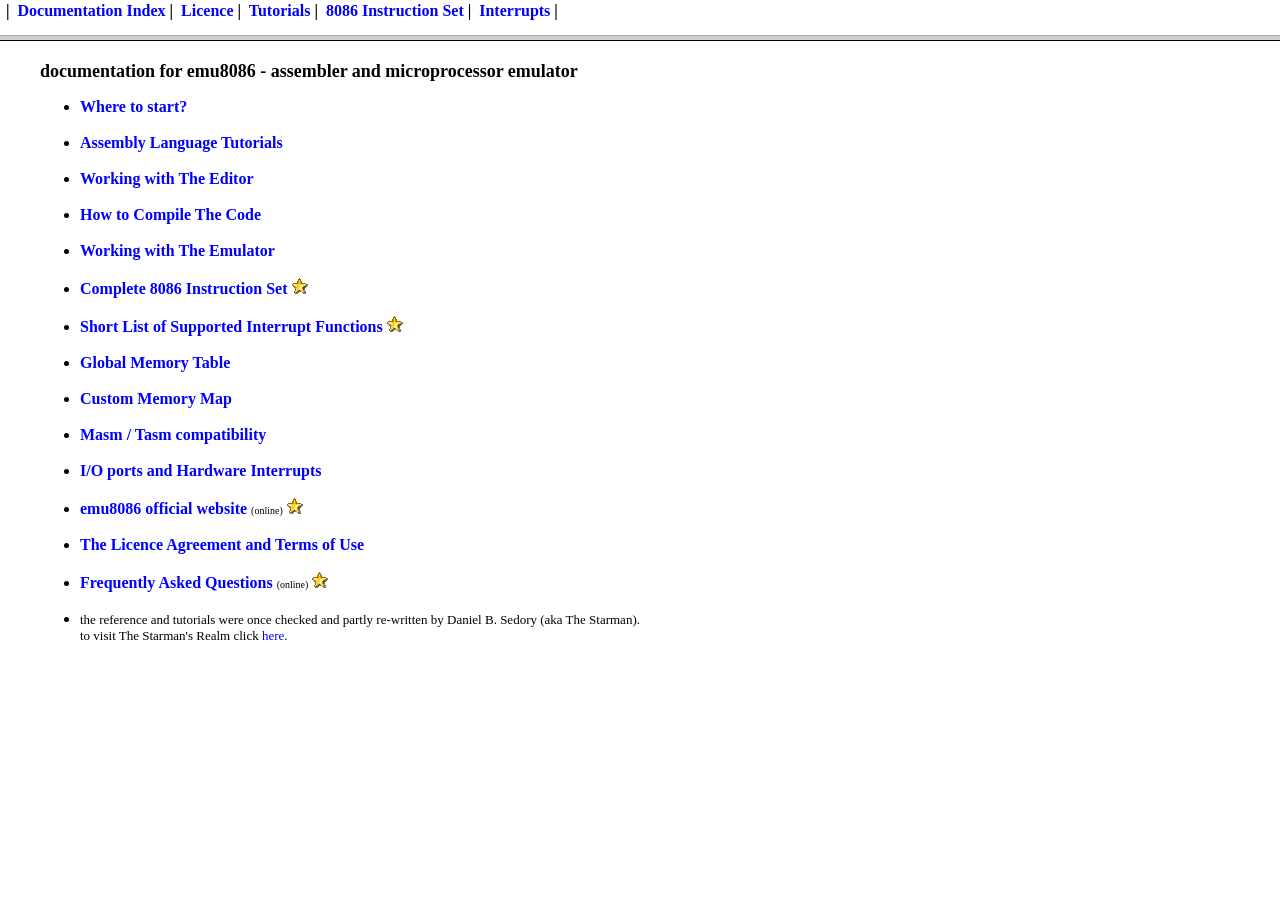
<file: Arq2/documentation/index.html>
<html>
<head>

   <meta name="GENERATOR" content="Textpad">

   <title>emu8086 documentation</title>

</head>

  <frameset rows="35,*">

        <frame BORDER=1 src="menu.html" scrolling=NO MARGINHEIGHT=2 MARGINWIDTH=2>

        <frame name="bigwindow" src="help.html" scrolling="auto">

      </frameset>

</html>
</file>
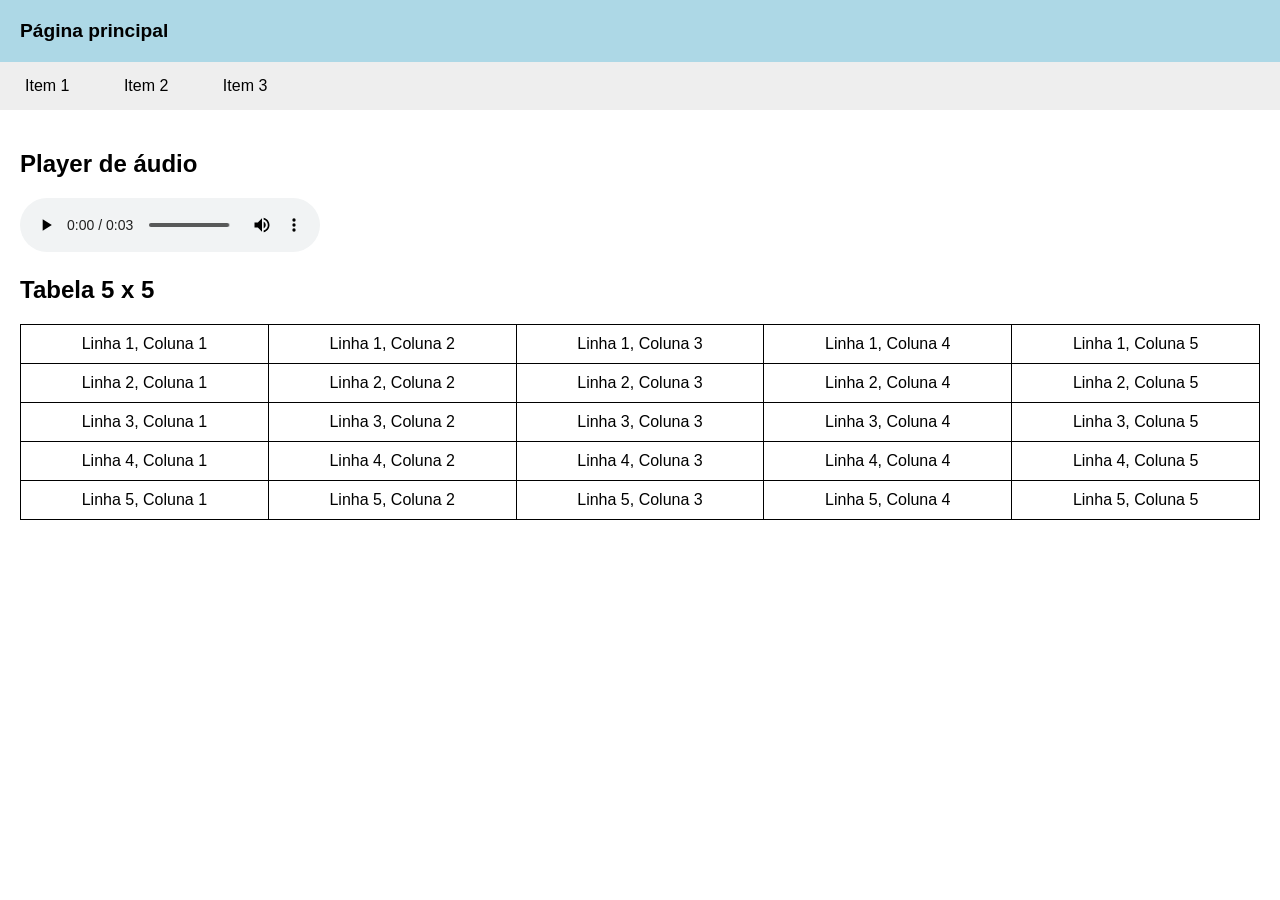
<file: ExercicioHtml/ExercicioHtml/index.html>
<!DOCTYPE html>
<html lang="pt-BR">
<head>
    <meta charset="UTF-8">
    <meta name="viewport" content="width=device-width, initial-scale=1.0">
    <title>Exercício HTML – parte 1</title>
    <link rel="stylesheet" href="css/style.css">
</head>
<body>

    <header>
        Página principal
    </header>

    <nav>
        <ul class="menu">
            <li>Item 1</li>
            <li><a href="formulario.html">Item 2</a></li>
            <li><a href="terceira-tela.html">Item 3</a></li>
        </ul>
    </nav>

    <main>
        <h2>Player de áudio</h2>

        <audio controls>
            <source src="audio.mp3/audio.mp3" type="audio/mpeg">
            Seu navegador não suporta o elemento de áudio.
        </audio>

        <h2>Tabela 5 x 5</h2>

        <table class="tabela-principal">
            <tr>
                <td>Linha 1, Coluna 1</td>
                <td>Linha 1, Coluna 2</td>
                <td>Linha 1, Coluna 3</td>
                <td>Linha 1, Coluna 4</td>
                <td>Linha 1, Coluna 5</td>
            </tr>
            <tr>
                <td>Linha 2, Coluna 1</td>
                <td>Linha 2, Coluna 2</td>
                <td>Linha 2, Coluna 3</td>
                <td>Linha 2, Coluna 4</td>
                <td>Linha 2, Coluna 5</td>
            </tr>
            <tr>
                <td>Linha 3, Coluna 1</td>
                <td>Linha 3, Coluna 2</td>
                <td>Linha 3, Coluna 3</td>
                <td>Linha 3, Coluna 4</td>
                <td>Linha 3, Coluna 5</td>
            </tr>
            <tr>
                <td>Linha 4, Coluna 1</td>
                <td>Linha 4, Coluna 2</td>
                <td>Linha 4, Coluna 3</td>
                <td>Linha 4, Coluna 4</td>
                <td>Linha 4, Coluna 5</td>
            </tr>
            <tr>
                <td>Linha 5, Coluna 1</td>
                <td>Linha 5, Coluna 2</td>
                <td>Linha 5, Coluna 3</td>
                <td>Linha 5, Coluna 4</td>
                <td>Linha 5, Coluna 5</td>
            </tr>
        </table>
    </main>

</body>
</html>
</file>
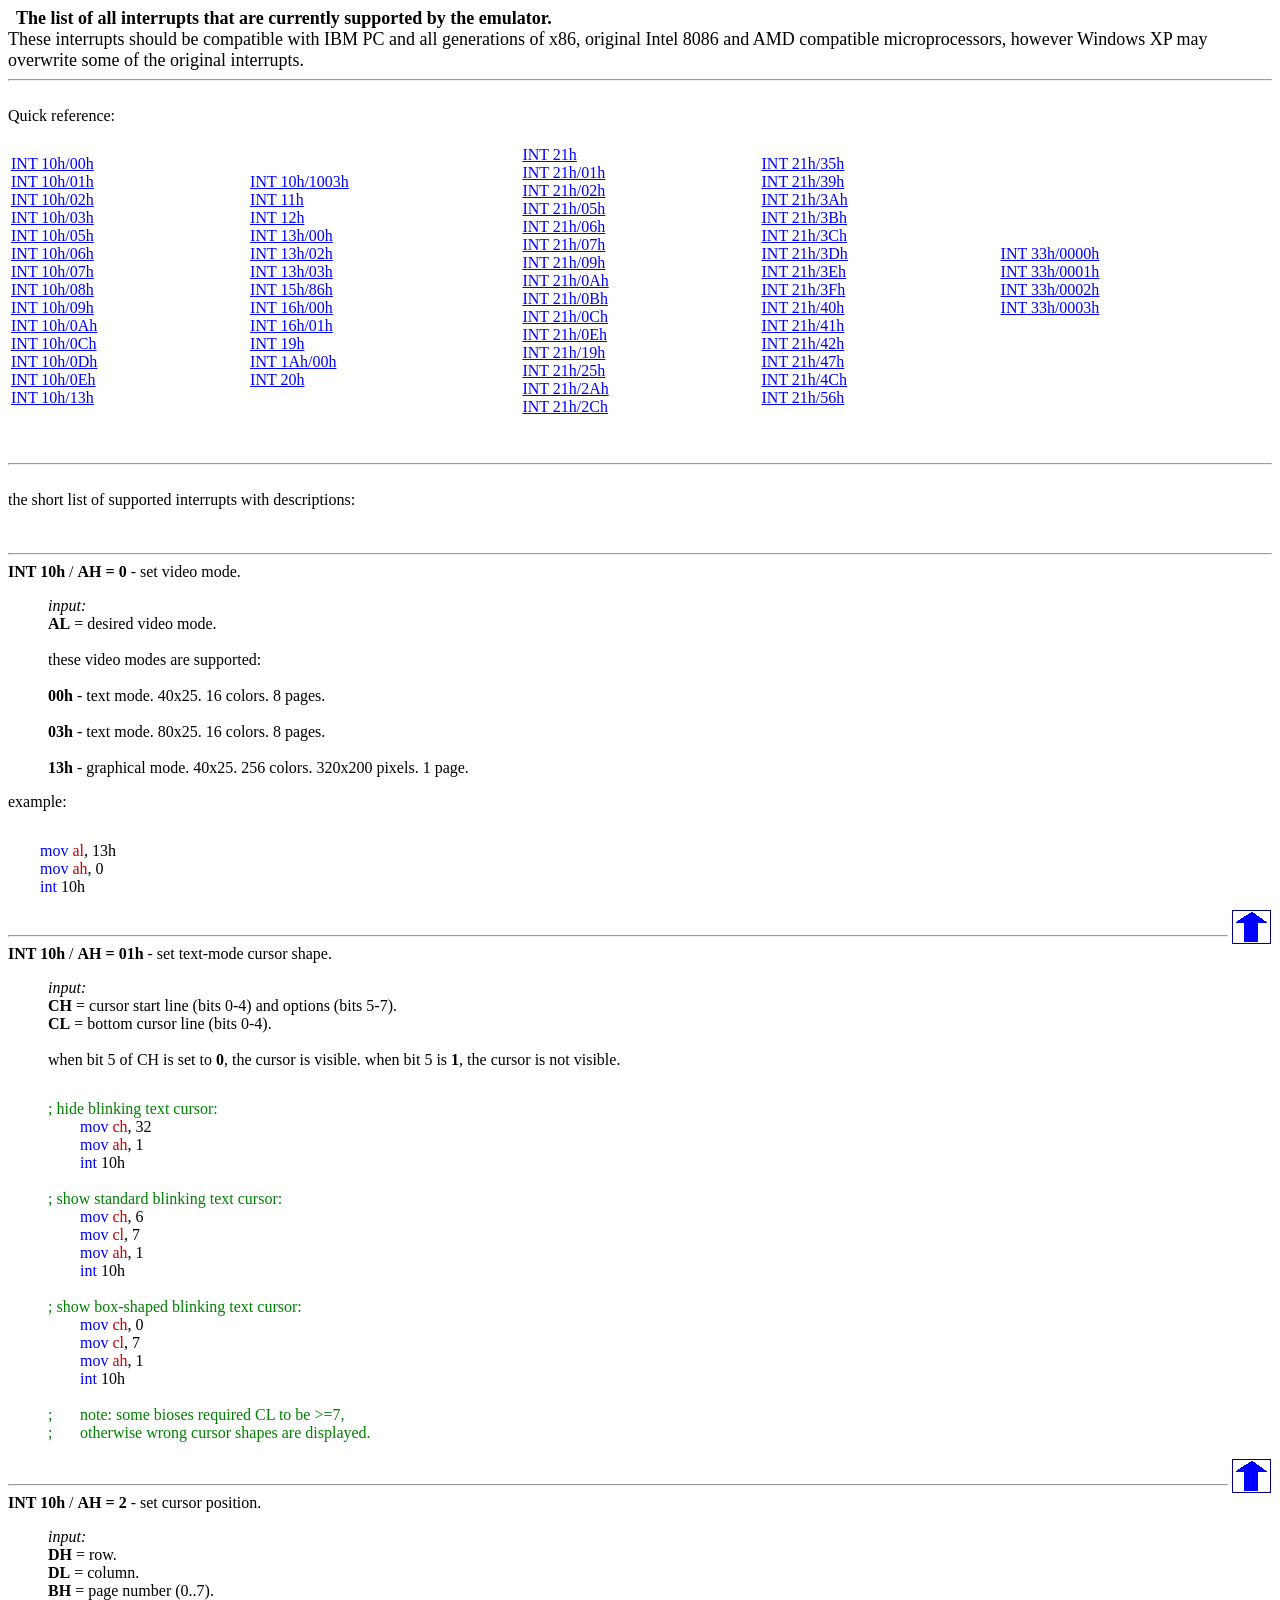
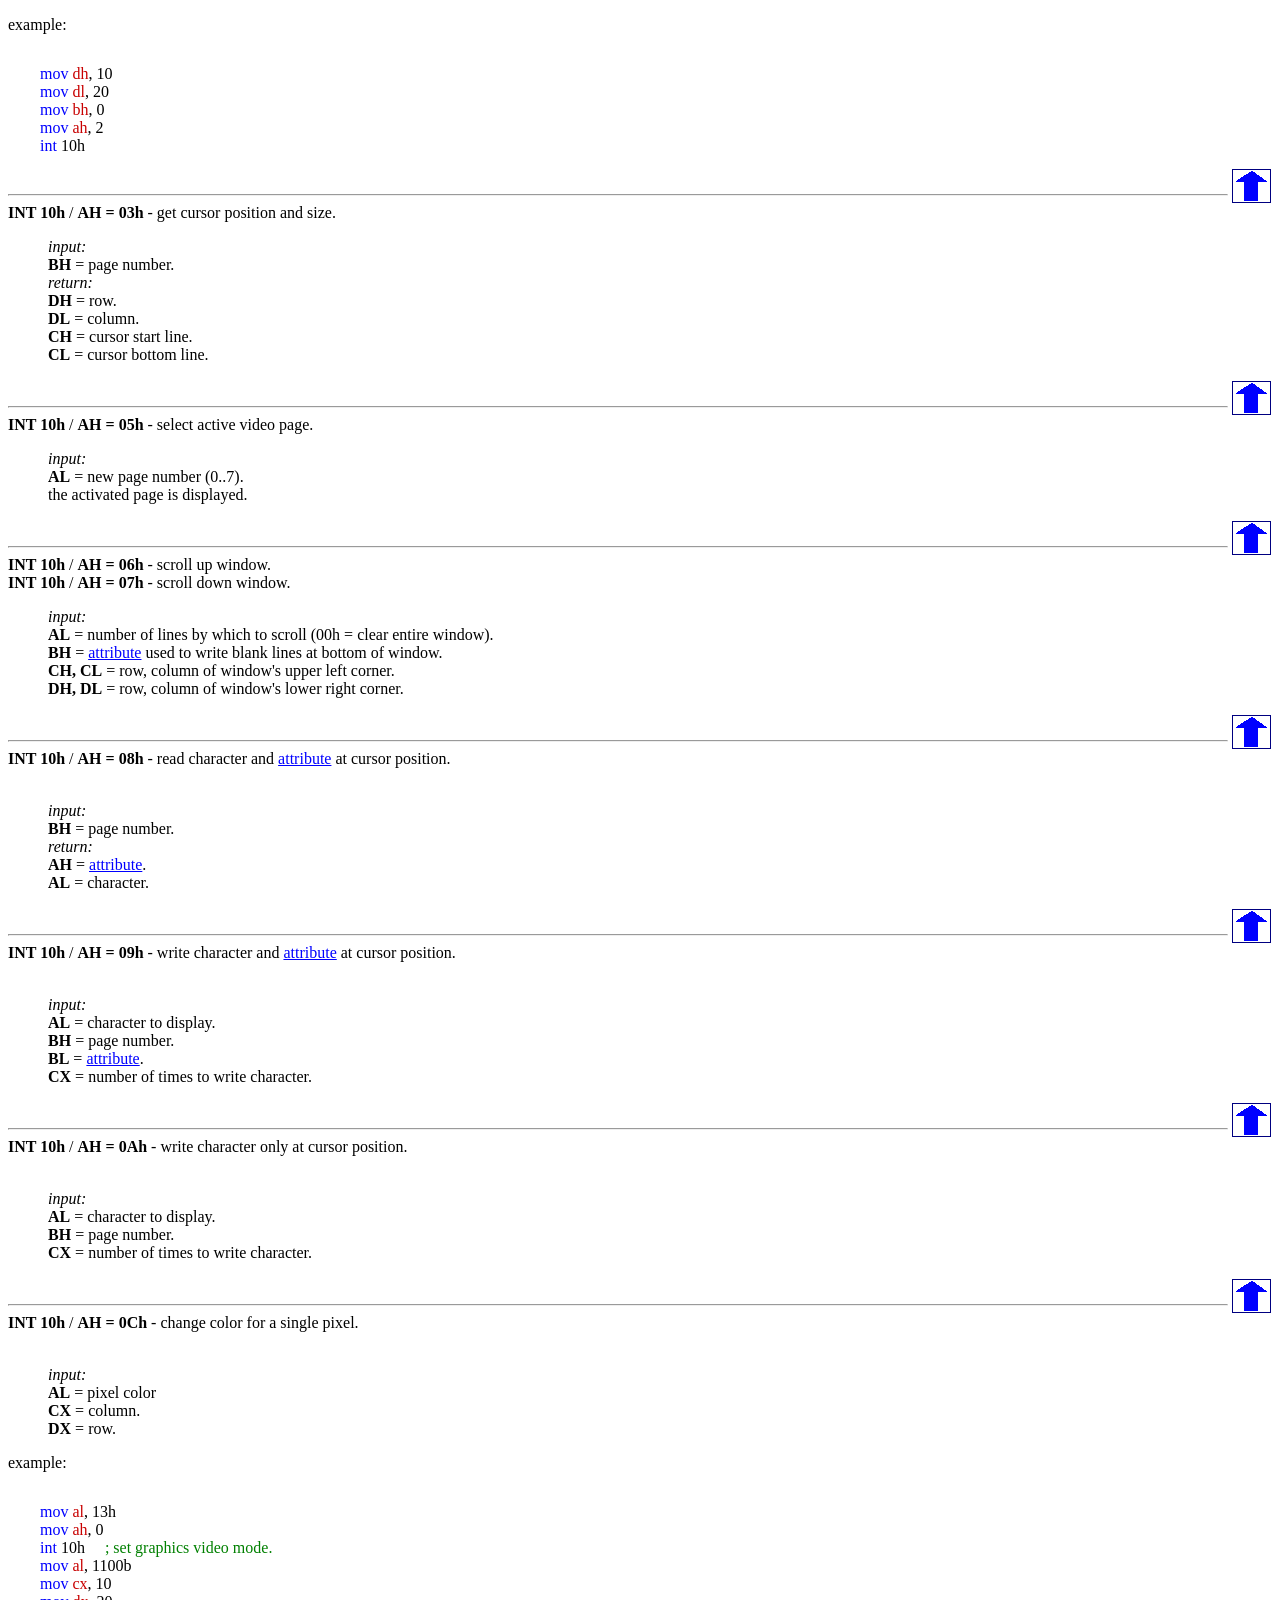
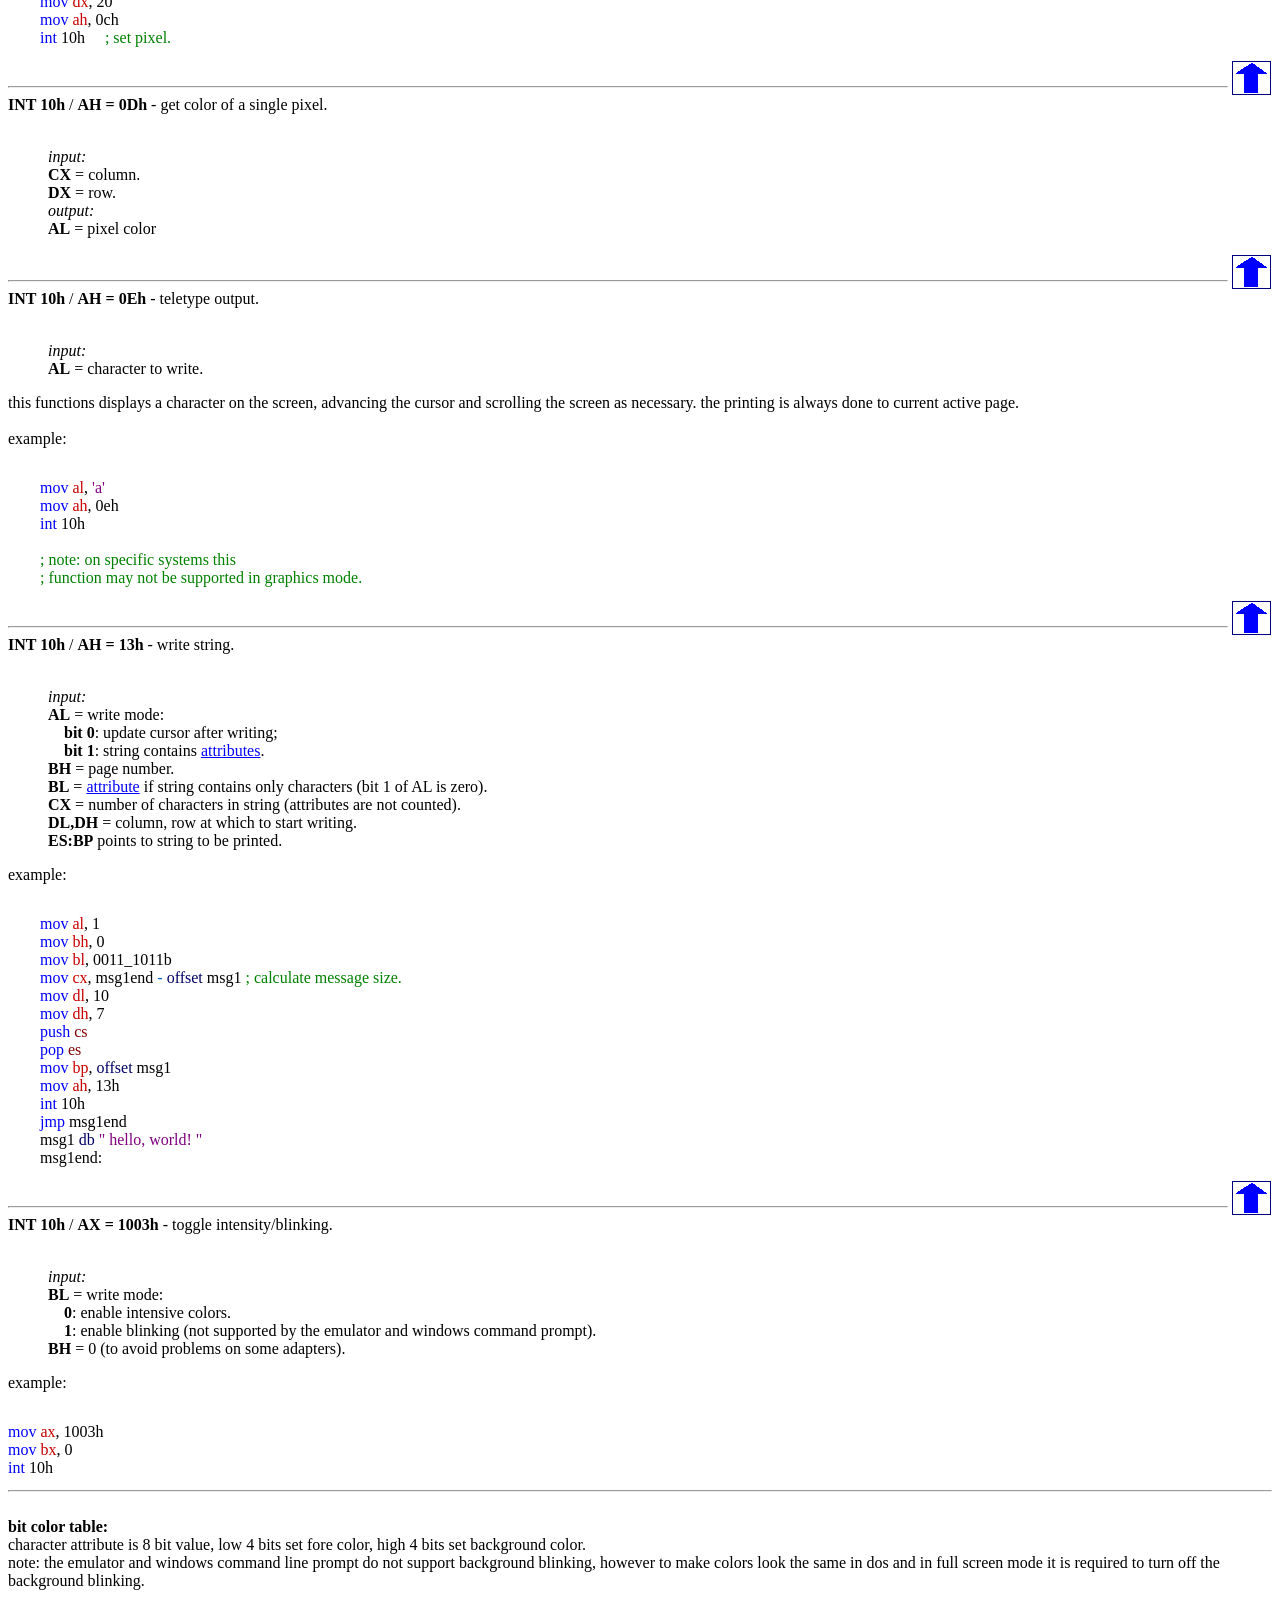
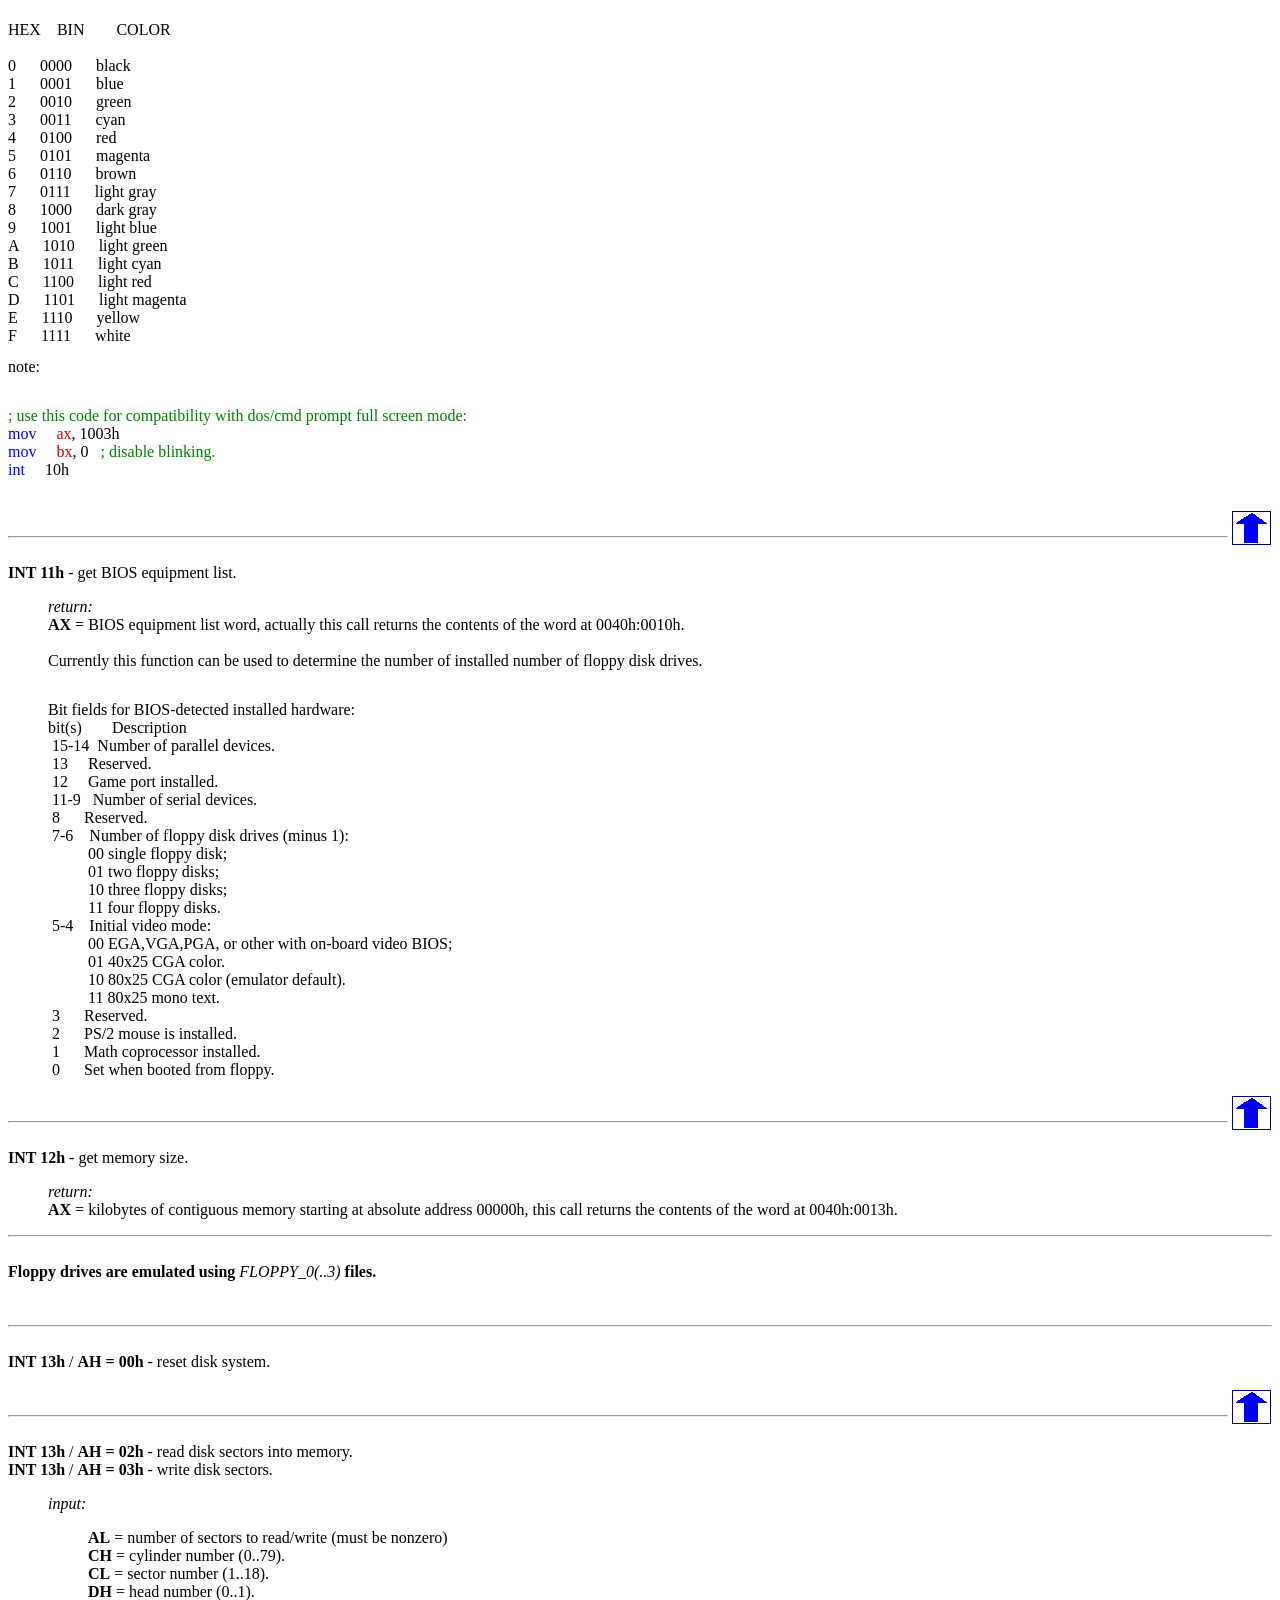
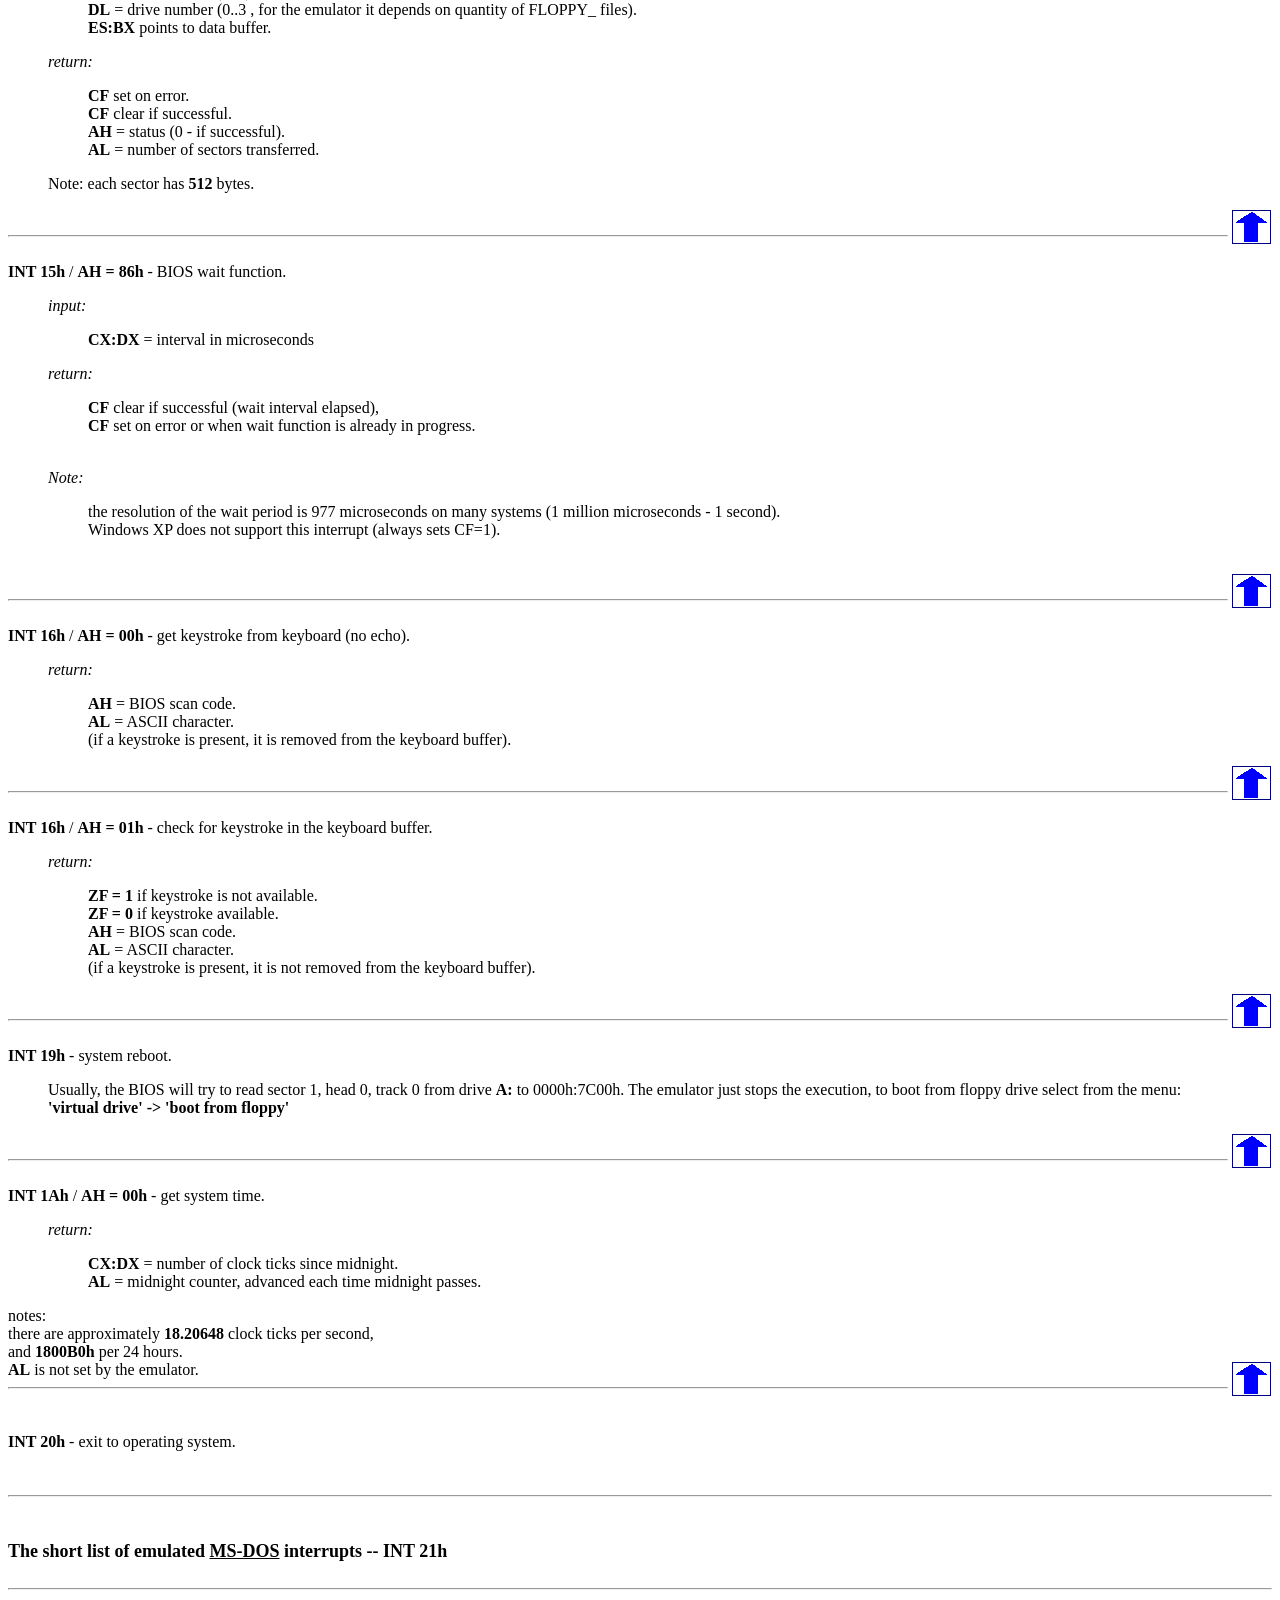
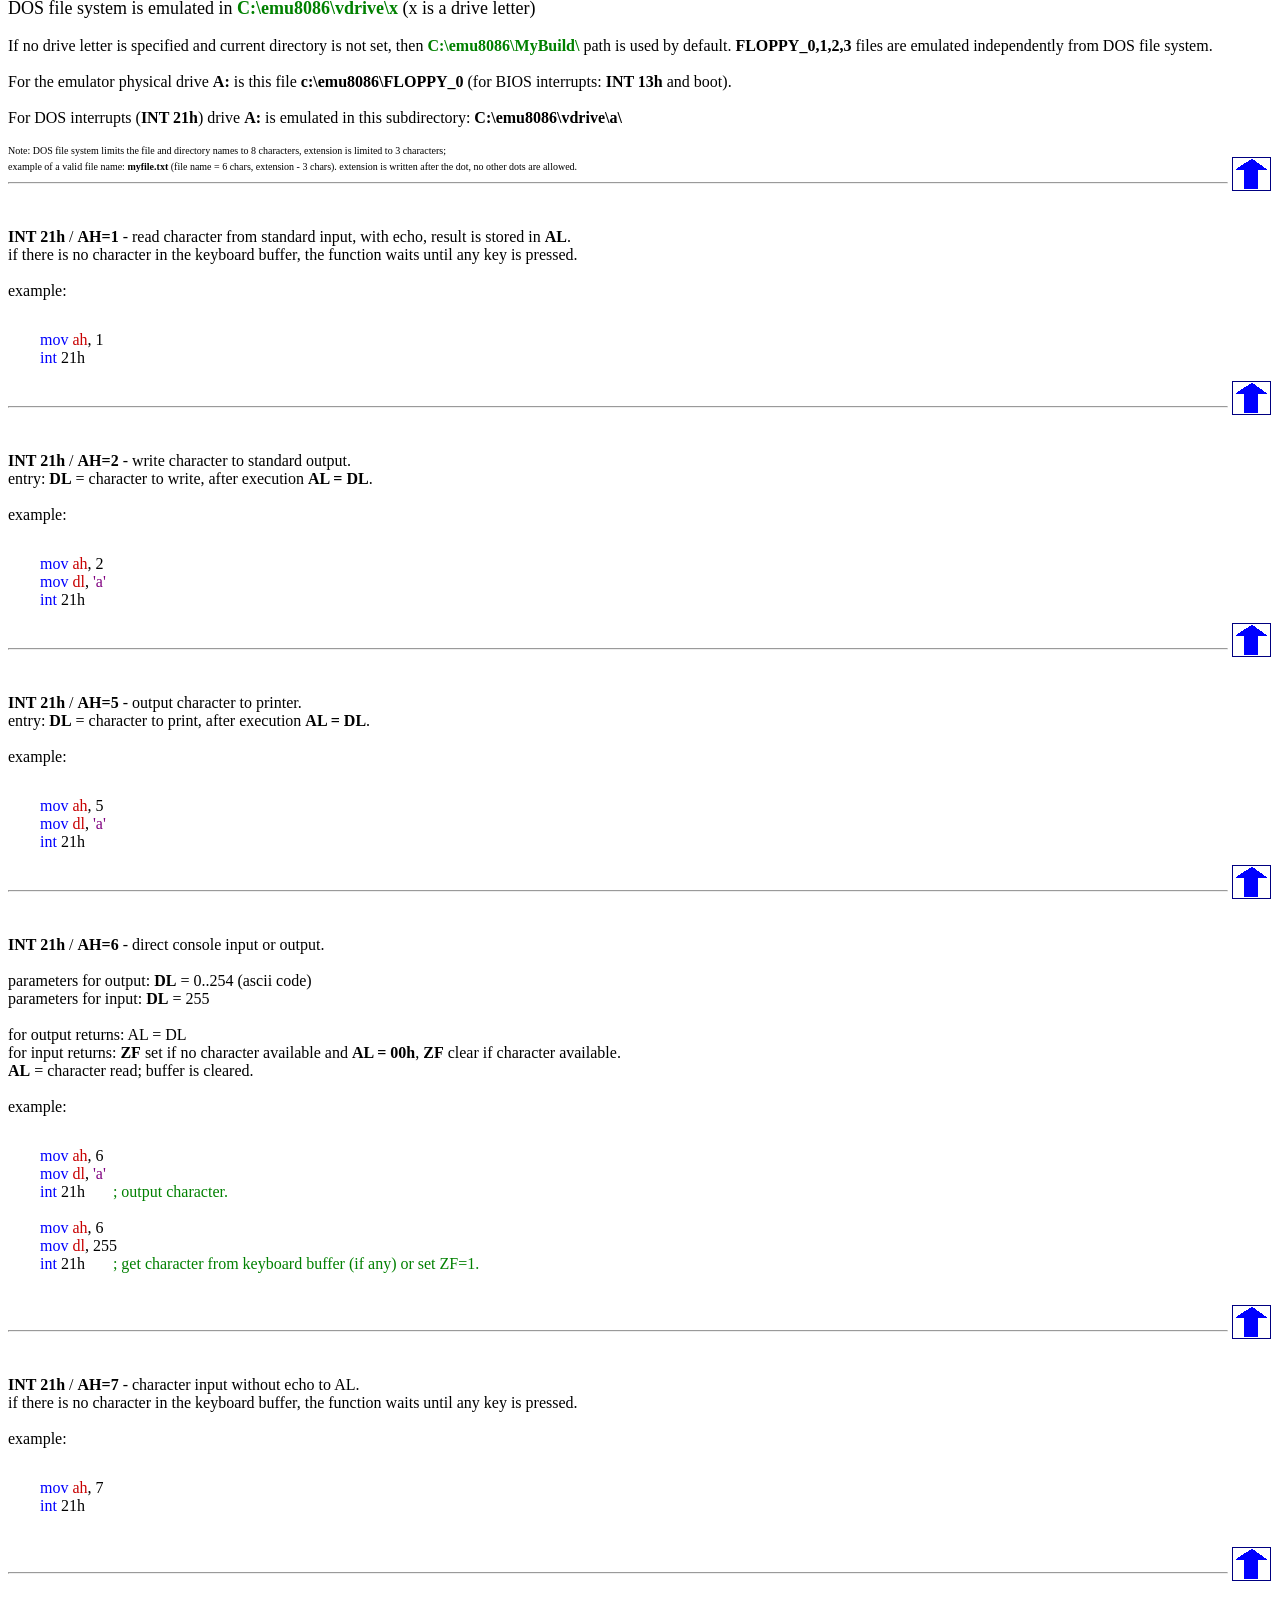
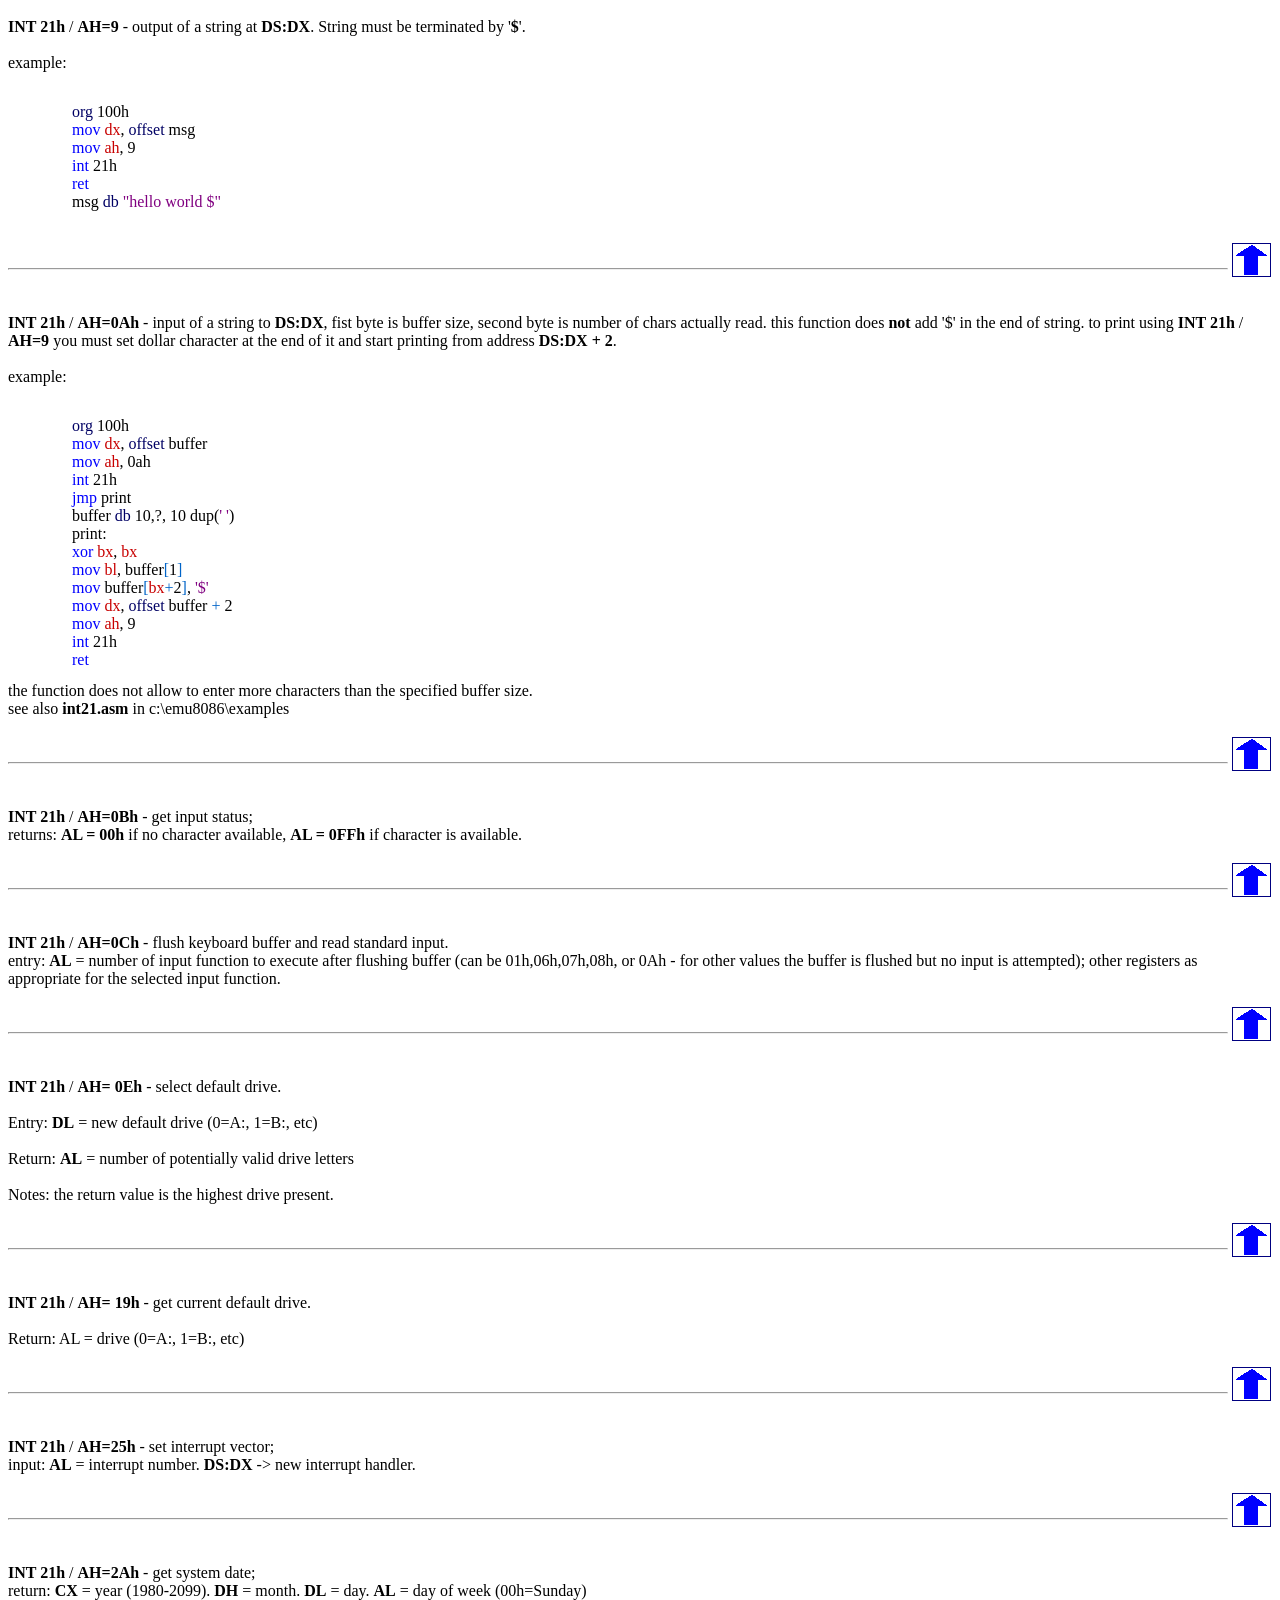
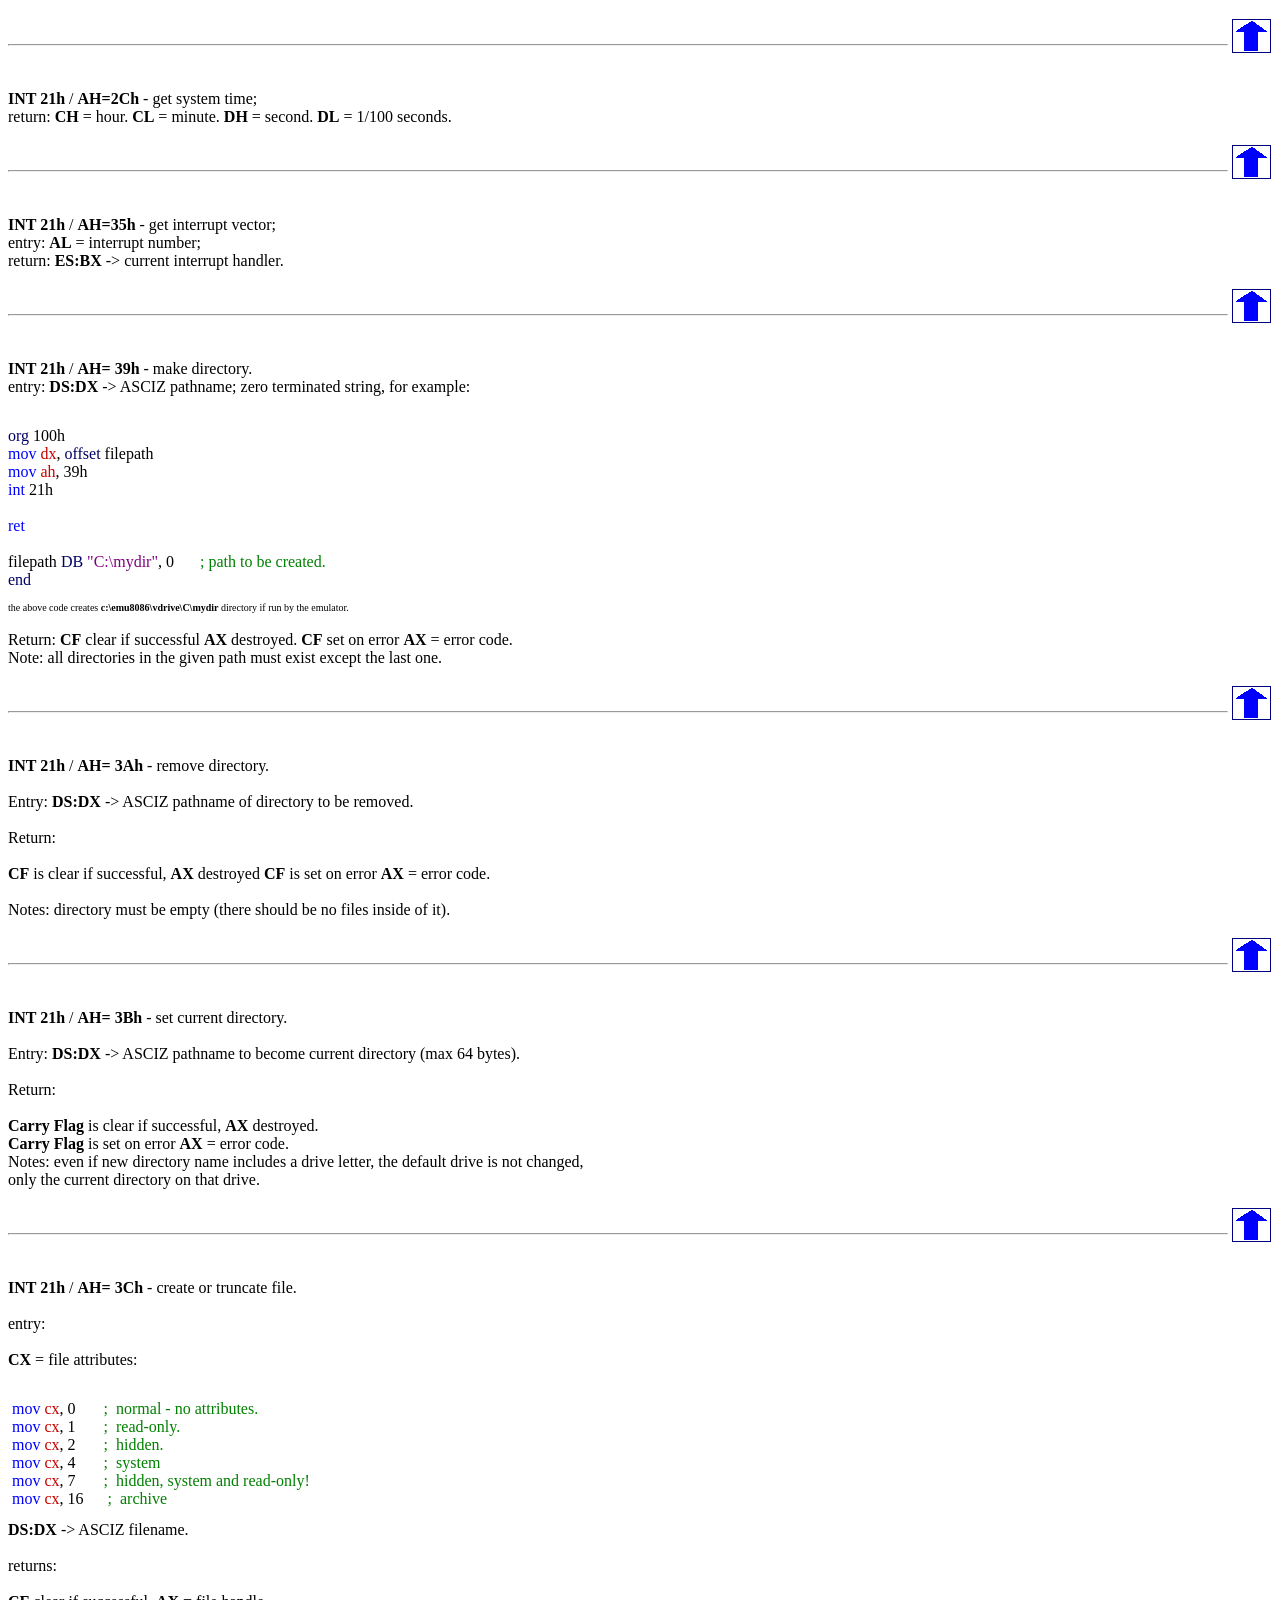
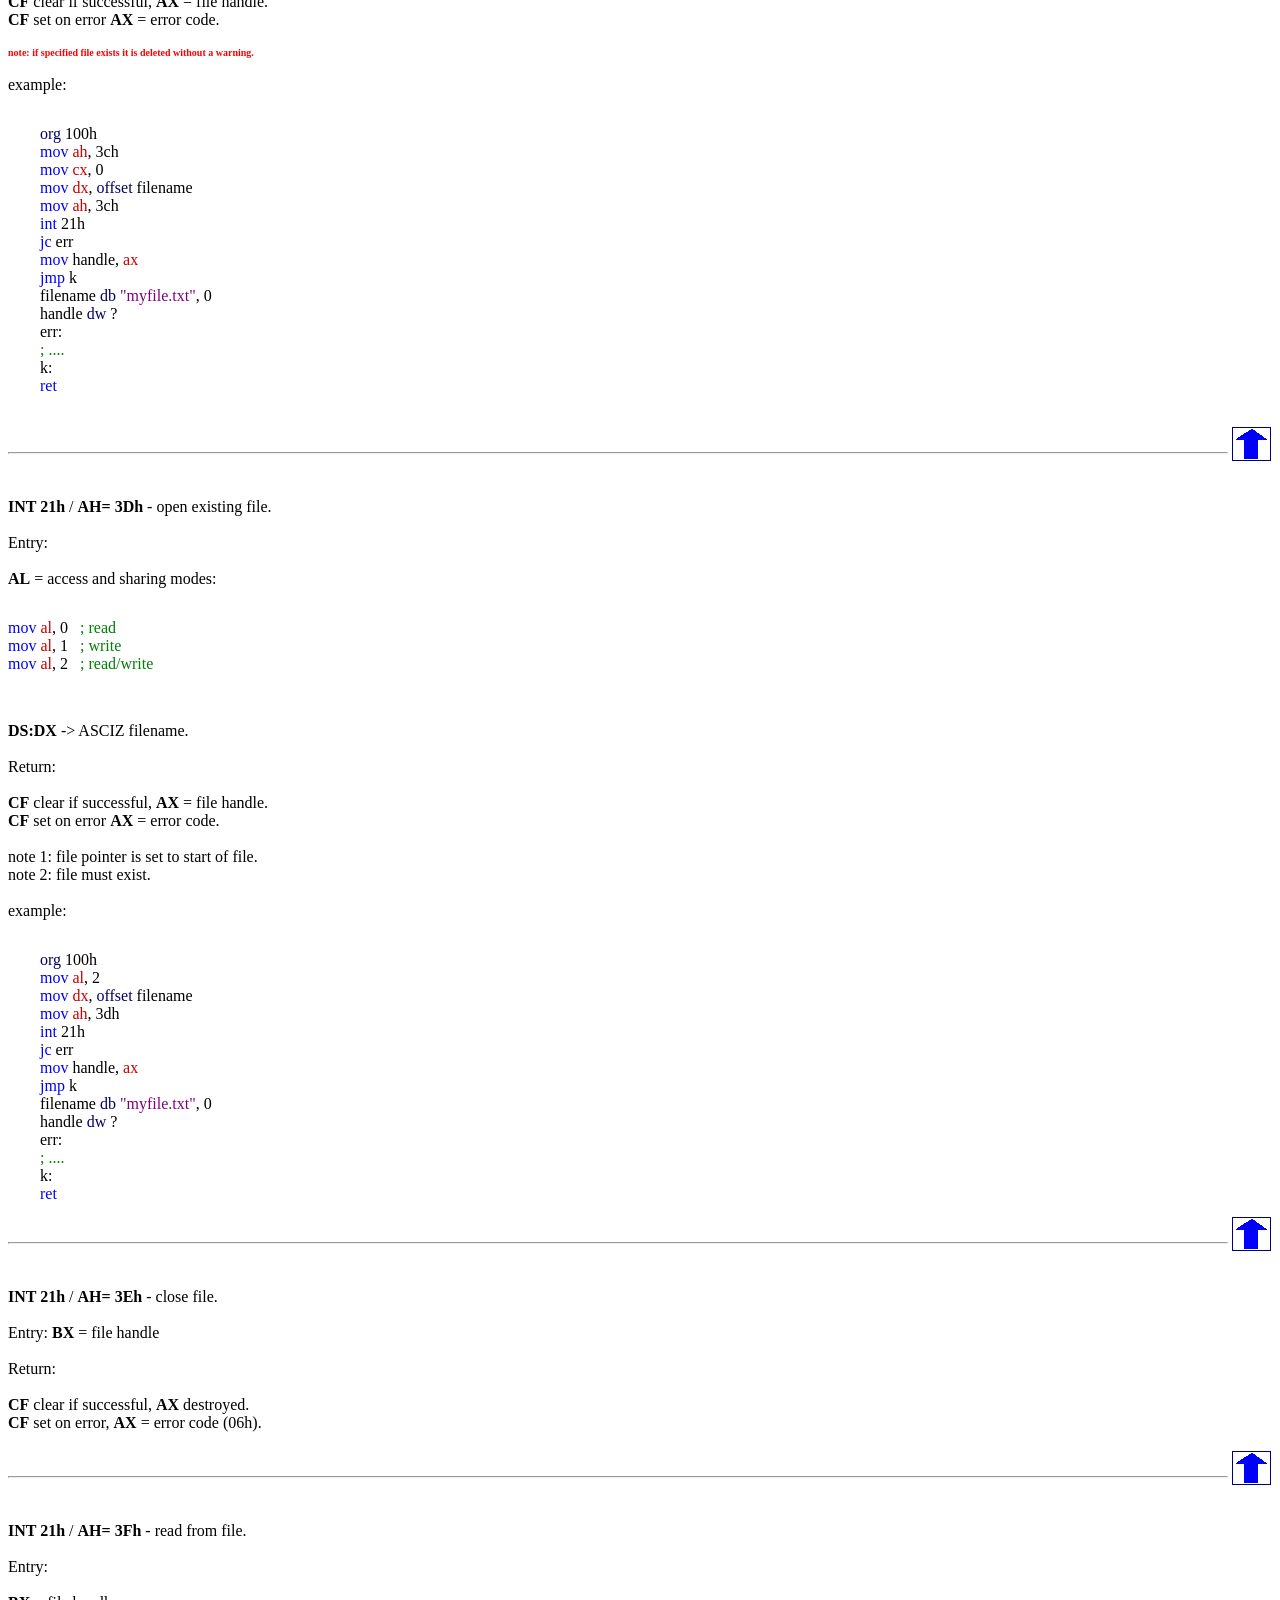
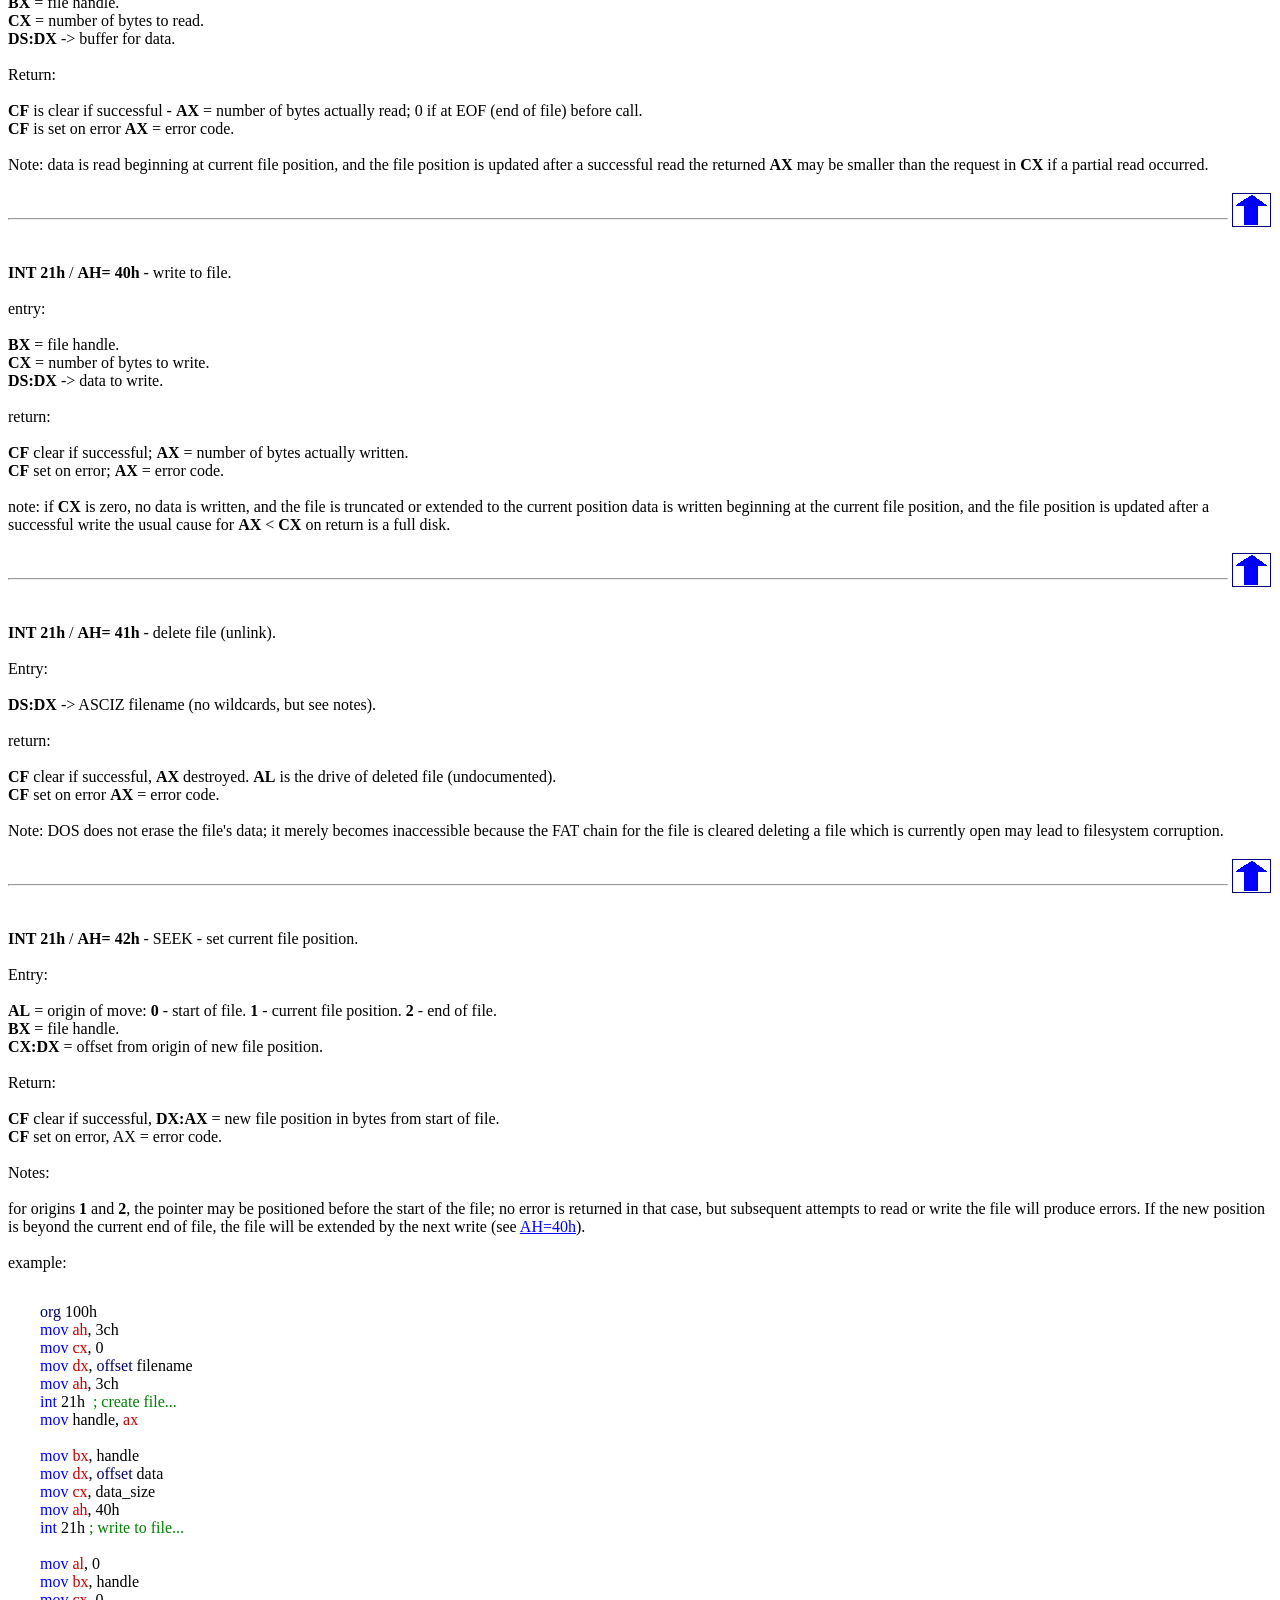
<file: Arq2/documentation/8086_bios_and_dos_interrupts.html>
<HTML>

<HEAD>

<TITLE>basic 8086 and dos interrupts that are currently supported by the emulator</TITLE>

<META name="description" content="interrupts currently supported by the 8086 emulator">

</HEAD>

<BODY bgcolor="#FFFFFF" text="#000000" link="#0000FF" vlink="#0000FF" alink="#FF0000">


















<!--  START INSERT -->





<FONT FACE="Verdana" SIZE=3>

<A NAME="top1"> &nbsp; </A>

<FONT SIZE=+1>
<B>The list of all interrupts that are currently supported by the emulator.</B>
<br>
These interrupts should be compatible with IBM PC and all generations of x86, original Intel 8086 and AMD compatible microprocessors, however Windows XP may overwrite some of the original interrupts.
</FONT>


<HR>
<BR>






Quick reference:<BR><BR>

<FONT FACE="Fixedsys">

<TABLE WIDTH=100%>
<TR>

<TD>
<A HREF="#int10h_00h">INT 10h/00h</A><BR>
<A HREF="#int10h_01h">INT 10h/01h</A><BR>
<A HREF="#int10h_02h">INT 10h/02h</A><BR>
<A HREF="#int10h_03h">INT 10h/03h</A><BR>
<A HREF="#int10h_05h">INT 10h/05h</A><BR>
<A HREF="#int10h_06h">INT 10h/06h</A><BR>
<A HREF="#int10h_07h">INT 10h/07h</A><BR>
<A HREF="#int10h_08h">INT 10h/08h</A><BR>
<A HREF="#int10h_09h">INT 10h/09h</A><BR>
<A HREF="#int10h_0Ah">INT 10h/0Ah</A><BR>
<A HREF="#int10h_0Ch">INT 10h/0Ch</A><BR>
<A HREF="#int10h_0Dh">INT 10h/0Dh</A><BR>
<A HREF="#int10h_0Eh">INT 10h/0Eh</A><BR>
<A HREF="#int10h_13h">INT 10h/13h</A><BR>
</TD>

<TD>
<A HREF="#int10h_1003h">INT 10h/1003h</A><BR>
<A HREF="#int11h">INT 11h</A><BR>
<A HREF="#int12h">INT 12h</A><BR>
<A HREF="#int13h_00h">INT 13h/00h</A><BR>
<A HREF="#int13h_02h">INT 13h/02h</A><BR>
<A HREF="#int13h_03h">INT 13h/03h</A><BR>
<A HREF="#int15h_86h">INT 15h/86h</A><BR>
<A HREF="#int16h_00h">INT 16h/00h</A><BR>
<A HREF="#int16h_01h">INT 16h/01h</A><BR>
<A HREF="#int19h">INT 19h</A><BR>
<A HREF="#int1Ah_00h">INT 1Ah/00h</A><BR>
<A HREF="#int20h">INT 20h</A><BR>
</TD>

<TD>
<A HREF="#int21h">INT 21h</A><BR>
<A HREF="#int21h_01h">INT 21h/01h</A><BR>
<A HREF="#int21h_02h">INT 21h/02h</A><BR>
<A HREF="#int21h_05h">INT 21h/05h</A><BR>
<A HREF="#int21h_06h">INT 21h/06h</A><BR>
<A HREF="#int21h_07h">INT 21h/07h</A><BR>
<A HREF="#int21h_09h">INT 21h/09h</A><BR>
<A HREF="#int21h_0Ah">INT 21h/0Ah</A><BR>
<A HREF="#int21h_0Bh">INT 21h/0Bh</A><BR>
<A HREF="#int21h_0Ch">INT 21h/0Ch</A><BR>
<A HREF="#int21h_0Eh">INT 21h/0Eh</A><BR>
<A HREF="#int21h_19h">INT 21h/19h</A><BR>
<A HREF="#int21h_25h">INT 21h/25h</A><BR>
<A HREF="#int21h_2Ah">INT 21h/2Ah</A><BR>
<A HREF="#int21h_2Ch">INT 21h/2Ch</A><BR>
</TD>

<TD>
<A HREF="#int21h_35h">INT 21h/35h</A><BR>
<A HREF="#int21h_39h">INT 21h/39h</A><BR>
<A HREF="#int21h_3Ah">INT 21h/3Ah</A><BR>
<A HREF="#int21h_3Bh">INT 21h/3Bh</A><BR>
<A HREF="#int21h_3Ch">INT 21h/3Ch</A><BR>
<A HREF="#int21h_3Dh">INT 21h/3Dh</A><BR>
<A HREF="#int21h_3Eh">INT 21h/3Eh</A><BR>
<A HREF="#int21h_3Fh">INT 21h/3Fh</A><BR>
<A HREF="#int21h_40h">INT 21h/40h</A><BR>
<A HREF="#int21h_41h">INT 21h/41h</A><BR>
<A HREF="#int21h_42h">INT 21h/42h</A><BR>
<A HREF="#int21h_47h">INT 21h/47h</A><BR>
<A HREF="#int21h_4Ch">INT 21h/4Ch</A><BR>
<A HREF="#int21h_56h">INT 21h/56h</A><BR>
</TD>



<TD>
<A HREF="#int33h_0000h">INT 33h/0000h</A><BR>
<A HREF="#int33h_0001h">INT 33h/0001h</A><BR>
<A HREF="#int33h_0002h">INT 33h/0002h</A><BR>
<A HREF="#int33h_0003h">INT 33h/0003h</A><BR>
</TD>




</TR>
</TABLE>

</FONT>

<BR><BR>

<HR>
<BR>


the short list of supported interrupts with descriptions:<BR><BR>



<A NAME="int10h_00h">&nbsp;</A>

<HR>

     <B>INT 10h</B> / <B>AH = 0</B> - set video mode.<BR>

     <BLOCKQUOTE>
     	<I>input:</I><BR>
     	<B>AL</B> = desired video mode.<BR>
     	<BR>
		these video modes are supported:<br><br>
		<b>00h</b> - text mode. 40x25. 16 colors. 8 pages.<br><br>

		<b>03h</b> - text mode. 80x25. 16 colors. 8 pages.<br><br>

		<b>13h</b> - graphical mode. 40x25. 256 colors. 320x200 pixels. 1 page.


     </BLOCKQUOTE>
	example:
<!-- START AUTOMATIC ASM TO HTML EXPORT -->
<pre><font size=3 face="Terminal">
	<font color=#0000FF>mov</font> <font color=#C80000>al</font>, 13h
	<font color=#0000FF>mov</font> <font color=#C80000>ah</font>, 0
	<font color=#0000FF>int</font> 10h
</font></pre>
<!-- emu8086 version 3.27xn    -->
<!-- STOP AUTOMATIC ASM TO HTML EXPORT -->

<A HREF="#top1"><IMG ALIGN=right WIDTH=41 HEIGHT=36 SRC="img/back_to_top.gif" BORDER=0 ALT="Back to Top"></A>



<A NAME="int10h_01h">&nbsp;</A>
<HR>

     <B>INT 10h</B> / <B>AH = 01h</B> - set text-mode cursor shape.<BR>


     <BLOCKQUOTE>
     	<I>input:</I><BR>
     	<B>CH</B> = cursor start line (bits 0-4) and options (bits 5-7).<BR>
     	<B>CL</B> = bottom cursor line (bits 0-4).<BR>
     	<BR>
     	when bit 5 of CH is set to <B>0</B>, the cursor is visible.
     	when bit 5 is <B>1</B>, the cursor is not visible.
<!-- START AUTOMATIC ASM TO HTML EXPORT -->
<pre><font size=3 face="Terminal">
<font color=#008000>; hide blinking text cursor: </font>
     	<font color=#0000FF>mov</font> <font color=#C80000>ch</font>, 32
     	<font color=#0000FF>mov</font> <font color=#C80000>ah</font>, 1
     	<font color=#0000FF>int</font> 10h

<font color=#008000>; show standard blinking text cursor: </font>
     	<font color=#0000FF>mov</font> <font color=#C80000>ch</font>, 6
     	<font color=#0000FF>mov</font> <font color=#C80000>cl</font>, 7
     	<font color=#0000FF>mov</font> <font color=#C80000>ah</font>, 1
     	<font color=#0000FF>int</font> 10h

<font color=#008000>; show box-shaped blinking text cursor: </font>
     	<font color=#0000FF>mov</font> <font color=#C80000>ch</font>, 0
     	<font color=#0000FF>mov</font> <font color=#C80000>cl</font>, 7
     	<font color=#0000FF>mov</font> <font color=#C80000>ah</font>, 1
     	<font color=#0000FF>int</font> 10h

<font color=#008000>;     	note: some bioses required CL to be &gt;=7,
;     	otherwise wrong cursor shapes are displayed. </font>
</font></pre>
<!-- emu8086 version 3.27xn    -->
<!-- STOP AUTOMATIC ASM TO HTML EXPORT -->
     </BLOCKQUOTE>

<A HREF="#top1"><IMG ALIGN=right WIDTH=41 HEIGHT=36 SRC="img/back_to_top.gif" BORDER=0 ALT="Back to Top"></A>



<A NAME="int10h_02h">&nbsp;</A>
<HR>

     <B>INT 10h</B> / <B>AH = 2</B> - set cursor position.<BR>

     <BLOCKQUOTE>
     	<I>input:</I><BR>
     	<B>DH</B> = row.<BR>
     	<B>DL</B> = column.<BR>
     	<B>BH</B> = page number (0..7).<BR>
     </BLOCKQUOTE>
	example:
<!-- START AUTOMATIC ASM TO HTML EXPORT -->
<pre><font size=3 face="Terminal">
	<font color=#0000FF>mov</font> <font color=#C80000>dh</font>, 10
	<font color=#0000FF>mov</font> <font color=#C80000>dl</font>, 20
	<font color=#0000FF>mov</font> <font color=#C80000>bh</font>, 0
	<font color=#0000FF>mov</font> <font color=#C80000>ah</font>, 2
	<font color=#0000FF>int</font> 10h
</font></pre>
<!-- emu8086 version 3.27xn    -->
<!-- STOP AUTOMATIC ASM TO HTML EXPORT -->

<A HREF="#top1"><IMG ALIGN=right WIDTH=41 HEIGHT=36 SRC="img/back_to_top.gif" BORDER=0 ALT="Back to Top"></A>



<A NAME="int10h_03h">&nbsp;</A>
<HR>

     <B>INT 10h</B> / <B>AH = 03h</B> - get cursor position and size.<BR>
     <BLOCKQUOTE>
     	<I>input:</I><BR>
     	<B>BH</B> = page number.<BR>
     	<I>return:</I><BR>
     	<B>DH</B> = row.<BR>
     	<B>DL</B> = column.<BR>
     	<B>CH</B> = cursor start line.<BR>
     	<B>CL</B> = cursor bottom line.<BR>
     </BLOCKQUOTE>

<A HREF="#top1"><IMG ALIGN=right WIDTH=41 HEIGHT=36 SRC="img/back_to_top.gif" BORDER=0 ALT="Back to Top"></A>



<A NAME="int10h_05h">&nbsp;</A>
<HR>

     <B>INT 10h</B> / <B>AH = 05h</B> - select active video page.<BR>
     <BLOCKQUOTE>
     	<I>input:</I><BR>
     	<B>AL</B> = new page number (0..7).<BR>
     	the activated page is displayed.
     </BLOCKQUOTE>


<A HREF="#top1"><IMG ALIGN=right WIDTH=41 HEIGHT=36 SRC="img/back_to_top.gif" BORDER=0 ALT="Back to Top"></A>



<A NAME="int10h_06h">&nbsp;</A>
<A NAME="int10h_07h">&nbsp;</A>
<HR>

	 <B>INT 10h</B> / <B>AH = 06h</B>	- scroll up window.<BR>
	 <B>INT 10h</B> / <B>AH = 07h</B> - scroll down window.<BR>
	 <BLOCKQUOTE>
	 	 <I>input:</I><BR>
		 <B>AL</B> = number of lines by which to scroll (00h = clear entire window).<BR>
		 <B>BH</B> = <A HREF="#attrib">attribute</A> used to write blank lines at bottom of window.<BR>
		 <B>CH, CL</B> = row, column of window's upper left corner.<BR>
		 <B>DH, DL</B> = row, column of window's lower right corner.<BR>
	 </BLOCKQUOTE>


<A HREF="#top1"><IMG ALIGN=right WIDTH=41 HEIGHT=36 SRC="img/back_to_top.gif" BORDER=0 ALT="Back to Top"></A>



<A NAME="int10h_08h">&nbsp;</A>
<HR>

     <B>INT 10h</B> / <B>AH = 08h</B> - read character and <A HREF="#attrib">attribute</A> at cursor position.<BR><BR>
	 <BLOCKQUOTE>
	 	 <I>input:</I><BR>
	 	 <B>BH</B> = page number.<BR>
	 	 <I>return:</I><BR>
	 	 <B>AH</B> = <A HREF="#attrib">attribute</A>.<BR>
	 	 <B>AL</B> = character.<BR>
	 </BLOCKQUOTE>


<A HREF="#top1"><IMG ALIGN=right WIDTH=41 HEIGHT=36 SRC="img/back_to_top.gif" BORDER=0 ALT="Back to Top"></A>


<A NAME="int10h_09h">&nbsp;</A>
<HR>

     <B>INT 10h</B> / <B>AH = 09h</B> - write character and <A HREF="#attrib">attribute</A> at cursor position.<BR><BR>
	 <BLOCKQUOTE>
	 	 <I>input:</I><BR>
	 	 <B>AL</B> = character to display.<BR>
	 	 <B>BH</B> = page number.<BR>
	 	 <B>BL</B> = <A HREF="#attrib">attribute</A>.<BR>
	 	 <B>CX</B> = number of times to write character.<BR>
	 </BLOCKQUOTE>

<A HREF="#top1"><IMG ALIGN=right WIDTH=41 HEIGHT=36 SRC="img/back_to_top.gif" BORDER=0 ALT="Back to Top"></A>






<A NAME="int10h_0Ah">&nbsp;</A>
<HR>

     <B>INT 10h</B> / <B>AH = 0Ah</B> - write character only at cursor position.<BR><BR>
	 <BLOCKQUOTE>
	 	 <I>input:</I><BR>
	 	 <B>AL</B> = character to display.<BR>
	 	 <B>BH</B> = page number.<BR>
	 	 <B>CX</B> = number of times to write character.<BR>
	 </BLOCKQUOTE>

<A HREF="#top1"><IMG ALIGN=right WIDTH=41 HEIGHT=36 SRC="img/back_to_top.gif" BORDER=0 ALT="Back to Top"></A>








<A NAME="int10h_0Ch">&nbsp;</A>
<HR>

     <B>INT 10h</B> / <B>AH = 0Ch</B> - change color for a single pixel.<BR><BR>
	 <BLOCKQUOTE>
	 	 <I>input:</I><BR>
	 	 <B>AL</B> = pixel color<BR>
	 	 <B>CX</B> = column.<BR>
	 	 <B>DX</B> = row.<BR>
	 </BLOCKQUOTE>
	example:
<!-- START AUTOMATIC ASM TO HTML EXPORT -->
<pre><font size=3 face="Terminal">
	<font color=#0000FF>mov</font> <font color=#C80000>al</font>, 13h
	<font color=#0000FF>mov</font> <font color=#C80000>ah</font>, 0
	<font color=#0000FF>int</font> 10h     <font color=#008000>; set graphics video mode. </font>
	<font color=#0000FF>mov</font> <font color=#C80000>al</font>, 1100b
	<font color=#0000FF>mov</font> <font color=#C80000>cx</font>, 10
	<font color=#0000FF>mov</font> <font color=#C80000>dx</font>, 20
	<font color=#0000FF>mov</font> <font color=#C80000>ah</font>, 0ch
	<font color=#0000FF>int</font> 10h     <font color=#008000>; set pixel. </font>
</font></pre>
<!-- emu8086 version 3.27xn    -->
<!-- STOP AUTOMATIC ASM TO HTML EXPORT -->

<A HREF="#top1"><IMG ALIGN=right WIDTH=41 HEIGHT=36 SRC="img/back_to_top.gif" BORDER=0 ALT="Back to Top"></A>










<A NAME="int10h_0Dh">&nbsp;</A>
<HR>

     <B>INT 10h</B> / <B>AH = 0Dh</B> - get color of a single pixel.<BR><BR>
	 <BLOCKQUOTE>
	 	 <I>input:</I><BR>
	 	 <B>CX</B> = column.<BR>
	 	 <B>DX</B> = row.<BR>
	 	 <I>output:</I><BR>
	 	 <B>AL</B> = pixel color<BR>
	 </BLOCKQUOTE>

<A HREF="#top1"><IMG ALIGN=right WIDTH=41 HEIGHT=36 SRC="img/back_to_top.gif" BORDER=0 ALT="Back to Top"></A>


















<A NAME="int10h_0Eh">&nbsp;</A>
<HR>

     <B>INT 10h</B> / <B>AH = 0Eh</B> - teletype output.<BR><BR>
	 <BLOCKQUOTE>
	 	 <I>input:</I><BR>
	 	 <B>AL</B> = character to write.
	 </BLOCKQUOTE>
	 this functions displays a character on the screen,
	 advancing the cursor and scrolling the screen as necessary.
	 the printing is always done to current active page.
	<BR><BR>
	example:

<!-- START AUTOMATIC ASM TO HTML EXPORT -->
<pre><font size=3 face="Terminal">
	<font color=#0000FF>mov</font> <font color=#C80000>al</font>, <font color=#800080>'a'</font>
	<font color=#0000FF>mov</font> <font color=#C80000>ah</font>, 0eh
	<font color=#0000FF>int</font> 10h

	<font color=#008000>; note: on specific systems this
	; function may not be supported in graphics mode. </font>
</font></pre>
<!-- emu8086 version 3.27xn    -->
<!-- STOP AUTOMATIC ASM TO HTML EXPORT -->




<A HREF="#top1"><IMG ALIGN=right WIDTH=41 HEIGHT=36 SRC="img/back_to_top.gif" BORDER=0 ALT="Back to Top"></A>












<A NAME="int10h_13h">&nbsp;</A>
<HR>

     <B>INT 10h</B> / <B>AH = 13h</B> - write string.<BR><BR>
	 <BLOCKQUOTE>
	 	 <I>input:</I><BR>
	 	 <B>AL</B> = write mode:<BR>
	 	 &nbsp; &nbsp; <B>bit 0</B>: update cursor after writing;<BR>
	 	 &nbsp; &nbsp; <B>bit 1</B>: string contains <A HREF="#attrib">attributes</A>.<BR>
	 	 <B>BH</B> = page number.<BR>
	 	 <B>BL</B> = <A HREF="#attrib">attribute</A> if string contains only characters (bit 1 of AL is zero).<BR>
	 	 <B>CX</B> = number of characters in string (attributes are not counted).<BR>
	 	 <B>DL,DH</B> = column, row at which to start writing.<BR>
	 	 <B>ES:BP</B> points to string to be printed.
	 </BLOCKQUOTE>
	example:
<!-- START AUTOMATIC ASM TO HTML EXPORT -->
<pre><font size=3 face="Terminal">
	<font color=#0000FF>mov</font> <font color=#C80000>al</font>, 1
	<font color=#0000FF>mov</font> <font color=#C80000>bh</font>, 0
	<font color=#0000FF>mov</font> <font color=#C80000>bl</font>, 0011_1011b
	<font color=#0000FF>mov</font> <font color=#C80000>cx</font>, msg1end <font color=#0064C8>-</font> <font color=#000064>offset</font> msg1 <font color=#008000>; calculate message size. </font>
	<font color=#0000FF>mov</font> <font color=#C80000>dl</font>, 10
	<font color=#0000FF>mov</font> <font color=#C80000>dh</font>, 7
	<font color=#0000FF>push</font> <font color=#800000>cs</font>
	<font color=#0000FF>pop</font> <font color=#800000>es</font>
	<font color=#0000FF>mov</font> <font color=#C80000>bp</font>, <font color=#000064>offset</font> msg1
	<font color=#0000FF>mov</font> <font color=#C80000>ah</font>, 13h
	<font color=#0000FF>int</font> 10h
	<font color=#0000FF>jmp</font> msg1end
	msg1 <font color=#000064>db</font> <font color=#800080>" hello, world! "</font>
	msg1end:
</font></pre>
<!-- emu8086 version 3.27xn    -->
<!-- STOP AUTOMATIC ASM TO HTML EXPORT -->

<A HREF="#top1"><IMG ALIGN=right WIDTH=41 HEIGHT=36 SRC="img/back_to_top.gif" BORDER=0 ALT="Back to Top"></A>












<A NAME="int10h_1003h">&nbsp;</A>
<HR>


     <B>INT 10h</B> / <B>AX = 1003h</B> - toggle intensity/blinking.<BR><BR>
	 <BLOCKQUOTE>
	 	 <I>input:</I><BR>
	 	 <B>BL</B> = write mode:<BR>
	 	 &nbsp; &nbsp; <B>0</B>: enable intensive colors.<BR>
	 	 &nbsp; &nbsp; <B>1</B>: enable blinking (not supported by the emulator and windows command prompt).<BR>
	 	 <B>BH</B> = 0 (to avoid problems on some adapters).<BR>
	 </BLOCKQUOTE>
example:

<!-- START AUTOMATIC ASM TO HTML EXPORT -->
<pre><font size=3 face="Terminal">
<font color=#0000FF>mov</font> <font color=#C80000>ax</font>, 1003h
<font color=#0000FF>mov</font> <font color=#C80000>bx</font>, 0
<font color=#0000FF>int</font> 10h
</font></pre>
<!-- emu8086 version 3.27xn    -->
<!-- STOP AUTOMATIC ASM TO HTML EXPORT -->

<HR>

<A NAME="attrib">&nbsp;</A><BR>
<B>bit color table:</B><BR>
character attribute is 8 bit value, low 4 bits set fore color, high 4 bits
set background color.<BR>
note: the emulator and windows command line prompt do not support background blinking, however to make colors look the same in dos and in full screen mode it is required to turn off the background blinking.<BR>

<PRE><FONT FACE="Fixedsys">
HEX    BIN        COLOR

0      0000      black
1      0001      blue
2      0010      green
3      0011      cyan
4      0100      red
5      0101      magenta
6      0110      brown
7      0111      light gray
8      1000      dark gray
9      1001      light blue
A      1010      light green
B      1011      light cyan
C      1100      light red
D      1101      light magenta
E      1110      yellow
F      1111      white
</FONT></PRE>

note:

<!-- START AUTOMATIC ASM TO HTML EXPORT -->
<pre><font size=3 face="Terminal">
<font color=#008000>; use this code for compatibility with dos/cmd prompt full screen mode: </font>
<font color=#0000FF>mov</font>     <font color=#C80000>ax</font>, 1003h
<font color=#0000FF>mov</font>     <font color=#C80000>bx</font>, 0   <font color=#008000>; disable blinking. </font>
<font color=#0000FF>int</font>     10h

</font></pre>
<!-- emu8086 version 3.27xn    -->
<!-- STOP AUTOMATIC ASM TO HTML EXPORT -->
<A HREF="#top1"><IMG ALIGN=right WIDTH=41 HEIGHT=36 SRC="img/back_to_top.gif" BORDER=0 ALT="Back to Top"></A>


<A NAME="int11h">&nbsp;</A>
		<HR>

      <BR>

		<B>INT 11h</B> - get BIOS equipment list.<BR>
		 <BLOCKQUOTE>
			 <I>return:</I><BR>
			 <B>AX</B> = BIOS equipment list word, actually this call returns
				the contents of the word at 0040h:0010h.<BR><BR>
			 Currently this function can be used to determine the number
			 of installed number of floppy disk drives.

			 <PRE><FONT FACE="Fixedsys">
Bit fields for BIOS-detected installed hardware:
bit(s)	Description
 15-14  Number of parallel devices.
 13     Reserved.
 12     Game port installed.
 11-9   Number of serial devices.
 8      Reserved.
 7-6    Number of floppy disk drives (minus 1):
          00 single floppy disk;
          01 two floppy disks;
          10 three floppy disks;
          11 four floppy disks.
 5-4    Initial video mode:
          00 EGA,VGA,PGA, or other with on-board video BIOS;
          01 40x25 CGA color.
          10 80x25 CGA color (emulator default).
          11 80x25 mono text.
 3      Reserved.
 2      PS/2 mouse is installed.
 1      Math coprocessor installed.
 0      Set when booted from floppy.
</FONT></PRE>
		 </BLOCKQUOTE>

<A HREF="#top1"><IMG ALIGN=right WIDTH=41 HEIGHT=36 SRC="img/back_to_top.gif" BORDER=0 ALT="Back to Top"></A>



<A NAME="int12h">&nbsp;</A>
		<HR>

      <BR>

		<B>INT 12h</B> - get memory size.<BR>
		 <BLOCKQUOTE>
			 <I>return:</I><BR>
			 <B>AX</B> = kilobytes of contiguous
				memory starting at absolute
				address 00000h,	this call returns
				the contents of the word
				at 0040h:0013h.
		 </BLOCKQUOTE>

		<HR>

		<BR>

		<B>Floppy drives are emulated using</B> <I>FLOPPY_0(..3)</I> <B>files.</B>

		<BR><BR>


<A NAME="int13h_00h">&nbsp;</A>
		<HR>

		<BR>

		<B>INT 13h</B> / <B>AH = 00h</B> - reset disk system.

		<BR><BR>


<A HREF="#top1"><IMG ALIGN=right WIDTH=41 HEIGHT=36 SRC="img/back_to_top.gif" BORDER=0 ALT="Back to Top"></A>



<A NAME="int13h_02h">&nbsp;</A>
<A NAME="int13h_03h">&nbsp;</A>
		<HR>

		<BR>

     	<B>INT 13h</B> / <B>AH = 02h</B> - read disk sectors into memory.<BR>
     	<B>INT 13h</B> / <B>AH = 03h</B> - write disk sectors.<BR>
     	<BLOCKQUOTE>
     	<I>input:</I><BR>
     		<BLOCKQUOTE>
			<B>AL</B> = number of sectors to read/write (must be nonzero)<BR>
			<B>CH</B> = cylinder number (0..79).<BR>
			<B>CL</B> = sector number (1..18).<BR>
			<B>DH</B> = head number (0..1).<BR>
			<B>DL</B> = drive number (0..3 ,  for the emulator it depends on quantity of FLOPPY_ files).<BR>
			<B>ES:BX</B> points to data buffer.<BR>
			</BLOCKQUOTE>
		<I>return:</I><BR>
			<BLOCKQUOTE>
		    <B>CF</B> set on error.<BR>
			<B>CF</B> clear if successful.<BR>
			<B>AH</B> = status (0 - if successful).<BR>
			<B>AL</B> = number of sectors transferred. <BR>
			</BLOCKQUOTE>

			Note: each sector has <B>512</B> bytes.
		</BLOCKQUOTE>

<A HREF="#top1"><IMG ALIGN=right WIDTH=41 HEIGHT=36 SRC="img/back_to_top.gif" BORDER=0 ALT="Back to Top"></A>



<A NAME="int15h_86h">&nbsp;</A>
		<HR>

		<BR>

		<B>INT 15h</B> / <B>AH = 86h</B> - BIOS wait function.
     	<BLOCKQUOTE>
     	<I>input:</I><BR>
     		<BLOCKQUOTE>
            <B>CX:DX</B> = interval in microseconds
            </BLOCKQUOTE>
		<I>return:</I><BR>
			<BLOCKQUOTE>
            <B>CF</B> clear if successful (wait interval elapsed),<BR>
            <B>CF</B> set on error or when wait function is already in progress.
            </BLOCKQUOTE>
            <BR>
            <I>Note:</I>
            <BLOCKQUOTE>
                        the resolution of the wait period is 977 microseconds
                  on many systems (1 million microseconds - 1 second).
                  <BR>
                  Windows XP does not support this interrupt (always sets CF=1).
           	</BLOCKQUOTE>
		</BLOCKQUOTE>
		<BR>

<A HREF="#top1"><IMG ALIGN=right WIDTH=41 HEIGHT=36 SRC="img/back_to_top.gif" BORDER=0 ALT="Back to Top"></A>



<A NAME="int16h_00h">&nbsp;</A>
		<HR>

		<BR>

		<B>INT 16h</B> / <B>AH = 00h</B> - get keystroke from keyboard (no echo).<BR>
		<BLOCKQUOTE>
            <I>return:</I><BR>
            	<BLOCKQUOTE>
            	<B>AH</B> = BIOS scan code.<BR>
                <B>AL</B> = ASCII character.<BR>
                (if a keystroke is present, it is removed from the keyboard buffer).
            	</BLOCKQUOTE>
        </BLOCKQUOTE>

<A HREF="#top1"><IMG ALIGN=right WIDTH=41 HEIGHT=36 SRC="img/back_to_top.gif" BORDER=0 ALT="Back to Top"></A>



<A NAME="int16h_01h">&nbsp;</A>
 		<HR>
		<BR>

		<B>INT 16h</B> / <B>AH = 01h</B> - check for keystroke in the keyboard buffer.<BR>
		<BLOCKQUOTE>
            <I>return:</I><BR>
            	<BLOCKQUOTE>
            	<B>ZF = 1</B> if keystroke is not available.<BR>
            	<B>ZF = 0</B> if keystroke available.<BR>
            	<B>AH</B> = BIOS scan code.<BR>
                <B>AL</B> = ASCII character.<BR>
                (if a keystroke is present, it is not removed from the keyboard buffer).
            	</BLOCKQUOTE>
        </BLOCKQUOTE>

<A HREF="#top1"><IMG ALIGN=right WIDTH=41 HEIGHT=36 SRC="img/back_to_top.gif" BORDER=0 ALT="Back to Top"></A>


<A NAME="int19h">&nbsp;</A>
 		<HR>

		<BR>

		<B>INT 19h</B> - system reboot.<BR>
		<BLOCKQUOTE>
		Usually, the BIOS will try to read sector 1, head 0, track 0 from drive
	  	<B>A:</B> to 0000h:7C00h. The emulator just stops the execution, to boot from
        floppy drive select from the menu:
        <B>'virtual drive' -&gt; 'boot from floppy'</B>
        </BLOCKQUOTE>
<A HREF="#top1"><IMG ALIGN=right WIDTH=41 HEIGHT=36 SRC="img/back_to_top.gif" BORDER=0 ALT="Back to Top"></A>



<A NAME="int1Ah_00h">&nbsp;</A>
 		<HR>

		<BR>

		<B>INT 1Ah</B> / <B>AH = 00h</B> - get system time.<BR>
		<BLOCKQUOTE>
            <I>return:</I><BR>
            	<BLOCKQUOTE>
            	<B>CX:DX</B> = number of clock ticks since midnight.<BR>
                <B>AL</B> = midnight counter, advanced each time midnight passes.<BR>
            	</BLOCKQUOTE>
        </BLOCKQUOTE>

		notes:<BR>
		there are approximately <B>18.20648</B> clock ticks per second,<BR>
		    and <B>1800B0h</B> per 24 hours.
		<BR><B>AL</B>  is not set by the emulator.

<A HREF="#top1"><IMG ALIGN=right WIDTH=41 HEIGHT=36 SRC="img/back_to_top.gif" BORDER=0 ALT="Back to Top"></A>



<A NAME="int20h">&nbsp;</A>
 		<HR>

	<BR><BR>

<B>INT 20h</B> - exit to operating system.<BR><BR>



<A NAME="int21h">&nbsp;</A>
 		<HR>





	<BR><BR>

	<B><FONT SIZE=+1>The short list of emulated <U>MS-DOS</U> interrupts  -- INT 21h</FONT><BR><BR></B>

<HR>


	<FONT SIZE=+1>DOS file system is emulated in <B><FONT COLOR=green>C:\emu8086\vdrive\x</FONT></B> (x is a drive letter)</FONT><BR><BR>
    If no drive letter is specified and current directory is not set, then <B><FONT COLOR=green>C:\emu8086\MyBuild\</FONT></B> path is used by default. <b>FLOPPY_0,1,2,3</b> files are emulated independently from DOS file system.
<BR><BR>
For the emulator physical drive <b>A:</b> is this file <b>c:\emu8086\FLOPPY_0</b> (for BIOS interrupts: <b>INT 13h</b> and boot).
<BR><BR>
For DOS interrupts (<b>INT 21h</b>) drive <b>A:</b> is emulated in this subdirectory: <b>C:\emu8086\vdrive\a\</b>

   <BR><BR>
   <FONT SIZE=1> Note: DOS file system limits the file and directory names to 8 characters, extension is limited to 3 characters;<BR>
   example of a valid file name: <B>myfile.txt</B> (file name = 6 chars, extension - 3 chars).
   extension is written after the dot, no other dots are allowed.</FONT>

<A HREF="#top1"><IMG ALIGN=right WIDTH=41 HEIGHT=36 SRC="img/back_to_top.gif" BORDER=0 ALT="Back to Top"></A>

















<A NAME="int21h_01h">&nbsp;</A>
	<HR>
	<BR><BR>

	<B>INT 21h</B> / <B>AH=1</B> - read character from standard input, with echo, result is stored in <B>AL</B>.<BR>
	 if there is no character in the keyboard buffer, the function waits until any key is pressed.
	<BR><BR>
	example:
<!-- START AUTOMATIC ASM TO HTML EXPORT -->
<pre><font size=3 face="Terminal">
	<font color=#0000FF>mov</font> <font color=#C80000>ah</font>, 1
	<font color=#0000FF>int</font> 21h
</font></pre>
<!-- emu8086 version 3.27xn    -->
<!-- STOP AUTOMATIC ASM TO HTML EXPORT -->



<A HREF="#top1"><IMG ALIGN=right WIDTH=41 HEIGHT=36 SRC="img/back_to_top.gif" BORDER=0 ALT="Back to Top"></A>

















<A NAME="int21h_02h">&nbsp;</A>
	<HR>
	<BR><BR>

	<B>INT 21h</B> / <B>AH=2</B> - write character to standard output.<BR>
	entry: <B>DL</B> = character to write, after execution <B>AL = DL</B>.
	<BR><BR>
	example:


<!-- START AUTOMATIC ASM TO HTML EXPORT -->
<pre><font size=3 face="Terminal">
	<font color=#0000FF>mov</font> <font color=#C80000>ah</font>, 2
	<font color=#0000FF>mov</font> <font color=#C80000>dl</font>, <font color=#800080>'a'</font>
	<font color=#0000FF>int</font> 21h
</font></pre>
<!-- emu8086 version 3.27xn    -->
<!-- STOP AUTOMATIC ASM TO HTML EXPORT -->



<A HREF="#top1"><IMG ALIGN=right WIDTH=41 HEIGHT=36 SRC="img/back_to_top.gif" BORDER=0 ALT="Back to Top"></A>















<A NAME="int21h_05h">&nbsp;</A>
	<HR>
	<BR><BR>

	<B>INT 21h</B> / <B>AH=5</B> - output character to printer.<BR>
	entry: <B>DL</B> = character to print, after execution <B>AL = DL</B>.
	<BR><BR>
	example:



<!-- START AUTOMATIC ASM TO HTML EXPORT -->
<pre><font size=3 face="Terminal">
	<font color=#0000FF>mov</font> <font color=#C80000>ah</font>, 5
	<font color=#0000FF>mov</font> <font color=#C80000>dl</font>, <font color=#800080>'a'</font>
	<font color=#0000FF>int</font> 21h
</font></pre>
<!-- emu8086 version 3.27xn    -->
<!-- STOP AUTOMATIC ASM TO HTML EXPORT -->




<A HREF="#top1"><IMG ALIGN=right WIDTH=41 HEIGHT=36 SRC="img/back_to_top.gif" BORDER=0 ALT="Back to Top"></A>







<A NAME="int21h_06h">&nbsp;</A>
	<HR>
	<BR><BR>

	<B>INT 21h</B> / <B>AH=6</B> - direct console input or output.
	<BR><BR>
	parameters for output:	<B>DL</B> = 0..254 (ascii code)<BR>
	parameters for input:	<B>DL</B> = 255
	<BR><BR>
	for output returns: AL = DL<BR>
	for input returns: <B>ZF</B> set if no character available and <B>AL = 00h</B>, <B>ZF</B> clear if character available.<BR>
	<B>AL</B> = character read; buffer is cleared.
	<BR><BR>
	example:

<!-- START AUTOMATIC ASM TO HTML EXPORT -->
<pre><font size=3 face="Terminal">
	<font color=#0000FF>mov</font> <font color=#C80000>ah</font>, 6
	<font color=#0000FF>mov</font> <font color=#C80000>dl</font>, <font color=#800080>'a'</font>
	<font color=#0000FF>int</font> 21h       <font color=#008000>; output character. </font>

	<font color=#0000FF>mov</font> <font color=#C80000>ah</font>, 6
	<font color=#0000FF>mov</font> <font color=#C80000>dl</font>, 255
	<font color=#0000FF>int</font> 21h       <font color=#008000>; get character from keyboard buffer (if any) or set ZF=1. </font>

</font></pre>
<!-- emu8086 version 3.27xn    -->
<!-- STOP AUTOMATIC ASM TO HTML EXPORT -->



<A HREF="#top1"><IMG ALIGN=right WIDTH=41 HEIGHT=36 SRC="img/back_to_top.gif" BORDER=0 ALT="Back to Top"></A>











<A NAME="int21h_07h">&nbsp;</A>
	<HR>
	<BR><BR>

	<B>INT 21h</B> / <B>AH=7</B> - character input without echo to AL.<BR>
	if there is no character in the keyboard buffer, the function waits until any key is pressed.
	<BR><BR>
	example:

<!-- START AUTOMATIC ASM TO HTML EXPORT -->
<pre><font size=3 face="Terminal">
	<font color=#0000FF>mov</font> <font color=#C80000>ah</font>, 7
	<font color=#0000FF>int</font> 21h

</font></pre>
<!-- emu8086 version 3.27xn    -->
<!-- STOP AUTOMATIC ASM TO HTML EXPORT -->




<A HREF="#top1"><IMG ALIGN=right WIDTH=41 HEIGHT=36 SRC="img/back_to_top.gif" BORDER=0 ALT="Back to Top"></A>









<A NAME="int21h_09h">&nbsp;</A>
	<HR>
	<BR><BR>

	<B>INT 21h</B> / <B>AH=9</B> - output of a string at <B>DS:DX</B>. String must be terminated by '<B>$</B>'.
		<BR><BR>
		example:
<!-- START AUTOMATIC ASM TO HTML EXPORT -->
<pre><font size=3 face="Terminal">
		<font color=#000064>org</font> 100h
		<font color=#0000FF>mov</font> <font color=#C80000>dx</font>, <font color=#000064>offset</font> msg
		<font color=#0000FF>mov</font> <font color=#C80000>ah</font>, 9
		<font color=#0000FF>int</font> 21h
		<font color=#0000FF>ret</font>
		msg <font color=#000064>db</font> <font color=#800080>"hello world $"</font>

</font></pre>
<!-- emu8086 version 3.27xn    -->
<!-- STOP AUTOMATIC ASM TO HTML EXPORT -->



<A HREF="#top1"><IMG ALIGN=right WIDTH=41 HEIGHT=36 SRC="img/back_to_top.gif" BORDER=0 ALT="Back to Top"></A>











<A NAME="int21h_0Ah">&nbsp;</A>
	<HR>
	<BR><BR>

	<B>INT 21h</B> / <B>AH=0Ah</B> - input of a string to <B>DS:DX</B>, fist byte is buffer size, second byte is number of chars actually read. this function does <B>not</B> add '$' in the end of string. to print using <B>INT 21h</B> / <B>AH=9</B> you must set dollar character at the end of it and start printing from address <B>DS:DX + 2</B>.
		<BR><BR>
		example:

<!-- START AUTOMATIC ASM TO HTML EXPORT -->
<pre><font size=3 face="Terminal">
		<font color=#000064>org</font> 100h
		<font color=#0000FF>mov</font> <font color=#C80000>dx</font>, <font color=#000064>offset</font> buffer
		<font color=#0000FF>mov</font> <font color=#C80000>ah</font>, 0ah
		<font color=#0000FF>int</font> 21h
		<font color=#0000FF>jmp</font> print
		buffer <font color=#000064>db</font> 10,?, 10 dup(<font color=#800080>' '</font>)
		print:
		<font color=#0000FF>xor</font> <font color=#C80000>bx</font>, <font color=#C80000>bx</font>
		<font color=#0000FF>mov</font> <font color=#C80000>bl</font>, buffer<font color=#0064C8>[</font>1<font color=#0064C8>]</font>
		<font color=#0000FF>mov</font> buffer<font color=#0064C8>[</font><font color=#C80000>bx</font><font color=#0064C8>+</font>2<font color=#0064C8>]</font>, <font color=#800080>'$'</font>
		<font color=#0000FF>mov</font> <font color=#C80000>dx</font>, <font color=#000064>offset</font> buffer <font color=#0064C8>+</font> 2
		<font color=#0000FF>mov</font> <font color=#C80000>ah</font>, 9
		<font color=#0000FF>int</font> 21h
		<font color=#0000FF>ret</font>
</font></pre>
<!-- emu8086 version 3.27xn    -->
<!-- STOP AUTOMATIC ASM TO HTML EXPORT -->

	the function does not allow to enter more characters than the specified buffer size.<BR>
    see also <B>int21.asm</B> in c:\emu8086\examples

<br><br>

<A HREF="#top1"><IMG ALIGN=right WIDTH=41 HEIGHT=36 SRC="img/back_to_top.gif" BORDER=0 ALT="Back to Top"></A>














<A NAME="int21h_0Bh">&nbsp;</A>
	<HR>
	<BR><BR>

	<B>INT 21h</B> / <B>AH=0Bh</B> - get input status; <BR>
	returns: <B>AL = 00h</B> if no character available, <B>AL = 0FFh</B> if character is available.

<br><br>

<A HREF="#top1"><IMG ALIGN=right WIDTH=41 HEIGHT=36 SRC="img/back_to_top.gif" BORDER=0 ALT="Back to Top"></A>















<A NAME="int21h_0Ch">&nbsp;</A>
	<HR>
	<BR><BR>

	<B>INT 21h</B> / <B>AH=0Ch</B> -  flush keyboard buffer and read standard input.<BR>
	entry: <B>AL</B> = number of input function to execute after flushing buffer (can be 01h,06h,07h,08h, or 0Ah - for other values the buffer is flushed but no input is attempted); other registers as appropriate for the selected input function.

<br><br>
<A HREF="#top1"><IMG ALIGN=right WIDTH=41 HEIGHT=36 SRC="img/back_to_top.gif" BORDER=0 ALT="Back to Top"></A>














<A NAME="int21h_0Eh">&nbsp;</A>
	<HR>
	<BR><BR>

	<B>INT 21h</B> / <B>AH= 0Eh</B> - select default drive.

	<BR><BR>
Entry: <B>DL</B> = new default drive (0=A:, 1=B:, etc)
	<BR><BR>
Return: <B>AL</B> = number of potentially valid drive letters
	<BR><BR>
Notes: the return value is the highest drive present.

<br><br>
<A HREF="#top1"><IMG ALIGN=right WIDTH=41 HEIGHT=36 SRC="img/back_to_top.gif" BORDER=0 ALT="Back to Top"></A>











<A NAME="int21h_19h">&nbsp;</A>
	<HR>
	<BR><BR>

	<B>INT 21h</B> / <B>AH= 19h</B> - get current default drive.
	<BR><BR>
	Return: AL = drive (0=A:, 1=B:, etc)

<br><br>
<A HREF="#top1"><IMG ALIGN=right WIDTH=41 HEIGHT=36 SRC="img/back_to_top.gif" BORDER=0 ALT="Back to Top"></A>










<A NAME="int21h_25h">&nbsp;</A>
	<HR>
	<BR><BR>

	<B>INT 21h</B> / <B>AH=25h</B> -  set interrupt vector;<BR>
	input: <B>AL</B> = interrupt number. <B>DS:DX</B> -&gt; new interrupt handler.

<br><br>
<A HREF="#top1"><IMG ALIGN=right WIDTH=41 HEIGHT=36 SRC="img/back_to_top.gif" BORDER=0 ALT="Back to Top"></A>















<A NAME="int21h_2Ah">&nbsp;</A>
	<HR>
	<BR><BR>

	<B>INT 21h</B> / <B>AH=2Ah</B> -  get system date;<BR>
	return: <B>CX</B> = year (1980-2099). <B>DH</B> = month. <B>DL</B> = day. <B>AL</B> = day of week (00h=Sunday)

	<BR><BR>
<A HREF="#top1"><IMG ALIGN=right WIDTH=41 HEIGHT=36 SRC="img/back_to_top.gif" BORDER=0 ALT="Back to Top"></A>










<A NAME="int21h_2Ch">&nbsp;</A>
	<HR>
	<BR><BR>

	<B>INT 21h</B> / <B>AH=2Ch</B> -  get system time; <BR>
	return: <B>CH</B> = hour. <B>CL</B> = minute. <B>DH</B> = second. <B>DL</B> = 1/100 seconds.

<br><br>
<A HREF="#top1"><IMG ALIGN=right WIDTH=41 HEIGHT=36 SRC="img/back_to_top.gif" BORDER=0 ALT="Back to Top"></A>













<A NAME="int21h_35h">&nbsp;</A>
	<HR>
	<BR><BR>


	<B>INT 21h</B> / <B>AH=35h</B> -  get interrupt vector;<BR>
	entry: <B>AL</B> = interrupt number;<BR>
	return: <B>ES:BX</B> -&gt; current interrupt handler.


<br><br>
<A HREF="#top1"><IMG ALIGN=right WIDTH=41 HEIGHT=36 SRC="img/back_to_top.gif" BORDER=0 ALT="Back to Top"></A>























<A NAME="int21h_39h">&nbsp;</A>
	<HR>
	<BR><BR>



	<B>INT 21h</B> / <B>AH= 39h</B> -  make directory.<BR>

	entry: <B>DS:DX</B> -&gt; ASCIZ pathname; zero terminated string, for example: <BR>


<!-- START AUTOMATIC ASM TO HTML EXPORT -->
<pre><font size=3 face="Terminal">
<font color=#000064>org</font> 100h
<font color=#0000FF>mov</font> <font color=#C80000>dx</font>, <font color=#000064>offset</font> filepath
<font color=#0000FF>mov</font> <font color=#C80000>ah</font>, 39h
<font color=#0000FF>int</font> 21h

<font color=#0000FF>ret</font>

filepath <font color=#000064>DB</font> <font color=#800080>"C:\mydir"</font>, 0 	<font color=#008000>; path to be created. </font>
<font color=#000064>end</font>
</font></pre>
<!-- emu8086 version 3.27xn    -->
<!-- STOP AUTOMATIC ASM TO HTML EXPORT -->


	<FONT SIZE=1>the above code creates <B>c:\emu8086\vdrive\C\mydir</B> directory if run by the emulator.</FONT>

	<BR><BR>

	Return: <B>CF</B> clear if successful <B>AX</B> destroyed. <B>CF</B> set on error <B>AX</B> = error code.<BR>
	Note: all directories in the given path must exist except the last one.
<br><br>
<A HREF="#top1"><IMG ALIGN=right WIDTH=41 HEIGHT=36 SRC="img/back_to_top.gif" BORDER=0 ALT="Back to Top"></A>





















<A NAME="int21h_3Ah">&nbsp;</A>
	<HR>
	<BR><BR>

	<B>INT 21h</B> / <B>AH= 3Ah</B> - remove directory.
<BR><BR>
Entry: <B>DS:DX</B> -&gt; ASCIZ pathname of directory to be removed.
<BR><BR>
Return:
<BR><BR>
<B>CF</B> is clear if successful, <B>AX</B> destroyed
<B>CF</B> is set on error <B>AX</B> = error code.
<BR><BR>
Notes: directory must be empty (there should be no files inside of it).

<br><br>
<A HREF="#top1"><IMG ALIGN=right WIDTH=41 HEIGHT=36 SRC="img/back_to_top.gif" BORDER=0 ALT="Back to Top"></A>


















<A NAME="int21h_3Bh">&nbsp;</A>
	<HR>
	<BR><BR>

	<B>INT 21h</B> / <B>AH= 3Bh</B> - set current directory.
	<BR><BR>
Entry: <B>DS:DX</B> -&gt; ASCIZ pathname to become current directory (max 64 bytes).
	<BR><BR>
Return:
	<BR><BR>
<B>Carry Flag</B> is clear if successful, <B>AX</B> destroyed.<BR>
<B>Carry Flag</B> is set on error <B>AX</B> = error code.<BR>
Notes: even if new directory name includes a drive letter, the default drive is not changed,<BR>
only the current directory on that drive.

<br><br>
<A HREF="#top1"><IMG ALIGN=right WIDTH=41 HEIGHT=36 SRC="img/back_to_top.gif" BORDER=0 ALT="Back to Top"></A>




















<A NAME="int21h_3Ch">&nbsp;</A>
	<HR>
	<BR><BR>

	<B>INT 21h</B> / <B>AH= 3Ch</B> - create or truncate file.
	<BR><BR>
entry:
<BR><BR>


<B>CX</B> = file attributes:

<!-- START AUTOMATIC ASM TO HTML EXPORT -->
<pre><font size=3 face="Terminal">
 <font color=#0000FF>mov</font> <font color=#C80000>cx</font>, 0       <font color=#008000>;  normal - no attributes. </font>
 <font color=#0000FF>mov</font> <font color=#C80000>cx</font>, 1       <font color=#008000>;  read-only. </font>
 <font color=#0000FF>mov</font> <font color=#C80000>cx</font>, 2       <font color=#008000>;  hidden. </font>
 <font color=#0000FF>mov</font> <font color=#C80000>cx</font>, 4       <font color=#008000>;  system </font>
 <font color=#0000FF>mov</font> <font color=#C80000>cx</font>, 7       <font color=#008000>;  hidden, system and read-only! </font>
 <font color=#0000FF>mov</font> <font color=#C80000>cx</font>, 16      <font color=#008000>;  archive </font>
</font></pre>
<!-- emu8086 version 3.27xn    -->
<!-- STOP AUTOMATIC ASM TO HTML EXPORT -->

<B>DS:DX</B> -&gt; ASCIZ filename.
<BR><BR>
returns:
<BR><BR>
<B>CF</B> clear if successful, <B>AX</B> = file handle. <BR>
<B>CF</B> set on error <B>AX</B> = error code.
<BR><BR>
<FONT COLOR=red SIZE=1><B>note: if specified file exists it is deleted without a warning.</B></font>

<BR><BR>
	example:

<!-- START AUTOMATIC ASM TO HTML EXPORT -->
<pre><font size=3 face="Terminal">
	<font color=#000064>org</font> 100h
	<font color=#0000FF>mov</font> <font color=#C80000>ah</font>, 3ch
	<font color=#0000FF>mov</font> <font color=#C80000>cx</font>, 0
	<font color=#0000FF>mov</font> <font color=#C80000>dx</font>, <font color=#000064>offset</font> filename
	<font color=#0000FF>mov</font> <font color=#C80000>ah</font>, 3ch
	<font color=#0000FF>int</font> 21h
	<font color=#0000FF>jc</font> err
	<font color=#0000FF>mov</font> handle, <font color=#C80000>ax</font>
	<font color=#0000FF>jmp</font> k
	filename <font color=#000064>db</font> <font color=#800080>"myfile.txt"</font>, 0
	handle <font color=#000064>dw</font> ?
	err:
	<font color=#008000>; .... </font>
	k:
	<font color=#0000FF>ret</font>

</font></pre>
<!-- emu8086 version 3.27xn    -->
<!-- STOP AUTOMATIC ASM TO HTML EXPORT -->


<A HREF="#top1"><IMG ALIGN=right WIDTH=41 HEIGHT=36 SRC="img/back_to_top.gif" BORDER=0 ALT="Back to Top"></A>

















<A NAME="int21h_3Dh">&nbsp;</A>
	<HR>
	<BR><BR>

	<B>INT 21h</B> / <B>AH= 3Dh</B> - open existing file.
	<BR><BR>
Entry:
<BR><BR>
<B>AL</B> = access and sharing modes: <BR>
<!-- START AUTOMATIC ASM TO HTML EXPORT -->
<pre><font size=3 face="Terminal">
<font color=#0000FF>mov</font> <font color=#C80000>al</font>, 0   <font color=#008000>; read </font>
<font color=#0000FF>mov</font> <font color=#C80000>al</font>, 1   <font color=#008000>; write </font>
<font color=#0000FF>mov</font> <font color=#C80000>al</font>, 2   <font color=#008000>; read/write </font>

</font></pre>
<!-- emu8086 version 3.27xn    -->
<!-- STOP AUTOMATIC ASM TO HTML EXPORT -->
<BR>
<B>DS:DX</B> -&gt; ASCIZ filename.
<BR><BR>
Return:
<BR><BR>
<B>CF</B> clear if successful, <B>AX</B> = file handle.<BR>
<B>CF</B> set on error <B>AX</B> = error code.
<BR><BR>
note 1: file pointer is set to start of file. <BR>
note 2: file must exist.
<BR><BR>
	example:
<!-- START AUTOMATIC ASM TO HTML EXPORT -->
<pre><font size=3 face="Terminal">
	<font color=#000064>org</font> 100h
	<font color=#0000FF>mov</font> <font color=#C80000>al</font>, 2
	<font color=#0000FF>mov</font> <font color=#C80000>dx</font>, <font color=#000064>offset</font> filename
	<font color=#0000FF>mov</font> <font color=#C80000>ah</font>, 3dh
	<font color=#0000FF>int</font> 21h
	<font color=#0000FF>jc</font> err
	<font color=#0000FF>mov</font> handle, <font color=#C80000>ax</font>
	<font color=#0000FF>jmp</font> k
	filename <font color=#000064>db</font> <font color=#800080>"myfile.txt"</font>, 0
	handle <font color=#000064>dw</font> ?
	err:
	<font color=#008000>; .... </font>
	k:
	<font color=#0000FF>ret</font>
</font></pre>
<!-- emu8086 version 3.27xn    -->
<!-- STOP AUTOMATIC ASM TO HTML EXPORT -->



<A HREF="#top1"><IMG ALIGN=right WIDTH=41 HEIGHT=36 SRC="img/back_to_top.gif" BORDER=0 ALT="Back to Top"></A>













<A NAME="int21h_3Eh">&nbsp;</A>
	<HR>
	<BR><BR>


	<B>INT 21h</B> / <B>AH= 3Eh</B> - close file.
<BR><BR>
Entry: <B>BX</B> = file handle
<BR><BR>
Return:
<BR><BR>
<B>CF</B> clear if successful, <B>AX</B> destroyed. <BR>
<B>CF</B> set on error, <B>AX</B> = error code (06h).

<br><br>
<A HREF="#top1"><IMG ALIGN=right WIDTH=41 HEIGHT=36 SRC="img/back_to_top.gif" BORDER=0 ALT="Back to Top"></A>














<A NAME="int21h_3Fh">&nbsp;</A>
<HR>
<BR><BR>

	<B>INT 21h</B> / <B>AH= 3Fh</B> - read from file.
	<BR><BR>
Entry:
<BR><BR>
<B>BX</B> = file handle. <BR>
<B>CX</B> = number of bytes to read. <BR>
<B>DS:DX</B> -&gt; buffer for data.
<BR><BR>
Return:
<BR><BR>
<B>CF</B> is clear if successful - <B>AX</B> = number of bytes actually read; 0 if at EOF (end of file) before call. <BR>
<B>CF</B> is set on error <B>AX</B> = error code.
<BR><BR>
Note:

data is read beginning at current file position, and the file position is updated after a successful read
the returned <B>AX</B> may be smaller than the request in <B>CX</B> if a partial read occurred.
<br><br>
<A HREF="#top1"><IMG ALIGN=right WIDTH=41 HEIGHT=36 SRC="img/back_to_top.gif" BORDER=0 ALT="Back to Top"></A>














<A NAME="int21h_40h">&nbsp;</A>
	<HR>
	<BR><BR>

	<B>INT 21h</B> / <B>AH= 40h</B> - write to file.
	<BR><BR>
entry:
	<BR><BR>
<B>BX</B> = file handle.<BR>
<B>CX</B> = number of bytes to write.<BR>
<B>DS:DX</B> -&gt; data to write.
	<BR><BR>
return:
	<BR><BR>
<B>CF</B> clear if successful; <B>AX</B> = number of bytes actually written.<BR>
<B>CF</B> set on error; <B>AX</B> = error code.
	<BR><BR>
note: if <B>CX</B> is zero, no data is written, and the file is truncated or extended to the current position
data is written beginning at the current file position, and the file position is updated after a successful write
the usual cause for <NOBR><B>AX</B> &lt; <B>CX</B></NOBR> on return is a full disk.

<br><br>
<A HREF="#top1"><IMG ALIGN=right WIDTH=41 HEIGHT=36 SRC="img/back_to_top.gif" BORDER=0 ALT="Back to Top"></A>
















<A NAME="int21h_41h">&nbsp;</A>
	<HR>
	<BR><BR>

<B>INT 21h</B> / <B>AH= 41h</B> - delete file (unlink).
<BR><BR>
Entry:
<BR><BR>
<B>DS:DX</B> -&gt; ASCIZ filename (no wildcards, but see notes).
<BR><BR>
return:
<BR><BR>
<B>CF</B> clear if successful, <B>AX</B> destroyed. <B>AL</B> is the drive of deleted file (undocumented). <BR>
<B>CF</B> set on error <B>AX</B> = error code.
<BR><BR>
Note:
DOS does not erase the file's data; it merely becomes inaccessible because the FAT chain for the file is cleared
deleting a file which is currently open may lead to filesystem corruption.

<br><br>
<A HREF="#top1"><IMG ALIGN=right WIDTH=41 HEIGHT=36 SRC="img/back_to_top.gif" BORDER=0 ALT="Back to Top"></A>













<A NAME="int21h_42h">&nbsp;</A>
	<HR>
	<BR><BR>

	<B>INT 21h</B> / <B>AH= 42h</B> - SEEK - set current file position.
		<BR><BR>
Entry:
	<BR><BR>
<B>AL</B> = origin of move: <B>0</B> - start of file. <B>1</B> - current file position. <B>2</B> - end of file. <BR>
<B>BX</B> = file handle. <BR>
<B>CX:DX</B> = offset from origin of new file position.
	<BR><BR>
Return:
	<BR><BR>
<B>CF</B> clear if successful, <B>DX:AX</B> = new file position in bytes from start of file. <BR>
<B>CF</B> set on error, AX = error code.
	<BR><BR>
Notes:
	<BR><BR>
for origins <B>1</B> and <B>2</B>, the pointer may be positioned before the start of the file; no error is returned in that case, but subsequent attempts to read or write the file will produce errors. If the new position is beyond the current end of file, the file will be extended by the next write (see <A HREF="#int21h_40h">AH=40h</A>).

<BR><BR>
	example:

<!-- START AUTOMATIC ASM TO HTML EXPORT -->
<pre><font size=3 face="Terminal">
	<font color=#000064>org</font> 100h
	<font color=#0000FF>mov</font> <font color=#C80000>ah</font>, 3ch
	<font color=#0000FF>mov</font> <font color=#C80000>cx</font>, 0
	<font color=#0000FF>mov</font> <font color=#C80000>dx</font>, <font color=#000064>offset</font> filename
	<font color=#0000FF>mov</font> <font color=#C80000>ah</font>, 3ch
	<font color=#0000FF>int</font> 21h  <font color=#008000>; create file... </font>
	<font color=#0000FF>mov</font> handle, <font color=#C80000>ax</font>

	<font color=#0000FF>mov</font> <font color=#C80000>bx</font>, handle
	<font color=#0000FF>mov</font> <font color=#C80000>dx</font>, <font color=#000064>offset</font> data
	<font color=#0000FF>mov</font> <font color=#C80000>cx</font>, data_size
	<font color=#0000FF>mov</font> <font color=#C80000>ah</font>, 40h
	<font color=#0000FF>int</font> 21h <font color=#008000>; write to file... </font>

	<font color=#0000FF>mov</font> <font color=#C80000>al</font>, 0
	<font color=#0000FF>mov</font> <font color=#C80000>bx</font>, handle
	<font color=#0000FF>mov</font> <font color=#C80000>cx</font>, 0
	<font color=#0000FF>mov</font> <font color=#C80000>dx</font>, 7
	<font color=#0000FF>mov</font> <font color=#C80000>ah</font>, 42h
	<font color=#0000FF>int</font> 21h <font color=#008000>; seek... </font>

	<font color=#0000FF>mov</font> <font color=#C80000>bx</font>, handle
	<font color=#0000FF>mov</font> <font color=#C80000>dx</font>, <font color=#000064>offset</font> buffer
	<font color=#0000FF>mov</font> <font color=#C80000>cx</font>, 4
	<font color=#0000FF>mov</font> <font color=#C80000>ah</font>, 3fh
	<font color=#0000FF>int</font> 21h <font color=#008000>; read from file... </font>

	<font color=#0000FF>mov</font> <font color=#C80000>bx</font>, handle
	<font color=#0000FF>mov</font> <font color=#C80000>ah</font>, 3eh
	<font color=#0000FF>int</font> 21h <font color=#008000>; close file... </font>
	<font color=#0000FF>ret</font>

	filename <font color=#000064>db</font> <font color=#800080>"myfile.txt"</font>, 0
	handle <font color=#000064>dw</font> ?
	data <font color=#000064>db</font> <font color=#800080>" hello files! "</font>
	data_size=$<font color=#0064C8>-</font><font color=#000064>offset</font> data
	buffer <font color=#000064>db</font> 4 dup(<font color=#800080>' '</font>)

</font></pre>
<!-- emu8086 version 3.27xn    -->
<!-- STOP AUTOMATIC ASM TO HTML EXPORT -->

<A HREF="#top1"><IMG ALIGN=right WIDTH=41 HEIGHT=36 SRC="img/back_to_top.gif" BORDER=0 ALT="Back to Top"></A>


















<A NAME="int21h_47h">&nbsp;</A>
	<HR>
	<BR><BR>

	<B>INT 21h</B> / <B>AH= 47h</B> - get current directory.
<BR><BR>
Entry:
<BR><BR>
<B>DL</B> = drive number (00h = default, 01h = A:, etc) <BR>
<B>DS:SI</B> -&gt; 64-byte buffer for ASCIZ pathname. <BR><BR>
Return:
<BR><BR>
<B>Carry</B> is clear if successful <BR>
<B>Carry</B> is set on error, <B>AX</B> = error code (0Fh) <BR><BR>
Notes:
<BR><BR>
the returned path does not include a drive and the initial backslash.



<br><br>
<A HREF="#top1"><IMG ALIGN=right WIDTH=41 HEIGHT=36 SRC="img/back_to_top.gif" BORDER=0 ALT="Back to Top"></A>












<A NAME="int21h_4Ch">&nbsp;</A>
	<HR>
	<BR><BR>

	<B>INT 21h</B> / <B>AH=4Ch</B> - return control to the operating system (stop program).







<br><br>

<A HREF="#top1"><IMG ALIGN=right WIDTH=41 HEIGHT=36 SRC="img/back_to_top.gif" BORDER=0 ALT="Back to Top"></A>












<A NAME="int21h_56h">&nbsp;</A>
	<HR>
	<BR><BR>


	<B>INT 21h</B> / <B>AH= 56h</B> - rename file / move file.
	<BR><BR>
Entry:
	<BR><BR>
<B>DS:DX</B> -&gt; ASCIZ filename of existing file.<BR>
<B>ES:DI</B> -&gt; ASCIZ new filename.
	<BR><BR>
Return:
	<BR><BR>
<B>CF</B> clear if successful.<BR>
<B>CF</B> set on error, <B>AX</B> = error code.
	<BR><BR>
Note: allows move between directories on same logical drive only;
open files should not be renamed!




<br><br>

<A HREF="#top1"><IMG ALIGN=right WIDTH=41 HEIGHT=36 SRC="img/back_to_top.gif" BORDER=0 ALT="Back to Top"></A>














<A NAME="int33h_0000h">&nbsp;</A>
<BR>
 		<HR>

	<BR><BR>

	<B><FONT SIZE=+1>mouse driver interrupts  -- INT 33h</FONT><BR><BR></B>

	<HR>
	<BR><BR>

	<B>INT 33h</B> / <B>AX=0000</B> - mouse ininialization. any previous mouse pointer is hidden.
	<br><br>
	returns:
	<blockquote>
	if successful: <B>AX</B>=0FFFFh and <B>BX</B>=number of mouse buttons.<BR>
	if failed: <B>AX</B>=0
	</blockquote>
	example:
<!-- START AUTOMATIC ASM TO HTML EXPORT -->
<pre><font size=3 face="Terminal">
<font color=#0000FF>mov</font> <font color=#C80000>ax</font>, 0
<font color=#0000FF>int</font> 33h
</font></pre>
<!-- emu8086 version 3.27xn    -->
<!-- STOP AUTOMATIC ASM TO HTML EXPORT -->

see also: mouse.asm in examples.

<br><br>
<A HREF="#top1"><IMG ALIGN=right WIDTH=41 HEIGHT=36 SRC="img/back_to_top.gif" BORDER=0 ALT="Back to Top"></A>








<A NAME="int33h_0001h">&nbsp;</A>

	<HR>
	<BR><BR>
	<B>INT 33h</B> / <B>AX=0001</B> - show mouse pointer.
	<br><br>
	example:
<!-- START AUTOMATIC ASM TO HTML EXPORT -->
<pre><font size=3 face="Terminal">
<font color=#0000FF>mov</font> <font color=#C80000>ax</font>, 1
<font color=#0000FF>int</font> 33h

</font></pre>
<!-- emu8086 version 3.27xn    -->
<!-- STOP AUTOMATIC ASM TO HTML EXPORT -->


<A HREF="#top1"><IMG ALIGN=right WIDTH=41 HEIGHT=36 SRC="img/back_to_top.gif" BORDER=0 ALT="Back to Top"></A>







<A NAME="int33h_0002h">&nbsp;</A>

	<HR>
	<BR><BR>

 <B>INT 33h</B> / <B>AX=0002</B> - hide visible mouse pointer.
	<br><br>
	example:
<!-- START AUTOMATIC ASM TO HTML EXPORT -->
<pre><font size=3 face="Terminal">
<font color=#0000FF>mov</font> <font color=#C80000>ax</font>, 2
<font color=#0000FF>int</font> 33h

</font></pre>
<!-- emu8086 version 3.27xn    -->
<!-- STOP AUTOMATIC ASM TO HTML EXPORT -->



<A HREF="#top1"><IMG ALIGN=right WIDTH=41 HEIGHT=36 SRC="img/back_to_top.gif" BORDER=0 ALT="Back to Top"></A>











<A NAME="int33h_0003h">&nbsp;</A>

	<HR>
	<BR><BR>



	<B>INT 33h</B> / <B>AX=0003</B> - get mouse position and status of its buttons.
	<br><br>
	returns:
	<blockquote>
if left button is down:   <b>BX</b>=1<BR>
if right button is down:  <b>BX</b>=2<BR>
if both buttons are down: <b>BX</b>=3<BR>
<b>CX</b> = x<BR>
<b>DX</b> = y
	</blockquote>
	example:

<!-- START AUTOMATIC ASM TO HTML EXPORT -->
<pre><font size=3 face="Terminal">
<font color=#0000FF>mov</font> <font color=#C80000>ax</font>, 3
<font color=#0000FF>int</font> 33h

<font color=#008000>; note: in graphical 320x200 mode the value of CX is doubled.
; see mouse2.asm in examples. </font>
</font></pre>
<!-- emu8086 version 3.27xn    -->
<!-- STOP AUTOMATIC ASM TO HTML EXPORT -->


<A HREF="#top1"><IMG ALIGN=right WIDTH=41 HEIGHT=36 SRC="img/back_to_top.gif" BORDER=0 ALT="Back to Top"></A>





	<HR>
	<BR><BR>

Click <A HREF="http://www.emu8086.com/dr/emu8086_assembler_solutions_faq.html"><B><U>here</U></B></A> to view the list of frequently asked questions<br>
<font size=1>(connection to the Internet is required)</font>



</FONT>

<!--  STOP INSERT -->



<br>
<br><br>

<br>

<br><br>


<br>

<br><br>


<br>

<br><br>


<br>




</BODY>

</HTML>
</file>
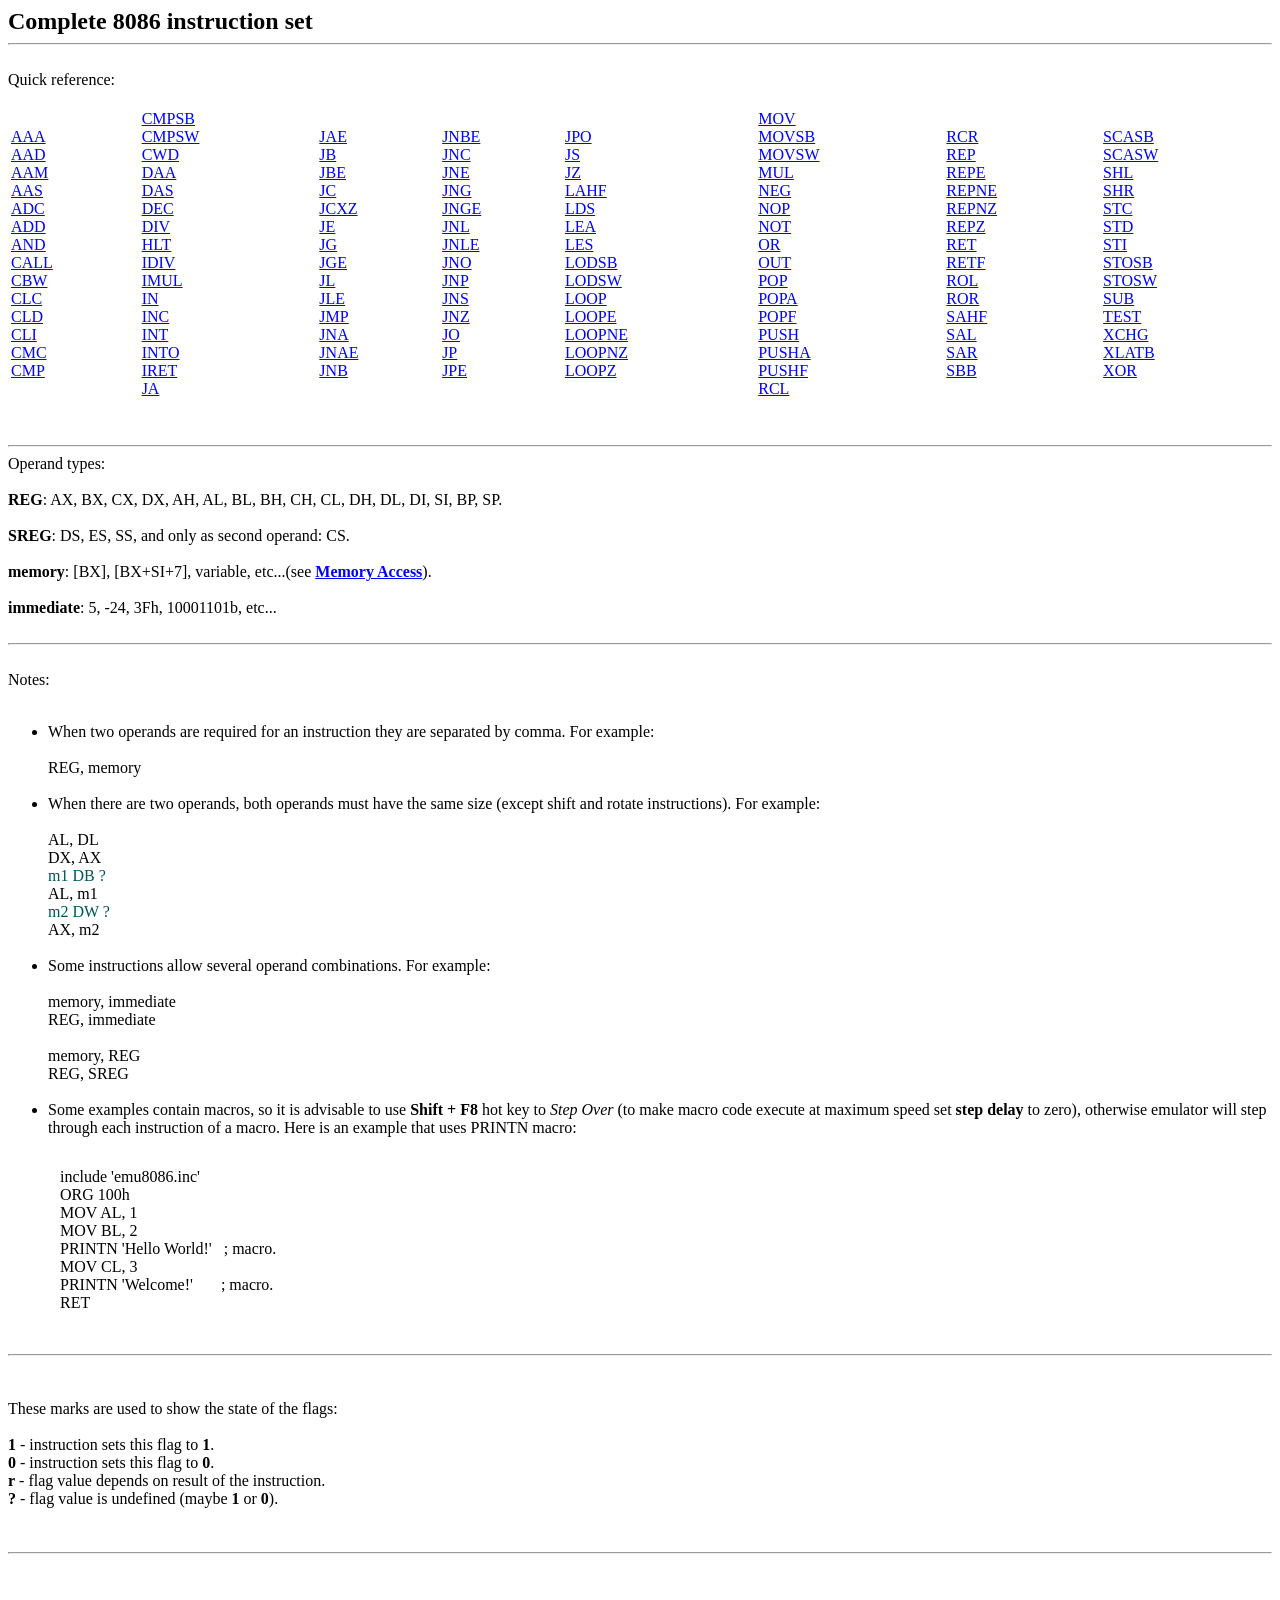
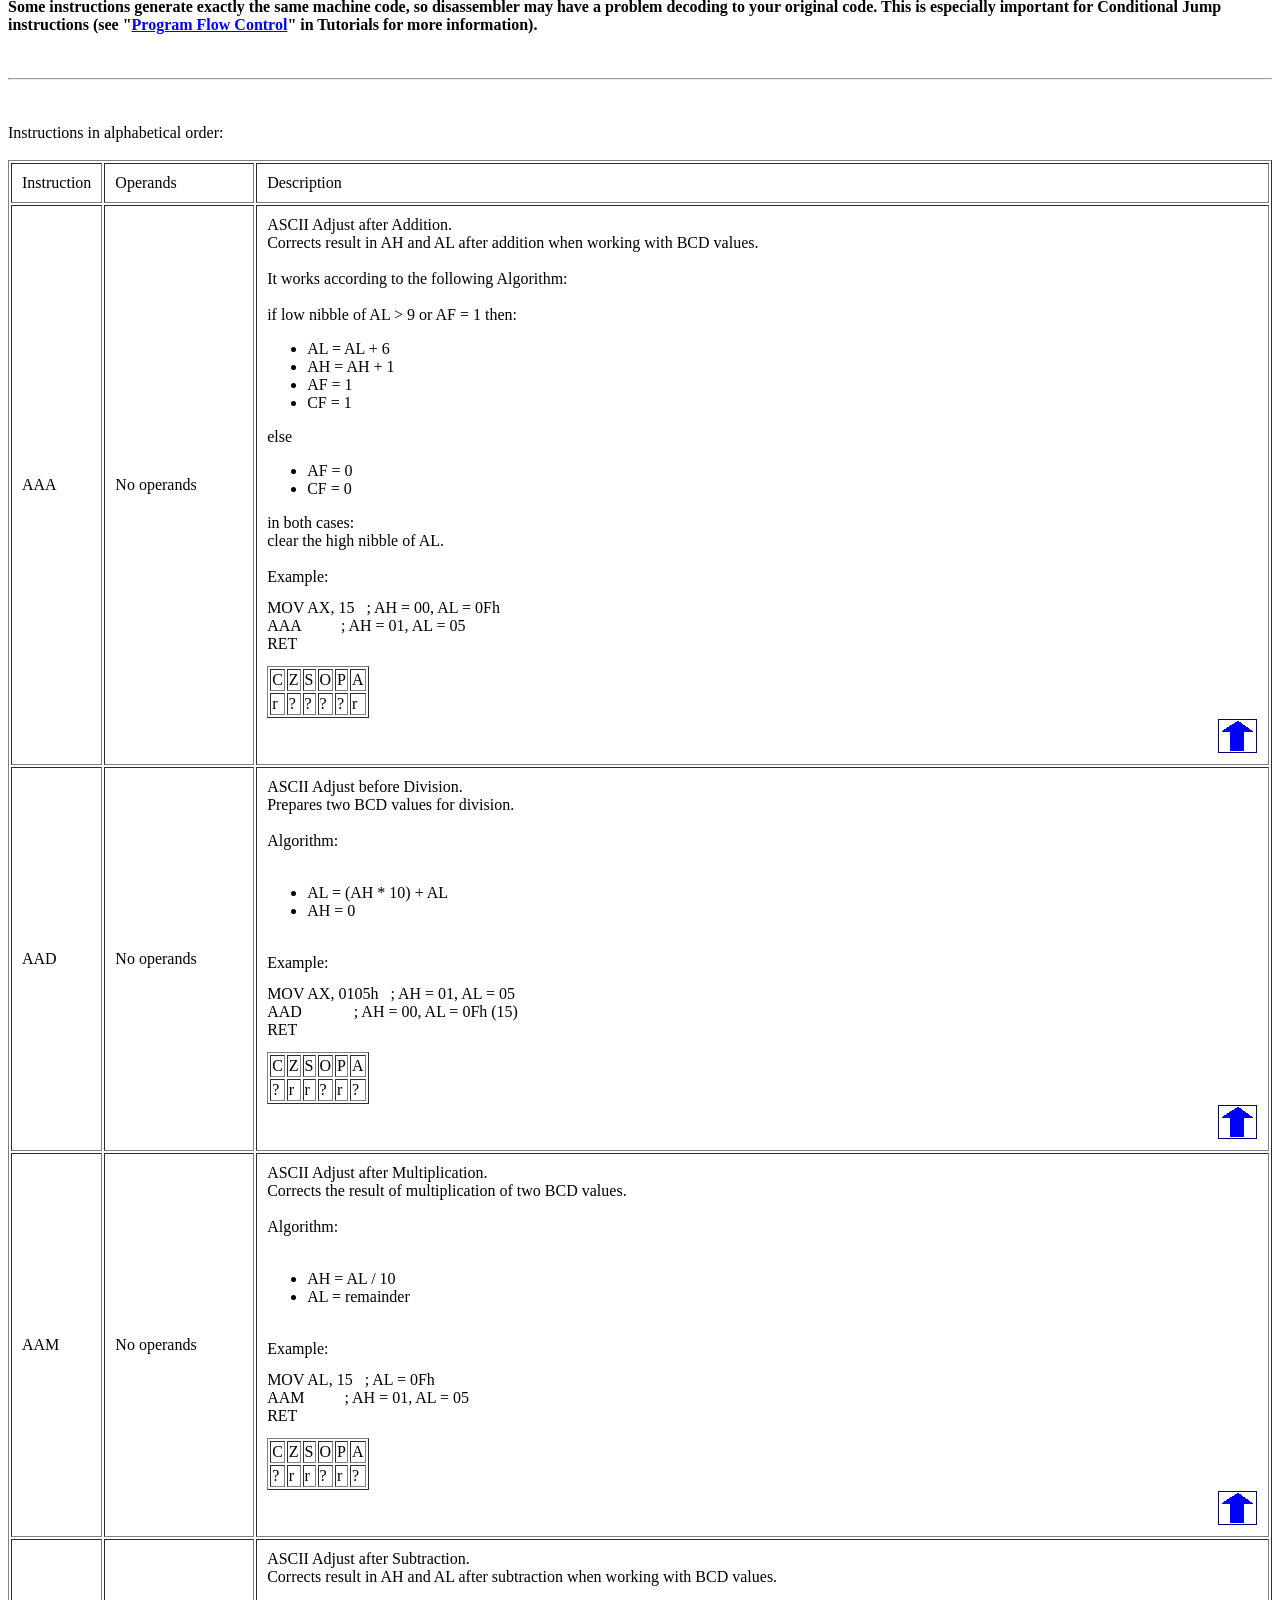
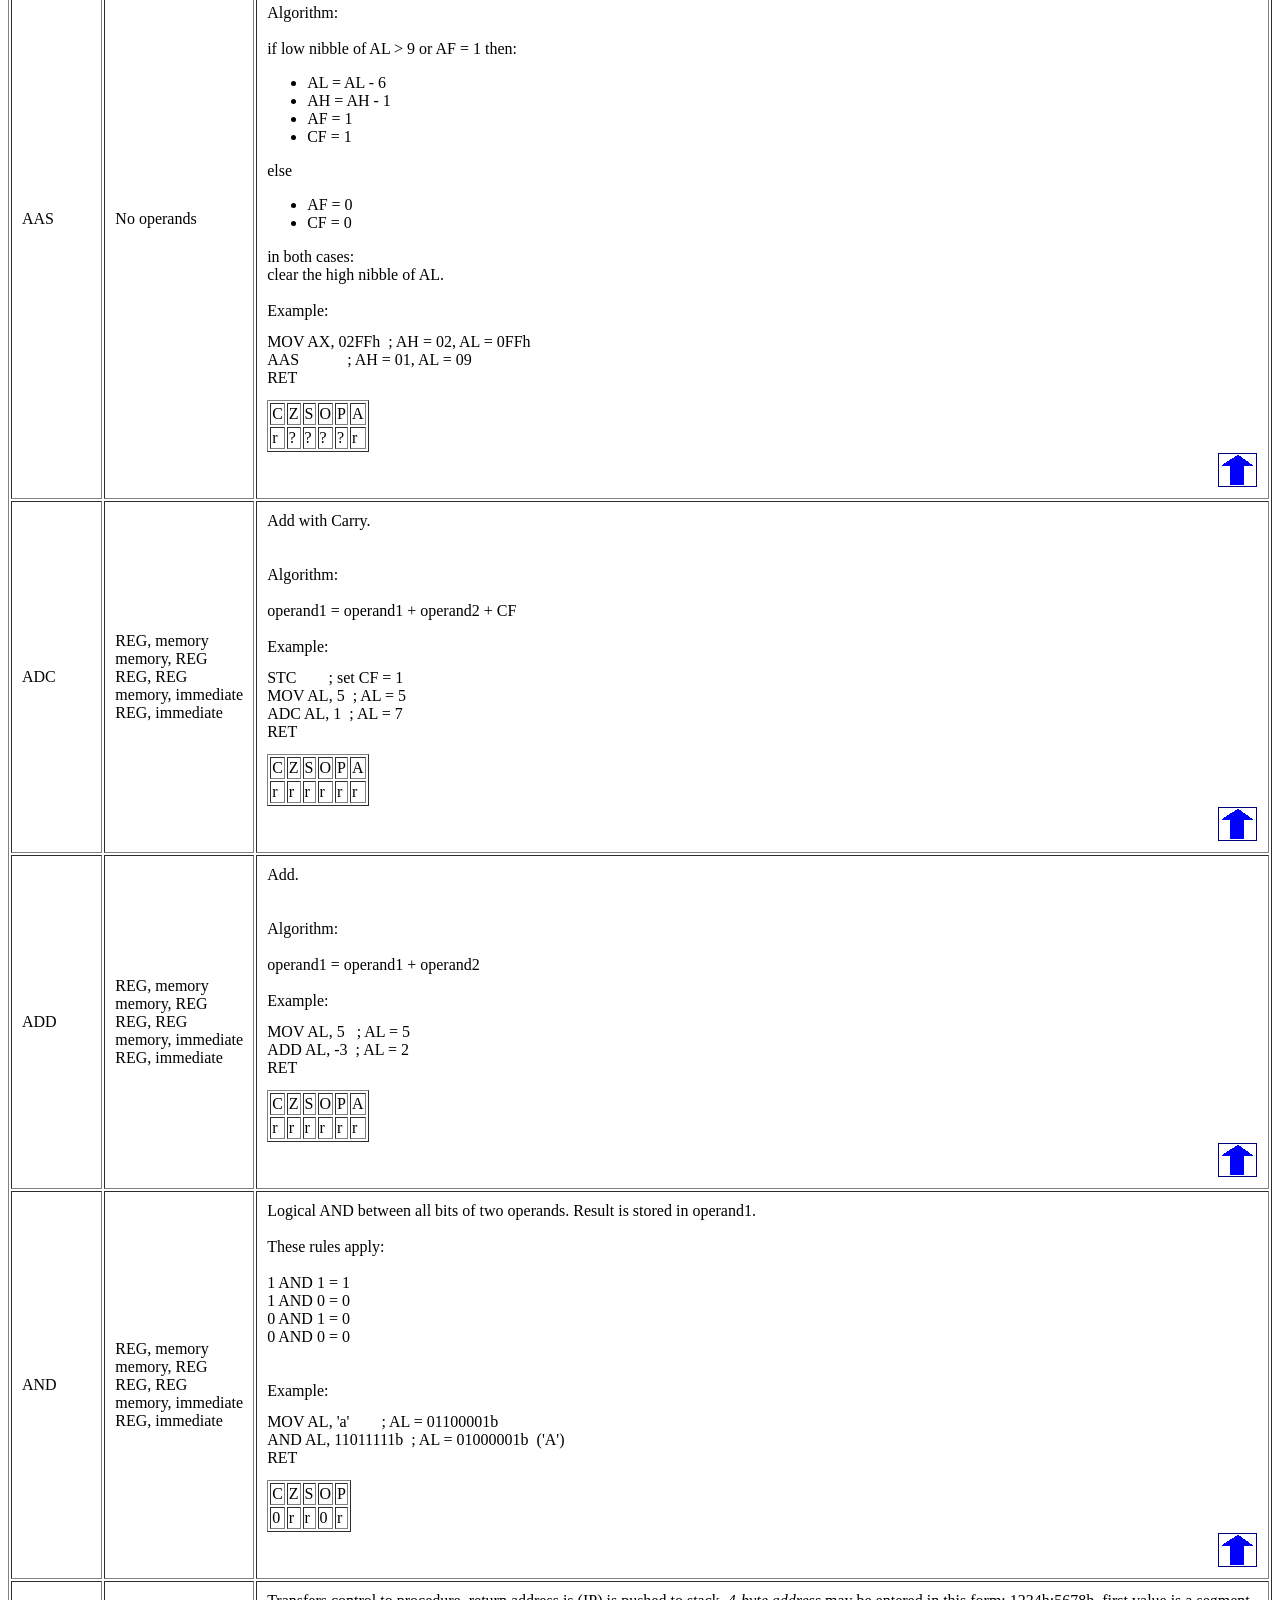
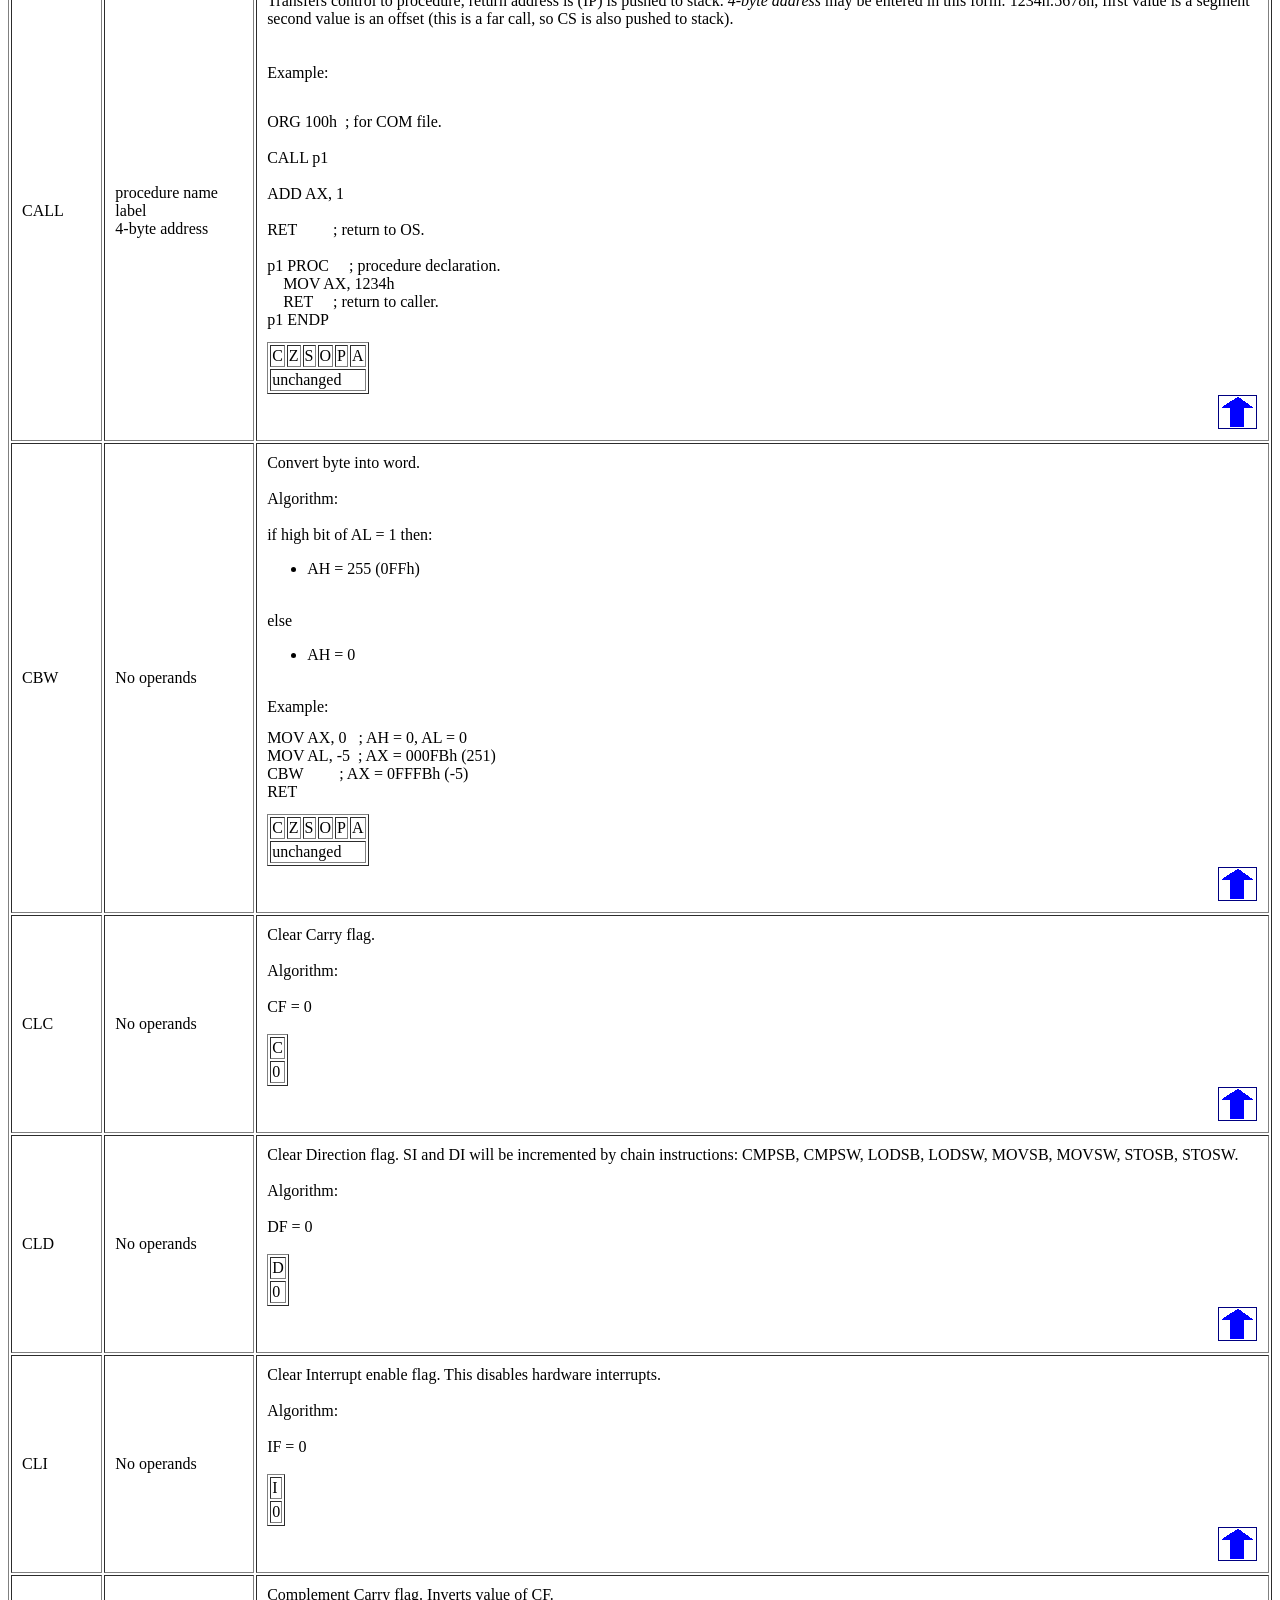
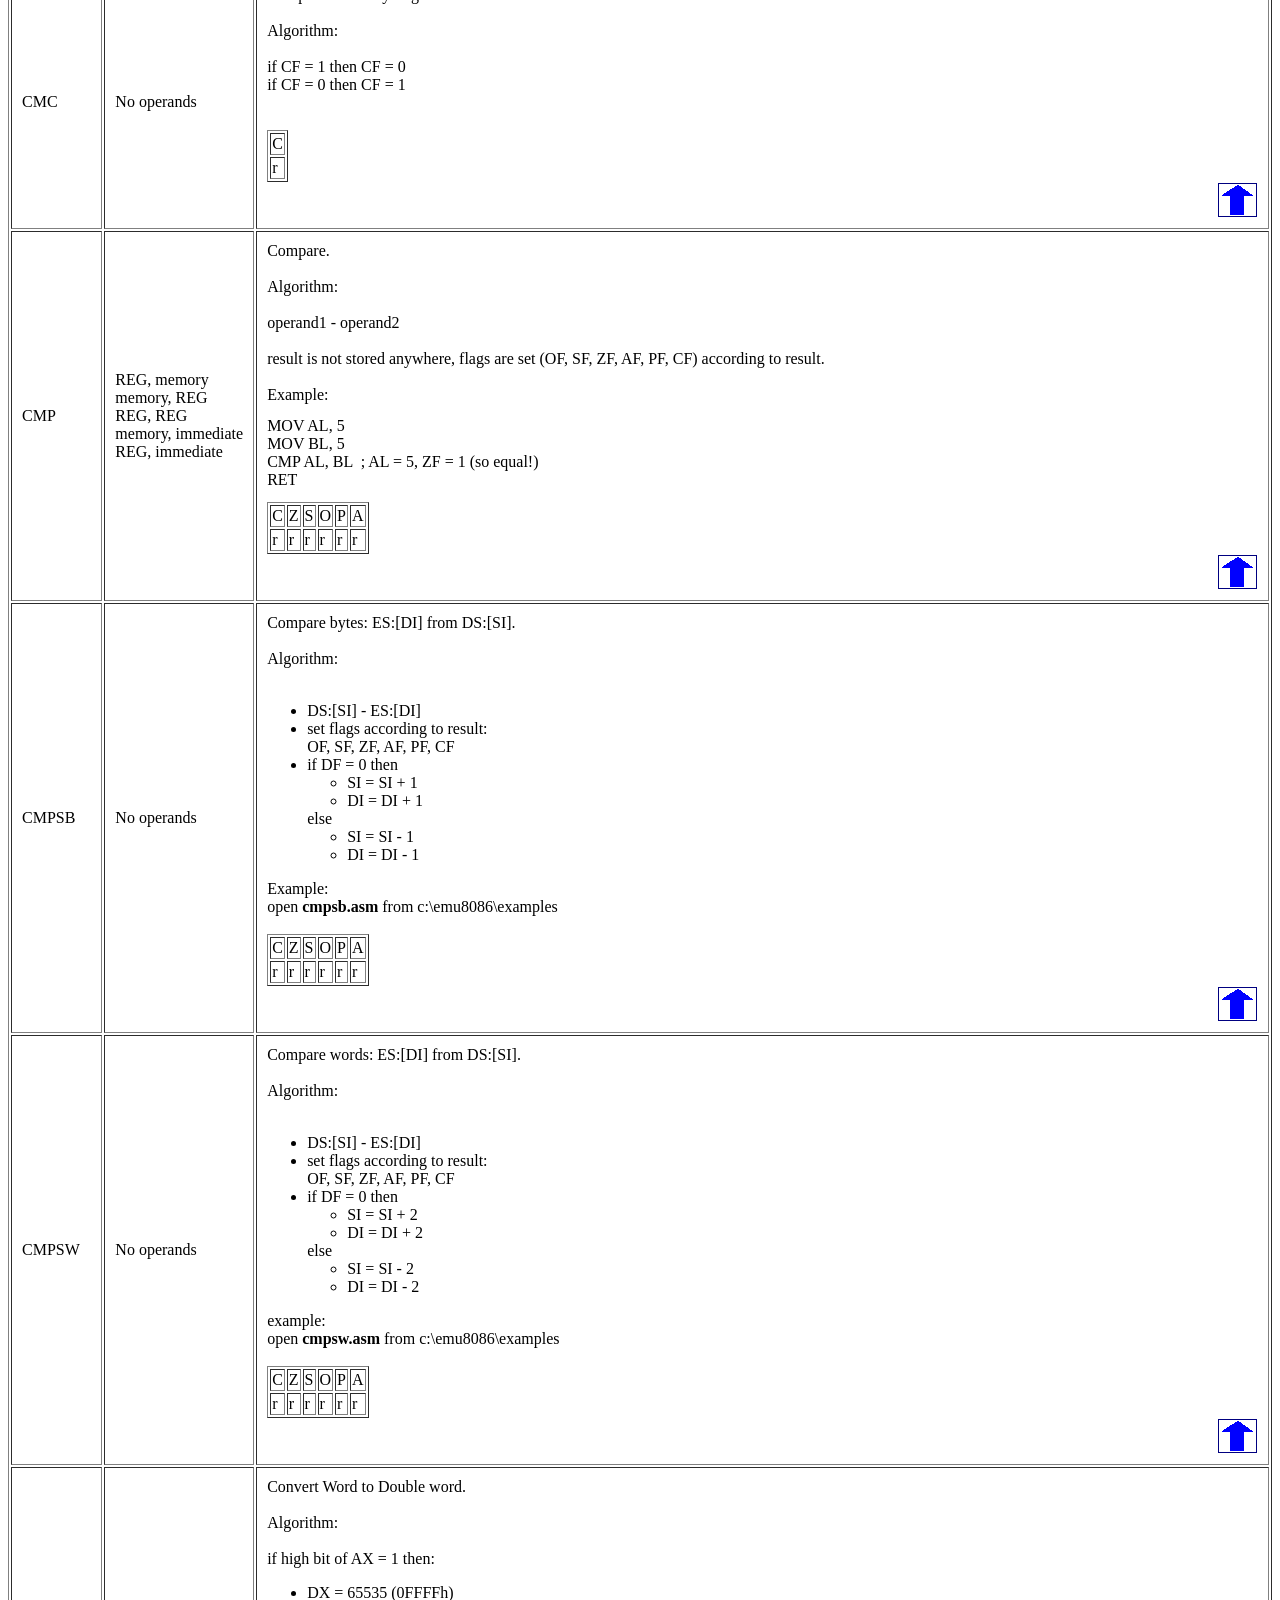
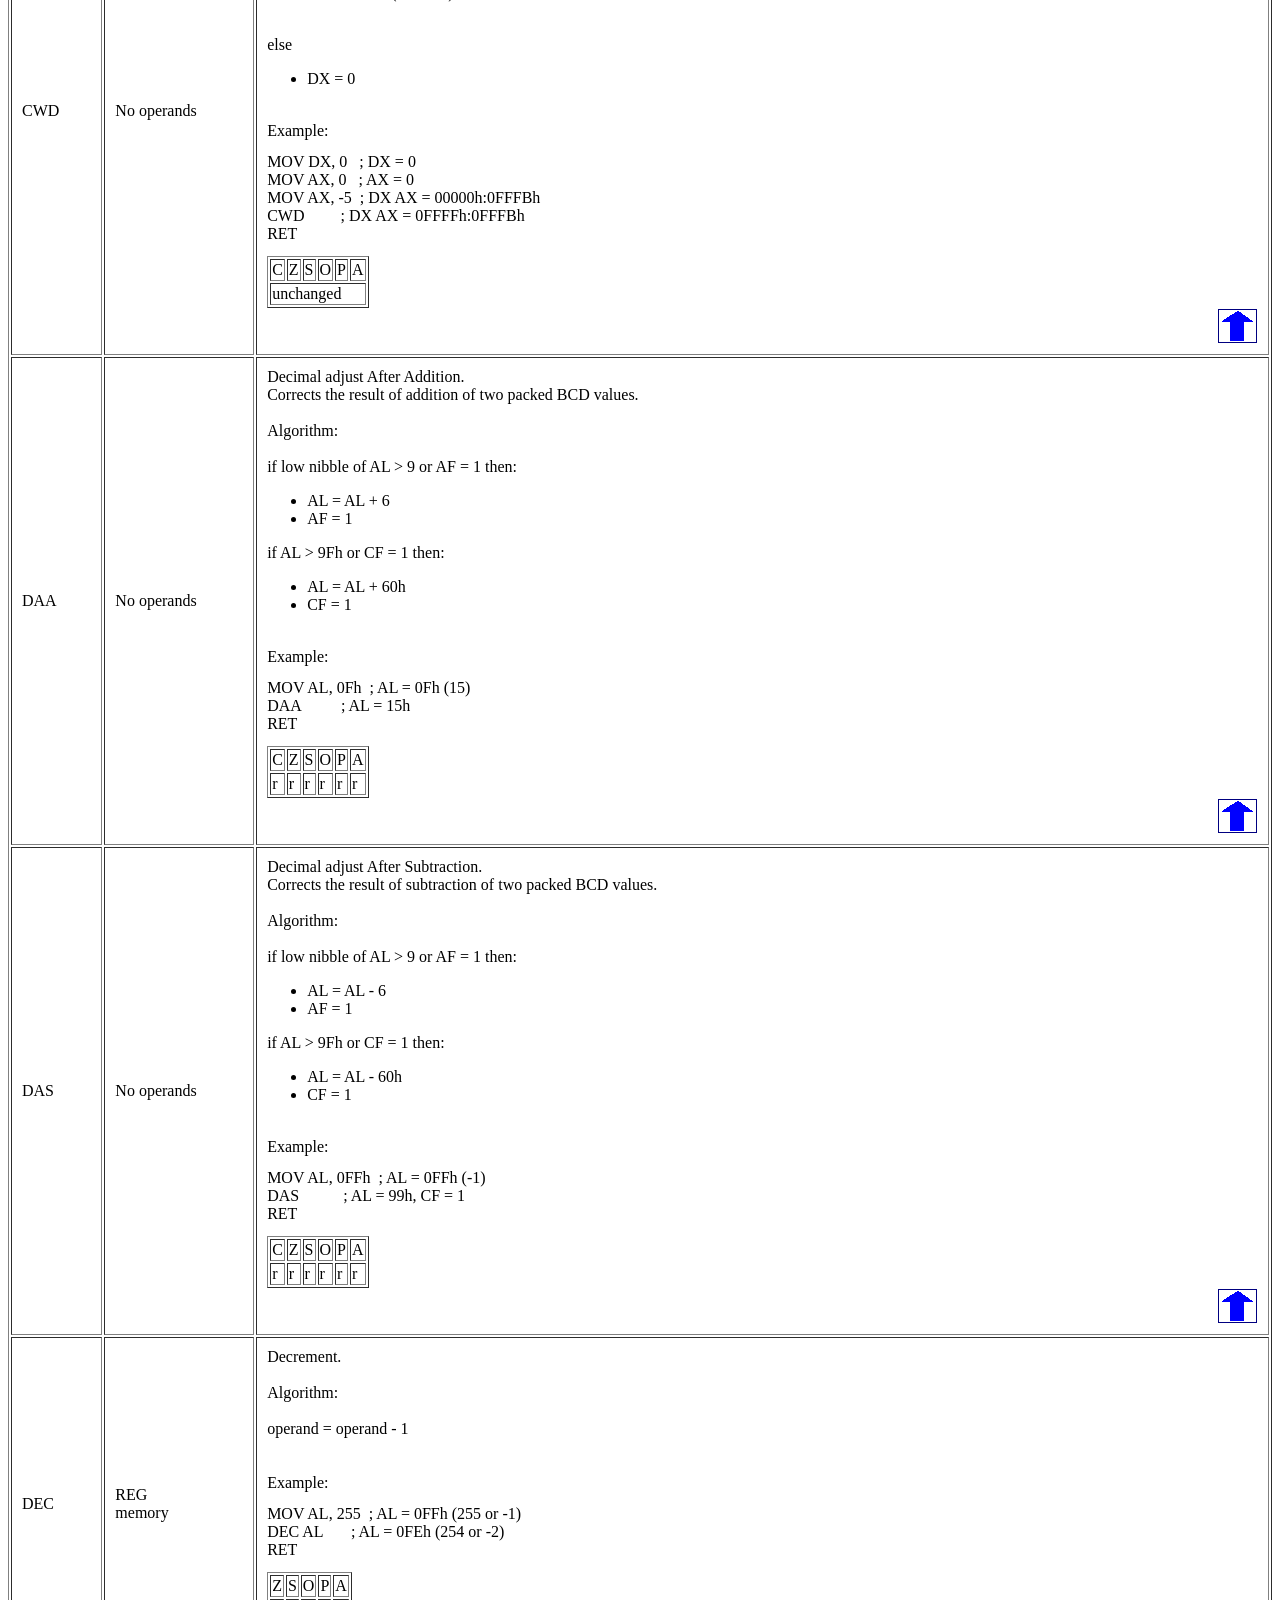
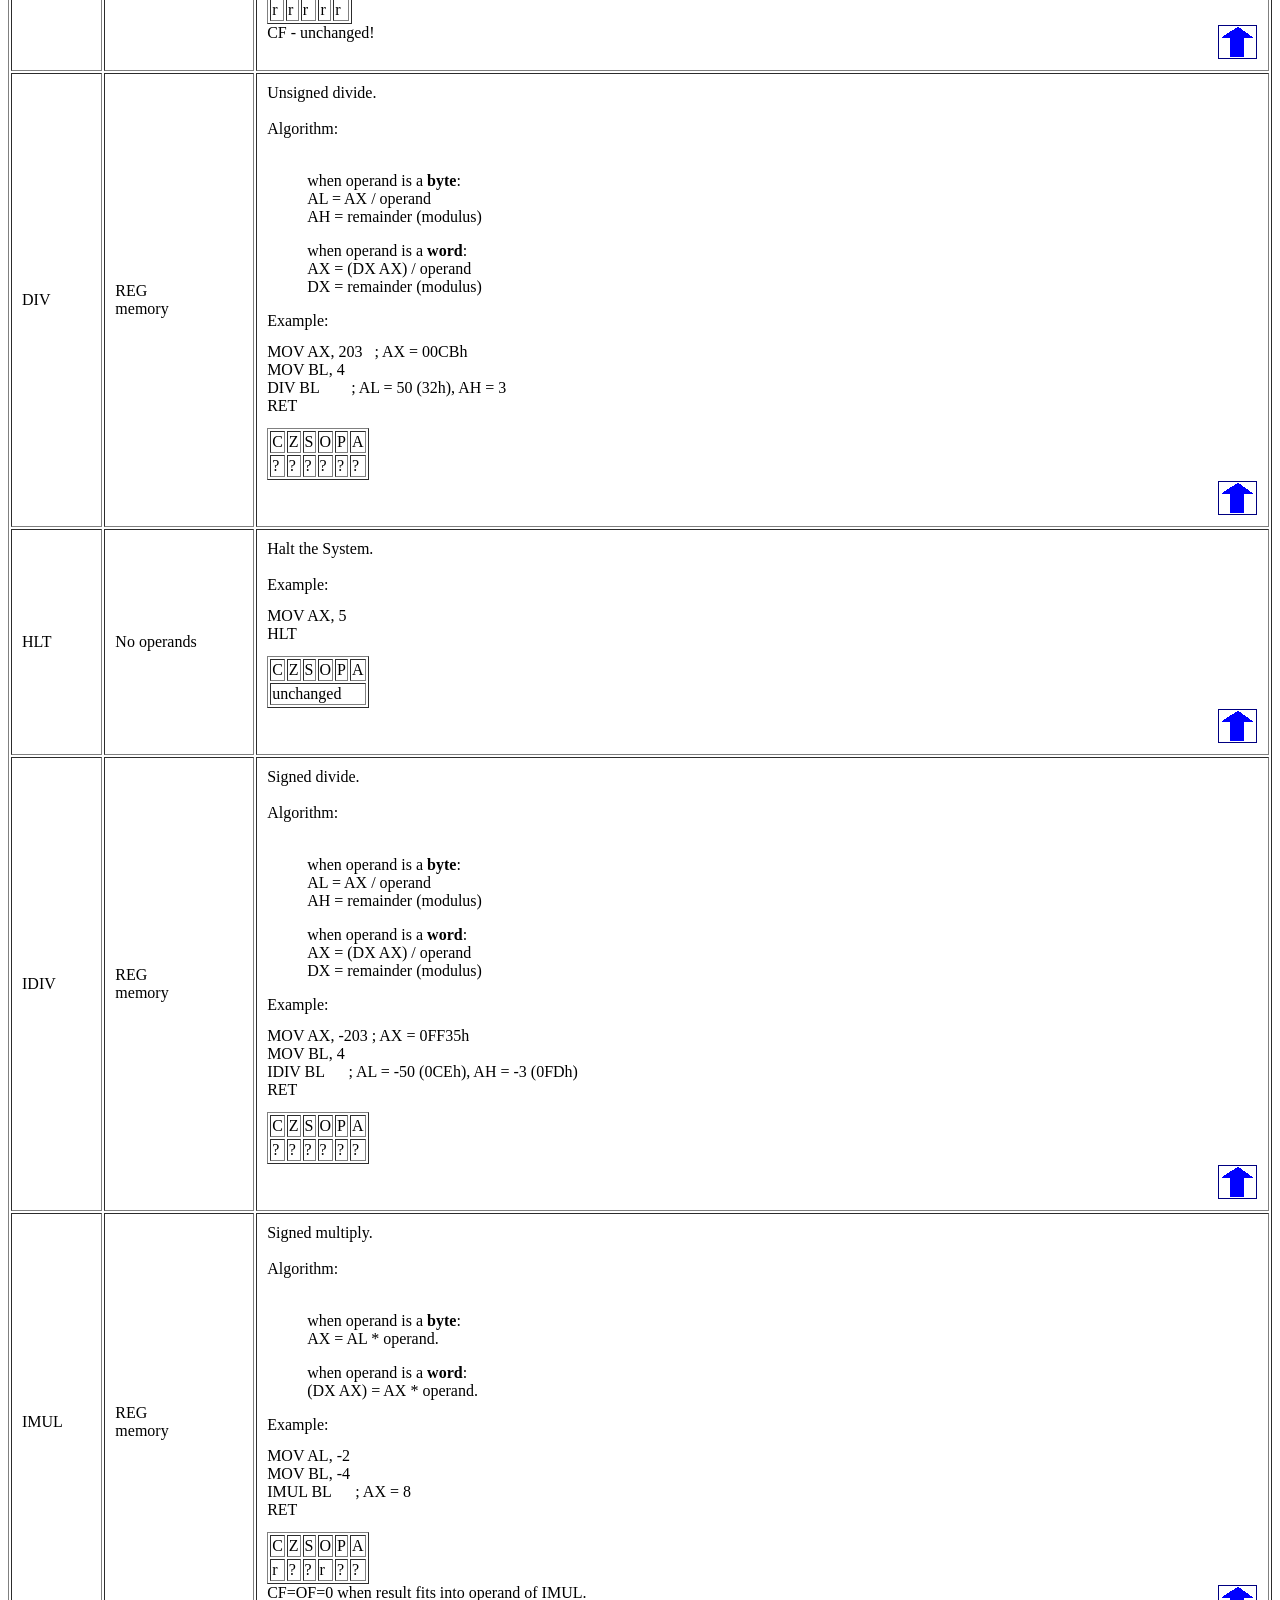
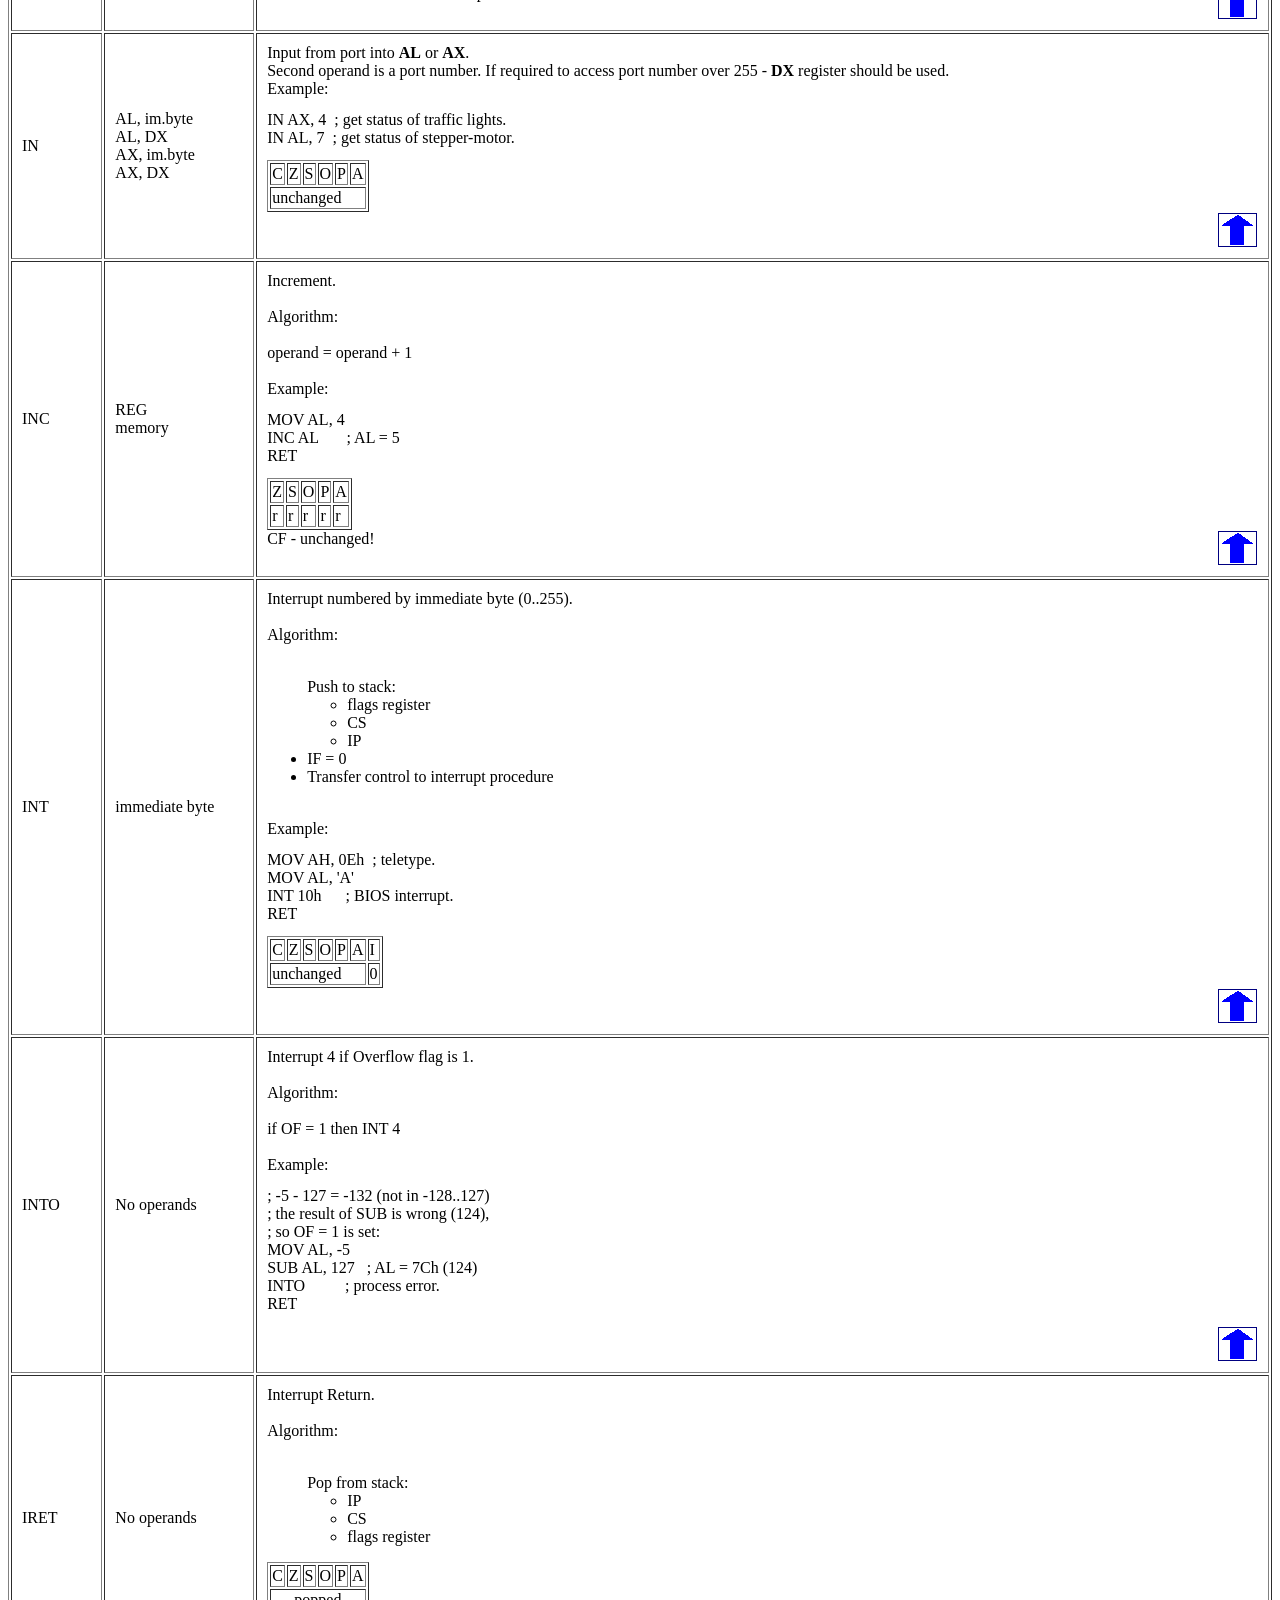
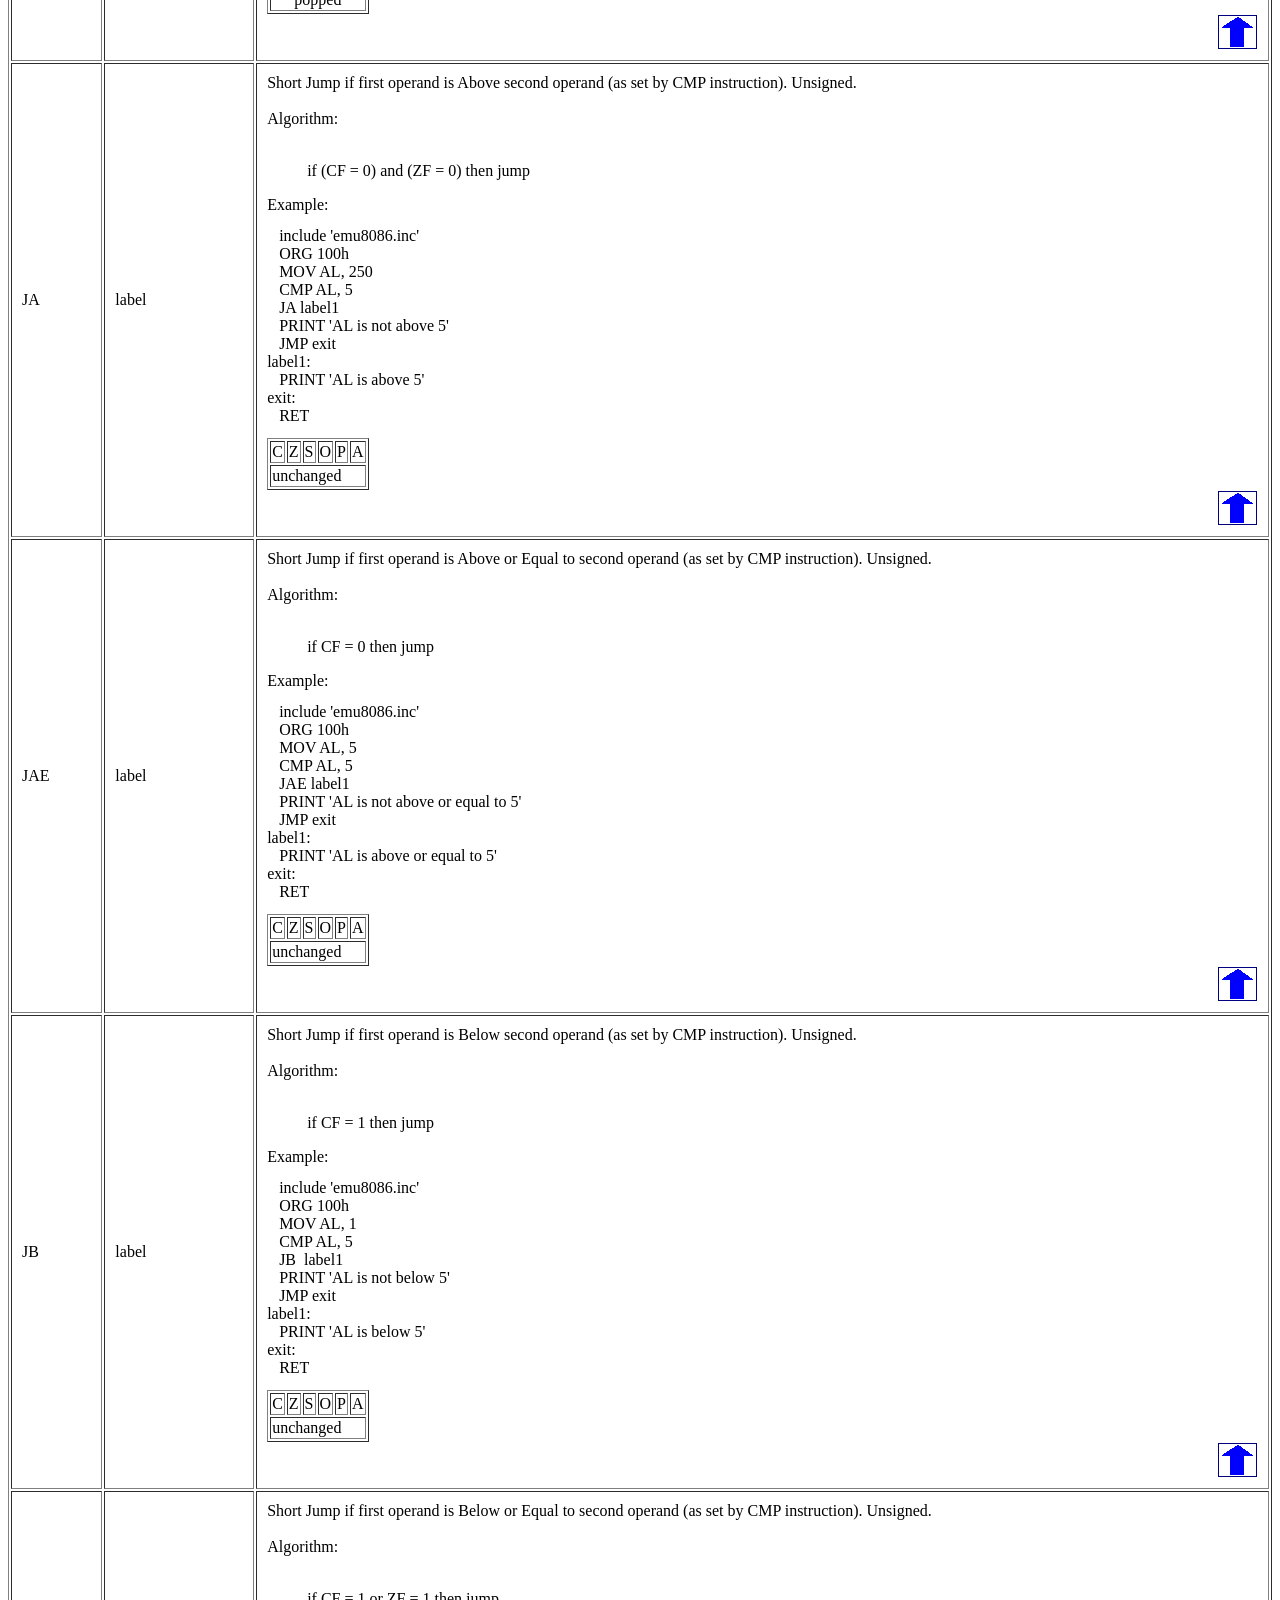
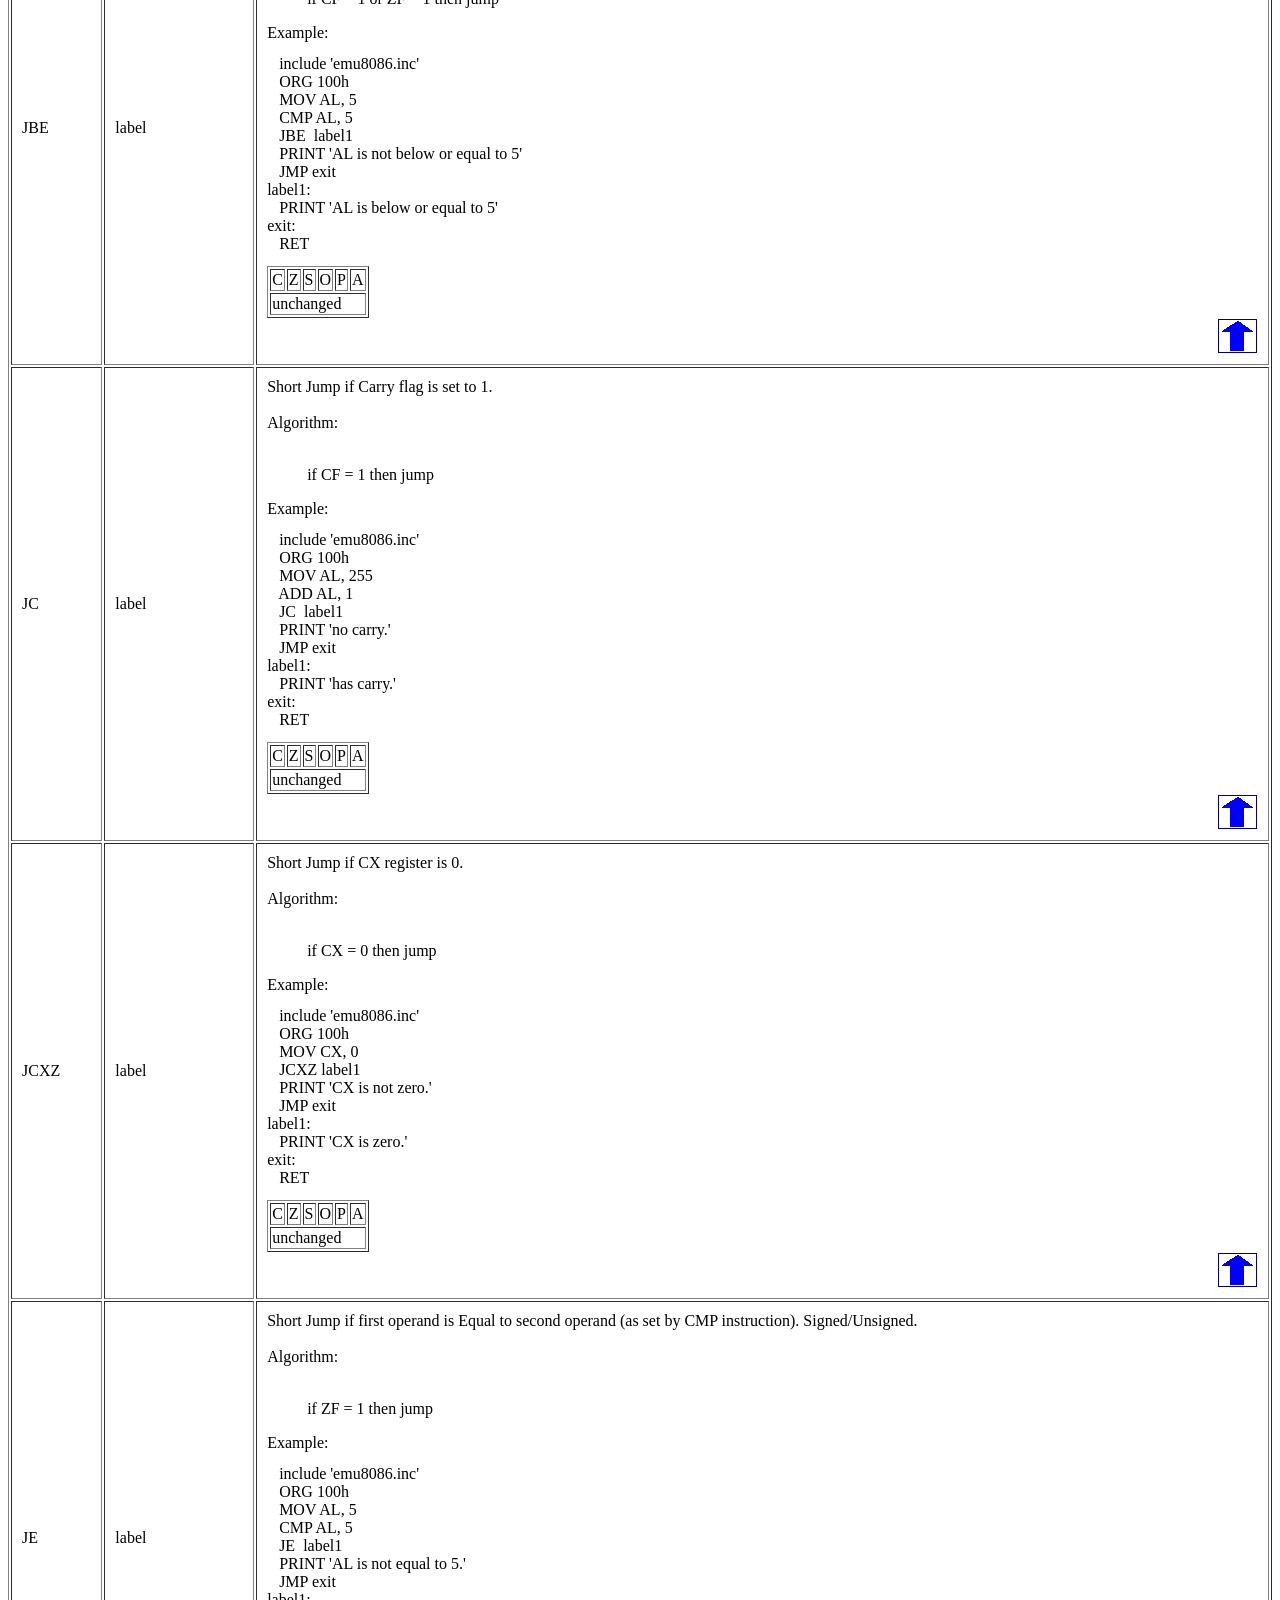
<file: Arq2/documentation/8086_instruction_set.html>
<HTML>

<HEAD>

<TITLE>8086 instructions</TITLE>

<META name="description" content="Complete 8086 instruction set">

<META name="keywords" content="8086, instruction, set, complete instruction set, example, mov, add, inc, sub, xor, xchg">



</HEAD>

<BODY bgcolor="#FFFFFF" text="#000000" link="#0000FF" vlink="#0000FF" alink="#FF0000">


<FONT FACE="Verdana" SIZE=3>

<FONT SIZE=+2>
<B>Complete 8086 instruction set</B>
</FONT>

<A NAME="top1"> &nbsp; </A>
<!-- 116 instructions -->

<HR>
<BR>
Quick reference:<BR><BR>
<FONT FACE="Fixedsys">

<TABLE BORDER=0 WIDTH=100%>
<TR>

<TD>
<A HREF="#AAA">AAA</A>  <BR>
<A HREF="#AAD">AAD</A>  <BR>
<A HREF="#AAM">AAM</A>  <BR>
<A HREF="#AAS">AAS</A>  <BR>
<A HREF="#ADC">ADC</A>  <BR>
<A HREF="#ADD">ADD</A>  <BR>
<A HREF="#AND">AND</A>  <BR>

<A HREF="#CALL">CALL</A>  <BR>
<A HREF="#CBW">CBW</A>  <BR>
<A HREF="#CLC">CLC</A>  <BR>
<A HREF="#CLD">CLD</A>  <BR>
<A HREF="#CLI">CLI</A>  <BR>
<A HREF="#CMC">CMC</A>  <BR>
<A HREF="#CMP">CMP</A>  <BR>
</TD><TD>
<A HREF="#CMPSB">CMPSB</A>  <BR>
<A HREF="#CMPSW">CMPSW</A>  <BR>
<A HREF="#CWD">CWD</A>  <BR>
<A HREF="#DAA">DAA</A>  <BR>
<A HREF="#DAS">DAS</A>  <BR>
<A HREF="#DEC">DEC</A>  <BR>
<A HREF="#DIV">DIV</A>  <BR>

<A HREF="#HLT">HLT</A>  <BR>

<A HREF="#IDIV">IDIV</A>  <BR>
<A HREF="#IMUL">IMUL</A>  <BR>

<A HREF="#IN">IN</A>  <BR>

<A HREF="#INC">INC</A>  <BR>
<A HREF="#INT">INT</A>  <BR>
<A HREF="#INTO">INTO</A>  <BR>
<A HREF="#IRET">IRET</A>  <BR>
<A HREF="#JA">JA</A>  <BR>
</TD><TD>
<A HREF="#JAE">JAE</A>  <BR>
<A HREF="#JB">JB</A>  <BR>
<A HREF="#JBE">JBE</A>  <BR>
<A HREF="#JC">JC</A>  <BR>
<A HREF="#JCXZ">JCXZ</A>  <BR>
<A HREF="#JE">JE</A>  <BR>
<A HREF="#JG">JG</A>  <BR>

<A HREF="#JGE">JGE</A>  <BR>
<A HREF="#JL">JL</A>  <BR>
<A HREF="#JLE">JLE</A>  <BR>
<A HREF="#JMP">JMP</A>  <BR>
<A HREF="#JNA">JNA</A>  <BR>
<A HREF="#JNAE">JNAE</A>  <BR>
<A HREF="#JNB">JNB</A>  <BR>
</TD><TD>
<A HREF="#JNBE">JNBE</A>  <BR>
<A HREF="#JNC">JNC</A>  <BR>
<A HREF="#JNE">JNE</A>  <BR>
<A HREF="#JNG">JNG</A>  <BR>
<A HREF="#JNGE">JNGE</A>  <BR>
<A HREF="#JNL">JNL</A>  <BR>
<A HREF="#JNLE">JNLE</A>  <BR>

<A HREF="#JNO">JNO</A>  <BR>
<A HREF="#JNP">JNP</A>  <BR>
<A HREF="#JNS">JNS</A>  <BR>
<A HREF="#JNZ">JNZ</A>  <BR>
<A HREF="#JO">JO</A>  <BR>
<A HREF="#JP">JP</A>  <BR>
<A HREF="#JPE">JPE</A>  <BR>
</TD><TD>
<A HREF="#JPO">JPO</A>  <BR>
<A HREF="#JS">JS</A>  <BR>
<A HREF="#JZ">JZ</A>  <BR>
<A HREF="#LAHF">LAHF</A>  <BR>
<A HREF="#LDS">LDS</A>  <BR>
<A HREF="#LEA">LEA</A>  <BR>
<A HREF="#LES">LES</A>  <BR>

<A HREF="#LODSB">LODSB</A>  <BR>
<A HREF="#LODSW">LODSW</A>  <BR>
<A HREF="#LOOP">LOOP</A>  <BR>
<A HREF="#LOOPE">LOOPE</A>  <BR>
<A HREF="#LOOPNE">LOOPNE</A>  <BR>
<A HREF="#LOOPNZ">LOOPNZ</A>  <BR>
<A HREF="#LOOPZ">LOOPZ</A>  <BR>
</TD><TD>
<A HREF="#MOV">MOV</A>  <BR>
<A HREF="#MOVSB">MOVSB</A>  <BR>
<A HREF="#MOVSW">MOVSW</A>  <BR>
<A HREF="#MUL">MUL</A>  <BR>
<A HREF="#NEG">NEG</A>  <BR>
<A HREF="#NOP">NOP</A>  <BR>

<A HREF="#NOT">NOT</A>  <BR>

<A HREF="#OR">OR</A>  <BR>

<A HREF="#OUT">OUT</A>  <BR>

<A HREF="#POP">POP</A>  <BR>
<A HREF="#POPA">POPA</A>  <BR>
<A HREF="#POPF">POPF</A>  <BR>
<A HREF="#PUSH">PUSH</A>  <BR>
<A HREF="#PUSHA">PUSHA</A>  <BR>
<A HREF="#PUSHF">PUSHF</A>  <BR>
<A HREF="#RCL">RCL</A>  <BR>
</TD><TD>
<A HREF="#RCR">RCR</A>  <BR>
<A HREF="#REP">REP</A>  <BR>
<A HREF="#REPE">REPE</A>  <BR>
<A HREF="#REPNE">REPNE</A>  <BR>
<A HREF="#REPNZ">REPNZ</A>  <BR>
<A HREF="#REPZ">REPZ</A>  <BR>
<A HREF="#RET">RET</A>  <BR>

<A HREF="#RETF">RETF</A>  <BR>
<A HREF="#ROL">ROL</A>  <BR>
<A HREF="#ROR">ROR</A>  <BR>
<A HREF="#SAHF">SAHF</A>  <BR>
<A HREF="#SAL">SAL</A>  <BR>
<A HREF="#SAR">SAR</A>  <BR>
<A HREF="#SBB">SBB</A>  <BR>
</TD><TD>
<A HREF="#SCASB">SCASB</A>  <BR>
<A HREF="#SCASW">SCASW</A>  <BR>
<A HREF="#SHL">SHL</A>  <BR>
<A HREF="#SHR">SHR</A>  <BR>
<A HREF="#STC">STC</A>  <BR>
<A HREF="#STD">STD</A>  <BR>
<A HREF="#STI">STI</A>  <BR>

<A HREF="#STOSB">STOSB</A>  <BR>
<A HREF="#STOSW">STOSW</A>  <BR>
<A HREF="#SUB">SUB</A>  <BR>
<A HREF="#TEST">TEST</A>  <BR>
<A HREF="#XCHG">XCHG</A>  <BR>
<A HREF="#XLATB">XLATB</A>  <BR>
<A HREF="#XOR">XOR</A>  <BR>
</TD>
</TR>
</TABLE>

</FONT>
<BR><BR>

<HR>


Operand types:<BR><BR>

<B>REG</B>: AX, BX, CX, DX, AH, AL, BL, BH, CH, CL, DH, DL, DI, SI, BP, SP.<BR><BR>

<B>SREG</B>: DS, ES, SS, and only as second operand: CS.<BR><BR>

<B>memory</B>: [BX], [BX+SI+7], variable, etc...(see <A HREF="asm_tutorial_02.html"><B>Memory Access</B></A>).<BR><BR>

<B>immediate</B>: 5, -24, 3Fh, 10001101b, etc...<BR><BR>

<HR>

<BR>
Notes:<BR><BR>
<UL>
<LI>When two operands are required for an instruction they are separated by comma. For example:<BR><BR>
	<FONT FACE="Fixedsys">
	REG, memory
	</FONT>
	<BR><BR></LI>
<LI>When there are two operands, both operands must have the same size (except shift and rotate
    instructions). For example:<BR><BR>
    <FONT FACE="Fixedsys">
	AL, DL<BR>
	DX, AX<BR>
	<FONT COLOR=#005555>
	m1 DB ?<BR>
	</FONT>
	AL, m1<BR>
	<FONT COLOR=#005555>
	m2 DW ?<BR>
	</FONT>
	AX, m2
	</FONT>
	<BR><BR>
    </LI>
	<LI>Some instructions allow several operand combinations.
	 For example:<BR><BR>
	<FONT FACE="Fixedsys">
		memory, immediate<BR>
		REG, immediate<BR><BR>
		memory, REG<BR>
		REG, SREG
	</FONT><BR><BR>
	</LI>

 <LI>Some examples contain macros, so it is advisable to use <NOBR><B>Shift + F8</B></NOBR>
 hot key to <I>Step Over</I> (to make macro code execute at maximum speed set <B>step delay</B>
 to zero), otherwise emulator will step through each instruction of a macro.
 Here is an example that uses PRINTN macro:
 <PRE>
 <FONT FACE="Fixedsys">
   include 'emu8086.inc'
   ORG 100h
   MOV AL, 1
   MOV BL, 2
   PRINTN 'Hello World!'   ; macro.
   MOV CL, 3
   PRINTN 'Welcome!'       ; macro.
   RET</FONT></PRE>
 </LI>

</UL>
<BR>

<HR>
<BR><BR>
These marks are used to show the state of the flags:<BR><BR>
<B>1</B> - instruction sets this flag to <B>1</B>.<BR>
<B>0</B> - instruction sets this flag to <B>0</B>.<BR>
<B>r</B> - flag value depends on result of the instruction.<BR>
<B>?</B> - flag value is undefined (maybe <B>1</B> or <B>0</B>).<BR>
<BR><BR>

<HR>

<BR><BR><B>
Some instructions generate exactly the same machine code, so disassembler
may have a problem decoding to your original code. This is especially
important for Conditional Jump instructions (see
"<A HREF="asm_tutorial_07.html">Program Flow Control</A>"
in Tutorials for more information).</B>
<BR><BR><BR>
<HR>

<BR><BR>
Instructions in alphabetical order:

<BR><BR>

<TABLE BORDER=1 WIDTH=100% CELLPADDING=10>

<TR>
<TD>Instruction</TD> <TD>Operands</TD> <TD>Description
			<A NAME="AAA">&nbsp;</A>
</TD>
</TR>




<TR>
<TD>
<FONT FACE="Fixedsys">
AAA
</FONT>
</TD>
<TD>No operands</TD>
<TD>

ASCII Adjust after Addition.<BR>
Corrects result in AH and AL after addition
when working with BCD values. <BR><BR> It works according to the following Algorithm:
<BR><BR>
<FONT FACE="Fixedsys">
if low nibble of AL > 9 or AF = 1 then:<BR>
<UL>
<LI>AL = AL + 6</LI>
<LI>AH = AH + 1</LI>
<LI>AF = 1</LI>
<LI>CF = 1</LI>
</UL>
else
<UL>
<LI>AF = 0</LI>
<LI>CF = 0</LI>
</UL>
in both cases:<BR>
clear the high nibble of AL.
</FONT>
<BR><BR>Example:<PRE><FONT FACE="Fixedsys">MOV AX, 15   ; AH = 00, AL = 0Fh
AAA          ; AH = 01, AL = 05
RET</FONT></PRE>

<FONT FACE="Fixedsys">
<TABLE BORDER=1 NOSHADE>
<TR> <TD>C</TD> <TD>Z</TD> <TD>S</TD> <TD>O</TD> <TD>P</TD> <TD>A</TD> </TR>
<TR> <TD>r</TD> <TD>?</TD> <TD>?</TD> <TD>?</TD> <TD>?</TD> <TD>r</TD> </TR>
</TABLE>
</FONT>
<A HREF="#top1"><IMG ALIGN=right WIDTH=41 HEIGHT=36 SRC="img/back_to_top.gif" BORDER=0 ALT="Back to Top"></A>

			<A NAME="AAD">&nbsp;</A>
</TD>
</TR>




<TR>
<TD>
<FONT FACE="Fixedsys">
AAD
</FONT>
</TD>
<TD>No operands</TD>
<TD>

ASCII Adjust before Division.<BR>
Prepares two BCD values for division. <BR><BR>Algorithm:
<BR><BR>
<FONT FACE="Fixedsys">
<UL>
<LI>AL = (AH * 10) + AL</LI>
<LI>AH = 0</LI>
</UL>
</FONT>
<BR>Example:<PRE><FONT FACE="Fixedsys">MOV AX, 0105h   ; AH = 01, AL = 05
AAD             ; AH = 00, AL = 0Fh (15)
RET</FONT></PRE>

<FONT FACE="Fixedsys">
<TABLE BORDER=1 NOSHADE>
<TR> <TD>C</TD> <TD>Z</TD> <TD>S</TD> <TD>O</TD> <TD>P</TD> <TD>A</TD> </TR>
<TR> <TD>?</TD> <TD>r</TD> <TD>r</TD> <TD>?</TD> <TD>r</TD> <TD>?</TD> </TR>
</TABLE>
</FONT>
<A HREF="#top1"><IMG ALIGN=right WIDTH=41 HEIGHT=36 SRC="img/back_to_top.gif" BORDER=0 ALT="Back to Top"></A>

			<A NAME="AAM">&nbsp;</A>
</TD>
</TR>




<TR>
<TD>
<FONT FACE="Fixedsys">
AAM
</FONT>
</TD>
<TD>No operands</TD>
<TD>

ASCII Adjust after Multiplication.<BR>
Corrects the result of multiplication of two BCD values. <BR><BR>Algorithm:
<BR><BR>
<FONT FACE="Fixedsys">
<UL>
<LI>AH = AL / 10</LI>
<LI>AL = remainder</LI>
</UL>
</FONT>
<BR>Example:<PRE><FONT FACE="Fixedsys">MOV AL, 15   ; AL = 0Fh
AAM          ; AH = 01, AL = 05
RET</FONT></PRE>

<FONT FACE="Fixedsys">
<TABLE BORDER=1 NOSHADE>
<TR> <TD>C</TD> <TD>Z</TD> <TD>S</TD> <TD>O</TD> <TD>P</TD> <TD>A</TD> </TR>
<TR> <TD>?</TD> <TD>r</TD> <TD>r</TD> <TD>?</TD> <TD>r</TD> <TD>?</TD> </TR>
</TABLE>
</FONT>
<A HREF="#top1"><IMG ALIGN=right WIDTH=41 HEIGHT=36 SRC="img/back_to_top.gif" BORDER=0 ALT="Back to Top"></A>

			<A NAME="AAS">&nbsp;</A>
</TD>
</TR>




<TR>
<TD>
<FONT FACE="Fixedsys">
AAS
</FONT>
</TD>
<TD>No operands</TD>
<TD>

ASCII Adjust after Subtraction.<BR>
Corrects result in AH and AL after subtraction
when working with BCD values. <BR><BR>Algorithm:<BR><BR>
<FONT FACE="Fixedsys">
if low nibble of AL > 9 or AF = 1 then:<BR>
<UL>
<LI>AL = AL - 6</LI>
<LI>AH = AH - 1</LI>
<LI>AF = 1</LI>
<LI>CF = 1</LI>
</UL>
else
<UL>
<LI>AF = 0</LI>
<LI>CF = 0</LI>
</UL>
in both cases:<BR>
clear the high nibble of AL.
</FONT>
<BR><BR>Example:<PRE><FONT FACE="Fixedsys">MOV AX, 02FFh  ; AH = 02, AL = 0FFh
AAS            ; AH = 01, AL = 09
RET</FONT></PRE>

<FONT FACE="Fixedsys">
<TABLE BORDER=1 NOSHADE>
<TR> <TD>C</TD> <TD>Z</TD> <TD>S</TD> <TD>O</TD> <TD>P</TD> <TD>A</TD> </TR>
<TR> <TD>r</TD> <TD>?</TD> <TD>?</TD> <TD>?</TD> <TD>?</TD> <TD>r</TD> </TR>
</TABLE>
</FONT>
<A HREF="#top1"><IMG ALIGN=right WIDTH=41 HEIGHT=36 SRC="img/back_to_top.gif" BORDER=0 ALT="Back to Top"></A>

			<A NAME="ADC">&nbsp;</A>
</TD>
</TR>




<TR>
<TD>
<FONT FACE="Fixedsys">
ADC
</FONT>
</TD>
<TD>
<FONT FACE="Fixedsys">
	<NOBR>
	REG, memory<BR>
	memory, REG<BR>
	REG, REG<BR>
	memory, immediate<BR>
	REG, immediate
	</NOBR>
</FONT>
</TD>
<TD>

Add with Carry.<BR>
<BR><BR>Algorithm:<BR><BR>
<FONT FACE="Fixedsys">
operand1 = operand1 + operand2 + CF
</FONT>
<BR><BR>Example:<PRE><FONT FACE="Fixedsys">STC        ; set CF = 1
MOV AL, 5  ; AL = 5
ADC AL, 1  ; AL = 7
RET</FONT></PRE>

<FONT FACE="Fixedsys">
<TABLE BORDER=1 NOSHADE>
<TR> <TD>C</TD> <TD>Z</TD> <TD>S</TD> <TD>O</TD> <TD>P</TD> <TD>A</TD> </TR>
<TR> <TD>r</TD> <TD>r</TD> <TD>r</TD> <TD>r</TD> <TD>r</TD> <TD>r</TD> </TR>
</TABLE>
</FONT>
<A HREF="#top1"><IMG ALIGN=right WIDTH=41 HEIGHT=36 SRC="img/back_to_top.gif" BORDER=0 ALT="Back to Top"></A>

			<A NAME="ADD">&nbsp;</A>
</TD>
</TR>




<TR>
<TD>
<FONT FACE="Fixedsys">
ADD
</FONT>
</TD>
<TD>
<FONT FACE="Fixedsys">
	<NOBR>
	REG, memory<BR>
	memory, REG<BR>
	REG, REG<BR>
	memory, immediate<BR>
	REG, immediate
	</NOBR>
</FONT>
</TD>
<TD>

Add.<BR>
<BR><BR>Algorithm:<BR><BR>
<FONT FACE="Fixedsys">
operand1 = operand1 + operand2
</FONT>
<BR><BR>Example:<PRE><FONT FACE="Fixedsys">MOV AL, 5   ; AL = 5
ADD AL, -3  ; AL = 2
RET</FONT></PRE>

<FONT FACE="Fixedsys">
<TABLE BORDER=1 NOSHADE>
<TR> <TD>C</TD> <TD>Z</TD> <TD>S</TD> <TD>O</TD> <TD>P</TD> <TD>A</TD> </TR>
<TR> <TD>r</TD> <TD>r</TD> <TD>r</TD> <TD>r</TD> <TD>r</TD> <TD>r</TD> </TR>
</TABLE>
</FONT>
<A HREF="#top1"><IMG ALIGN=right WIDTH=41 HEIGHT=36 SRC="img/back_to_top.gif" BORDER=0 ALT="Back to Top"></A>

			<A NAME="AND">&nbsp;</A>
</TD>
</TR>




<TR>
<TD>
<FONT FACE="Fixedsys">
AND
</FONT>
</TD>
<TD>
<FONT FACE="Fixedsys">
	<NOBR>
	REG, memory<BR>
	memory, REG<BR>
	REG, REG<BR>
	memory, immediate<BR>
	REG, immediate
	</NOBR>
</FONT>
</TD>
<TD>

Logical AND between all bits of two operands. Result is stored in operand1.<BR><BR>
These rules apply:<BR><BR>
<FONT FACE="Fixedsys">
1 AND 1 = 1<BR>
1 AND 0 = 0<BR>
0 AND 1 = 0<BR>
0 AND 0 = 0<BR>
</FONT>
<BR><BR>Example:<PRE><FONT FACE="Fixedsys">MOV AL, 'a'        ; AL = 01100001b
AND AL, 11011111b  ; AL = 01000001b  ('A')
RET</FONT></PRE>

<FONT FACE="Fixedsys">
<TABLE BORDER=1 NOSHADE>
<TR> <TD>C</TD> <TD>Z</TD> <TD>S</TD> <TD>O</TD> <TD>P</TD> </TR>
<TR> <TD>0</TD> <TD>r</TD> <TD>r</TD> <TD>0</TD> <TD>r</TD> </TR>
</TABLE>
</FONT>
<A HREF="#top1"><IMG ALIGN=right WIDTH=41 HEIGHT=36 SRC="img/back_to_top.gif" BORDER=0 ALT="Back to Top"></A>

			<A NAME="CALL">&nbsp;</A>
</TD>
</TR>




<TR>
<TD>
<FONT FACE="Fixedsys">
CALL
</FONT>
</TD>
<TD>
<FONT FACE="Fixedsys">
	<NOBR>
	procedure name<BR>
	label<BR>
	4-byte address<BR>
	</NOBR>
</FONT>
</TD>
<TD>

Transfers control to procedure, return address is (IP) is pushed to
stack. <I>4-byte address</I> may be entered in this form:
<FONT FACE="Fixedsys">1234h:5678h</FONT>, first value is a segment second
value is an offset (this is a far call, so CS is also pushed to stack).<BR>
<BR><BR>Example:<PRE><FONT FACE="Fixedsys">
ORG 100h  ; for COM file.

CALL p1

ADD AX, 1

RET         ; return to OS.

p1 PROC     ; procedure declaration.
    MOV AX, 1234h
    RET     ; return to caller.
p1 ENDP</FONT></PRE>

<FONT FACE="Fixedsys">
<TABLE BORDER=1 NOSHADE>
<TR> <TD>C</TD> <TD>Z</TD> <TD>S</TD> <TD>O</TD> <TD>P</TD> <TD>A</TD> </TR>
<TR> <TD COLSPAN=6>unchanged</TD> </TR>
</TABLE>
</FONT>
<A HREF="#top1"><IMG ALIGN=right WIDTH=41 HEIGHT=36 SRC="img/back_to_top.gif" BORDER=0 ALT="Back to Top"></A>

			<A NAME="CBW">&nbsp;</A>
</TD>
</TR>




<TR>
<TD>
<FONT FACE="Fixedsys">
CBW
</FONT>
</TD>
<TD>No operands</TD>
<TD>

Convert byte into word. <BR><BR>Algorithm:
<BR><BR>
<FONT FACE="Fixedsys">
if high bit of AL = 1 then:
<UL>
<LI>AH = 255 (0FFh)</LI>
</UL>
<BR>
else
<UL>
<LI>AH = 0</LI>
</UL>
</FONT>
<BR>Example:<PRE><FONT FACE="Fixedsys">MOV AX, 0   ; AH = 0, AL = 0
MOV AL, -5  ; AX = 000FBh (251)
CBW         ; AX = 0FFFBh (-5)
RET</FONT></PRE>

<FONT FACE="Fixedsys">
<TABLE BORDER=1 NOSHADE>
<TR> <TD>C</TD> <TD>Z</TD> <TD>S</TD> <TD>O</TD> <TD>P</TD> <TD>A</TD> </TR>
<TR> <TD COLSPAN=6>unchanged</TD> </TR>
</TABLE>
</FONT>
<A HREF="#top1"><IMG ALIGN=right WIDTH=41 HEIGHT=36 SRC="img/back_to_top.gif" BORDER=0 ALT="Back to Top"></A>

			<A NAME="CLC">&nbsp;</A>
</TD>
</TR>




<TR>
<TD>
<FONT FACE="Fixedsys">
CLC
</FONT>
</TD>
<TD>No operands</TD>
<TD>

Clear Carry flag. <BR><BR>Algorithm:
<BR><BR>
<FONT FACE="Fixedsys">
CF = 0
</FONT>

<BR><BR>

<FONT FACE="Fixedsys">
<TABLE BORDER=1 NOSHADE>
<TR> <TD>C</TD> </TR>
<TR> <TD>0</TD> </TR>
</TABLE>
</FONT>
<A HREF="#top1"><IMG ALIGN=right WIDTH=41 HEIGHT=36 SRC="img/back_to_top.gif" BORDER=0 ALT="Back to Top"></A>

			<A NAME="CLD">&nbsp;</A>
</TD>
</TR>




<TR>
<TD>
<FONT FACE="Fixedsys">
CLD
</FONT>
</TD>
<TD>No operands</TD>
<TD>

Clear Direction flag. SI and DI will be incremented by chain
instructions: CMPSB, CMPSW, LODSB, LODSW, MOVSB, MOVSW, STOSB, STOSW. <BR><BR>Algorithm:
<BR><BR>
<FONT FACE="Fixedsys">
DF = 0
</FONT>

<BR><BR>

<FONT FACE="Fixedsys">
<TABLE BORDER=1 NOSHADE>
<TR> <TD>D</TD> </TR>
<TR> <TD>0</TD> </TR>
</TABLE>
</FONT>
<A HREF="#top1"><IMG ALIGN=right WIDTH=41 HEIGHT=36 SRC="img/back_to_top.gif" BORDER=0 ALT="Back to Top"></A>

			<A NAME="CLI">&nbsp;</A>
</TD>
</TR>




<TR>
<TD>
<FONT FACE="Fixedsys">
CLI
</FONT>
</TD>
<TD>No operands</TD>
<TD>

Clear Interrupt enable flag. This disables hardware interrupts. <BR><BR>Algorithm:
<BR><BR>
<FONT FACE="Fixedsys">
IF = 0
</FONT>

<BR><BR>

<FONT FACE="Fixedsys">
<TABLE BORDER=1 NOSHADE>
<TR> <TD>I</TD> </TR>
<TR> <TD>0</TD> </TR>
</TABLE>
</FONT>
<A HREF="#top1"><IMG ALIGN=right WIDTH=41 HEIGHT=36 SRC="img/back_to_top.gif" BORDER=0 ALT="Back to Top"></A>

			<A NAME="CMC">&nbsp;</A>
</TD>
</TR>




<TR>
<TD>
<FONT FACE="Fixedsys">
CMC
</FONT>
</TD>
<TD>No operands</TD>
<TD>

Complement Carry flag. Inverts value of CF. <BR><BR>Algorithm:
<BR><BR>
<FONT FACE="Fixedsys">
if CF = 1 then CF = 0<BR>
if CF = 0 then CF = 1<BR>
</FONT>

<BR><BR>

<FONT FACE="Fixedsys">
<TABLE BORDER=1 NOSHADE>
<TR> <TD>C</TD> </TR>
<TR> <TD>r</TD> </TR>
</TABLE>
</FONT>
<A HREF="#top1"><IMG ALIGN=right WIDTH=41 HEIGHT=36 SRC="img/back_to_top.gif" BORDER=0 ALT="Back to Top"></A>

			<A NAME="CMP">&nbsp;</A>
</TD>
</TR>




<TR>
<TD>
<FONT FACE="Fixedsys">
CMP
</FONT>
</TD>
<TD>
<FONT FACE="Fixedsys">
	<NOBR>
	REG, memory<BR>
	memory, REG<BR>
	REG, REG<BR>
	memory, immediate<BR>
	REG, immediate
	</NOBR>
</FONT>
</TD>
<TD>

Compare.
<BR><BR>Algorithm:<BR><BR>
<FONT FACE="Fixedsys">
operand1 - operand2
<BR><BR>
result is not stored anywhere, flags are set (OF, SF, ZF, AF, PF, CF) according
to result.
</FONT>
<BR><BR>Example:<PRE><FONT FACE="Fixedsys">MOV AL, 5
MOV BL, 5
CMP AL, BL  ; AL = 5, ZF = 1 (so equal!)
RET</FONT></PRE>

<FONT FACE="Fixedsys">
<TABLE BORDER=1 NOSHADE>
<TR> <TD>C</TD> <TD>Z</TD> <TD>S</TD> <TD>O</TD> <TD>P</TD> <TD>A</TD> </TR>
<TR> <TD>r</TD> <TD>r</TD> <TD>r</TD> <TD>r</TD> <TD>r</TD> <TD>r</TD> </TR>
</TABLE>
</FONT>
<A HREF="#top1"><IMG ALIGN=right WIDTH=41 HEIGHT=36 SRC="img/back_to_top.gif" BORDER=0 ALT="Back to Top"></A>

			<A NAME="CMPSB">&nbsp;</A>
</TD>
</TR>




<TR>
<TD>
<FONT FACE="Fixedsys">
CMPSB
</FONT>
</TD>
<TD>No operands</TD>
<TD>

Compare bytes: <NOBR>ES:[DI] from DS:[SI].</NOBR> <BR><BR>Algorithm:
<BR><BR>
<FONT FACE="Fixedsys">
<UL>
<LI>DS:[SI] - ES:[DI]<BR></LI>
<LI>set flags according to result:<BR> OF, SF, ZF, AF, PF, CF<BR></LI>
<LI>if DF = 0 then
	<UL>
	<LI>SI = SI + 1</LI>
	<LI>DI = DI + 1</LI>
	</UL>
	else
	<UL>
	<LI>SI = SI - 1</LI>
	<LI>DI = DI - 1</LI>
	</UL>
</LI>
</UL>
</FONT>
Example:<BR>
open <B>cmpsb.asm</B> from c:\emu8086\examples

<BR><BR>

<FONT FACE="Fixedsys">
<TABLE BORDER=1 NOSHADE>
<TR> <TD>C</TD> <TD>Z</TD> <TD>S</TD> <TD>O</TD> <TD>P</TD> <TD>A</TD> </TR>
<TR> <TD>r</TD> <TD>r</TD> <TD>r</TD> <TD>r</TD> <TD>r</TD> <TD>r</TD> </TR>
</TABLE>
</FONT>
<A HREF="#top1"><IMG ALIGN=right WIDTH=41 HEIGHT=36 SRC="img/back_to_top.gif" BORDER=0 ALT="Back to Top"></A>

			<A NAME="CMPSW">&nbsp;</A>
</TD>
</TR>




<TR>
<TD>
<FONT FACE="Fixedsys">
CMPSW
</FONT>
</TD>
<TD>No operands</TD>
<TD>

Compare words: <NOBR>ES:[DI] from DS:[SI].</NOBR> <BR><BR>Algorithm:
<BR><BR>
<FONT FACE="Fixedsys">
<UL>
<LI>DS:[SI] - ES:[DI]<BR></LI>
<LI>set flags according to result:<BR> OF, SF, ZF, AF, PF, CF<BR></LI>
<LI>if DF = 0 then
	<UL>
	<LI>SI = SI + 2</LI>
	<LI>DI = DI + 2</LI>
	</UL>
	else
	<UL>
	<LI>SI = SI - 2</LI>
	<LI>DI = DI - 2</LI>
	</UL>
</LI>
</UL>
</FONT>
example:<BR>
open <B>cmpsw.asm</B> from c:\emu8086\examples

<BR><BR>

<FONT FACE="Fixedsys">
<TABLE BORDER=1 NOSHADE>
<TR> <TD>C</TD> <TD>Z</TD> <TD>S</TD> <TD>O</TD> <TD>P</TD> <TD>A</TD> </TR>
<TR> <TD>r</TD> <TD>r</TD> <TD>r</TD> <TD>r</TD> <TD>r</TD> <TD>r</TD> </TR>
</TABLE>
</FONT>
<A HREF="#top1"><IMG ALIGN=right WIDTH=41 HEIGHT=36 SRC="img/back_to_top.gif" BORDER=0 ALT="Back to Top"></A>

			<A NAME="CWD">&nbsp;</A>
</TD>
</TR>




<TR>
<TD>
<FONT FACE="Fixedsys">
CWD
</FONT>
</TD>
<TD>No operands</TD>
<TD>

Convert Word to Double word. <BR><BR>Algorithm:
<BR><BR>
<FONT FACE="Fixedsys">
if high bit of AX = 1 then:
<UL>
<LI>DX = 65535 (0FFFFh)</LI>
</UL>
<BR>
else
<UL>
<LI>DX = 0</LI>
</UL>
</FONT>
<BR>Example:<PRE><FONT FACE="Fixedsys">MOV DX, 0   ; DX = 0
MOV AX, 0   ; AX = 0
MOV AX, -5  ; DX AX = 00000h:0FFFBh
CWD         ; DX AX = 0FFFFh:0FFFBh
RET</FONT></PRE>

<FONT FACE="Fixedsys">
<TABLE BORDER=1 NOSHADE>
<TR> <TD>C</TD> <TD>Z</TD> <TD>S</TD> <TD>O</TD> <TD>P</TD> <TD>A</TD> </TR>
<TR> <TD COLSPAN=6>unchanged</TD> </TR>
</TABLE>
</FONT>
<A HREF="#top1"><IMG ALIGN=right WIDTH=41 HEIGHT=36 SRC="img/back_to_top.gif" BORDER=0 ALT="Back to Top"></A>

			<A NAME="DAA">&nbsp;</A>
</TD>
</TR>




<TR>
<TD>
<FONT FACE="Fixedsys">
DAA
</FONT>
</TD>
<TD>No operands</TD>
<TD>

Decimal adjust After Addition.<BR>
Corrects the result of addition of two packed BCD values. <BR><BR>Algorithm:
<BR><BR>
<FONT FACE="Fixedsys">
if low nibble of AL > 9 or AF = 1 then:<BR>
<UL>
<LI>AL = AL + 6</LI>
<LI>AF = 1</LI>
</UL>
if AL > 9Fh or CF = 1 then:
<UL>
<LI>AL = AL + 60h</LI>
<LI>CF = 1</LI>
</UL>
</FONT>
<BR>Example:<PRE><FONT FACE="Fixedsys">MOV AL, 0Fh  ; AL = 0Fh (15)
DAA          ; AL = 15h
RET</FONT></PRE>

<FONT FACE="Fixedsys">
<TABLE BORDER=1 NOSHADE>
<TR> <TD>C</TD> <TD>Z</TD> <TD>S</TD> <TD>O</TD> <TD>P</TD> <TD>A</TD> </TR>
<TR> <TD>r</TD> <TD>r</TD> <TD>r</TD> <TD>r</TD> <TD>r</TD> <TD>r</TD> </TR>
</TABLE>
</FONT>
<A HREF="#top1"><IMG ALIGN=right WIDTH=41 HEIGHT=36 SRC="img/back_to_top.gif" BORDER=0 ALT="Back to Top"></A>

			<A NAME="DAS">&nbsp;</A>
</TD>
</TR>




<TR>
<TD>
<FONT FACE="Fixedsys">
DAS
</FONT>
</TD>
<TD>No operands</TD>
<TD>

Decimal adjust After Subtraction.<BR>
Corrects the result of subtraction of two packed BCD values. <BR><BR>Algorithm:
<BR><BR>
<FONT FACE="Fixedsys">
if low nibble of AL > 9 or AF = 1 then:<BR>
<UL>
<LI>AL = AL - 6</LI>
<LI>AF = 1</LI>
</UL>
if AL > 9Fh or CF = 1 then:
<UL>
<LI>AL = AL - 60h</LI>
<LI>CF = 1</LI>
</UL>
</FONT>
<BR>Example:<PRE><FONT FACE="Fixedsys">MOV AL, 0FFh  ; AL = 0FFh (-1)
DAS           ; AL = 99h, CF = 1
RET</FONT></PRE>

<FONT FACE="Fixedsys">
<TABLE BORDER=1 NOSHADE>
<TR> <TD>C</TD> <TD>Z</TD> <TD>S</TD> <TD>O</TD> <TD>P</TD> <TD>A</TD> </TR>
<TR> <TD>r</TD> <TD>r</TD> <TD>r</TD> <TD>r</TD> <TD>r</TD> <TD>r</TD> </TR>
</TABLE>
</FONT>
<A HREF="#top1"><IMG ALIGN=right WIDTH=41 HEIGHT=36 SRC="img/back_to_top.gif" BORDER=0 ALT="Back to Top"></A>

			<A NAME="DEC">&nbsp;</A>
</TD>
</TR>




<TR>
<TD>
<FONT FACE="Fixedsys">
DEC
</FONT>
</TD>
<TD>
<FONT FACE="Fixedsys">
	<NOBR>
	REG<BR>
	memory<BR>
	</NOBR>
</FONT>
</TD>
<TD>

Decrement.
<BR><BR>Algorithm:<BR><BR>
<FONT FACE="Fixedsys">
operand = operand - 1
<BR><BR>
</FONT>
<BR>Example:<PRE><FONT FACE="Fixedsys">MOV AL, 255  ; AL = 0FFh (255 or -1)
DEC AL       ; AL = 0FEh (254 or -2)
RET</FONT></PRE>

<FONT FACE="Fixedsys">
<TABLE BORDER=1 NOSHADE>
<TR> <TD>Z</TD> <TD>S</TD> <TD>O</TD> <TD>P</TD> <TD>A</TD> </TR>
<TR> <TD>r</TD> <TD>r</TD> <TD>r</TD> <TD>r</TD> <TD>r</TD> </TR>
</TABLE>
CF - unchanged!
</FONT>
<A HREF="#top1"><IMG ALIGN=right WIDTH=41 HEIGHT=36 SRC="img/back_to_top.gif" BORDER=0 ALT="Back to Top"></A>

			<A NAME="DIV">&nbsp;</A>
</TD>
</TR>




<TR>
<TD>
<FONT FACE="Fixedsys">
DIV
</FONT>
</TD>
<TD>
<FONT FACE="Fixedsys">
	<NOBR>
	REG<BR>
	memory<BR>
	</NOBR>
</FONT>
</TD>
<TD>

Unsigned divide.
<BR><BR>Algorithm:<BR><BR>
 <BLOCKQUOTE>
	 when operand is a <B>byte</B>:<BR>
	 <FONT FACE="Fixedsys">AL = AX / operand<BR>
	 AH = remainder (modulus)
	 </FONT>
 </BLOCKQUOTE>

 <BLOCKQUOTE>
	when operand is a <B>word</B>:<BR>
	<FONT FACE="Fixedsys">AX = (DX AX) / operand<BR>
	DX = remainder (modulus)
	</FONT>
 </BLOCKQUOTE>
 Example:<PRE><FONT FACE="Fixedsys">MOV AX, 203   ; AX = 00CBh
MOV BL, 4
DIV BL        ; AL = 50 (32h), AH = 3
RET</FONT></PRE>

<FONT FACE="Fixedsys">
<TABLE BORDER=1 NOSHADE>
<TR> <TD>C</TD> <TD>Z</TD> <TD>S</TD> <TD>O</TD> <TD>P</TD> <TD>A</TD> </TR>
<TR> <TD>?</TD> <TD>?</TD> <TD>?</TD> <TD>?</TD> <TD>?</TD> <TD>?</TD> </TR>
</TABLE>
</FONT>
<A HREF="#top1"><IMG ALIGN=right WIDTH=41 HEIGHT=36 SRC="img/back_to_top.gif" BORDER=0 ALT="Back to Top"></A>

 			<A NAME="HLT">&nbsp;</A>
</TD>
</TR>






<TR>
<TD>
<FONT FACE="Fixedsys">
HLT
</FONT>
</TD>
<TD>No operands</TD>
<TD>

Halt the System.<BR><BR>

 Example:<PRE><FONT FACE="Fixedsys">MOV AX, 5
HLT</FONT></PRE>

<FONT FACE="Fixedsys">
<TABLE BORDER=1 NOSHADE>
<TR> <TD>C</TD> <TD>Z</TD> <TD>S</TD> <TD>O</TD> <TD>P</TD> <TD>A</TD> </TR>
<TR> <TD COLSPAN=6>unchanged</TD> </TR>
</TABLE>
</FONT>
<A HREF="#top1"><IMG ALIGN=right WIDTH=41 HEIGHT=36 SRC="img/back_to_top.gif" BORDER=0 ALT="Back to Top"></A>

 			<A NAME="IDIV">&nbsp;</A>
</TD>
</TR>





<TR>
<TD>
<FONT FACE="Fixedsys">
IDIV
</FONT>
</TD>
<TD>
<FONT FACE="Fixedsys">
	<NOBR>
	REG<BR>
	memory<BR>
	</NOBR>
</FONT>
</TD>
<TD>

Signed divide.
<BR><BR>Algorithm:<BR><BR>
 <BLOCKQUOTE>
	 when operand is a <B>byte</B>:<BR>
	 <FONT FACE="Fixedsys">AL = AX / operand<BR>
	 AH = remainder (modulus)
	 </FONT>
 </BLOCKQUOTE>

 <BLOCKQUOTE>
	when operand is a <B>word</B>:<BR>
	<FONT FACE="Fixedsys">AX = (DX AX) / operand<BR>
	DX = remainder (modulus)
	</FONT>
 </BLOCKQUOTE>
 Example:<PRE><FONT FACE="Fixedsys">MOV AX, -203 ; AX = 0FF35h
MOV BL, 4
IDIV BL      ; AL = -50 (0CEh), AH = -3 (0FDh)
RET</FONT></PRE>

<FONT FACE="Fixedsys">
<TABLE BORDER=1 NOSHADE>
<TR> <TD>C</TD> <TD>Z</TD> <TD>S</TD> <TD>O</TD> <TD>P</TD> <TD>A</TD> </TR>
<TR> <TD>?</TD> <TD>?</TD> <TD>?</TD> <TD>?</TD> <TD>?</TD> <TD>?</TD> </TR>
</TABLE>
</FONT>
<A HREF="#top1"><IMG ALIGN=right WIDTH=41 HEIGHT=36 SRC="img/back_to_top.gif" BORDER=0 ALT="Back to Top"></A>

 			<A NAME="IMUL">&nbsp;</A>
</TD>
</TR>




<TR>
<TD>
<FONT FACE="Fixedsys">
IMUL
</FONT>
</TD>
<TD>
<FONT FACE="Fixedsys">
	<NOBR>
	REG<BR>
	memory<BR>
	</NOBR>
</FONT>
</TD>
<TD>

Signed multiply.
<BR><BR>Algorithm:<BR><BR>
 <BLOCKQUOTE>
	 when operand is a <B>byte</B>:<BR>
	 <FONT FACE="Fixedsys">AX = AL * operand</FONT>.
 </BLOCKQUOTE>

 <BLOCKQUOTE>
	when operand is a <B>word</B>:<BR>
	<FONT FACE="Fixedsys">(DX AX) = AX * operand</FONT>.
 </BLOCKQUOTE>
  Example:<PRE><FONT FACE="Fixedsys">MOV AL, -2
MOV BL, -4
IMUL BL      ; AX = 8
RET</FONT></PRE>

<FONT FACE="Fixedsys">
<TABLE BORDER=1 NOSHADE>
<TR> <TD>C</TD> <TD>Z</TD> <TD>S</TD> <TD>O</TD> <TD>P</TD> <TD>A</TD> </TR>
<TR> <TD>r</TD> <TD>?</TD> <TD>?</TD> <TD>r</TD> <TD>?</TD> <TD>?</TD> </TR>
</TABLE>
CF=OF=0 when result fits into operand of IMUL.
</FONT>
<A HREF="#top1"><IMG ALIGN=right WIDTH=41 HEIGHT=36 SRC="img/back_to_top.gif" BORDER=0 ALT="Back to Top"></A>

 			<A NAME="IN">&nbsp;</A>
</TD>
</TR>


<TR>
<TD>
<FONT FACE="Fixedsys">
IN
</FONT>
</TD>
<TD>
<FONT FACE="Fixedsys">
	<NOBR>
	AL, im.byte<BR>
	AL, DX<BR>
	AX, im.byte<BR>
	AX, DX
	</NOBR>
</FONT>
</TD>
<TD>

Input from port into <B>AL</B> or <B>AX</B>.<BR>
Second operand is a port number. If required to access
port number over 255 - <B>DX</B> register should be used.
<BR>Example:<PRE><FONT FACE="Fixedsys">IN AX, 4  ; get status of traffic lights.
IN AL, 7  ; get status of stepper-motor.
</FONT></PRE>

<FONT FACE="Fixedsys">
<TABLE BORDER=1 NOSHADE>
<TR> <TD>C</TD> <TD>Z</TD> <TD>S</TD> <TD>O</TD> <TD>P</TD> <TD>A</TD> </TR>
<TR> <TD COLSPAN=6>unchanged</TD> </TR>
</TABLE>
</FONT>
<A HREF="#top1"><IMG ALIGN=right WIDTH=41 HEIGHT=36 SRC="img/back_to_top.gif" BORDER=0 ALT="Back to Top"></A>

 			<A NAME="INC">&nbsp;</A>
</TD>
</TR>


<TR>
<TD>
<FONT FACE="Fixedsys">
INC
</FONT>
</TD>
<TD>
<FONT FACE="Fixedsys">
	<NOBR>
	REG<BR>
	memory<BR>
	</NOBR>
</FONT>
</TD>
<TD>

Increment.
<BR><BR>Algorithm:<BR><BR>
<FONT FACE="Fixedsys">
operand = operand + 1
<BR>
</FONT>
<BR>Example:<PRE><FONT FACE="Fixedsys">MOV AL, 4
INC AL       ; AL = 5
RET</FONT></PRE>

<FONT FACE="Fixedsys">
<TABLE BORDER=1 NOSHADE>
<TR> <TD>Z</TD> <TD>S</TD> <TD>O</TD> <TD>P</TD> <TD>A</TD> </TR>
<TR> <TD>r</TD> <TD>r</TD> <TD>r</TD> <TD>r</TD> <TD>r</TD> </TR>
</TABLE>
CF - unchanged!
</FONT>
<A HREF="#top1"><IMG ALIGN=right WIDTH=41 HEIGHT=36 SRC="img/back_to_top.gif" BORDER=0 ALT="Back to Top"></A>

			<A NAME="INT">&nbsp;</A>
</TD>
</TR>




<TR>
<TD>
<FONT FACE="Fixedsys">
INT
</FONT>
</TD>
<TD>
<FONT FACE="Fixedsys">
	<NOBR>immediate byte</NOBR>
</FONT>
</TD>
<TD>

Interrupt numbered by immediate byte (0..255).
<BR><BR>Algorithm:<BR><BR>
<FONT FACE="Fixedsys">
<UL>
	Push to stack:
	<UL>
	<LI>flags register</LI>
	<LI>CS</LI>
	<LI>IP</LI>
	</UL>

	<LI>IF = 0</LI>

	<LI>Transfer control to interrupt procedure</LI>
</UL>
</FONT>
<BR>Example:<PRE><FONT FACE="Fixedsys">MOV AH, 0Eh  ; teletype.
MOV AL, 'A'
INT 10h      ; BIOS interrupt.
RET</FONT></PRE>

<FONT FACE="Fixedsys">
<TABLE BORDER=1 NOSHADE>
<TR> <TD>C</TD> <TD>Z</TD> <TD>S</TD> <TD>O</TD> <TD>P</TD> <TD>A</TD> <TD>I</TD> </TR>
<TR> <TD COLSPAN=6>unchanged</TD> <TD>0</TD></TR>
</TABLE>
</FONT>
<A HREF="#top1"><IMG ALIGN=right WIDTH=41 HEIGHT=36 SRC="img/back_to_top.gif" BORDER=0 ALT="Back to Top"></A>

			<A NAME="INTO">&nbsp;</A>
</TD>
</TR>



<TR>
<TD>
<FONT FACE="Fixedsys">
INTO
</FONT>
</TD>
<TD>No operands</TD>
<TD>

Interrupt 4 if Overflow flag is 1.
<BR><BR>Algorithm:<BR><BR>
<FONT FACE="Fixedsys">
if OF = 1 then INT 4
<BR>
</FONT>
<BR>Example:<PRE><FONT FACE="Fixedsys">; -5 - 127 = -132 (not in -128..127)
; the result of SUB is wrong (124),
; so OF = 1 is set:
MOV AL, -5
SUB AL, 127   ; AL = 7Ch (124)
INTO          ; process error.
RET</FONT></PRE>
<A HREF="#top1"><IMG ALIGN=right WIDTH=41 HEIGHT=36 SRC="img/back_to_top.gif" BORDER=0 ALT="Back to Top"></A>

			<A NAME="IRET">&nbsp;</A>
</TD>
</TR>




<TR>
<TD>
<FONT FACE="Fixedsys">
IRET
</FONT>
</TD>
<TD>No operands</TD>
<TD>

Interrupt Return.
<BR><BR>Algorithm:<BR><BR>
<FONT FACE="Fixedsys">
<UL>
	Pop from stack:
	<UL>
	<LI>IP</LI>
	<LI>CS</LI>
	<LI>flags register</LI>
	</UL>
</UL>
</FONT>

<FONT FACE="Fixedsys">
<TABLE BORDER=1 NOSHADE>
<TR> <TD>C</TD> <TD>Z</TD> <TD>S</TD> <TD>O</TD> <TD>P</TD> <TD>A</TD> </TR>
<TR> <TD COLSPAN=6><CENTER>popped</CENTER></TD> </TR>
</TABLE>
</FONT>
<A HREF="#top1"><IMG ALIGN=right WIDTH=41 HEIGHT=36 SRC="img/back_to_top.gif" BORDER=0 ALT="Back to Top"></A>

			<A NAME="JA">&nbsp;</A>
</TD>
</TR>




<TR>
<TD>
<FONT FACE="Fixedsys">
JA
</FONT>
</TD>
<TD>
<FONT FACE="Fixedsys">
	<NOBR>label</NOBR>
</FONT>
</TD>
<TD>

Short Jump if first operand is Above second operand (as set by CMP instruction).
Unsigned.
<BR><BR>Algorithm:<BR><BR>
<FONT FACE="Fixedsys">
<UL>
	if (CF = 0) and (ZF = 0) then jump
</UL>
</FONT>
Example:<PRE><FONT FACE="Fixedsys">   include 'emu8086.inc'
   ORG 100h
   MOV AL, 250
   CMP AL, 5
   JA label1
   PRINT 'AL is not above 5'
   JMP exit
label1:
   PRINT 'AL is above 5'
exit:
   RET</FONT></PRE>

<FONT FACE="Fixedsys">
<TABLE BORDER=1 NOSHADE>
<TR> <TD>C</TD> <TD>Z</TD> <TD>S</TD> <TD>O</TD> <TD>P</TD> <TD>A</TD> </TR>
<TR> <TD COLSPAN=6>unchanged</TD> </TR>
</TABLE>
</FONT>
<A HREF="#top1"><IMG ALIGN=right WIDTH=41 HEIGHT=36 SRC="img/back_to_top.gif" BORDER=0 ALT="Back to Top"></A>

			<A NAME="JAE">&nbsp;</A>
</TD>
</TR>




<TR>
<TD>
<FONT FACE="Fixedsys">
JAE
</FONT>
</TD>
<TD>
<FONT FACE="Fixedsys">
	<NOBR>label</NOBR>
</FONT>
</TD>
<TD>

Short Jump if first operand is Above or Equal to second operand (as set by CMP instruction).
Unsigned.
<BR><BR>Algorithm:<BR><BR>
<FONT FACE="Fixedsys">
<UL>
	if CF = 0 then jump
</UL>
</FONT>
Example:<PRE><FONT FACE="Fixedsys">   include 'emu8086.inc'
   ORG 100h
   MOV AL, 5
   CMP AL, 5
   JAE label1
   PRINT 'AL is not above or equal to 5'
   JMP exit
label1:
   PRINT 'AL is above or equal to 5'
exit:
   RET</FONT></PRE>

<FONT FACE="Fixedsys">
<TABLE BORDER=1 NOSHADE>
<TR> <TD>C</TD> <TD>Z</TD> <TD>S</TD> <TD>O</TD> <TD>P</TD> <TD>A</TD> </TR>
<TR> <TD COLSPAN=6>unchanged</TD> </TR>
</TABLE>
</FONT>
<A HREF="#top1"><IMG ALIGN=right WIDTH=41 HEIGHT=36 SRC="img/back_to_top.gif" BORDER=0 ALT="Back to Top"></A>

			<A NAME="JB">&nbsp;</A>
</TD>
</TR>




<TR>
<TD>
<FONT FACE="Fixedsys">
JB
</FONT>
</TD>
<TD>
<FONT FACE="Fixedsys">
	<NOBR>label</NOBR>
</FONT>
</TD>
<TD>

Short Jump if first operand is Below second operand (as set by CMP instruction).
Unsigned.
<BR><BR>Algorithm:<BR><BR>
<FONT FACE="Fixedsys">
<UL>
	if CF = 1 then jump
</UL>
</FONT>
Example:<PRE><FONT FACE="Fixedsys">   include 'emu8086.inc'
   ORG 100h
   MOV AL, 1
   CMP AL, 5
   JB  label1
   PRINT 'AL is not below 5'
   JMP exit
label1:
   PRINT 'AL is below 5'
exit:
   RET</FONT></PRE>

<FONT FACE="Fixedsys">
<TABLE BORDER=1 NOSHADE>
<TR> <TD>C</TD> <TD>Z</TD> <TD>S</TD> <TD>O</TD> <TD>P</TD> <TD>A</TD> </TR>
<TR> <TD COLSPAN=6>unchanged</TD> </TR>
</TABLE>
</FONT>
<A HREF="#top1"><IMG ALIGN=right WIDTH=41 HEIGHT=36 SRC="img/back_to_top.gif" BORDER=0 ALT="Back to Top"></A>

			<A NAME="JBE">&nbsp;</A>
</TD>
</TR>




<TR>
<TD>
<FONT FACE="Fixedsys">
JBE
</FONT>
</TD>
<TD>
<FONT FACE="Fixedsys">
	<NOBR>label</NOBR>
</FONT>
</TD>
<TD>

Short Jump if first operand is Below or Equal to second operand (as set by CMP instruction).
Unsigned.
<BR><BR>Algorithm:<BR><BR>
<FONT FACE="Fixedsys">
<UL>
	if CF = 1 or ZF = 1 then jump
</UL>
</FONT>
Example:<PRE><FONT FACE="Fixedsys">   include 'emu8086.inc'
   ORG 100h
   MOV AL, 5
   CMP AL, 5
   JBE  label1
   PRINT 'AL is not below or equal to 5'
   JMP exit
label1:
   PRINT 'AL is below or equal to 5'
exit:
   RET</FONT></PRE>

<FONT FACE="Fixedsys">
<TABLE BORDER=1 NOSHADE>
<TR> <TD>C</TD> <TD>Z</TD> <TD>S</TD> <TD>O</TD> <TD>P</TD> <TD>A</TD> </TR>
<TR> <TD COLSPAN=6>unchanged</TD> </TR>
</TABLE>
</FONT>
<A HREF="#top1"><IMG ALIGN=right WIDTH=41 HEIGHT=36 SRC="img/back_to_top.gif" BORDER=0 ALT="Back to Top"></A>

			<A NAME="JC">&nbsp;</A>
</TD>
</TR>




<TR>
<TD>
<FONT FACE="Fixedsys">
JC
</FONT>
</TD>
<TD>
<FONT FACE="Fixedsys">
	<NOBR>label</NOBR>
</FONT>
</TD>
<TD>

Short Jump if Carry flag is set to 1.
<BR><BR>Algorithm:<BR><BR>
<FONT FACE="Fixedsys">
<UL>
	if CF = 1 then jump
</UL>
</FONT>
Example:<PRE><FONT FACE="Fixedsys">   include 'emu8086.inc'
   ORG 100h
   MOV AL, 255
   ADD AL, 1
   JC  label1
   PRINT 'no carry.'
   JMP exit
label1:
   PRINT 'has carry.'
exit:
   RET</FONT></PRE>

<FONT FACE="Fixedsys">
<TABLE BORDER=1 NOSHADE>
<TR> <TD>C</TD> <TD>Z</TD> <TD>S</TD> <TD>O</TD> <TD>P</TD> <TD>A</TD> </TR>
<TR> <TD COLSPAN=6>unchanged</TD> </TR>
</TABLE>
</FONT>
<A HREF="#top1"><IMG ALIGN=right WIDTH=41 HEIGHT=36 SRC="img/back_to_top.gif" BORDER=0 ALT="Back to Top"></A>

			<A NAME="JCXZ">&nbsp;</A>
</TD>
</TR>




<TR>
<TD>
<FONT FACE="Fixedsys">
JCXZ
</FONT>
</TD>
<TD>
<FONT FACE="Fixedsys">
	<NOBR>label</NOBR>
</FONT>
</TD>
<TD>

Short Jump if CX register is 0.
<BR><BR>Algorithm:<BR><BR>
<FONT FACE="Fixedsys">
<UL>
	if CX = 0 then jump
</UL>
</FONT>
Example:<PRE><FONT FACE="Fixedsys">   include 'emu8086.inc'
   ORG 100h
   MOV CX, 0
   JCXZ label1
   PRINT 'CX is not zero.'
   JMP exit
label1:
   PRINT 'CX is zero.'
exit:
   RET</FONT></PRE>

<FONT FACE="Fixedsys">
<TABLE BORDER=1 NOSHADE>
<TR> <TD>C</TD> <TD>Z</TD> <TD>S</TD> <TD>O</TD> <TD>P</TD> <TD>A</TD> </TR>
<TR> <TD COLSPAN=6>unchanged</TD> </TR>
</TABLE>
</FONT>
<A HREF="#top1"><IMG ALIGN=right WIDTH=41 HEIGHT=36 SRC="img/back_to_top.gif" BORDER=0 ALT="Back to Top"></A>

			<A NAME="JE">&nbsp;</A>
</TD>
</TR>




<TR>
<TD>
<FONT FACE="Fixedsys">
JE
</FONT>
</TD>
<TD>
<FONT FACE="Fixedsys">
	<NOBR>label</NOBR>
</FONT>
</TD>
<TD>

Short Jump if first operand is Equal to second operand (as set by CMP instruction).
Signed/Unsigned.
<BR><BR>Algorithm:<BR><BR>
<FONT FACE="Fixedsys">
<UL>
	if ZF = 1 then jump
</UL>
</FONT>
Example:<PRE><FONT FACE="Fixedsys">   include 'emu8086.inc'
   ORG 100h
   MOV AL, 5
   CMP AL, 5
   JE  label1
   PRINT 'AL is not equal to 5.'
   JMP exit
label1:
   PRINT 'AL is equal to 5.'
exit:
   RET</FONT></PRE>

<FONT FACE="Fixedsys">
<TABLE BORDER=1 NOSHADE>
<TR> <TD>C</TD> <TD>Z</TD> <TD>S</TD> <TD>O</TD> <TD>P</TD> <TD>A</TD> </TR>
<TR> <TD COLSPAN=6>unchanged</TD> </TR>
</TABLE>
</FONT>
<A HREF="#top1"><IMG ALIGN=right WIDTH=41 HEIGHT=36 SRC="img/back_to_top.gif" BORDER=0 ALT="Back to Top"></A>

			<A NAME="JG">&nbsp;</A>
</TD>
</TR>




<TR>
<TD>
<FONT FACE="Fixedsys">
JG
</FONT>
</TD>
<TD>
<FONT FACE="Fixedsys">
	<NOBR>label</NOBR>
</FONT>
</TD>
<TD>

Short Jump if first operand is Greater then second operand (as set by CMP instruction).
Signed.
<BR><BR>Algorithm:<BR><BR>
<FONT FACE="Fixedsys">
<UL>
	if (ZF = 0) and (SF = OF) then jump
</UL>
</FONT>
Example:<PRE><FONT FACE="Fixedsys">   include 'emu8086.inc'
   ORG 100h
   MOV AL, 5
   CMP AL, -5
   JG  label1
   PRINT 'AL is not greater -5.'
   JMP exit
label1:
   PRINT 'AL is greater -5.'
exit:
   RET</FONT></PRE>

<FONT FACE="Fixedsys">
<TABLE BORDER=1 NOSHADE>
<TR> <TD>C</TD> <TD>Z</TD> <TD>S</TD> <TD>O</TD> <TD>P</TD> <TD>A</TD> </TR>
<TR> <TD COLSPAN=6>unchanged</TD> </TR>
</TABLE>
</FONT>
<A HREF="#top1"><IMG ALIGN=right WIDTH=41 HEIGHT=36 SRC="img/back_to_top.gif" BORDER=0 ALT="Back to Top"></A>

			<A NAME="JGE">&nbsp;</A>
</TD>
</TR>




<TR>
<TD>
<FONT FACE="Fixedsys">
JGE
</FONT>
</TD>
<TD>
<FONT FACE="Fixedsys">
	<NOBR>label</NOBR>
</FONT>
</TD>
<TD>

Short Jump if first operand is Greater or Equal to second operand (as set by CMP instruction).
Signed.
<BR><BR>Algorithm:<BR><BR>
<FONT FACE="Fixedsys">
<UL>
	if SF = OF then jump
</UL>
</FONT>
Example:<PRE><FONT FACE="Fixedsys">   include 'emu8086.inc'
   ORG 100h
   MOV AL, 2
   CMP AL, -5
   JGE  label1
   PRINT 'AL &lt; -5'
   JMP exit
label1:
   PRINT 'AL >= -5'
exit:
   RET</FONT></PRE>

<FONT FACE="Fixedsys">
<TABLE BORDER=1 NOSHADE>
<TR> <TD>C</TD> <TD>Z</TD> <TD>S</TD> <TD>O</TD> <TD>P</TD> <TD>A</TD> </TR>
<TR> <TD COLSPAN=6>unchanged</TD> </TR>
</TABLE>
</FONT>
<A HREF="#top1"><IMG ALIGN=right WIDTH=41 HEIGHT=36 SRC="img/back_to_top.gif" BORDER=0 ALT="Back to Top"></A>

			<A NAME="JL">&nbsp;</A>
</TD>
</TR>




<TR>
<TD>
<FONT FACE="Fixedsys">
JL
</FONT>
</TD>
<TD>
<FONT FACE="Fixedsys">
	<NOBR>label</NOBR>
</FONT>
</TD>
<TD>

Short Jump if first operand is Less then second operand (as set by CMP instruction).
Signed.
<BR><BR>Algorithm:<BR><BR>
<FONT FACE="Fixedsys">
<UL>
	if SF &lt;> OF then jump
</UL>
</FONT>
Example:<PRE><FONT FACE="Fixedsys">   include 'emu8086.inc'
   ORG 100h
   MOV AL, -2
   CMP AL, 5
   JL  label1
   PRINT 'AL >= 5.'
   JMP exit
label1:
   PRINT 'AL &lt; 5.'
exit:
   RET</FONT></PRE>

<FONT FACE="Fixedsys">
<TABLE BORDER=1 NOSHADE>
<TR> <TD>C</TD> <TD>Z</TD> <TD>S</TD> <TD>O</TD> <TD>P</TD> <TD>A</TD> </TR>
<TR> <TD COLSPAN=6>unchanged</TD> </TR>
</TABLE>
</FONT>
<A HREF="#top1"><IMG ALIGN=right WIDTH=41 HEIGHT=36 SRC="img/back_to_top.gif" BORDER=0 ALT="Back to Top"></A>

			<A NAME="JLE">&nbsp;</A>
</TD>
</TR>




<TR>
<TD>
<FONT FACE="Fixedsys">
JLE
</FONT>
</TD>
<TD>
<FONT FACE="Fixedsys">
	<NOBR>label</NOBR>
</FONT>
</TD>
<TD>

Short Jump if first operand is Less or Equal to second operand (as set by CMP instruction).
Signed.
<BR><BR>Algorithm:<BR><BR>
<FONT FACE="Fixedsys">
<UL>
	if SF &lt;> OF or ZF = 1 then jump
</UL>
</FONT>
Example:<PRE><FONT FACE="Fixedsys">   include 'emu8086.inc'
   ORG 100h
   MOV AL, -2
   CMP AL, 5
   JLE label1
   PRINT 'AL > 5.'
   JMP exit
label1:
   PRINT 'AL &lt;= 5.'
exit:
   RET</FONT></PRE>

<FONT FACE="Fixedsys">
<TABLE BORDER=1 NOSHADE>
<TR> <TD>C</TD> <TD>Z</TD> <TD>S</TD> <TD>O</TD> <TD>P</TD> <TD>A</TD> </TR>
<TR> <TD COLSPAN=6>unchanged</TD> </TR>
</TABLE>
</FONT>
<A HREF="#top1"><IMG ALIGN=right WIDTH=41 HEIGHT=36 SRC="img/back_to_top.gif" BORDER=0 ALT="Back to Top"></A>

			<A NAME="JMP">&nbsp;</A>
</TD>
</TR>




<TR>
<TD>
<FONT FACE="Fixedsys">
JMP
</FONT>
</TD>
<TD>
<FONT FACE="Fixedsys">
	<NOBR>
	label<BR>
	4-byte address<BR>
	</NOBR>
</FONT>
</TD>
<TD>

Unconditional Jump.
Transfers control to another part of the program.
<I>4-byte address</I> may be entered in this form:
<FONT FACE="Fixedsys">1234h:5678h</FONT>, first value is a segment second
value is an offset.<BR>

<BR><BR>Algorithm:<BR><BR>
<FONT FACE="Fixedsys">
<UL>
	always jump
</UL>
</FONT>
Example:<PRE><FONT FACE="Fixedsys">   include 'emu8086.inc'
   ORG 100h
   MOV AL, 5
   JMP label1    ; jump over 2 lines!
   PRINT 'Not Jumped!'
   MOV AL, 0
label1:
   PRINT 'Got Here!'
   RET</FONT></PRE>

<FONT FACE="Fixedsys">
<TABLE BORDER=1 NOSHADE>
<TR> <TD>C</TD> <TD>Z</TD> <TD>S</TD> <TD>O</TD> <TD>P</TD> <TD>A</TD> </TR>
<TR> <TD COLSPAN=6>unchanged</TD> </TR>
</TABLE>
</FONT>
<A HREF="#top1"><IMG ALIGN=right WIDTH=41 HEIGHT=36 SRC="img/back_to_top.gif" BORDER=0 ALT="Back to Top"></A>

			<A NAME="JNA">&nbsp;</A>
</TD>
</TR>




<TR>
<TD>
<FONT FACE="Fixedsys">
JNA
</FONT>
</TD>
<TD>
<FONT FACE="Fixedsys">
	<NOBR>label</NOBR>
</FONT>
</TD>
<TD>

Short Jump if first operand is Not Above second operand (as set by CMP instruction).
Unsigned.
<BR><BR>Algorithm:<BR><BR>
<FONT FACE="Fixedsys">
<UL>
	if CF = 1 or ZF = 1 then jump
</UL>
</FONT>
Example:<PRE><FONT FACE="Fixedsys">   include 'emu8086.inc'

   ORG 100h
   MOV AL, 2
   CMP AL, 5
   JNA label1
   PRINT 'AL is above 5.'
   JMP exit
label1:
   PRINT 'AL is not above 5.'
exit:
   RET</FONT></PRE>

<FONT FACE="Fixedsys">
<TABLE BORDER=1 NOSHADE>
<TR> <TD>C</TD> <TD>Z</TD> <TD>S</TD> <TD>O</TD> <TD>P</TD> <TD>A</TD> </TR>
<TR> <TD COLSPAN=6>unchanged</TD> </TR>
</TABLE>
</FONT>
<A HREF="#top1"><IMG ALIGN=right WIDTH=41 HEIGHT=36 SRC="img/back_to_top.gif" BORDER=0 ALT="Back to Top"></A>

			<A NAME="JNAE">&nbsp;</A>
</TD>
</TR>




<TR>
<TD>
<FONT FACE="Fixedsys">
JNAE
</FONT>
</TD>
<TD>
<FONT FACE="Fixedsys">
	<NOBR>label</NOBR>
</FONT>
</TD>
<TD>

Short Jump if first operand is Not Above and Not Equal to second operand (as set by CMP instruction).
Unsigned.
<BR><BR>Algorithm:<BR><BR>
<FONT FACE="Fixedsys">
<UL>
	if CF = 1 then jump
</UL>
</FONT>
Example:<PRE><FONT FACE="Fixedsys">   include 'emu8086.inc'

   ORG 100h
   MOV AL, 2
   CMP AL, 5
   JNAE label1
   PRINT 'AL >= 5.'
   JMP exit
label1:
   PRINT 'AL &lt; 5.'
exit:
   RET</FONT></PRE>

<FONT FACE="Fixedsys">
<TABLE BORDER=1 NOSHADE>
<TR> <TD>C</TD> <TD>Z</TD> <TD>S</TD> <TD>O</TD> <TD>P</TD> <TD>A</TD> </TR>
<TR> <TD COLSPAN=6>unchanged</TD> </TR>
</TABLE>
</FONT>
<A HREF="#top1"><IMG ALIGN=right WIDTH=41 HEIGHT=36 SRC="img/back_to_top.gif" BORDER=0 ALT="Back to Top"></A>

			<A NAME="JNB">&nbsp;</A>
</TD>
</TR>




<TR>
<TD>
<FONT FACE="Fixedsys">
JNB
</FONT>
</TD>
<TD>
<FONT FACE="Fixedsys">
	<NOBR>label</NOBR>
</FONT>
</TD>
<TD>

Short Jump if first operand is Not Below second operand (as set by CMP instruction).
Unsigned.
<BR><BR>Algorithm:<BR><BR>
<FONT FACE="Fixedsys">
<UL>
	if CF = 0 then jump
</UL>
</FONT>
Example:<PRE><FONT FACE="Fixedsys">   include 'emu8086.inc'

   ORG 100h
   MOV AL, 7
   CMP AL, 5
   JNB label1
   PRINT 'AL &lt; 5.'
   JMP exit
label1:
   PRINT 'AL >= 5.'
exit:
   RET</FONT></PRE>

<FONT FACE="Fixedsys">
<TABLE BORDER=1 NOSHADE>
<TR> <TD>C</TD> <TD>Z</TD> <TD>S</TD> <TD>O</TD> <TD>P</TD> <TD>A</TD> </TR>
<TR> <TD COLSPAN=6>unchanged</TD> </TR>
</TABLE>
</FONT>
<A HREF="#top1"><IMG ALIGN=right WIDTH=41 HEIGHT=36 SRC="img/back_to_top.gif" BORDER=0 ALT="Back to Top"></A>

			<A NAME="JNBE">&nbsp;</A>
</TD>
</TR>




<TR>
<TD>
<FONT FACE="Fixedsys">
JNBE
</FONT>
</TD>
<TD>
<FONT FACE="Fixedsys">
	<NOBR>label</NOBR>
</FONT>
</TD>
<TD>

Short Jump if first operand is Not Below and Not Equal to second operand (as set by CMP instruction).
Unsigned.
<BR><BR>Algorithm:<BR><BR>
<FONT FACE="Fixedsys">
<UL>
	if (CF = 0) and (ZF = 0) then jump
</UL>
</FONT>
Example:<PRE><FONT FACE="Fixedsys">   include 'emu8086.inc'

   ORG 100h
   MOV AL, 7
   CMP AL, 5
   JNBE label1
   PRINT 'AL &lt;= 5.'
   JMP exit
label1:
   PRINT 'AL > 5.'
exit:
   RET</FONT></PRE>

<FONT FACE="Fixedsys">
<TABLE BORDER=1 NOSHADE>
<TR> <TD>C</TD> <TD>Z</TD> <TD>S</TD> <TD>O</TD> <TD>P</TD> <TD>A</TD> </TR>
<TR> <TD COLSPAN=6>unchanged</TD> </TR>
</TABLE>
</FONT>
<A HREF="#top1"><IMG ALIGN=right WIDTH=41 HEIGHT=36 SRC="img/back_to_top.gif" BORDER=0 ALT="Back to Top"></A>

			<A NAME="JNC">&nbsp;</A>
</TD>
</TR>




<TR>
<TD>
<FONT FACE="Fixedsys">
JNC
</FONT>
</TD>
<TD>
<FONT FACE="Fixedsys">
	<NOBR>label</NOBR>
</FONT>
</TD>
<TD>

Short Jump if Carry flag is set to 0.
<BR><BR>Algorithm:<BR><BR>
<FONT FACE="Fixedsys">
<UL>
	if CF = 0 then jump
</UL>
</FONT>
Example:<PRE><FONT FACE="Fixedsys">   include 'emu8086.inc'

   ORG 100h
   MOV AL, 2
   ADD AL, 3
   JNC  label1
   PRINT 'has carry.'
   JMP exit
label1:
   PRINT 'no carry.'
exit:
   RET</FONT></PRE>

<FONT FACE="Fixedsys">
<TABLE BORDER=1 NOSHADE>
<TR> <TD>C</TD> <TD>Z</TD> <TD>S</TD> <TD>O</TD> <TD>P</TD> <TD>A</TD> </TR>
<TR> <TD COLSPAN=6>unchanged</TD> </TR>
</TABLE>
</FONT>
<A HREF="#top1"><IMG ALIGN=right WIDTH=41 HEIGHT=36 SRC="img/back_to_top.gif" BORDER=0 ALT="Back to Top"></A>

			<A NAME="JNE">&nbsp;</A>
</TD>
</TR>




<TR>
<TD>
<FONT FACE="Fixedsys">
JNE
</FONT>
</TD>
<TD>
<FONT FACE="Fixedsys">
	<NOBR>label</NOBR>
</FONT>
</TD>
<TD>

Short Jump if first operand is Not Equal to second operand (as set by CMP instruction).
Signed/Unsigned.
<BR><BR>Algorithm:<BR><BR>
<FONT FACE="Fixedsys">
<UL>
	if ZF = 0 then jump
</UL>
</FONT>
Example:<PRE><FONT FACE="Fixedsys">   include 'emu8086.inc'

   ORG 100h
   MOV AL, 2
   CMP AL, 3
   JNE  label1
   PRINT 'AL = 3.'
   JMP exit
label1:
   PRINT 'Al &lt;> 3.'
exit:
   RET</FONT></PRE>

<FONT FACE="Fixedsys">
<TABLE BORDER=1 NOSHADE>
<TR> <TD>C</TD> <TD>Z</TD> <TD>S</TD> <TD>O</TD> <TD>P</TD> <TD>A</TD> </TR>
<TR> <TD COLSPAN=6>unchanged</TD> </TR>
</TABLE>
</FONT>
<A HREF="#top1"><IMG ALIGN=right WIDTH=41 HEIGHT=36 SRC="img/back_to_top.gif" BORDER=0 ALT="Back to Top"></A>

			<A NAME="JNG">&nbsp;</A>
</TD>
</TR>




<TR>
<TD>
<FONT FACE="Fixedsys">
JNG
</FONT>
</TD>
<TD>
<FONT FACE="Fixedsys">
	<NOBR>label</NOBR>
</FONT>
</TD>
<TD>

Short Jump if first operand is Not Greater then second operand (as set by CMP instruction).
Signed.
<BR><BR>Algorithm:<BR><BR>
<FONT FACE="Fixedsys">
<UL>
	if (ZF = 1) and (SF &lt;> OF) then jump
</UL>
</FONT>
Example:<PRE><FONT FACE="Fixedsys">   include 'emu8086.inc'

   ORG 100h
   MOV AL, 2
   CMP AL, 3
   JNG  label1
   PRINT 'AL > 3.'
   JMP exit
label1:
   PRINT 'Al &lt;= 3.'
exit:
   RET</FONT></PRE>

<FONT FACE="Fixedsys">
<TABLE BORDER=1 NOSHADE>
<TR> <TD>C</TD> <TD>Z</TD> <TD>S</TD> <TD>O</TD> <TD>P</TD> <TD>A</TD> </TR>
<TR> <TD COLSPAN=6>unchanged</TD> </TR>
</TABLE>
</FONT>
<A HREF="#top1"><IMG ALIGN=right WIDTH=41 HEIGHT=36 SRC="img/back_to_top.gif" BORDER=0 ALT="Back to Top"></A>

			<A NAME="JNGE">&nbsp;</A>
</TD>
</TR>




<TR>
<TD>
<FONT FACE="Fixedsys">
JNGE
</FONT>
</TD>
<TD>
<FONT FACE="Fixedsys">
	<NOBR>label</NOBR>
</FONT>
</TD>
<TD>

Short Jump if first operand is Not Greater and Not Equal to second operand (as set by CMP instruction).
Signed.
<BR><BR>Algorithm:<BR><BR>
<FONT FACE="Fixedsys">
<UL>
	if SF &lt;> OF then jump
</UL>
</FONT>
Example:<PRE><FONT FACE="Fixedsys">   include 'emu8086.inc'

   ORG 100h
   MOV AL, 2
   CMP AL, 3
   JNGE  label1
   PRINT 'AL >= 3.'
   JMP exit
label1:
   PRINT 'Al &lt; 3.'
exit:
   RET</FONT></PRE>

<FONT FACE="Fixedsys">
<TABLE BORDER=1 NOSHADE>
<TR> <TD>C</TD> <TD>Z</TD> <TD>S</TD> <TD>O</TD> <TD>P</TD> <TD>A</TD> </TR>
<TR> <TD COLSPAN=6>unchanged</TD> </TR>
</TABLE>
</FONT>
<A HREF="#top1"><IMG ALIGN=right WIDTH=41 HEIGHT=36 SRC="img/back_to_top.gif" BORDER=0 ALT="Back to Top"></A>

			<A NAME="JNL">&nbsp;</A>
</TD>
</TR>




<TR>
<TD>
<FONT FACE="Fixedsys">
JNL
</FONT>
</TD>
<TD>
<FONT FACE="Fixedsys">
	<NOBR>label</NOBR>
</FONT>
</TD>
<TD>

Short Jump if first operand is Not Less then second operand (as set by CMP instruction).
Signed.
<BR><BR>Algorithm:<BR><BR>
<FONT FACE="Fixedsys">
<UL>
	if SF = OF then jump
</UL>
</FONT>
Example:<PRE><FONT FACE="Fixedsys">   include 'emu8086.inc'

   ORG 100h
   MOV AL, 2
   CMP AL, -3
   JNL label1
   PRINT 'AL &lt; -3.'
   JMP exit
label1:
   PRINT 'Al >= -3.'
exit:
   RET</FONT></PRE>

<FONT FACE="Fixedsys">
<TABLE BORDER=1 NOSHADE>
<TR> <TD>C</TD> <TD>Z</TD> <TD>S</TD> <TD>O</TD> <TD>P</TD> <TD>A</TD> </TR>
<TR> <TD COLSPAN=6>unchanged</TD> </TR>
</TABLE>
</FONT>
<A HREF="#top1"><IMG ALIGN=right WIDTH=41 HEIGHT=36 SRC="img/back_to_top.gif" BORDER=0 ALT="Back to Top"></A>

			<A NAME="JNLE">&nbsp;</A>
</TD>
</TR>




<TR>
<TD>
<FONT FACE="Fixedsys">
JNLE
</FONT>
</TD>
<TD>
<FONT FACE="Fixedsys">
	<NOBR>label</NOBR>
</FONT>
</TD>
<TD>

Short Jump if first operand is Not Less and Not Equal to second operand (as set by CMP instruction).
Signed.
<BR><BR>Algorithm:<BR><BR>
<FONT FACE="Fixedsys">
<UL>
	if (SF = OF) and (ZF = 0) then jump
</UL>
</FONT>
Example:<PRE><FONT FACE="Fixedsys">   include 'emu8086.inc'

   ORG 100h
   MOV AL, 2
   CMP AL, -3
   JNLE label1
   PRINT 'AL &lt;= -3.'
   JMP exit
label1:
   PRINT 'Al > -3.'
exit:
   RET</FONT></PRE>

<FONT FACE="Fixedsys">
<TABLE BORDER=1 NOSHADE>
<TR> <TD>C</TD> <TD>Z</TD> <TD>S</TD> <TD>O</TD> <TD>P</TD> <TD>A</TD> </TR>
<TR> <TD COLSPAN=6>unchanged</TD> </TR>
</TABLE>
</FONT>
<A HREF="#top1"><IMG ALIGN=right WIDTH=41 HEIGHT=36 SRC="img/back_to_top.gif" BORDER=0 ALT="Back to Top"></A>

			<A NAME="JNO">&nbsp;</A>
</TD>
</TR>




<TR>
<TD>
<FONT FACE="Fixedsys">
JNO
</FONT>
</TD>
<TD>
<FONT FACE="Fixedsys">
	<NOBR>label</NOBR>
</FONT>
</TD>
<TD>

Short Jump if Not Overflow.
<BR><BR>Algorithm:<BR><BR>
<FONT FACE="Fixedsys">
<UL>
	if OF = 0 then jump
</UL>
</FONT>
Example:<PRE><FONT FACE="Fixedsys">; -5 - 2 = -7 (inside -128..127)
; the result of SUB is correct,
; so OF = 0:

include 'emu8086.inc'

ORG 100h
  MOV AL, -5
  SUB AL, 2   ; AL = 0F9h (-7)
JNO  label1
  PRINT 'overflow!'
JMP exit
label1:
  PRINT 'no overflow.'
exit:
  RET</FONT></PRE>

<FONT FACE="Fixedsys">
<TABLE BORDER=1 NOSHADE>
<TR> <TD>C</TD> <TD>Z</TD> <TD>S</TD> <TD>O</TD> <TD>P</TD> <TD>A</TD> </TR>
<TR> <TD COLSPAN=6>unchanged</TD> </TR>
</TABLE>
</FONT>
<A HREF="#top1"><IMG ALIGN=right WIDTH=41 HEIGHT=36 SRC="img/back_to_top.gif" BORDER=0 ALT="Back to Top"></A>

			<A NAME="JNP">&nbsp;</A>
</TD>
</TR>




<TR>
<TD>
<FONT FACE="Fixedsys">
JNP
</FONT>
</TD>
<TD>
<FONT FACE="Fixedsys">
	<NOBR>label</NOBR>
</FONT>
</TD>
<TD>

Short Jump if No Parity (odd). Only 8 low bits of result are checked.
Set by CMP, SUB, ADD, TEST, AND, OR, XOR instructions.
<BR><BR>Algorithm:<BR><BR>
<FONT FACE="Fixedsys">
<UL>
	if PF = 0 then jump
</UL>
</FONT>
Example:<PRE><FONT FACE="Fixedsys">   include 'emu8086.inc'

   ORG 100h
   MOV AL, 00000111b   ; AL = 7
   OR  AL, 0           ; just set flags.
   JNP label1
   PRINT 'parity even.'
   JMP exit
label1:
   PRINT 'parity odd.'
exit:
   RET</FONT></PRE>

<FONT FACE="Fixedsys">
<TABLE BORDER=1 NOSHADE>
<TR> <TD>C</TD> <TD>Z</TD> <TD>S</TD> <TD>O</TD> <TD>P</TD> <TD>A</TD> </TR>
<TR> <TD COLSPAN=6>unchanged</TD> </TR>
</TABLE>
</FONT>
<A HREF="#top1"><IMG ALIGN=right WIDTH=41 HEIGHT=36 SRC="img/back_to_top.gif" BORDER=0 ALT="Back to Top"></A>

			<A NAME="JNS">&nbsp;</A>
</TD>
</TR>




<TR>
<TD>
<FONT FACE="Fixedsys">
JNS
</FONT>
</TD>
<TD>
<FONT FACE="Fixedsys">
	<NOBR>label</NOBR>
</FONT>
</TD>
<TD>

Short Jump if Not Signed (if positive).
Set by CMP, SUB, ADD, TEST, AND, OR, XOR instructions.
<BR><BR>Algorithm:<BR><BR>
<FONT FACE="Fixedsys">
<UL>
	if SF = 0 then jump
</UL>
</FONT>
Example:<PRE><FONT FACE="Fixedsys">   include 'emu8086.inc'

   ORG 100h
   MOV AL, 00000111b   ; AL = 7
   OR  AL, 0           ; just set flags.
   JNS label1
   PRINT 'signed.'
   JMP exit
label1:
   PRINT 'not signed.'
exit:
   RET</FONT></PRE>

<FONT FACE="Fixedsys">
<TABLE BORDER=1 NOSHADE>
<TR> <TD>C</TD> <TD>Z</TD> <TD>S</TD> <TD>O</TD> <TD>P</TD> <TD>A</TD> </TR>
<TR> <TD COLSPAN=6>unchanged</TD> </TR>
</TABLE>
</FONT>
<A HREF="#top1"><IMG ALIGN=right WIDTH=41 HEIGHT=36 SRC="img/back_to_top.gif" BORDER=0 ALT="Back to Top"></A>

			<A NAME="JNZ">&nbsp;</A>
</TD>
</TR>




<TR>
<TD>
<FONT FACE="Fixedsys">
JNZ
</FONT>
</TD>
<TD>
<FONT FACE="Fixedsys">
	<NOBR>label</NOBR>
</FONT>
</TD>
<TD>

Short Jump if Not Zero (not equal).
Set by CMP, SUB, ADD, TEST, AND, OR, XOR instructions.
<BR><BR>Algorithm:<BR><BR>
<FONT FACE="Fixedsys">
<UL>
	if ZF = 0 then jump
</UL>
</FONT>
Example:<PRE><FONT FACE="Fixedsys">   include 'emu8086.inc'

   ORG 100h
   MOV AL, 00000111b   ; AL = 7
   OR  AL, 0           ; just set flags.
   JNZ label1
   PRINT 'zero.'
   JMP exit
label1:
   PRINT 'not zero.'
exit:
   RET</FONT></PRE>

<FONT FACE="Fixedsys">
<TABLE BORDER=1 NOSHADE>
<TR> <TD>C</TD> <TD>Z</TD> <TD>S</TD> <TD>O</TD> <TD>P</TD> <TD>A</TD> </TR>
<TR> <TD COLSPAN=6>unchanged</TD> </TR>
</TABLE>
</FONT>
<A HREF="#top1"><IMG ALIGN=right WIDTH=41 HEIGHT=36 SRC="img/back_to_top.gif" BORDER=0 ALT="Back to Top"></A>

			<A NAME="JO">&nbsp;</A>
</TD>
</TR>




<TR>
<TD>
<FONT FACE="Fixedsys">
JO
</FONT>
</TD>
<TD>
<FONT FACE="Fixedsys">
	<NOBR>label</NOBR>
</FONT>
</TD>
<TD>

Short Jump if Overflow.
<BR><BR>Algorithm:<BR><BR>
<FONT FACE="Fixedsys">
<UL>
	if OF = 1 then jump
</UL>
</FONT>
Example:<PRE><FONT FACE="Fixedsys">; -5 - 127 = -132 (not in -128..127)
; the result of SUB is wrong (124),
; so OF = 1 is set:

include 'emu8086.inc'

org 100h
  MOV AL, -5
  SUB AL, 127   ; AL = 7Ch (124)
JO  label1
  PRINT 'no overflow.'
JMP exit
label1:
  PRINT 'overflow!'
exit:
  RET</FONT></PRE>

<FONT FACE="Fixedsys">
<TABLE BORDER=1 NOSHADE>
<TR> <TD>C</TD> <TD>Z</TD> <TD>S</TD> <TD>O</TD> <TD>P</TD> <TD>A</TD> </TR>
<TR> <TD COLSPAN=6>unchanged</TD> </TR>
</TABLE>
</FONT>
<A HREF="#top1"><IMG ALIGN=right WIDTH=41 HEIGHT=36 SRC="img/back_to_top.gif" BORDER=0 ALT="Back to Top"></A>

			<A NAME="JP">&nbsp;</A>
</TD>
</TR>




<TR>
<TD>
<FONT FACE="Fixedsys">
JP
</FONT>
</TD>
<TD>
<FONT FACE="Fixedsys">
	<NOBR>label</NOBR>
</FONT>
</TD>
<TD>

Short Jump if Parity (even). Only 8 low bits of result are checked.
Set by CMP, SUB, ADD, TEST, AND, OR, XOR instructions.
<BR><BR>Algorithm:<BR><BR>
<FONT FACE="Fixedsys">
<UL>
	if PF = 1 then jump
</UL>
</FONT>
Example:<PRE><FONT FACE="Fixedsys">   include 'emu8086.inc'

   ORG 100h
   MOV AL, 00000101b   ; AL = 5
   OR  AL, 0           ; just set flags.
   JP label1
   PRINT 'parity odd.'
   JMP exit
label1:
   PRINT 'parity even.'
exit:
   RET</FONT></PRE>

<FONT FACE="Fixedsys">
<TABLE BORDER=1 NOSHADE>
<TR> <TD>C</TD> <TD>Z</TD> <TD>S</TD> <TD>O</TD> <TD>P</TD> <TD>A</TD> </TR>
<TR> <TD COLSPAN=6>unchanged</TD> </TR>
</TABLE>
</FONT>
<A HREF="#top1"><IMG ALIGN=right WIDTH=41 HEIGHT=36 SRC="img/back_to_top.gif" BORDER=0 ALT="Back to Top"></A>

			<A NAME="JPE">&nbsp;</A>
</TD>
</TR>




<TR>
<TD>
<FONT FACE="Fixedsys">
JPE
</FONT>
</TD>
<TD>
<FONT FACE="Fixedsys">
	<NOBR>label</NOBR>
</FONT>
</TD>
<TD>

Short Jump if Parity Even. Only 8 low bits of result are checked.
Set by CMP, SUB, ADD, TEST, AND, OR, XOR instructions.
<BR><BR>Algorithm:<BR><BR>
<FONT FACE="Fixedsys">
<UL>
	if PF = 1 then jump
</UL>
</FONT>
Example:<PRE><FONT FACE="Fixedsys">   include 'emu8086.inc'

   ORG 100h
   MOV AL, 00000101b   ; AL = 5
   OR  AL, 0           ; just set flags.
   JPE label1
   PRINT 'parity odd.'
   JMP exit
label1:
   PRINT 'parity even.'
exit:
   RET</FONT></PRE>

<FONT FACE="Fixedsys">
<TABLE BORDER=1 NOSHADE>
<TR> <TD>C</TD> <TD>Z</TD> <TD>S</TD> <TD>O</TD> <TD>P</TD> <TD>A</TD> </TR>
<TR> <TD COLSPAN=6>unchanged</TD> </TR>
</TABLE>
</FONT>
<A HREF="#top1"><IMG ALIGN=right WIDTH=41 HEIGHT=36 SRC="img/back_to_top.gif" BORDER=0 ALT="Back to Top"></A>

			<A NAME="JPO">&nbsp;</A>
</TD>
</TR>




<TR>
<TD>
<FONT FACE="Fixedsys">
JPO
</FONT>
</TD>
<TD>
<FONT FACE="Fixedsys">
	<NOBR>label</NOBR>
</FONT>
</TD>
<TD>

Short Jump if Parity Odd. Only 8 low bits of result are checked.
Set by CMP, SUB, ADD, TEST, AND, OR, XOR instructions.
<BR><BR>Algorithm:<BR><BR>
<FONT FACE="Fixedsys">
<UL>
	if PF = 0 then jump
</UL>
</FONT>
Example:<PRE><FONT FACE="Fixedsys">   include 'emu8086.inc'

   ORG 100h
   MOV AL, 00000111b   ; AL = 7
   OR  AL, 0           ; just set flags.
   JPO label1
   PRINT 'parity even.'
   JMP exit
label1:
   PRINT 'parity odd.'
exit:
   RET</FONT></PRE>

<FONT FACE="Fixedsys">
<TABLE BORDER=1 NOSHADE>
<TR> <TD>C</TD> <TD>Z</TD> <TD>S</TD> <TD>O</TD> <TD>P</TD> <TD>A</TD> </TR>
<TR> <TD COLSPAN=6>unchanged</TD> </TR>
</TABLE>
</FONT>
<A HREF="#top1"><IMG ALIGN=right WIDTH=41 HEIGHT=36 SRC="img/back_to_top.gif" BORDER=0 ALT="Back to Top"></A>

			<A NAME="JS">&nbsp;</A>
</TD>
</TR>




<TR>
<TD>
<FONT FACE="Fixedsys">
JS
</FONT>
</TD>
<TD>
<FONT FACE="Fixedsys">
	<NOBR>label</NOBR>
</FONT>
</TD>
<TD>

Short Jump if Signed (if negative).
Set by CMP, SUB, ADD, TEST, AND, OR, XOR instructions.
<BR><BR>Algorithm:<BR><BR>
<FONT FACE="Fixedsys">
<UL>
	if SF = 1 then jump
</UL>
</FONT>
Example:<PRE><FONT FACE="Fixedsys">   include 'emu8086.inc'

   ORG 100h
   MOV AL, 10000000b   ; AL = -128
   OR  AL, 0           ; just set flags.
   JS label1
   PRINT 'not signed.'
   JMP exit
label1:
   PRINT 'signed.'
exit:
   RET</FONT></PRE>

<FONT FACE="Fixedsys">
<TABLE BORDER=1 NOSHADE>
<TR> <TD>C</TD> <TD>Z</TD> <TD>S</TD> <TD>O</TD> <TD>P</TD> <TD>A</TD> </TR>
<TR> <TD COLSPAN=6>unchanged</TD> </TR>
</TABLE>
</FONT>
<A HREF="#top1"><IMG ALIGN=right WIDTH=41 HEIGHT=36 SRC="img/back_to_top.gif" BORDER=0 ALT="Back to Top"></A>

			<A NAME="JZ">&nbsp;</A>
</TD>
</TR>




<TR>
<TD>
<FONT FACE="Fixedsys">
JZ
</FONT>
</TD>
<TD>
<FONT FACE="Fixedsys">
	<NOBR>label</NOBR>
</FONT>
</TD>
<TD>

Short Jump if Zero (equal).
Set by CMP, SUB, ADD, TEST, AND, OR, XOR instructions.
<BR><BR>Algorithm:<BR><BR>
<FONT FACE="Fixedsys">
<UL>
	if ZF = 1 then jump
</UL>
</FONT>
Example:<PRE><FONT FACE="Fixedsys">   include 'emu8086.inc'

   ORG 100h
   MOV AL, 5
   CMP AL, 5
   JZ  label1
   PRINT 'AL is not equal to 5.'
   JMP exit
label1:
   PRINT 'AL is equal to 5.'
exit:
   RET</FONT></PRE>

<FONT FACE="Fixedsys">
<TABLE BORDER=1 NOSHADE>
<TR> <TD>C</TD> <TD>Z</TD> <TD>S</TD> <TD>O</TD> <TD>P</TD> <TD>A</TD> </TR>
<TR> <TD COLSPAN=6>unchanged</TD> </TR>
</TABLE>
</FONT>
<A HREF="#top1"><IMG ALIGN=right WIDTH=41 HEIGHT=36 SRC="img/back_to_top.gif" BORDER=0 ALT="Back to Top"></A>

			<A NAME="LAHF">&nbsp;</A>
</TD>
</TR>




<TR>
<TD>
<FONT FACE="Fixedsys">
LAHF
</FONT>
</TD>
<TD>No operands</TD>
<TD>

Load AH from 8 low bits of Flags register.
<BR><BR>Algorithm:<BR><BR>
<FONT FACE="Fixedsys">
<UL>
	AH = flags register<BR>
</UL>
<PRE><FONT FACE="Fixedsys">
AH bit:   7    6   5    4   3    2   1    0
        [SF] [ZF] [0] [AF] [0] [PF] [1] [CF]</FONT>
</PRE>
bits 1, 3, 5 are reserved.
</FONT>

<BR><BR>

<FONT FACE="Fixedsys">
<TABLE BORDER=1 NOSHADE>
<TR> <TD>C</TD> <TD>Z</TD> <TD>S</TD> <TD>O</TD> <TD>P</TD> <TD>A</TD> </TR>
<TR> <TD COLSPAN=6>unchanged</TD> </TR>
</TABLE>
</FONT>
<A HREF="#top1"><IMG ALIGN=right WIDTH=41 HEIGHT=36 SRC="img/back_to_top.gif" BORDER=0 ALT="Back to Top"></A>

			<A NAME="LDS">&nbsp;</A>
</TD>
</TR>




<TR>
<TD>
<FONT FACE="Fixedsys">
LDS
</FONT>
</TD>
<TD>
<FONT FACE="Fixedsys">
	<NOBR>
	REG, memory
	</NOBR>
</FONT>
</TD>
<TD>

Load memory double word into word register and DS.
<BR><BR>Algorithm:<BR><BR>
<FONT FACE="Fixedsys">
<UL>
    <LI>REG = first word</LI>
	<LI>DS = second word</LI>
</UL>
</FONT>
<BR>
Example:
<PRE>
<FONT FACE="Fixedsys">

ORG 100h

LDS AX, m

RET

m  DW  1234h
   DW  5678h

END
</FONT>
</PRE>
AX is set to 1234h, DS is set to 5678h.
<BR><BR>

<FONT FACE="Fixedsys">
<TABLE BORDER=1 NOSHADE>
<TR> <TD>C</TD> <TD>Z</TD> <TD>S</TD> <TD>O</TD> <TD>P</TD> <TD>A</TD> </TR>
<TR> <TD COLSPAN=6>unchanged</TD> </TR>
</TABLE>
</FONT>
<A HREF="#top1"><IMG ALIGN=right WIDTH=41 HEIGHT=36 SRC="img/back_to_top.gif" BORDER=0 ALT="Back to Top"></A>

			<A NAME="LEA">&nbsp;</A>
</TD>
</TR>



















<TR>
<TD>
<FONT FACE="Fixedsys">
LEA
</FONT>
</TD>
<TD>
<FONT FACE="Fixedsys">
	<NOBR>
	REG, memory
	</NOBR>
</FONT>
</TD>
<TD>

Load Effective Address.
<BR><BR>Algorithm:<BR><BR>
<FONT FACE="Fixedsys">
<UL>
    <LI>REG = address of memory (offset)</LI>
</UL>
</FONT>
<BR><BR>
Example:
<!-- START AUTOMATIC ASM TO HTML EXPORT -->
<pre><font size=3 face="Terminal">
<font color=#0000FF>MOV</font> <font color=#C80000>BX</font>, 35h
<font color=#0000FF>MOV</font> <font color=#C80000>DI</font>, 12h
<font color=#0000FF>LEA</font> <font color=#C80000>SI</font>, <font color=#0064C8>[</font><font color=#C80000>BX</font><font color=#0064C8>+</font><font color=#C80000>DI</font><font color=#0064C8>]</font>    <font color=#008000>; SI = 35h + 12h = 47h </font>
</font></pre>
<!-- emu8086 version 4.00-Beta-19    -->
<!-- STOP AUTOMATIC ASM TO HTML EXPORT -->

Note: The integrated 8086 assembler automatically replaces <b>LEA</b> with a
more efficient <b>MOV</b> where possible.
For example:
<!-- START AUTOMATIC ASM TO HTML EXPORT -->
<pre><font size=3 face="Terminal">
<font color=#000064>org</font> 100h
<font color=#0000FF>LEA</font> <font color=#C80000>AX</font>, m       <font color=#008000>; AX = offset of m</font>
<font color=#0000FF>RET</font>
m  <font color=#000064>dw</font>  1234h
<font color=#000064>END</font>
</font></pre>
<!-- emu8086 version 4.00-Beta-19    -->
<!-- STOP AUTOMATIC ASM TO HTML EXPORT -->
<BR><BR>

<FONT FACE="Fixedsys">
<TABLE BORDER=1 NOSHADE>
<TR> <TD>C</TD> <TD>Z</TD> <TD>S</TD> <TD>O</TD> <TD>P</TD> <TD>A</TD> </TR>
<TR> <TD COLSPAN=6>unchanged</TD> </TR>
</TABLE>
</FONT>

<A HREF="#top1"><IMG ALIGN=right WIDTH=41 HEIGHT=36 SRC="img/back_to_top.gif" BORDER=0 ALT="Back to Top"></A>


			<A NAME="LES">&nbsp;</A>
</TD>
</TR>






















<TR>
<TD>
<FONT FACE="Fixedsys">
LES
</FONT>
</TD>
<TD>
<FONT FACE="Fixedsys">
	<NOBR>
	REG, memory
	</NOBR>
</FONT>
</TD>
<TD>

Load memory double word into word register and ES.
<BR><BR>Algorithm:<BR><BR>
<FONT FACE="Fixedsys">
<UL>
    <LI>REG = first word</LI>
	<LI>ES = second word</LI>
</UL>
</FONT>
<BR>
Example:
<PRE>
<FONT FACE="Fixedsys">

ORG 100h

LES AX, m

RET

m  DW  1234h
   DW  5678h

END
</FONT>
</PRE>
AX is set to 1234h, ES is set to 5678h.

<BR><BR>

<FONT FACE="Fixedsys">
<TABLE BORDER=1 NOSHADE>
<TR> <TD>C</TD> <TD>Z</TD> <TD>S</TD> <TD>O</TD> <TD>P</TD> <TD>A</TD> </TR>
<TR> <TD COLSPAN=6>unchanged</TD> </TR>
</TABLE>
</FONT>

<A HREF="#top1"><IMG ALIGN=right WIDTH=41 HEIGHT=36 SRC="img/back_to_top.gif" BORDER=0 ALT="Back to Top"></A>

			<A NAME="LODSB">&nbsp;</A>
</TD>
</TR>




<TR>
<TD>
<FONT FACE="Fixedsys">
LODSB
</FONT>
</TD>
<TD>No operands</TD>
<TD>

Load byte at DS:[SI] into AL. Update SI.<BR><BR>Algorithm:
<BR><BR>
<FONT FACE="Fixedsys">
<UL>
<LI>AL = DS:[SI]<BR></LI>
<LI>if DF = 0 then
	<UL>
	<LI>SI = SI + 1</LI>
	</UL>
	else
	<UL>
	<LI>SI = SI - 1</LI>
	</UL>
</LI>
</UL>
</FONT>
Example:
<PRE>
<FONT FACE="Fixedsys">
ORG 100h

LEA SI, a1
MOV CX, 5
MOV AH, 0Eh

m: LODSB
INT 10h
LOOP m

RET

a1 DB 'H', 'e', 'l', 'l', 'o'</FONT></PRE>

<FONT FACE="Fixedsys">
<TABLE BORDER=1 NOSHADE>
<TR> <TD>C</TD> <TD>Z</TD> <TD>S</TD> <TD>O</TD> <TD>P</TD> <TD>A</TD> </TR>
<TR> <TD COLSPAN=6>unchanged</TD> </TR>
</TABLE>
</FONT>
<A HREF="#top1"><IMG ALIGN=right WIDTH=41 HEIGHT=36 SRC="img/back_to_top.gif" BORDER=0 ALT="Back to Top"></A>

			<A NAME="LODSW">&nbsp;</A>
</TD>
</TR>




<TR>
<TD>
<FONT FACE="Fixedsys">
LODSW
</FONT>
</TD>
<TD>No operands</TD>
<TD>

Load word at DS:[SI] into AX. Update SI.<BR><BR>Algorithm:
<BR><BR>
<FONT FACE="Fixedsys">
<UL>
<LI>AX = DS:[SI]<BR></LI>
<LI>if DF = 0 then
	<UL>
	<LI>SI = SI + 2</LI>
	</UL>
	else
	<UL>
	<LI>SI = SI - 2</LI>
	</UL>
</LI>
</UL>
</FONT>
Example:
<PRE>
<FONT FACE="Fixedsys">
ORG 100h

LEA SI, a1
MOV CX, 5

REP LODSW   ; finally there will be 555h in AX.

RET

a1 dw 111h, 222h, 333h, 444h, 555h</FONT></PRE>

<FONT FACE="Fixedsys">
<TABLE BORDER=1 NOSHADE>
<TR> <TD>C</TD> <TD>Z</TD> <TD>S</TD> <TD>O</TD> <TD>P</TD> <TD>A</TD> </TR>
<TR> <TD COLSPAN=6>unchanged</TD> </TR>
</TABLE>
</FONT>
<A HREF="#top1"><IMG ALIGN=right WIDTH=41 HEIGHT=36 SRC="img/back_to_top.gif" BORDER=0 ALT="Back to Top"></A>

			<A NAME="LOOP">&nbsp;</A>
</TD>
</TR>




<TR>
<TD>
<FONT FACE="Fixedsys">
LOOP
</FONT>
</TD>
<TD>
<FONT FACE="Fixedsys">
	<NOBR>label</NOBR>
</FONT>
</TD>
<TD>

Decrease CX, jump to label if CX not zero. <BR><BR>Algorithm:
<BR><BR>
<FONT FACE="Fixedsys">
<UL>
<LI>CX = CX - 1<BR></LI>
<LI>if CX &lt;> 0 then
	<UL>
	<LI>jump</LI>
	</UL>
	else
	<UL>
	<LI>no jump, continue</LI>
	</UL>
</LI>
</UL>
</FONT>
Example:<PRE><FONT FACE="Fixedsys">   include 'emu8086.inc'

   ORG 100h
   MOV CX, 5
label1:
   PRINTN 'loop!'
   LOOP label1
   RET</FONT></PRE>

   <FONT FACE="Fixedsys">
   <TABLE BORDER=1 NOSHADE>
   <TR> <TD>C</TD> <TD>Z</TD> <TD>S</TD> <TD>O</TD> <TD>P</TD> <TD>A</TD> </TR>
   <TR> <TD COLSPAN=6>unchanged</TD> </TR>
   </TABLE>
   </FONT>
<A HREF="#top1"><IMG ALIGN=right WIDTH=41 HEIGHT=36 SRC="img/back_to_top.gif" BORDER=0 ALT="Back to Top"></A>

			<A NAME="LOOPE">&nbsp;</A>
</TD>
</TR>




<TR>
<TD>
<FONT FACE="Fixedsys">
LOOPE
</FONT>
</TD>
<TD>
<FONT FACE="Fixedsys">
	<NOBR>label</NOBR>
</FONT>
</TD>
<TD>

Decrease CX, jump to label if CX not zero and Equal (ZF = 1). <BR><BR>Algorithm:
<BR><BR>
<FONT FACE="Fixedsys">
<UL>
<LI>CX = CX - 1<BR></LI>
<LI>if (CX &lt;> 0) and (ZF = 1) then
	<UL>
	<LI>jump</LI>
	</UL>
	else
	<UL>
	<LI>no jump, continue</LI>
	</UL>
</LI>
</UL>
</FONT>
Example:<PRE><FONT FACE="Fixedsys">; Loop until result fits into AL alone,
; or 5 times. The result will be over 255
; on third loop (100+100+100),
; so loop will exit.

   include 'emu8086.inc'

   ORG 100h
   MOV AX, 0
   MOV CX, 5
label1:
   PUTC '*'
   ADD AX, 100
   CMP AH, 0
   LOOPE label1
   RET</FONT></PRE>

<FONT FACE="Fixedsys">
<TABLE BORDER=1 NOSHADE>
<TR> <TD>C</TD> <TD>Z</TD> <TD>S</TD> <TD>O</TD> <TD>P</TD> <TD>A</TD> </TR>
<TR> <TD COLSPAN=6>unchanged</TD> </TR>
</TABLE>
</FONT>
<A HREF="#top1"><IMG ALIGN=right WIDTH=41 HEIGHT=36 SRC="img/back_to_top.gif" BORDER=0 ALT="Back to Top"></A>

			<A NAME="LOOPNE">&nbsp;</A>
</TD>
</TR>




<TR>
<TD>
<FONT FACE="Fixedsys">
LOOPNE
</FONT>
</TD>
<TD>
<FONT FACE="Fixedsys">
	<NOBR>label</NOBR>
</FONT>
</TD>
<TD>

Decrease CX, jump to label if CX not zero and Not Equal (ZF = 0). <BR><BR>Algorithm:
<BR><BR>
<FONT FACE="Fixedsys">
<UL>
<LI>CX = CX - 1<BR></LI>
<LI>if (CX &lt;> 0) and (ZF = 0) then
	<UL>
	<LI>jump</LI>
	</UL>
	else
	<UL>
	<LI>no jump, continue</LI>
	</UL>
</LI>
</UL>
</FONT>
Example:<PRE><FONT FACE="Fixedsys">; Loop until '7' is found,
; or 5 times.

   include 'emu8086.inc'

   ORG 100h
   MOV SI, 0
   MOV CX, 5
label1:
   PUTC '*'
   MOV AL, v1[SI]
   INC SI         ; next byte (SI=SI+1).
   CMP AL, 7
   LOOPNE label1
   RET
   v1 db 9, 8, 7, 6, 5</FONT></PRE>

<FONT FACE="Fixedsys">
<TABLE BORDER=1 NOSHADE>
<TR> <TD>C</TD> <TD>Z</TD> <TD>S</TD> <TD>O</TD> <TD>P</TD> <TD>A</TD> </TR>
<TR> <TD COLSPAN=6>unchanged</TD> </TR>
</TABLE>
</FONT>
<A HREF="#top1"><IMG ALIGN=right WIDTH=41 HEIGHT=36 SRC="img/back_to_top.gif" BORDER=0 ALT="Back to Top"></A>

			<A NAME="LOOPNZ">&nbsp;</A>
</TD>
</TR>




<TR>
<TD>
<FONT FACE="Fixedsys">
LOOPNZ
</FONT>
</TD>
<TD>
<FONT FACE="Fixedsys">
	<NOBR>label</NOBR>
</FONT>
</TD>
<TD>

Decrease CX, jump to label if CX not zero and ZF = 0. <BR><BR>Algorithm:
<BR><BR>
<FONT FACE="Fixedsys">
<UL>
<LI>CX = CX - 1<BR></LI>
<LI>if (CX &lt;> 0) and (ZF = 0) then
	<UL>
	<LI>jump</LI>
	</UL>
	else
	<UL>
	<LI>no jump, continue</LI>
	</UL>
</LI>
</UL>
</FONT>
Example:<PRE><FONT FACE="Fixedsys">; Loop until '7' is found,
; or 5 times.

   include 'emu8086.inc'

   ORG 100h
   MOV SI, 0
   MOV CX, 5
label1:
   PUTC '*'
   MOV AL, v1[SI]
   INC SI         ; next byte (SI=SI+1).
   CMP AL, 7
   LOOPNZ label1
   RET
   v1 db 9, 8, 7, 6, 5</FONT></PRE>

<FONT FACE="Fixedsys">
<TABLE BORDER=1 NOSHADE>
<TR> <TD>C</TD> <TD>Z</TD> <TD>S</TD> <TD>O</TD> <TD>P</TD> <TD>A</TD> </TR>
<TR> <TD COLSPAN=6>unchanged</TD> </TR>
</TABLE>
</FONT>
<A HREF="#top1"><IMG ALIGN=right WIDTH=41 HEIGHT=36 SRC="img/back_to_top.gif" BORDER=0 ALT="Back to Top"></A>

			<A NAME="LOOPZ">&nbsp;</A>
</TD>
</TR>




<TR>
<TD>
<FONT FACE="Fixedsys">
LOOPZ
</FONT>
</TD>
<TD>
<FONT FACE="Fixedsys">
	<NOBR>label</NOBR>
</FONT>

</TD>
<TD>

Decrease CX, jump to label if CX not zero and ZF = 1. <BR><BR>Algorithm:
<BR><BR>
<FONT FACE="Fixedsys">
<UL>
<LI>CX = CX - 1<BR></LI>
<LI>if (CX &lt;> 0) and (ZF = 1) then
	<UL>
	<LI>jump</LI>
	</UL>
	else
	<UL>
	<LI>no jump, continue</LI>
	</UL>
</LI>
</UL>
</FONT>
Example:<PRE><FONT FACE="Fixedsys">; Loop until result fits into AL alone,
; or 5 times. The result will be over 255
; on third loop (100+100+100),
; so loop will exit.

   include 'emu8086.inc'

   ORG 100h
   MOV AX, 0
   MOV CX, 5
label1:
   PUTC '*'
   ADD AX, 100
   CMP AH, 0
   LOOPZ label1
   RET</FONT></PRE>

<FONT FACE="Fixedsys">
<TABLE BORDER=1 NOSHADE>
<TR> <TD>C</TD> <TD>Z</TD> <TD>S</TD> <TD>O</TD> <TD>P</TD> <TD>A</TD> </TR>
<TR> <TD COLSPAN=6>unchanged</TD> </TR>
</TABLE>
</FONT>
<A HREF="#top1"><IMG ALIGN=right WIDTH=41 HEIGHT=36 SRC="img/back_to_top.gif" BORDER=0 ALT="Back to Top"></A>

			<A NAME="MOV">&nbsp;</A>
</TD>
</TR>




<TR>
<TD>
<FONT FACE="Fixedsys">
MOV
</FONT>
</TD>
<TD>
<FONT FACE="Fixedsys">
	<NOBR>
	REG, memory<BR>
	memory, REG<BR>
	REG, REG<BR>
	memory, immediate<BR>
	REG, immediate<BR><BR>

	SREG, memory<BR>
	memory, SREG<BR>
	REG, SREG<BR>
	SREG, REG
	</NOBR>
</FONT>
</TD>
<TD>

Copy operand2 to operand1.<BR><BR>
The MOV instruction <U>cannot</U>:
<UL>
<LI>set the value of the CS and IP registers.</LI>
<LI>copy value of one segment register to another segment register (should copy to general register first).</LI>
<LI>copy immediate value to segment register (should copy to general register first).</LI>
</UL>
<BR>Algorithm:<BR><BR>
<FONT FACE="Fixedsys">
<BLOCKQUOTE>
operand1 = operand2
</BLOCKQUOTE>
</FONT>
Example:<PRE><FONT FACE="Fixedsys">
ORG 100h
MOV AX, 0B800h    ; set AX = B800h (VGA memory).
MOV DS, AX        ; copy value of AX to DS.
MOV CL, 'A'       ; CL = 41h (ASCII code).
MOV CH, 01011111b ; CL = color attribute.
MOV BX, 15Eh      ; BX = position on screen.
MOV [BX], CX      ; w.[0B800h:015Eh] = CX.
RET               ; returns to operating system.
</FONT></PRE>

<FONT FACE="Fixedsys">
<TABLE BORDER=1 NOSHADE>
<TR> <TD>C</TD> <TD>Z</TD> <TD>S</TD> <TD>O</TD> <TD>P</TD> <TD>A</TD> </TR>
<TR> <TD COLSPAN=6>unchanged</TD> </TR>
</TABLE>
</FONT>
<A HREF="#top1"><IMG ALIGN=right WIDTH=41 HEIGHT=36 SRC="img/back_to_top.gif" BORDER=0 ALT="Back to Top"></A>

			<A NAME="MOVSB">&nbsp;</A>
</TD>
</TR>




<TR>
<TD>
<FONT FACE="Fixedsys">
MOVSB
</FONT>
</TD>
<TD>No operands</TD>
<TD>

Copy byte at DS:[SI] to ES:[DI].
Update SI and DI.<BR><BR>Algorithm:
<BR><BR>
<FONT FACE="Fixedsys">
<UL>
<LI>ES:[DI] = DS:[SI]<BR></LI>
<LI>if DF = 0 then
	<UL>
	<LI>SI = SI + 1</LI>
	<LI>DI = DI + 1</LI>
	</UL>
	else
	<UL>
	<LI>SI = SI - 1</LI>
	<LI>DI = DI - 1</LI>
	</UL>
</LI>
</UL>
</FONT>
Example:<PRE><FONT FACE="Fixedsys">
ORG 100h

CLD
LEA SI, a1
LEA DI, a2
MOV CX, 5
REP MOVSB

RET

a1 DB 1,2,3,4,5
a2 DB 5 DUP(0)</FONT></PRE>

<FONT FACE="Fixedsys">
<TABLE BORDER=1 NOSHADE>
<TR> <TD>C</TD> <TD>Z</TD> <TD>S</TD> <TD>O</TD> <TD>P</TD> <TD>A</TD> </TR>
<TR> <TD COLSPAN=6>unchanged</TD> </TR>
</TABLE>
</FONT>
<A HREF="#top1"><IMG ALIGN=right WIDTH=41 HEIGHT=36 SRC="img/back_to_top.gif" BORDER=0 ALT="Back to Top"></A>

			<A NAME="MOVSW">&nbsp;</A>
</TD>
</TR>




<TR>
<TD>
<FONT FACE="Fixedsys">
MOVSW
</FONT>
</TD>
<TD>No operands</TD>
<TD>

Copy <b>word</b> at DS:[SI] to ES:[DI].
Update SI and DI.<BR><BR>Algorithm:
<BR><BR>
<FONT FACE="Fixedsys">
<UL>
<LI>ES:[DI] = DS:[SI]<BR></LI>
<LI>if DF = 0 then
	<UL>
	<LI>SI = SI + 2</LI>
	<LI>DI = DI + 2</LI>
	</UL>
	else
	<UL>
	<LI>SI = SI - 2</LI>
	<LI>DI = DI - 2</LI>
	</UL>
</LI>
</UL>
</FONT>
Example:<PRE><FONT FACE="Fixedsys">
ORG 100h

CLD
LEA SI, a1
LEA DI, a2
MOV CX, 5
REP MOVSW

RET

a1 DW 1,2,3,4,5
a2 DW 5 DUP(0)</FONT></PRE>

<FONT FACE="Fixedsys">
<TABLE BORDER=1 NOSHADE>
<TR> <TD>C</TD> <TD>Z</TD> <TD>S</TD> <TD>O</TD> <TD>P</TD> <TD>A</TD> </TR>
<TR> <TD COLSPAN=6>unchanged</TD> </TR>
</TABLE>
</FONT>
<A HREF="#top1"><IMG ALIGN=right WIDTH=41 HEIGHT=36 SRC="img/back_to_top.gif" BORDER=0 ALT="Back to Top"></A>

			<A NAME="MUL">&nbsp;</A>
</TD>
</TR>




<TR>
<TD>
<FONT FACE="Fixedsys">
MUL
</FONT>
</TD>
<TD>
<FONT FACE="Fixedsys">
	<NOBR>
	REG<BR>
	memory<BR>
	</NOBR>
</FONT>
</TD>
<TD>

Unsigned multiply.
<BR><BR>Algorithm:<BR><BR>
 <BLOCKQUOTE>
	 when operand is a <B>byte</B>:<BR>
	 <FONT FACE="Fixedsys">AX = AL * operand</FONT>.
 </BLOCKQUOTE>

 <BLOCKQUOTE>
	when operand is a <B>word</B>:<BR>
	<FONT FACE="Fixedsys">(DX AX) = AX * operand</FONT>.
 </BLOCKQUOTE>
   Example:<PRE><FONT FACE="Fixedsys">MOV AL, 200   ; AL = 0C8h
MOV BL, 4
MUL BL        ; AX = 0320h (800)
RET</FONT></PRE>

<FONT FACE="Fixedsys">
<TABLE BORDER=1 NOSHADE>
<TR> <TD>C</TD> <TD>Z</TD> <TD>S</TD> <TD>O</TD> <TD>P</TD> <TD>A</TD> </TR>
<TR> <TD>r</TD> <TD>?</TD> <TD>?</TD> <TD>r</TD> <TD>?</TD> <TD>?</TD> </TR>
</TABLE>
CF=OF=0 when high section of the result is zero.
</FONT>
<A HREF="#top1"><IMG ALIGN=right WIDTH=41 HEIGHT=36 SRC="img/back_to_top.gif" BORDER=0 ALT="Back to Top"></A>

 			<A NAME="NEG">&nbsp;</A>
</TD>
</TR>




<TR>
<TD>
<FONT FACE="Fixedsys">
NEG
</FONT>
</TD>
<TD>
<FONT FACE="Fixedsys">
	<NOBR>
	REG<BR>
	memory<BR>
	</NOBR>
</FONT>
</TD>
<TD>

Negate. Makes operand negative (two's complement).
<BR><BR>Algorithm:<BR><BR>
 <FONT FACE="Fixedsys">
 <UL>
 <LI>Invert all bits of the operand</LI>
 <LI>Add 1 to inverted operand</LI>
 </UL>
 </FONT>
    Example:<PRE><FONT FACE="Fixedsys">MOV AL, 5   ; AL = 05h
NEG AL      ; AL = 0FBh (-5)
NEG AL      ; AL = 05h (5)
RET</FONT></PRE>

<FONT FACE="Fixedsys">
<TABLE BORDER=1 NOSHADE>
<TR> <TD>C</TD> <TD>Z</TD> <TD>S</TD> <TD>O</TD> <TD>P</TD> <TD>A</TD> </TR>
<TR> <TD>r</TD> <TD>r</TD> <TD>r</TD> <TD>r</TD> <TD>r</TD> <TD>r</TD> </TR>
</TABLE>
</FONT>
<A HREF="#top1"><IMG ALIGN=right WIDTH=41 HEIGHT=36 SRC="img/back_to_top.gif" BORDER=0 ALT="Back to Top"></A>

 			<A NAME="NOP">&nbsp;</A>
</TD>
</TR>




<TR>
<TD>
<FONT FACE="Fixedsys">
NOP
</FONT>
</TD>
<TD>No operands</TD>
<TD>

No Operation.<BR><BR>Algorithm:
<BR><BR>
<FONT FACE="Fixedsys">
<UL>
<LI>Do nothing<BR></LI>
</UL>
</FONT>
    Example:<PRE><FONT FACE="Fixedsys">; do nothing, 3 times:
NOP
NOP
NOP
RET</FONT></PRE>

<FONT FACE="Fixedsys">
<TABLE BORDER=1 NOSHADE>
<TR> <TD>C</TD> <TD>Z</TD> <TD>S</TD> <TD>O</TD> <TD>P</TD> <TD>A</TD> </TR>
<TR> <TD COLSPAN=6>unchanged</TD> </TR>
</TABLE>
</FONT>
<A HREF="#top1"><IMG ALIGN=right WIDTH=41 HEIGHT=36 SRC="img/back_to_top.gif" BORDER=0 ALT="Back to Top"></A>

			<A NAME="NOT">&nbsp;</A>
</TD>
</TR>




<TR>
<TD>
<FONT FACE="Fixedsys">
NOT
</FONT>
</TD>
<TD>
<FONT FACE="Fixedsys">
	<NOBR>
	REG<BR>
	memory<BR>
	</NOBR>
</FONT>
</TD>
<TD>

Invert each bit of the operand.<BR><BR>Algorithm:
<BR><BR>
<FONT FACE="Fixedsys">
<UL>
<LI>if bit is 1 turn it to 0.<BR></LI>
<LI>if bit is 0 turn it to 1.<BR></LI>
</UL>
</FONT>
    Example:<PRE><FONT FACE="Fixedsys">MOV AL, 00011011b
NOT AL   ; AL = 11100100b
RET</FONT></PRE>

<FONT FACE="Fixedsys">
<TABLE BORDER=1 NOSHADE>
<TR> <TD>C</TD> <TD>Z</TD> <TD>S</TD> <TD>O</TD> <TD>P</TD> <TD>A</TD> </TR>
<TR> <TD COLSPAN=6>unchanged</TD> </TR>
</TABLE>
</FONT>
<A HREF="#top1"><IMG ALIGN=right WIDTH=41 HEIGHT=36 SRC="img/back_to_top.gif" BORDER=0 ALT="Back to Top"></A>

			<A NAME="OR">&nbsp;</A>
</TD>
</TR>



<TR>
<TD>
<FONT FACE="Fixedsys">
OR
</FONT>
</TD>
<TD>
<FONT FACE="Fixedsys">
	<NOBR>
	REG, memory<BR>
	memory, REG<BR>
	REG, REG<BR>
	memory, immediate<BR>
	REG, immediate
	</NOBR>
</FONT>
</TD>
<TD>

Logical OR between all bits of two operands.
Result is stored in first operand.<BR><BR>
These rules apply:<BR><BR>
<FONT FACE="Fixedsys">
1 OR 1 = 1<BR>
1 OR 0 = 1<BR>
0 OR 1 = 1<BR>
0 OR 0 = 0<BR>
</FONT>
<BR><BR>Example:<PRE><FONT FACE="Fixedsys">MOV AL, 'A'       ; AL = 01000001b
OR AL, 00100000b  ; AL = 01100001b  ('a')
RET</FONT></PRE>

<FONT FACE="Fixedsys">
<TABLE BORDER=1 NOSHADE>
<TR> <TD>C</TD> <TD>Z</TD> <TD>S</TD> <TD>O</TD> <TD>P</TD> <TD>A</TD> </TR>
<TR> <TD>0</TD> <TD>r</TD> <TD>r</TD> <TD>0</TD> <TD>r</TD> <TD>?</TD> </TR>
</TABLE>
</FONT>
<A HREF="#top1"><IMG ALIGN=right WIDTH=41 HEIGHT=36 SRC="img/back_to_top.gif" BORDER=0 ALT="Back to Top"></A>

			<A NAME="OUT">&nbsp;</A>
</TD>
</TR>

<TR>
<TD>
<FONT FACE="Fixedsys">
OUT
</FONT>
</TD>
<TD>
<FONT FACE="Fixedsys">
	<NOBR>
	im.byte, AL<BR>
	im.byte, AX<BR>
	DX, AL<BR>
	DX, AX
	</NOBR>
</FONT>
</TD>
<TD>

Output from <B>AL</B> or <B>AX</B> to port.<BR>
First operand is a port number. If required to access
port number over 255 - <B>DX</B> register should be used.

<BR><BR>Example:<PRE><FONT FACE="Fixedsys">MOV AX, 0FFFh ; Turn on all
OUT 4, AX     ; traffic lights.

MOV AL, 100b  ; Turn on the third
OUT 7, AL     ; magnet of the stepper-motor.</FONT></PRE>

<FONT FACE="Fixedsys">
<TABLE BORDER=1 NOSHADE>
<TR> <TD>C</TD> <TD>Z</TD> <TD>S</TD> <TD>O</TD> <TD>P</TD> <TD>A</TD> </TR>
<TR> <TD COLSPAN=6>unchanged</TD> </TR>
</TABLE>
</FONT>
<A HREF="#top1"><IMG ALIGN=right WIDTH=41 HEIGHT=36 SRC="img/back_to_top.gif" BORDER=0 ALT="Back to Top"></A>

 			<A NAME="POP">&nbsp;</A>
</TD>
</TR>


<TR>
<TD>
<FONT FACE="Fixedsys">
POP
</FONT>
</TD>
<TD>
<FONT FACE="Fixedsys">
	<NOBR>
	REG<BR>
	SREG<BR>
	memory
	</NOBR>
</FONT>
</TD>
<TD>

Get 16 bit value from the stack.
<BR><BR>Algorithm:<BR><BR>
 <FONT FACE="Fixedsys">
 <UL>
 <LI>operand = SS:[SP] (top of the stack)</LI>
 <LI>SP = SP + 2</LI>
 </UL>
 </FONT>
 <BR>Example:<PRE><FONT FACE="Fixedsys">MOV AX, 1234h
PUSH AX
POP  DX     ; DX = 1234h
RET</FONT></PRE>

<FONT FACE="Fixedsys">
<TABLE BORDER=1 NOSHADE>
<TR> <TD>C</TD> <TD>Z</TD> <TD>S</TD> <TD>O</TD> <TD>P</TD> <TD>A</TD> </TR>
<TR> <TD COLSPAN=6>unchanged</TD> </TR>
</TABLE>
</FONT>
<A HREF="#top1"><IMG ALIGN=right WIDTH=41 HEIGHT=36 SRC="img/back_to_top.gif" BORDER=0 ALT="Back to Top"></A>

 			<A NAME="POPA">&nbsp;</A>
</TD>
</TR>




<TR>
<TD>
<FONT FACE="Fixedsys">
POPA
</FONT>
</TD>
<TD>No operands</TD>
<TD>

Pop all general purpose registers DI, SI, BP, SP, BX, DX, CX, AX from the stack.<BR>
SP value is ignored, it is Popped but not set to SP register).<BR><BR>
Note: this instruction works only on <B>80186</B> CPU and later!
<BR><BR>Algorithm:<BR><BR>
 <FONT FACE="Fixedsys">
 <UL>
 <LI>POP DI</LI>
 <LI>POP SI</LI>
 <LI>POP BP</LI>
 <LI>POP xx (SP value ignored)</LI>
 <LI>POP BX</LI>
 <LI>POP DX</LI>
 <LI>POP CX</LI>
 <LI>POP AX</LI>
 </UL>
 </FONT>

 <FONT FACE="Fixedsys">
 <TABLE BORDER=1 NOSHADE>
 <TR> <TD>C</TD> <TD>Z</TD> <TD>S</TD> <TD>O</TD> <TD>P</TD> <TD>A</TD> </TR>
 <TR> <TD COLSPAN=6>unchanged</TD> </TR>
 </TABLE>
 </FONT>
<A HREF="#top1"><IMG ALIGN=right WIDTH=41 HEIGHT=36 SRC="img/back_to_top.gif" BORDER=0 ALT="Back to Top"></A>

			<A NAME="POPF">&nbsp;</A>
</TD>
</TR>




<TR>
<TD>
<FONT FACE="Fixedsys">
POPF
</FONT>
</TD>
<TD>No operands</TD>
<TD>

Get flags register from the stack.
<BR><BR>Algorithm:<BR><BR>
 <FONT FACE="Fixedsys">
 <UL>
 <LI>flags = SS:[SP] (top of the stack)</LI>
 <LI>SP = SP + 2</LI>
 </UL>
 </FONT>

 <FONT FACE="Fixedsys">
 <TABLE BORDER=1 NOSHADE>
 <TR> <TD>C</TD> <TD>Z</TD> <TD>S</TD> <TD>O</TD> <TD>P</TD> <TD>A</TD> </TR>
 <TR> <TD COLSPAN=6><CENTER>popped</CENTER></TD> </TR>
 </TABLE>
 </FONT>
<A HREF="#top1"><IMG ALIGN=right WIDTH=41 HEIGHT=36 SRC="img/back_to_top.gif" BORDER=0 ALT="Back to Top"></A>

 			<A NAME="PUSH">&nbsp;</A>
</TD>
</TR>




<TR>
<TD>
<FONT FACE="Fixedsys">
PUSH
</FONT>
</TD>
<TD>
<FONT FACE="Fixedsys">
	<NOBR>
	REG<BR>
	SREG<BR>
	memory<BR>
	immediate
	</NOBR>
</FONT>
</TD>
<TD>

Store 16 bit value in the stack.<BR><BR>

Note: <B>PUSH immediate</B> works only on 80186 CPU and later!
<BR><BR>Algorithm:<BR><BR>
 <FONT FACE="Fixedsys">
 <UL>
 <LI>SP = SP - 2</LI>
 <LI>SS:[SP] (top of the stack) = operand</LI>
 </UL>
 </FONT>
<BR>Example:<PRE><FONT FACE="Fixedsys">MOV AX, 1234h
PUSH AX
POP  DX     ; DX = 1234h
RET</FONT></PRE>

<FONT FACE="Fixedsys">
<TABLE BORDER=1 NOSHADE>
<TR> <TD>C</TD> <TD>Z</TD> <TD>S</TD> <TD>O</TD> <TD>P</TD> <TD>A</TD> </TR>
<TR> <TD COLSPAN=6>unchanged</TD> </TR>
</TABLE>
</FONT>
<A HREF="#top1"><IMG ALIGN=right WIDTH=41 HEIGHT=36 SRC="img/back_to_top.gif" BORDER=0 ALT="Back to Top"></A>

 			<A NAME="PUSHA">&nbsp;</A>
</TD>
</TR>




<TR>
<TD>
<FONT FACE="Fixedsys">
PUSHA
</FONT>
</TD>
<TD>No operands</TD>
<TD>

Push all general purpose registers AX, CX, DX, BX, SP, BP, SI, DI in the stack.<BR>
Original value of SP register (before PUSHA) is used.<BR><BR>
Note: this instruction works only on <B>80186</B> CPU and later!
<BR><BR>Algorithm:<BR><BR>
 <FONT FACE="Fixedsys">
 <UL>
	<LI>PUSH AX</LI>
	<LI>PUSH CX</LI>
	<LI>PUSH DX</LI>
	<LI>PUSH BX</LI>
	<LI>PUSH SP</LI>
	<LI>PUSH BP</LI>
	<LI>PUSH SI</LI>
	<LI>PUSH DI</LI>
 </UL>
 </FONT>

 <FONT FACE="Fixedsys">
 <TABLE BORDER=1 NOSHADE>
 <TR> <TD>C</TD> <TD>Z</TD> <TD>S</TD> <TD>O</TD> <TD>P</TD> <TD>A</TD> </TR>
 <TR> <TD COLSPAN=6>unchanged</TD> </TR>
 </TABLE>
 </FONT>
<A HREF="#top1"><IMG ALIGN=right WIDTH=41 HEIGHT=36 SRC="img/back_to_top.gif" BORDER=0 ALT="Back to Top"></A>

			<A NAME="PUSHF">&nbsp;</A>
</TD>
</TR>




<TR>
<TD>
<FONT FACE="Fixedsys">
PUSHF
</FONT>
</TD>
<TD>No operands</TD>
<TD>

Store flags register in the stack.
<BR><BR>Algorithm:<BR><BR>
 <FONT FACE="Fixedsys">
 <UL>
 <LI>SP = SP - 2</LI>
 <LI>SS:[SP] (top of the stack) = flags</LI>
 </UL>
 </FONT>

 <FONT FACE="Fixedsys">
 <TABLE BORDER=1 NOSHADE>
 <TR> <TD>C</TD> <TD>Z</TD> <TD>S</TD> <TD>O</TD> <TD>P</TD> <TD>A</TD> </TR>
 <TR> <TD COLSPAN=6>unchanged</TD> </TR>
 </TABLE>
 </FONT>
<A HREF="#top1"><IMG ALIGN=right WIDTH=41 HEIGHT=36 SRC="img/back_to_top.gif" BORDER=0 ALT="Back to Top"></A>

 			<A NAME="RCL">&nbsp;</A>
</TD>
</TR>




<TR>
<TD>
<FONT FACE="Fixedsys">
RCL
</FONT>
</TD>
<TD>
<FONT FACE="Fixedsys">
	<NOBR>memory, immediate</NOBR><BR>
	<NOBR>REG, immediate</NOBR><BR><BR>
	<NOBR>memory, CL</NOBR><BR>
	<NOBR>REG, CL</NOBR>
</FONT>
</TD>
<TD>

Rotate operand1 left through Carry Flag. The number of rotates is set by operand2.
<BR>
When <B>immediate</B> is greater then 1, assembler generates several
<B>RCL xx, 1</B> instructions because 8086 has machine code only for this
instruction (the same principle works for all other shift/rotate instructions).

<BR><BR>Algorithm:<BR><BR>
<FONT FACE="Fixedsys">
<UL>
	shift all bits left, the bit that goes off is set to
	CF and previous value of CF is inserted to the right-most position.
</UL>
</FONT>
<BR>Example:<PRE><FONT FACE="Fixedsys">STC               ; set carry (CF=1).
MOV AL, 1Ch       ; AL = 00011100b
RCL AL, 1         ; AL = 00111001b,  CF=0.
RET</FONT></PRE>

<FONT FACE="Fixedsys">
<TABLE BORDER=1 NOSHADE>
<TR> <TD>C</TD> <TD>O</TD> </TR>
<TR> <TD>r</TD> <TD>r</TD> </TR>
</TABLE>
OF=0 if first operand keeps original sign.
</FONT>
<A HREF="#top1"><IMG ALIGN=right WIDTH=41 HEIGHT=36 SRC="img/back_to_top.gif" BORDER=0 ALT="Back to Top"></A>

			<A NAME="RCR">&nbsp;</A>
</TD>
</TR>




<TR>
<TD>
<FONT FACE="Fixedsys">
RCR
</FONT>
</TD>
<TD>
<FONT FACE="Fixedsys">
	<NOBR>memory, immediate</NOBR><BR>
	<NOBR>REG, immediate</NOBR><BR><BR>
	<NOBR>memory, CL</NOBR><BR>
	<NOBR>REG, CL</NOBR>
</FONT>
</TD>
<TD>

Rotate operand1 right through Carry Flag. The number of rotates is set by operand2.

<BR><BR>Algorithm:<BR><BR>
<FONT FACE="Fixedsys">
<UL>
	shift all bits right, the bit that goes off is set to
	CF and previous value of CF is inserted to the left-most position.
</UL>
</FONT>
<BR>Example:<PRE><FONT FACE="Fixedsys">STC               ; set carry (CF=1).
MOV AL, 1Ch       ; AL = 00011100b
RCR AL, 1         ; AL = 10001110b,  CF=0.
RET</FONT></PRE>

<FONT FACE="Fixedsys">
<TABLE BORDER=1 NOSHADE>
<TR> <TD>C</TD> <TD>O</TD> </TR>
<TR> <TD>r</TD> <TD>r</TD> </TR>
</TABLE>
OF=0 if first operand keeps original sign.
</FONT>
<A HREF="#top1"><IMG ALIGN=right WIDTH=41 HEIGHT=36 SRC="img/back_to_top.gif" BORDER=0 ALT="Back to Top"></A>

			<A NAME="REP">&nbsp;</A>
</TD>
</TR>




<TR>
<TD>
<FONT FACE="Fixedsys">
REP
</FONT>
</TD>
<TD>
<FONT FACE="Fixedsys">
	<NOBR>chain instruction</NOBR><BR>
</FONT>
</TD>
<TD>

Repeat following MOVSB, MOVSW, LODSB, LODSW, STOSB, STOSW instructions
CX times.
<BR><BR>Algorithm:<BR><BR>
<FONT FACE="Fixedsys">
check_cx:<BR><BR>
if CX &lt;> 0 then
<UL>
	<LI>do following <U>chain instruction</U></LI>
	<LI>CX = CX - 1</LI>
	<LI>go back to check_cx</LI>
</UL>
else
<UL>
	<LI>exit from REP cycle</LI>
</UL>
</FONT>

<FONT FACE="Fixedsys">
<TABLE BORDER=1 NOSHADE>
<TR> <TD>Z</TD> </TR>
<TR> <TD>r</TD>  </TR>
</TABLE>
</FONT>
<A HREF="#top1"><IMG ALIGN=right WIDTH=41 HEIGHT=36 SRC="img/back_to_top.gif" BORDER=0 ALT="Back to Top"></A>

			<A NAME="REPE">&nbsp;</A>
</TD>
</TR>





<TR>
<TD>
<FONT FACE="Fixedsys">
REPE
</FONT>
</TD>
<TD>
<FONT FACE="Fixedsys">
	<NOBR>chain instruction</NOBR><BR>
</FONT>
</TD>
<TD>

Repeat following CMPSB, CMPSW, SCASB, SCASW instructions
while ZF = 1 (result is Equal), maximum CX times.
<BR><BR>Algorithm:<BR><BR>
<FONT FACE="Fixedsys">
check_cx:<BR><BR>
if CX &lt;> 0 then
<UL>
	<LI>do following <U>chain instruction</U></LI>
	<LI>CX = CX - 1</LI>
	<LI>if ZF = 1 then:
		<UL>
		<LI>go back to check_cx</LI>
		</UL>
	else
		<UL>
		<LI>exit from REPE cycle</LI>
		</UL>
	</LI>
</UL>
else
<UL>
	<LI>exit from REPE cycle</LI>
</UL>
</FONT>
example:<BR>
open <B>cmpsb.asm</B> from c:\emu8086\examples

<BR><BR>

<FONT FACE="Fixedsys">
<TABLE BORDER=1 NOSHADE>
<TR> <TD>Z</TD> </TR>
<TR> <TD>r</TD>  </TR>
</TABLE>
</FONT>
<A HREF="#top1"><IMG ALIGN=right WIDTH=41 HEIGHT=36 SRC="img/back_to_top.gif" BORDER=0 ALT="Back to Top"></A>

			<A NAME="REPNE">&nbsp;</A>
</TD>
</TR>





<TR>
<TD>
<FONT FACE="Fixedsys">
REPNE
</FONT>
</TD>
<TD>
<FONT FACE="Fixedsys">
	<NOBR>chain instruction</NOBR><BR>
</FONT>
</TD>
<TD>

Repeat following CMPSB, CMPSW, SCASB, SCASW instructions
while ZF = 0 (result is Not Equal), maximum CX times.
<BR><BR>Algorithm:<BR><BR>
<FONT FACE="Fixedsys">
check_cx:<BR><BR>
if CX &lt;> 0 then
<UL>
	<LI>do following <U>chain instruction</U></LI>
	<LI>CX = CX - 1</LI>
	<LI>if ZF = 0 then:
		<UL>
		<LI>go back to check_cx</LI>
		</UL>
	else
		<UL>
		<LI>exit from REPNE cycle</LI>
		</UL>
	</LI>
</UL>
else
<UL>
	<LI>exit from REPNE cycle</LI>
</UL>
</FONT>

<FONT FACE="Fixedsys">
<TABLE BORDER=1 NOSHADE>
<TR> <TD>Z</TD> </TR>
<TR> <TD>r</TD>  </TR>
</TABLE>
</FONT>
<A HREF="#top1"><IMG ALIGN=right WIDTH=41 HEIGHT=36 SRC="img/back_to_top.gif" BORDER=0 ALT="Back to Top"></A>

			<A NAME="REPNZ">&nbsp;</A>
</TD>
</TR>





<TR>
<TD>
<FONT FACE="Fixedsys">
REPNZ
</FONT>
</TD>
<TD>
<FONT FACE="Fixedsys">
	<NOBR>chain instruction</NOBR><BR>
</FONT>
</TD>
<TD>

Repeat following CMPSB, CMPSW, SCASB, SCASW instructions
while ZF = 0 (result is Not Zero), maximum CX times.
<BR><BR>Algorithm:<BR><BR>
<FONT FACE="Fixedsys">
check_cx:<BR><BR>
if CX &lt;> 0 then
<UL>
	<LI>do following <U>chain instruction</U></LI>
	<LI>CX = CX - 1</LI>
	<LI>if ZF = 0 then:
		<UL>
		<LI>go back to check_cx</LI>
		</UL>
	else
		<UL>
		<LI>exit from REPNZ cycle</LI>
		</UL>
	</LI>
</UL>
else
<UL>
	<LI>exit from REPNZ cycle</LI>
</UL>
</FONT>

<FONT FACE="Fixedsys">
<TABLE BORDER=1 NOSHADE>
<TR> <TD>Z</TD> </TR>
<TR> <TD>r</TD>  </TR>
</TABLE>
</FONT>
<A HREF="#top1"><IMG ALIGN=right WIDTH=41 HEIGHT=36 SRC="img/back_to_top.gif" BORDER=0 ALT="Back to Top"></A>

			<A NAME="REPZ">&nbsp;</A>
</TD>
</TR>





<TR>
<TD>
<FONT FACE="Fixedsys">
REPZ
</FONT>
</TD>
<TD>
<FONT FACE="Fixedsys">
	<NOBR>chain instruction</NOBR><BR>
</FONT>
</TD>
<TD>

Repeat following CMPSB, CMPSW, SCASB, SCASW instructions
while ZF = 1 (result is Zero), maximum CX times.
<BR><BR>Algorithm:<BR><BR>
<FONT FACE="Fixedsys">
check_cx:<BR><BR>
if CX &lt;> 0 then
<UL>
	<LI>do following <U>chain instruction</U></LI>
	<LI>CX = CX - 1</LI>
	<LI>if ZF = 1 then:
		<UL>
		<LI>go back to check_cx</LI>
		</UL>
	else
		<UL>
		<LI>exit from REPZ cycle</LI>
		</UL>
	</LI>
</UL>
else
<UL>
	<LI>exit from REPZ cycle</LI>
</UL>
</FONT>

<FONT FACE="Fixedsys">
<TABLE BORDER=1 NOSHADE>
<TR> <TD>Z</TD> </TR>
<TR> <TD>r</TD>  </TR>
</TABLE>
</FONT>
<A HREF="#top1"><IMG ALIGN=right WIDTH=41 HEIGHT=36 SRC="img/back_to_top.gif" BORDER=0 ALT="Back to Top"></A>

			<A NAME="RET">&nbsp;</A>
</TD>
</TR>




<TR>
<TD>
<FONT FACE="Fixedsys">
RET
</FONT>
</TD>
<TD>No operands<BR>
or even immediate</TD>
<TD>

Return from near procedure.
<BR><BR>Algorithm:<BR><BR>
<FONT FACE="Fixedsys">
<UL>
	<LI>
		Pop from stack:
		<UL>
		<LI>IP</LI>
		</UL>
	</LI>
	<LI>
	if <U>immediate</U> operand is present:
	<NOBR>SP = SP + operand</NOBR>
	</LI>
</UL>
</FONT>
Example:<PRE><FONT FACE="Fixedsys">
ORG 100h  ; for COM file.

CALL p1

ADD AX, 1

RET         ; return to OS.

p1 PROC     ; procedure declaration.
    MOV AX, 1234h
    RET     ; return to caller.
p1 ENDP</FONT></PRE>

<FONT FACE="Fixedsys">
<TABLE BORDER=1 NOSHADE>
<TR> <TD>C</TD> <TD>Z</TD> <TD>S</TD> <TD>O</TD> <TD>P</TD> <TD>A</TD> </TR>
<TR> <TD COLSPAN=6>unchanged</TD> </TR>
</TABLE>
</FONT>
<A HREF="#top1"><IMG ALIGN=right WIDTH=41 HEIGHT=36 SRC="img/back_to_top.gif" BORDER=0 ALT="Back to Top"></A>

			<A NAME="RETF">&nbsp;</A>
</TD>
</TR>




<TR>
<TD>
<FONT FACE="Fixedsys">
RETF
</FONT>
</TD>
<TD>No operands<BR>
or even immediate</TD>
<TD>

Return from Far procedure.
<BR><BR>Algorithm:<BR><BR>
<FONT FACE="Fixedsys">
<UL>
	<LI>
		Pop from stack:
		<UL>
		<LI>IP</LI>
		<LI>CS</LI>
		</UL>
	</LI>
	<LI>
	if <U>immediate</U> operand is present:
	<NOBR>SP = SP + operand</NOBR>
	</LI>
</UL>
</FONT>

<FONT FACE="Fixedsys">
<TABLE BORDER=1 NOSHADE>
<TR> <TD>C</TD> <TD>Z</TD> <TD>S</TD> <TD>O</TD> <TD>P</TD> <TD>A</TD> </TR>
<TR> <TD COLSPAN=6>unchanged</TD> </TR>
</TABLE>
</FONT>
<A HREF="#top1"><IMG ALIGN=right WIDTH=41 HEIGHT=36 SRC="img/back_to_top.gif" BORDER=0 ALT="Back to Top"></A>

			<A NAME="ROL">&nbsp;</A>
</TD>
</TR>




<TR>
<TD>
<FONT FACE="Fixedsys">
ROL
</FONT>
</TD>
<TD>
<FONT FACE="Fixedsys">
	<NOBR>memory, immediate</NOBR><BR>
	<NOBR>REG, immediate</NOBR><BR><BR>
	<NOBR>memory, CL</NOBR><BR>
	<NOBR>REG, CL</NOBR>
</FONT>
</TD>
<TD>

Rotate operand1 left. The number of rotates is set by operand2.

<BR><BR>Algorithm:<BR><BR>
<FONT FACE="Fixedsys">
<UL>
	shift all bits left, the bit that goes off is set to
	CF and the same bit is inserted to the right-most position.
</UL>
</FONT>
Example:<PRE><FONT FACE="Fixedsys">MOV AL, 1Ch       ; AL = 00011100b
ROL AL, 1         ; AL = 00111000b,  CF=0.
RET</FONT></PRE>

<FONT FACE="Fixedsys">
<TABLE BORDER=1 NOSHADE>
<TR> <TD>C</TD> <TD>O</TD> </TR>
<TR> <TD>r</TD> <TD>r</TD> </TR>
</TABLE>
OF=0 if first operand keeps original sign.
</FONT>
<A HREF="#top1"><IMG ALIGN=right WIDTH=41 HEIGHT=36 SRC="img/back_to_top.gif" BORDER=0 ALT="Back to Top"></A>

			<A NAME="ROR">&nbsp;</A>
</TD>
</TR>




<TR>
<TD>
<FONT FACE="Fixedsys">
ROR
</FONT>
</TD>
<TD>
<FONT FACE="Fixedsys">
	<NOBR>memory, immediate</NOBR><BR>
	<NOBR>REG, immediate</NOBR><BR><BR>
	<NOBR>memory, CL</NOBR><BR>
	<NOBR>REG, CL</NOBR>
</FONT>
</TD>
<TD>

Rotate operand1 right. The number of rotates is set by operand2.

<BR><BR>Algorithm:<BR><BR>
<FONT FACE="Fixedsys">
<UL>
	shift all bits right, the bit that goes off is set to
	CF and the same bit is inserted to the left-most position.
</UL>
</FONT>
Example:<PRE><FONT FACE="Fixedsys">MOV AL, 1Ch       ; AL = 00011100b
ROR AL, 1         ; AL = 00001110b,  CF=0.
RET</FONT></PRE>

<FONT FACE="Fixedsys">
<TABLE BORDER=1 NOSHADE>
<TR> <TD>C</TD> <TD>O</TD> </TR>
<TR> <TD>r</TD> <TD>r</TD> </TR>
</TABLE>
OF=0 if first operand keeps original sign.
</FONT>
<A HREF="#top1"><IMG ALIGN=right WIDTH=41 HEIGHT=36 SRC="img/back_to_top.gif" BORDER=0 ALT="Back to Top"></A>

			<A NAME="SAHF">&nbsp;</A>
</TD>
</TR>




<TR>
<TD>
<FONT FACE="Fixedsys">
SAHF
</FONT>
</TD>
<TD>No operands</TD>
<TD>

Store AH register into low 8 bits of Flags register.
<BR><BR>Algorithm:<BR><BR>
<FONT FACE="Fixedsys">
<UL>
	flags register = AH<BR>
</UL>
<PRE><FONT FACE="Fixedsys">
AH bit:   7    6   5    4   3    2   1    0
        [SF] [ZF] [0] [AF] [0] [PF] [1] [CF]</FONT>
</PRE>
bits 1, 3, 5 are reserved.
</FONT>

<BR><BR>


<FONT FACE="Fixedsys">
<TABLE BORDER=1 NOSHADE>
<TR> <TD>C</TD> <TD>Z</TD> <TD>S</TD> <TD>O</TD> <TD>P</TD> <TD>A</TD> </TR>
<TR> <TD>r</TD> <TD>r</TD> <TD>r</TD> <TD>r</TD> <TD>r</TD> <TD>r</TD> </TR>
</TABLE>
</FONT>

<A HREF="#top1"><IMG ALIGN=right WIDTH=41 HEIGHT=36 SRC="img/back_to_top.gif" BORDER=0 ALT="Back to Top"></A>

			<A NAME="SAL">&nbsp;</A>
</TD>
</TR>





<TR>
<TD>
<FONT FACE="Fixedsys">
SAL
</FONT>
</TD>
<TD>
<FONT FACE="Fixedsys">
	<NOBR>memory, immediate</NOBR><BR>
	<NOBR>REG, immediate</NOBR><BR><BR>
	<NOBR>memory, CL</NOBR><BR>
	<NOBR>REG, CL</NOBR>
</FONT>
</TD>
<TD>

Shift Arithmetic operand1 Left. The number of shifts is set by operand2.

<BR><BR>Algorithm:<BR><BR>
<FONT FACE="Fixedsys">
<UL>
	<LI>Shift all bits left, the bit that goes off is set to CF.</LI>
	<LI>Zero bit is inserted to the right-most position.</LI>
</UL>
</FONT>
Example:<PRE><FONT FACE="Fixedsys">MOV AL, 0E0h      ; AL = 11100000b
SAL AL, 1         ; AL = 11000000b,  CF=1.
RET</FONT></PRE>

<FONT FACE="Fixedsys">
<TABLE BORDER=1 NOSHADE>
<TR> <TD>C</TD> <TD>O</TD> </TR>
<TR> <TD>r</TD> <TD>r</TD> </TR>
</TABLE>
OF=0 if first operand keeps original sign.
</FONT>
<A HREF="#top1"><IMG ALIGN=right WIDTH=41 HEIGHT=36 SRC="img/back_to_top.gif" BORDER=0 ALT="Back to Top"></A>

			<A NAME="SAR">&nbsp;</A>
</TD>
</TR>





<TR>
<TD>
<FONT FACE="Fixedsys">
SAR
</FONT>
</TD>
<TD>
<FONT FACE="Fixedsys">
	<NOBR>memory, immediate</NOBR><BR>
	<NOBR>REG, immediate</NOBR><BR><BR>
	<NOBR>memory, CL</NOBR><BR>
	<NOBR>REG, CL</NOBR>
</FONT>
</TD>
<TD>

Shift Arithmetic operand1 Right. The number of shifts is set by operand2.

<BR><BR>Algorithm:<BR><BR>
<FONT FACE="Fixedsys">
<UL>
	<LI>Shift all bits right, the bit that goes off is set to CF.</LI>
	<LI>The sign bit that is inserted to the left-most position has
	    the same value as before shift.</LI>
</UL>
</FONT>
Example:<PRE><FONT FACE="Fixedsys">MOV AL, 0E0h      ; AL = 11100000b
SAR AL, 1         ; AL = 11110000b,  CF=0.

MOV BL, 4Ch       ; BL = 01001100b
SAR BL, 1         ; BL = 00100110b,  CF=0.

RET</FONT></PRE>

<FONT FACE="Fixedsys">
<TABLE BORDER=1 NOSHADE>
<TR> <TD>C</TD> <TD>O</TD> </TR>
<TR> <TD>r</TD> <TD>r</TD> </TR>
</TABLE>
OF=0 if first operand keeps original sign.
</FONT>
<A HREF="#top1"><IMG ALIGN=right WIDTH=41 HEIGHT=36 SRC="img/back_to_top.gif" BORDER=0 ALT="Back to Top"></A>

			<A NAME="SBB">&nbsp;</A>
</TD>
</TR>




<TR>
<TD>
<FONT FACE="Fixedsys">
SBB
</FONT>
</TD>
<TD>
<FONT FACE="Fixedsys">
	<NOBR>
	REG, memory<BR>
	memory, REG<BR>
	REG, REG<BR>
	memory, immediate<BR>
	REG, immediate
	</NOBR>
</FONT>
</TD>
<TD>

Subtract with Borrow.
<BR><BR>Algorithm:<BR><BR>
<FONT FACE="Fixedsys">
operand1 = operand1 - operand2 - CF
</FONT>
<BR><BR>
Example:<PRE><FONT FACE="Fixedsys">STC
MOV AL, 5
SBB AL, 3    ; AL = 5 - 3 - 1 = 1

RET</FONT></PRE>

<FONT FACE="Fixedsys">
<TABLE BORDER=1 NOSHADE>
<TR> <TD>C</TD> <TD>Z</TD> <TD>S</TD> <TD>O</TD> <TD>P</TD> <TD>A</TD> </TR>
<TR> <TD>r</TD> <TD>r</TD> <TD>r</TD> <TD>r</TD> <TD>r</TD> <TD>r</TD> </TR>
</TABLE>
</FONT>
<A HREF="#top1"><IMG ALIGN=right WIDTH=41 HEIGHT=36 SRC="img/back_to_top.gif" BORDER=0 ALT="Back to Top"></A>

			<A NAME="SCASB">&nbsp;</A>
</TD>
</TR>





<TR>
<TD>
<FONT FACE="Fixedsys">
SCASB
</FONT>
</TD>
<TD>No operands</TD>
<TD>

Compare bytes: <NOBR>AL from ES:[DI].</NOBR> <BR><BR>Algorithm:
<BR><BR>
<FONT FACE="Fixedsys">
<UL>
<LI>AL - ES:[DI]<BR></LI>
<LI>set flags according to result:<BR> OF, SF, ZF, AF, PF, CF<BR></LI>
<LI>if DF = 0 then
	<UL>
	<LI>DI = DI + 1</LI>
	</UL>
	else
	<UL>
	<LI>DI = DI - 1</LI>
	</UL>
</LI>
</UL>
</FONT>

<FONT FACE="Fixedsys">
<TABLE BORDER=1 NOSHADE>
<TR> <TD>C</TD> <TD>Z</TD> <TD>S</TD> <TD>O</TD> <TD>P</TD> <TD>A</TD> </TR>
<TR> <TD>r</TD> <TD>r</TD> <TD>r</TD> <TD>r</TD> <TD>r</TD> <TD>r</TD> </TR>
</TABLE>
</FONT>
<A HREF="#top1"><IMG ALIGN=right WIDTH=41 HEIGHT=36 SRC="img/back_to_top.gif" BORDER=0 ALT="Back to Top"></A>

			<A NAME="SCASW">&nbsp;</A>
</TD>
</TR>




<TR>
<TD>
<FONT FACE="Fixedsys">
SCASW
</FONT>
</TD>
<TD>No operands</TD>
<TD>

Compare words: <NOBR>AX from ES:[DI].</NOBR> <BR><BR>Algorithm:
<BR><BR>
<FONT FACE="Fixedsys">
<UL>
<LI>AX - ES:[DI]<BR></LI>
<LI>set flags according to result:<BR> OF, SF, ZF, AF, PF, CF<BR></LI>
<LI>if DF = 0 then
	<UL>
	<LI>DI = DI + 2</LI>
	</UL>
	else
	<UL>
	<LI>DI = DI - 2</LI>
	</UL>
</LI>
</UL>
</FONT>

<FONT FACE="Fixedsys">
<TABLE BORDER=1 NOSHADE>
<TR> <TD>C</TD> <TD>Z</TD> <TD>S</TD> <TD>O</TD> <TD>P</TD> <TD>A</TD> </TR>
<TR> <TD>r</TD> <TD>r</TD> <TD>r</TD> <TD>r</TD> <TD>r</TD> <TD>r</TD> </TR>
</TABLE>
</FONT>
<A HREF="#top1"><IMG ALIGN=right WIDTH=41 HEIGHT=36 SRC="img/back_to_top.gif" BORDER=0 ALT="Back to Top"></A>

			<A NAME="SHL">&nbsp;</A>
</TD>
</TR>





<TR>
<TD>
<FONT FACE="Fixedsys">
SHL
</FONT>
</TD>
<TD>
<FONT FACE="Fixedsys">
	<NOBR>memory, immediate</NOBR><BR>
	<NOBR>REG, immediate</NOBR><BR><BR>
	<NOBR>memory, CL</NOBR><BR>
	<NOBR>REG, CL</NOBR>
</FONT>
</TD>
<TD>

Shift operand1 Left. The number of shifts is set by operand2.

<BR><BR>Algorithm:<BR><BR>
<FONT FACE="Fixedsys">
<UL>
	<LI>Shift all bits left, the bit that goes off is set to CF.</LI>
	<LI>Zero bit is inserted to the right-most position.</LI>
</UL>
</FONT>
Example:<PRE><FONT FACE="Fixedsys">MOV AL, 11100000b
SHL AL, 1         ; AL = 11000000b,  CF=1.

RET</FONT></PRE>

<FONT FACE="Fixedsys">
<TABLE BORDER=1 NOSHADE>
<TR> <TD>C</TD> <TD>O</TD> </TR>
<TR> <TD>r</TD> <TD>r</TD> </TR>
</TABLE>
OF=0 if first operand keeps original sign.
</FONT>
<A HREF="#top1"><IMG ALIGN=right WIDTH=41 HEIGHT=36 SRC="img/back_to_top.gif" BORDER=0 ALT="Back to Top"></A>

			<A NAME="SHR">&nbsp;</A>
</TD>
</TR>





<TR>
<TD>
<FONT FACE="Fixedsys">
SHR
</FONT>
</TD>
<TD>
<FONT FACE="Fixedsys">
	<NOBR>memory, immediate</NOBR><BR>
	<NOBR>REG, immediate</NOBR><BR><BR>
	<NOBR>memory, CL</NOBR><BR>
	<NOBR>REG, CL</NOBR>
</FONT>
</TD>
<TD>

Shift operand1 Right. The number of shifts is set by operand2.

<BR><BR>Algorithm:<BR><BR>
<FONT FACE="Fixedsys">
<UL>
	<LI>Shift all bits right, the bit that goes off is set to CF.</LI>
	<LI>Zero bit is inserted to the left-most position.</LI>
</UL>
</FONT>
Example:<PRE><FONT FACE="Fixedsys">MOV AL, 00000111b
SHR AL, 1         ; AL = 00000011b,  CF=1.

RET</FONT></PRE>

<FONT FACE="Fixedsys">
<TABLE BORDER=1 NOSHADE>
<TR> <TD>C</TD> <TD>O</TD> </TR>
<TR> <TD>r</TD> <TD>r</TD> </TR>
</TABLE>
OF=0 if first operand keeps original sign.
</FONT>
<A HREF="#top1"><IMG ALIGN=right WIDTH=41 HEIGHT=36 SRC="img/back_to_top.gif" BORDER=0 ALT="Back to Top"></A>

			<A NAME="STC">&nbsp;</A>
</TD>
</TR>




<TR>
<TD>
<FONT FACE="Fixedsys">
STC
</FONT>
</TD>
<TD>No operands</TD>
<TD>

Set Carry flag. <BR><BR>Algorithm:
<BR><BR>
<FONT FACE="Fixedsys">
CF = 1
</FONT>

<BR><BR>

<FONT FACE="Fixedsys">
<TABLE BORDER=1 NOSHADE>
<TR> <TD>C</TD> </TR>
<TR> <TD>1</TD> </TR>
</TABLE>
</FONT>
<A HREF="#top1"><IMG ALIGN=right WIDTH=41 HEIGHT=36 SRC="img/back_to_top.gif" BORDER=0 ALT="Back to Top"></A>

			<A NAME="STD">&nbsp;</A>
</TD>
</TR>




<TR>
<TD>
<FONT FACE="Fixedsys">
STD
</FONT>
</TD>
<TD>No operands</TD>
<TD>

Set Direction flag. SI and DI will be decremented by chain
instructions: CMPSB, CMPSW, LODSB, LODSW, MOVSB, MOVSW, STOSB, STOSW. <BR><BR>Algorithm:
<BR><BR>
<FONT FACE="Fixedsys">
DF = 1
</FONT>
<BR><BR>

<FONT FACE="Fixedsys">
<TABLE BORDER=1 NOSHADE>
<TR> <TD>D</TD> </TR>
<TR> <TD>1</TD> </TR>
</TABLE>
</FONT>
<A HREF="#top1"><IMG ALIGN=right WIDTH=41 HEIGHT=36 SRC="img/back_to_top.gif" BORDER=0 ALT="Back to Top"></A>

			<A NAME="STI">&nbsp;</A>
</TD>
</TR>






<TR>
<TD>
<FONT FACE="Fixedsys">
STI
</FONT>
</TD>
<TD>No operands</TD>
<TD>

Set Interrupt enable flag. This enables hardware interrupts. <BR><BR>Algorithm:
<BR><BR>
<FONT FACE="Fixedsys">
IF = 1
</FONT>
<BR><BR>

<FONT FACE="Fixedsys">
<TABLE BORDER=1 NOSHADE>
<TR> <TD>I</TD> </TR>
<TR> <TD>1</TD> </TR>
</TABLE>
</FONT>
<A HREF="#top1"><IMG ALIGN=right WIDTH=41 HEIGHT=36 SRC="img/back_to_top.gif" BORDER=0 ALT="Back to Top"></A>

			<A NAME="STOSB">&nbsp;</A>
</TD>
</TR>




<TR>
<TD>
<FONT FACE="Fixedsys">
STOSB
</FONT>
</TD>
<TD>No operands</TD>
<TD>

Store byte in AL into ES:[DI]. Update DI.<BR><BR>Algorithm:
<BR><BR>
<FONT FACE="Fixedsys">
<UL>
<LI>ES:[DI] = AL<BR></LI>
<LI>if DF = 0 then
	<UL>
	<LI>DI = DI + 1</LI>
	</UL>
	else
	<UL>
	<LI>DI = DI - 1</LI>
	</UL>
</LI>
</UL>
</FONT>
Example:
<PRE>
<FONT FACE="Fixedsys">
ORG 100h

LEA DI, a1
MOV AL, 12h
MOV CX, 5

REP STOSB

RET

a1 DB 5 dup(0)</FONT></PRE>

<FONT FACE="Fixedsys">
<TABLE BORDER=1 NOSHADE>
<TR> <TD>C</TD> <TD>Z</TD> <TD>S</TD> <TD>O</TD> <TD>P</TD> <TD>A</TD> </TR>
<TR> <TD COLSPAN=6>unchanged</TD> </TR>
</TABLE>
</FONT>
<A HREF="#top1"><IMG ALIGN=right WIDTH=41 HEIGHT=36 SRC="img/back_to_top.gif" BORDER=0 ALT="Back to Top"></A>

			<A NAME="STOSW">&nbsp;</A>
</TD>
</TR>





<TR>
<TD>
<FONT FACE="Fixedsys">
STOSW
</FONT>
</TD>
<TD>No operands</TD>
<TD>

Store word in AX into ES:[DI]. Update DI.<BR><BR>Algorithm:
<BR><BR>
<FONT FACE="Fixedsys">
<UL>
<LI>ES:[DI] = AX<BR></LI>
<LI>if DF = 0 then
	<UL>
	<LI>DI = DI + 2</LI>
	</UL>
	else
	<UL>
	<LI>DI = DI - 2</LI>
	</UL>
</LI>
</UL>
</FONT>
Example:
<PRE><FONT FACE="Fixedsys">
ORG 100h

LEA DI, a1
MOV AX, 1234h
MOV CX, 5

REP STOSW

RET

a1 DW 5 dup(0)</FONT></PRE>

<FONT FACE="Fixedsys">
<TABLE BORDER=1 NOSHADE>
<TR> <TD>C</TD> <TD>Z</TD> <TD>S</TD> <TD>O</TD> <TD>P</TD> <TD>A</TD> </TR>
<TR> <TD COLSPAN=6>unchanged</TD> </TR>
</TABLE>
</FONT>
<A HREF="#top1"><IMG ALIGN=right WIDTH=41 HEIGHT=36 SRC="img/back_to_top.gif" BORDER=0 ALT="Back to Top"></A>

			<A NAME="SUB">&nbsp;</A>
</TD>
</TR>






<TR>
<TD>
<FONT FACE="Fixedsys">
SUB
</FONT>
</TD>
<TD>
<FONT FACE="Fixedsys">
	<NOBR>
	REG, memory<BR>
	memory, REG<BR>
	REG, REG<BR>
	memory, immediate<BR>
	REG, immediate
	</NOBR>
</FONT>
</TD>
<TD>

Subtract.
<BR><BR>Algorithm:<BR><BR>
<FONT FACE="Fixedsys">
operand1 = operand1 - operand2
</FONT>
<BR><BR>
Example:<PRE><FONT FACE="Fixedsys">MOV AL, 5
SUB AL, 1         ; AL = 4

RET</FONT></PRE>

<FONT FACE="Fixedsys">
<TABLE BORDER=1 NOSHADE>
<TR> <TD>C</TD> <TD>Z</TD> <TD>S</TD> <TD>O</TD> <TD>P</TD> <TD>A</TD> </TR>
<TR> <TD>r</TD> <TD>r</TD> <TD>r</TD> <TD>r</TD> <TD>r</TD> <TD>r</TD> </TR>
</TABLE>
</FONT>
<A HREF="#top1"><IMG ALIGN=right WIDTH=41 HEIGHT=36 SRC="img/back_to_top.gif" BORDER=0 ALT="Back to Top"></A>

			<A NAME="TEST">&nbsp;</A>
</TD>
</TR>






<TR>
<TD>
<FONT FACE="Fixedsys">
TEST
</FONT>
</TD>
<TD>
<FONT FACE="Fixedsys">
	<NOBR>
	REG, memory<BR>
	memory, REG<BR>
	REG, REG<BR>
	memory, immediate<BR>
	REG, immediate
	</NOBR>
</FONT>
</TD>
<TD>

Logical AND between all bits of two operands for flags only.
These flags are effected: <B>ZF, SF, PF.</B>
Result is not stored anywhere.<BR><BR>
These rules apply:<BR><BR>
<FONT FACE="Fixedsys">
1 AND 1 = 1<BR>
1 AND 0 = 0<BR>
0 AND 1 = 0<BR>
0 AND 0 = 0<BR>
</FONT>
<BR><BR>
Example:<PRE><FONT FACE="Fixedsys">MOV AL, 00000101b
TEST AL, 1         ; ZF = 0.
TEST AL, 10b       ; ZF = 1.
RET</FONT></PRE>

<FONT FACE="Fixedsys">
<TABLE BORDER=1 NOSHADE>
<TR> <TD>C</TD> <TD>Z</TD> <TD>S</TD> <TD>O</TD> <TD>P</TD> </TR>
<TR> <TD>0</TD> <TD>r</TD> <TD>r</TD> <TD>0</TD> <TD>r</TD> </TR>
</TABLE>
</FONT>
<A HREF="#top1"><IMG ALIGN=right WIDTH=41 HEIGHT=36 SRC="img/back_to_top.gif" BORDER=0 ALT="Back to Top"></A>

			<A NAME="XCHG">&nbsp;</A>
</TD>
</TR>






<TR>
<TD>
<FONT FACE="Fixedsys">
XCHG
</FONT>
</TD>
<TD>
<FONT FACE="Fixedsys">
	<NOBR>
	REG, memory<BR>
	memory, REG<BR>
	REG, REG
	</NOBR>
</FONT>
</TD>
<TD>

Exchange values of two operands.
<BR><BR>Algorithm:<BR><BR>
<FONT FACE="Fixedsys">
operand1 &lt; - > operand2
</FONT>
<BR><BR>
Example:<PRE><FONT FACE="Fixedsys">MOV AL, 5
MOV AH, 2
XCHG AL, AH   ; AL = 2, AH = 5
XCHG AL, AH   ; AL = 5, AH = 2
RET</FONT></PRE>

<FONT FACE="Fixedsys">
<TABLE BORDER=1 NOSHADE>
<TR> <TD>C</TD> <TD>Z</TD> <TD>S</TD> <TD>O</TD> <TD>P</TD> <TD>A</TD> </TR>
<TR> <TD COLSPAN=6>unchanged</TD> </TR>
</TABLE>
</FONT>
<A HREF="#top1"><IMG ALIGN=right WIDTH=41 HEIGHT=36 SRC="img/back_to_top.gif" BORDER=0 ALT="Back to Top"></A>

			<A NAME="XLATB">&nbsp;</A>
</TD>
</TR>






<TR>
<TD>
<FONT FACE="Fixedsys">
XLATB
</FONT>
</TD>
<TD>No operands</TD>
<TD>

Translate byte from table.<BR>
Copy value of memory byte at <NOBR>DS:[BX + unsigned AL]</NOBR> to
AL register.
<BR><BR>Algorithm:<BR><BR>
<FONT FACE="Fixedsys">
AL = DS:[BX + unsigned AL]
</FONT>
<BR><BR>
Example:<PRE><FONT FACE="Fixedsys">
ORG 100h
LEA BX, dat
MOV AL, 2
XLATB     ; AL = 33h

RET

dat DB 11h, 22h, 33h, 44h, 55h</FONT></PRE>

<FONT FACE="Fixedsys">
<TABLE BORDER=1 NOSHADE>
<TR> <TD>C</TD> <TD>Z</TD> <TD>S</TD> <TD>O</TD> <TD>P</TD> <TD>A</TD> </TR>
<TR> <TD COLSPAN=6>unchanged</TD> </TR>
</TABLE>
</FONT>
<A HREF="#top1"><IMG ALIGN=right WIDTH=41 HEIGHT=36 SRC="img/back_to_top.gif" BORDER=0 ALT="Back to Top"></A>

			<A NAME="XOR">&nbsp;</A>
</TD>
</TR>







<TR>
<TD>
<FONT FACE="Fixedsys">
XOR
</FONT>
</TD>
<TD>
<FONT FACE="Fixedsys">
	<NOBR>
	REG, memory<BR>
	memory, REG<BR>
	REG, REG<BR>
	memory, immediate<BR>
	REG, immediate
	</NOBR>
</FONT>
</TD>
<TD>

Logical XOR (Exclusive OR) between all bits of two operands.
Result is stored in first operand.<BR><BR>
These rules apply:<BR><BR>
<FONT FACE="Fixedsys">
1 XOR 1 = 0<BR>
1 XOR 0 = 1<BR>
0 XOR 1 = 1<BR>
0 XOR 0 = 0<BR>
</FONT>
<BR><BR>
Example:<PRE><FONT FACE="Fixedsys">MOV AL, 00000111b
XOR AL, 00000010b    ; AL = 00000101b
RET</FONT></PRE>


<FONT FACE="Fixedsys">
<TABLE BORDER=1 NOSHADE>
<TR> <TD>C</TD> <TD>Z</TD> <TD>S</TD> <TD>O</TD> <TD>P</TD> <TD>A</TD> </TR>
<TR> <TD>0</TD> <TD>r</TD> <TD>r</TD> <TD>0</TD> <TD>r</TD> <TD>?</TD> </TR>
</TABLE>
</FONT>

<A HREF="#top1"><IMG ALIGN=right WIDTH=41 HEIGHT=36 SRC="img/back_to_top.gif" BORDER=0 ALT="Back to Top"></A>

</TD>
</TR>







</TABLE>

<BR><BR>

<HR>

<BR><BR><BR>
<CENTER>
<FONT SIZE=2>
copyright &copy; 2005 <A HREF="http://www.emu8086.com">emu8086.com</A><BR>
all rights reserved.<BR>

</FONT>
</CENTER>

</FONT>


<BR>



</BODY>

</HTML>
</file>
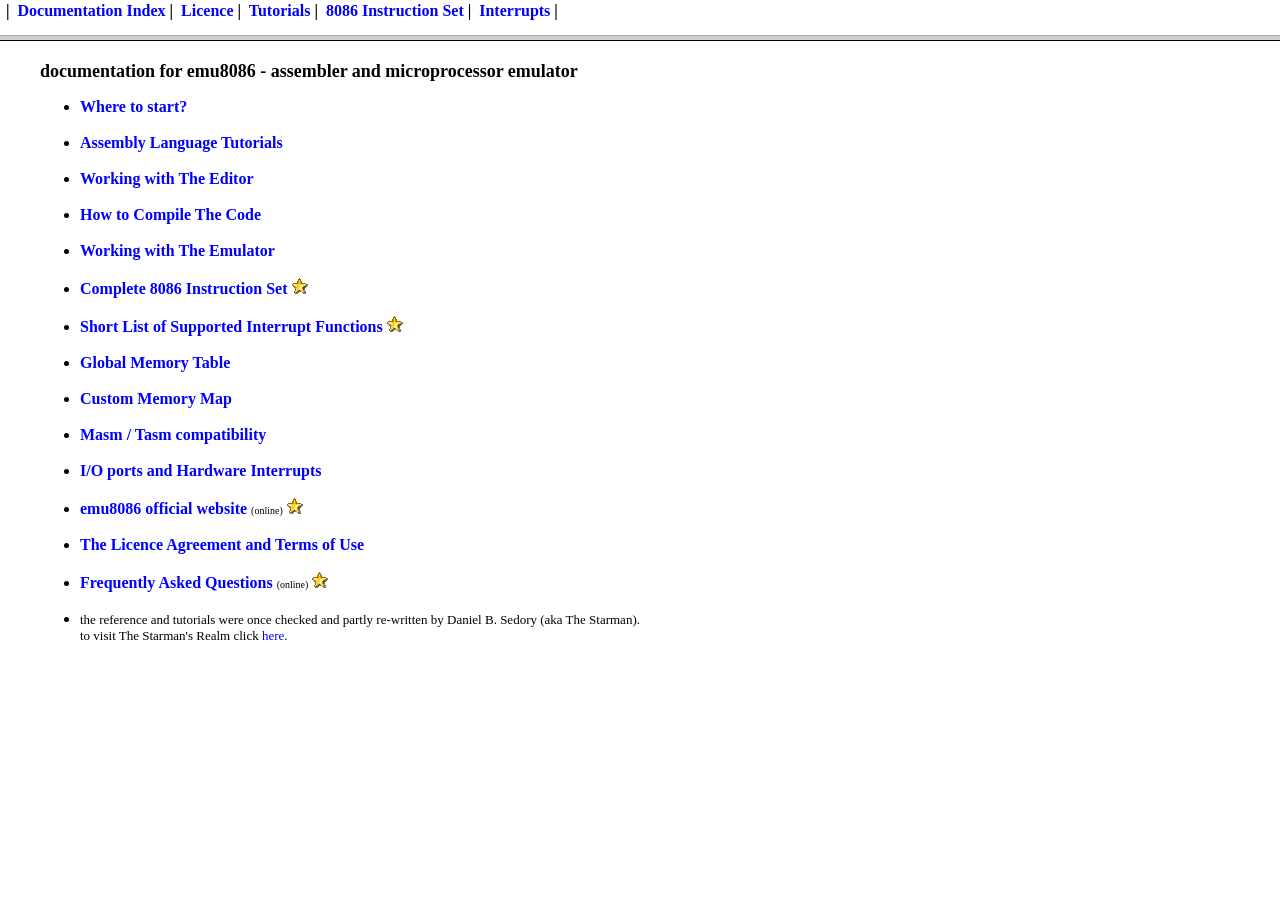
<file: Arq2/documentation/_documentation_index.html>
<html>
<head>
   <meta name="GENERATOR" content="Textpad">
   <title>documentation for emu8086 microprocessor emulator</title>
</head>

  <frameset rows="35,*">

        <frame BORDER=1 src="menu.html" scrolling=NO MARGINHEIGHT=2 MARGINWIDTH=2>

        <frame name="bigwindow" src="help.html" scrolling="auto">

      </frameset>

</html>
</file>
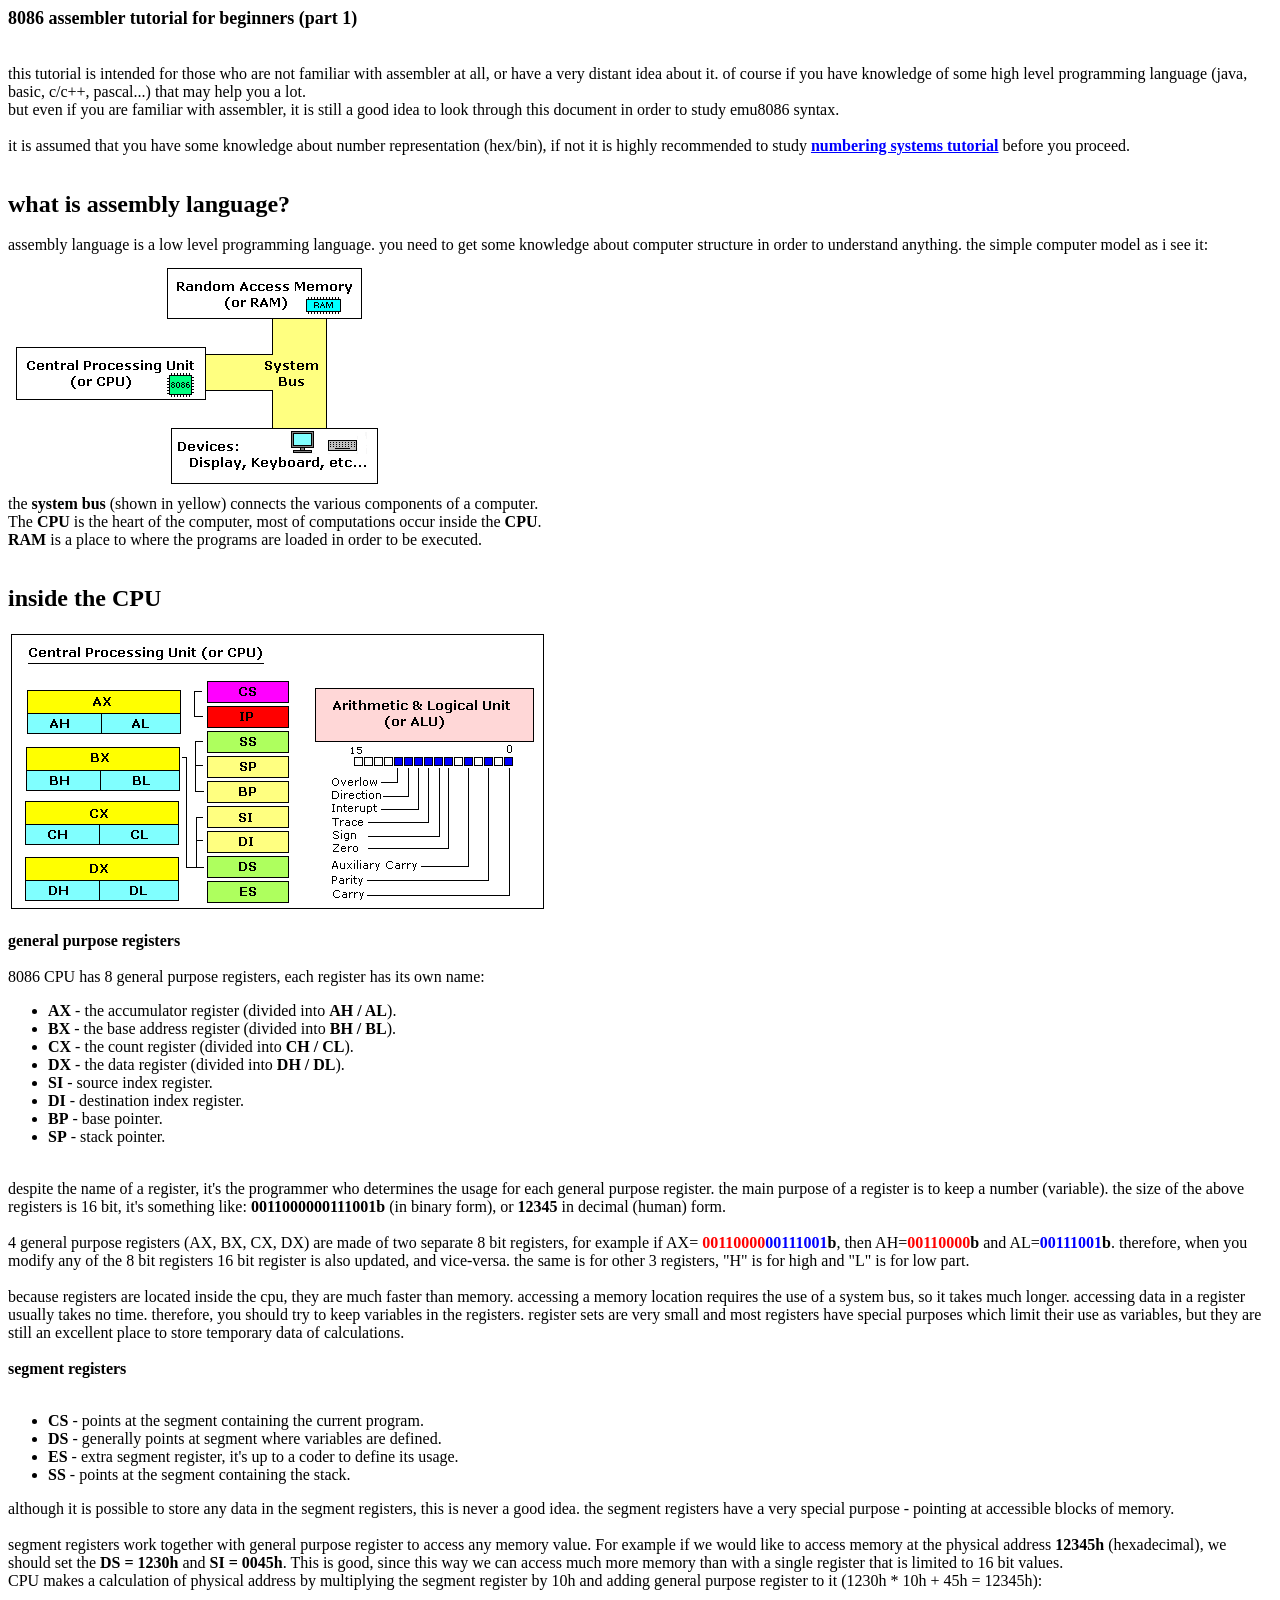
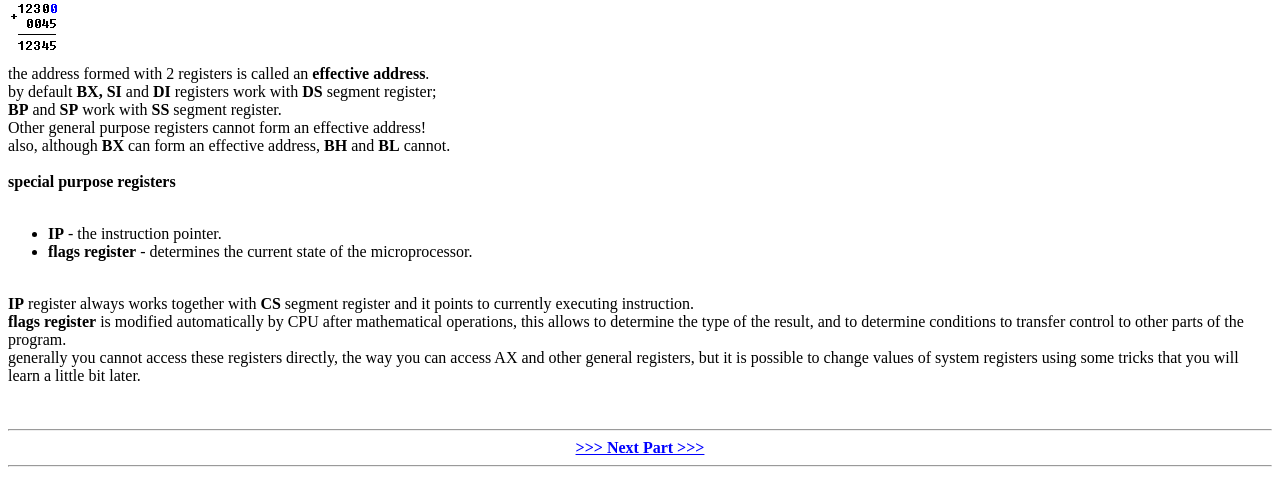
<file: Arq2/documentation/asm_tutorial_01.html>
<HTML>

<HEAD>

<TITLE>8086 assembler tutorial for beginners (part 1)</TITLE>

<META name="description" content="what is assembly language? startup tutorial for beginners.">


</HEAD>

<BODY bgcolor="#FFFFFF" text="#000000" link="#0000FF" vlink="#0000FF" alink="#FF0000">





<FONT FACE="Verdana" SIZE=3>


<FONT SIZE=+1>
<B>8086 assembler tutorial for beginners (part 1)</B>
</FONT>

<BR><BR>
<BR>

this tutorial is intended for those who are not familiar with assembler at all,
or have a very distant idea about it. of course if you have knowledge of some high level
programming language (java, basic, c/c++, pascal...) that may help you a lot.
<br>
but even if you are familiar with assembler, it is still a good idea to look
through this document in order to study emu8086 syntax.
<br><br>
it is assumed that you have some knowledge about number representation (hex/bin),
if not it is highly recommended to study
<a href="numbering_systems_tutorial.html"><b>numbering systems tutorial</b></a>
before you proceed.

<BR><BR><BR>

<FONT SIZE=+2><B>what is assembly language?</B></FONT>
<BR><BR>

assembly language is a low level programming language.
you need to get some knowledge about computer structure
in order to understand anything.
the simple computer model as i see it:<br>

<IMG SRC="img/model.gif" WIDTH=382 HEIGHT=241>

<BR> the <B>system bus</B> (shown in yellow) connects the various components
of a computer.<BR>
The <B>CPU</B> is the heart of the computer, most of computations occur inside the <B>CPU</B>.<BR>
<B>RAM</B> is a place to where the programs are loaded in order to be executed.

<BR><BR><BR>

<FONT SIZE=+2><B>inside the CPU</B></FONT>
<BR><BR>

<IMG SRC="img/cpu.gif" WIDTH=540 HEIGHT=284><BR><BR>

<B>general purpose registers</B><BR><BR>
8086 CPU has 8 general purpose registers, each register has its own name:
<BR>
<UL>
<LI>	<B>AX</B> - the accumulator register (divided into <B>AH / AL</B>).</LI>
<LI>	<B>BX</B> - the base address register (divided into <B>BH / BL</B>).</LI>
<LI>	<B>CX</B> - the count register (divided into <B>CH / CL</B>).</LI>
<LI>	<B>DX</B> - the data register (divided into <B>DH / DL</B>).</LI>
<LI>	<B>SI</B> - source index register.</LI>
<LI>	<B>DI</B> - destination index register.</LI>
<LI>	<B>BP</B> - base pointer.</LI>
<LI>	<B>SP</B> - stack pointer.</LI>
</UL>
<BR>
despite the name of a register, it's the programmer who determines
the usage for each general purpose register. the main purpose of a register is to
keep a number (variable). the size of the above registers is 16 bit, it's something
like: <b>0011000000111001b</b> (in binary form), or <b>12345</b> in decimal (human) form.

<BR><BR>
4 general purpose registers (AX, BX, CX, DX) are made of two separate 8 bit
registers, for example if AX=
<B><FONT COLOR=RED>00110000</FONT><FONT COLOR=BLUE>00111001</FONT>b</B>,
then AH=<B><FONT COLOR=RED>00110000</FONT>b</B>
and AL=<B><FONT COLOR=BLUE>00111001</FONT>b</B>. therefore, when you modify any of the 8 bit
registers 16 bit register is also updated, and vice-versa. the same is for other 3 registers,
"H" is for high and "L" is for low part.

<BR><BR>
because registers are located inside the cpu,
they are much faster than memory. accessing a memory location
requires the use of a system bus, so it takes much longer.
accessing data in a register usually takes no time.
therefore, you should try to keep variables in the registers.
register sets are very small and most registers have special
purposes which limit their use as variables, but they
are still an excellent place to store temporary data of
calculations.

<BR><BR>
<B>segment registers</B><BR><BR>

<UL>
<LI>	<B>CS</B> - points at the segment containing the current program.</LI>
<LI>	<B>DS</B> - generally points at segment where variables are defined.</LI>
<LI>	<B>ES</B> - extra segment register, it's up to a coder to define its usage.</LI>
<LI>	<B>SS</B> - points at the segment containing the stack.</LI>
</UL>

although it is possible to store any data in the
segment registers, this is never a good idea.
the segment registers have a very special purpose
- pointing at accessible blocks of memory.
<BR><BR>
segment registers work together with general purpose register to access
any memory value. For example if we would like to access memory at the physical
address <B>12345h</B> (hexadecimal), we should set the <B>DS = 1230h</B> and
<B>SI = 0045h</B>. This is good, since this way we can
access much more memory than with a single register that is limited to 16 bit values.<BR>
CPU makes a calculation of physical address by multiplying the segment register by 10h
and adding general purpose register to it <NOBR>(1230h * 10h + 45h = 12345h):</NOBR><BR>
<IMG SRC="img/effective_address.gif" WIDTH=63 HEIGHT=75>

<BR>
the address formed with 2 registers is called an <B>effective address</B>.
<BR>
by default <B>BX, SI</B> and <B>DI</B> registers work with <B>DS</B> segment register;<BR>
<B>BP</B> and <B>SP</B> work with <B>SS</B> segment register.<BR>
Other general purpose registers cannot form an effective address!
<BR>
also, although <B>BX</B> can form an effective address, <B>BH</B> and <B>BL</B> cannot.


<BR><BR>
<B>special purpose registers</B><BR><BR>

<UL>
<LI>	<B>IP</B> - the instruction pointer.</LI>
<LI>	<B>flags register</B> - determines the current state of the microprocessor.</LI>
</UL>
<BR>
<B>IP</B> register always works together with <B>CS</B> segment register and it points
to currently executing instruction.<BR>
<B>flags register</B> is modified automatically by CPU after mathematical operations,
this allows to determine the type of the result, and to determine conditions
to transfer control to other parts of the program.<BR>
generally you cannot access these registers directly, the way you can access AX and other general registers, but it is possible to change values of system registers using some tricks that you will learn a little bit later.

<BR><BR><BR>

<HR>
<CENTER>
<A HREF="asm_tutorial_02.html"><B> &gt;&gt;&gt; Next Part &gt;&gt;&gt; </B></A>
</CENTER>
<HR>



<BR>

</FONT>




</BODY>

</HTML>
</file>
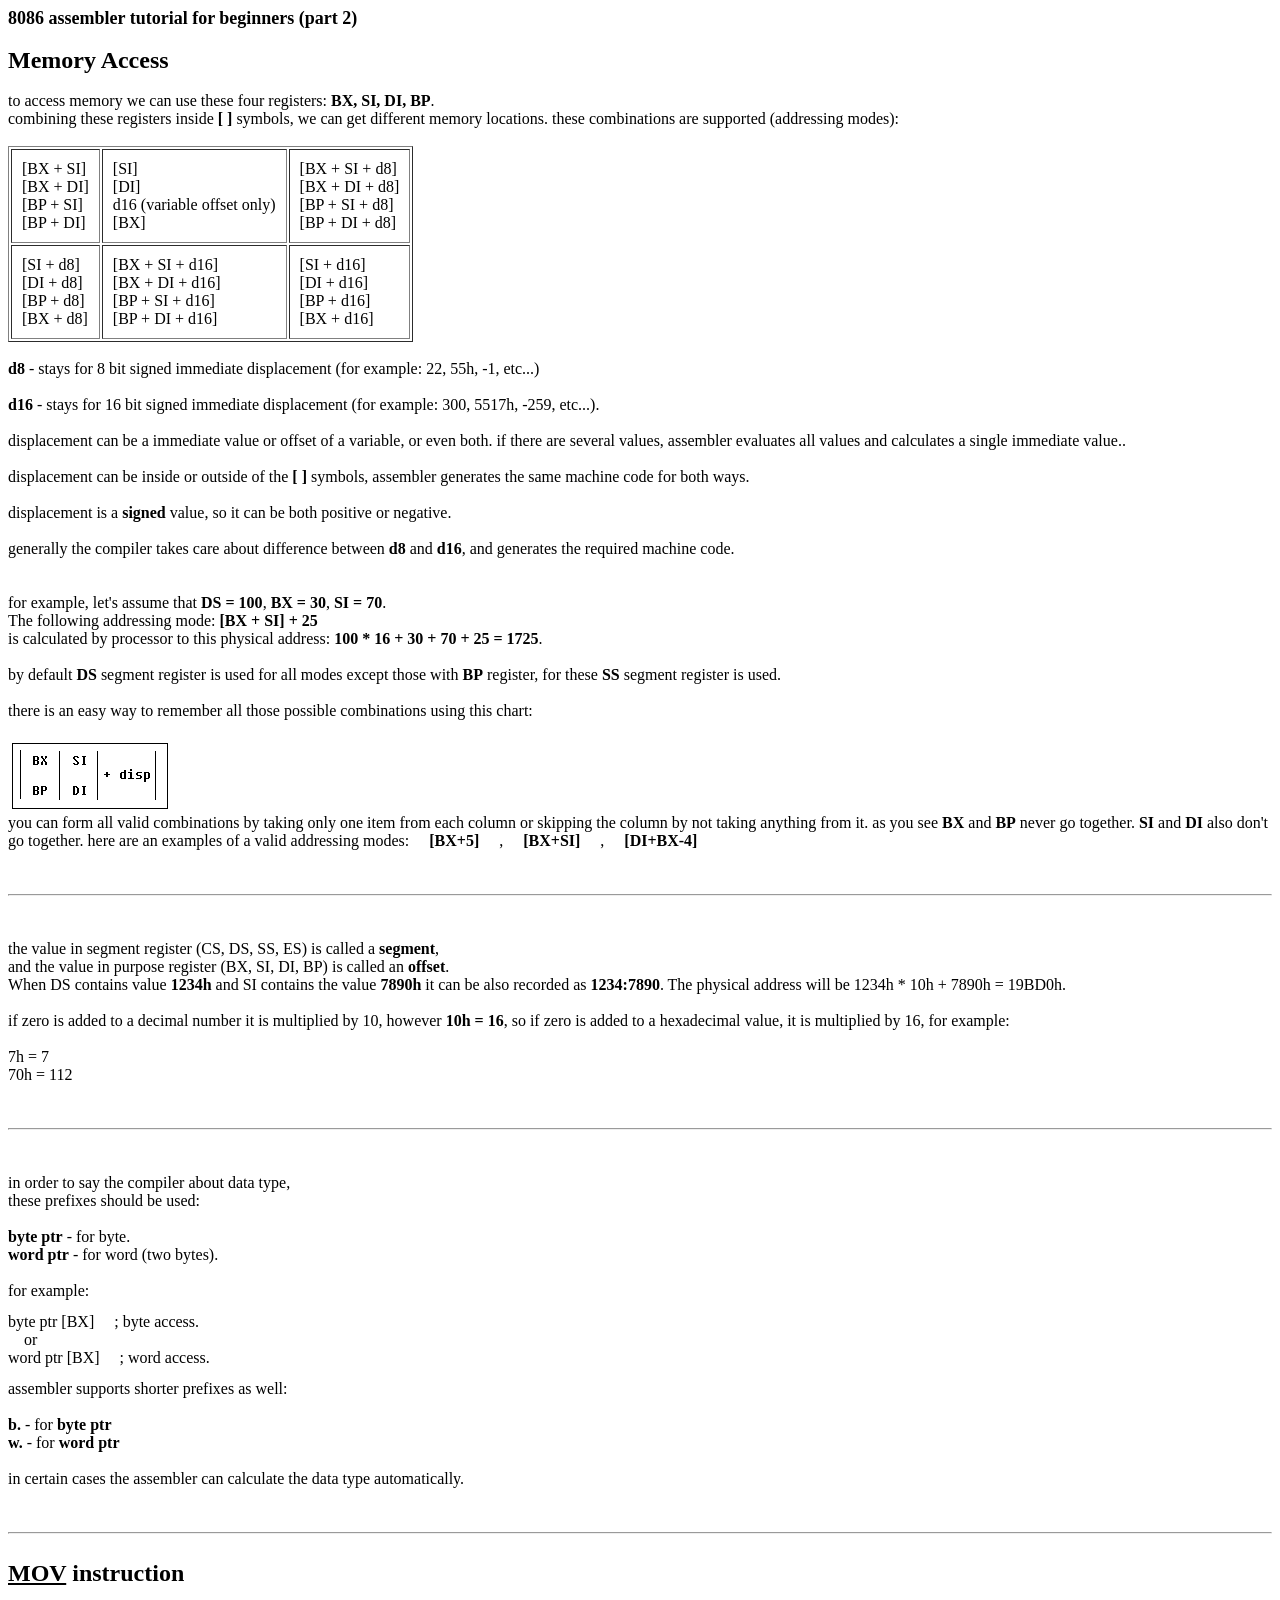
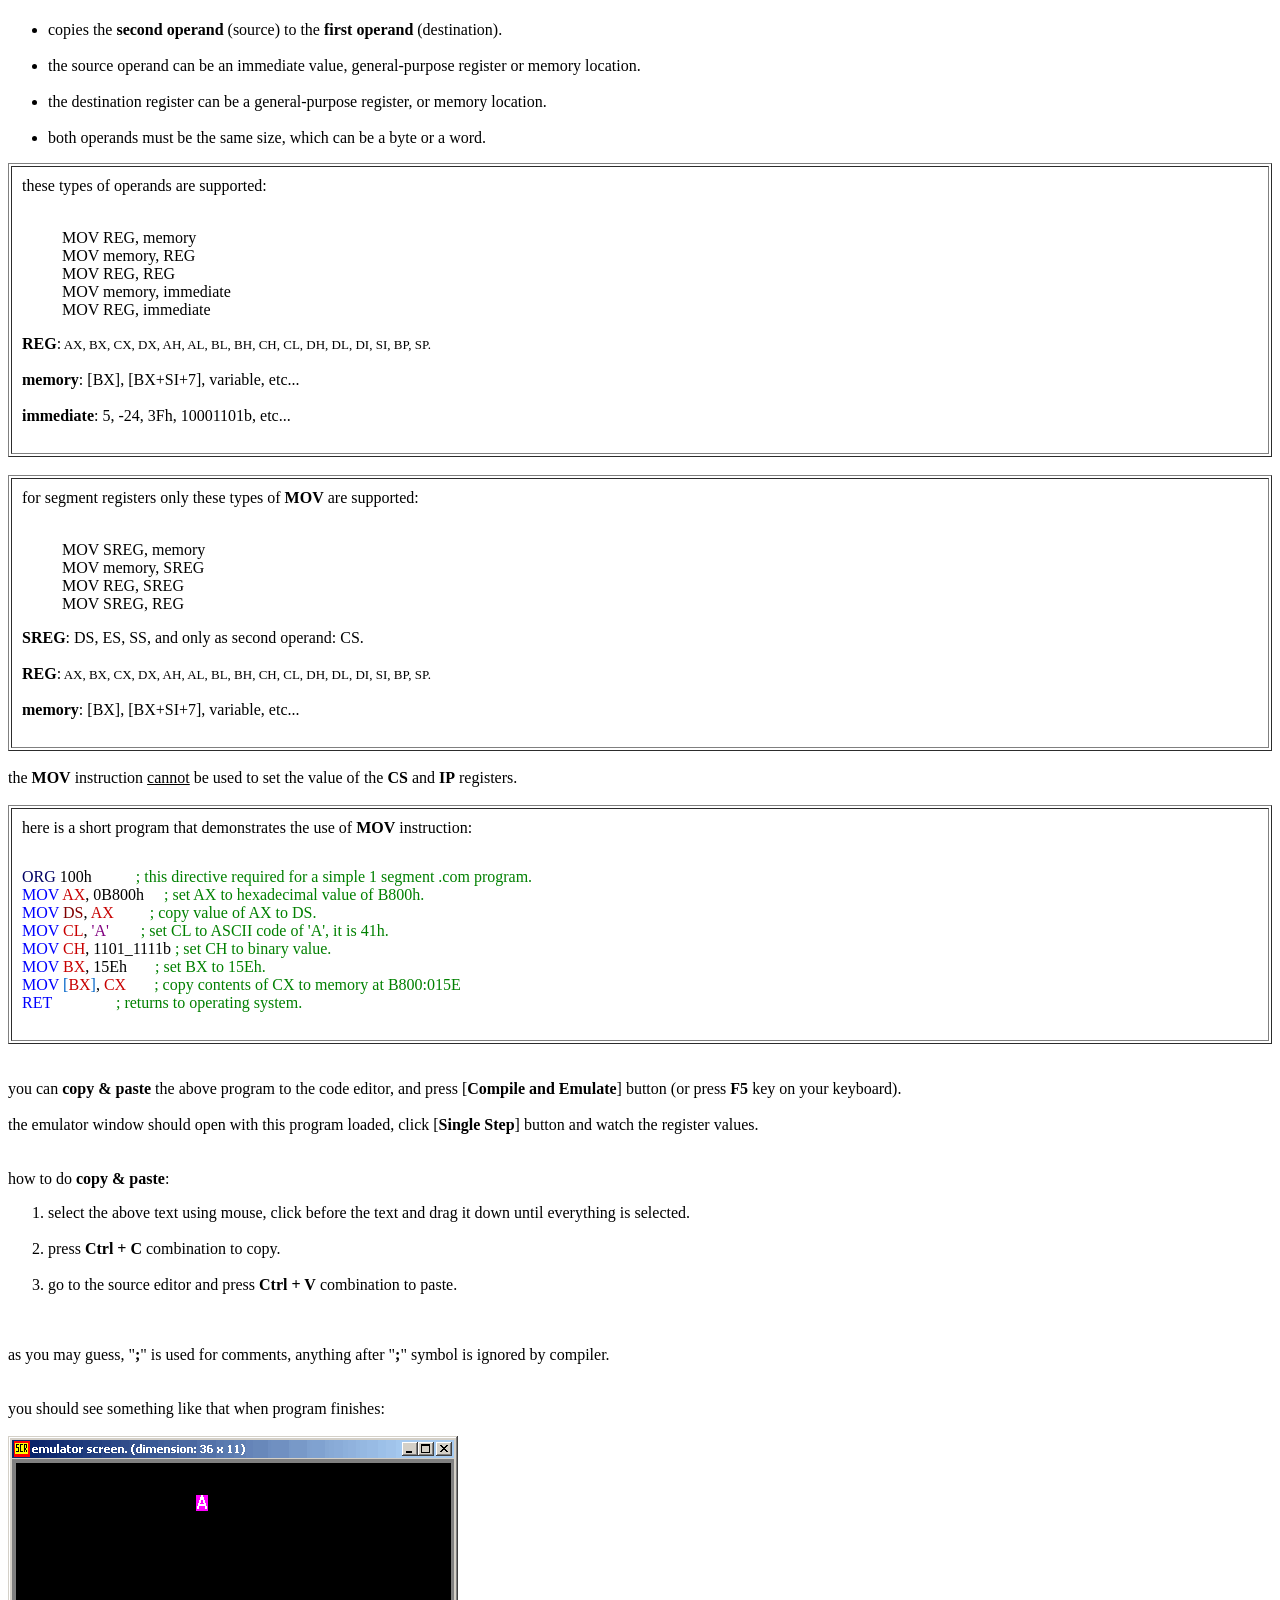
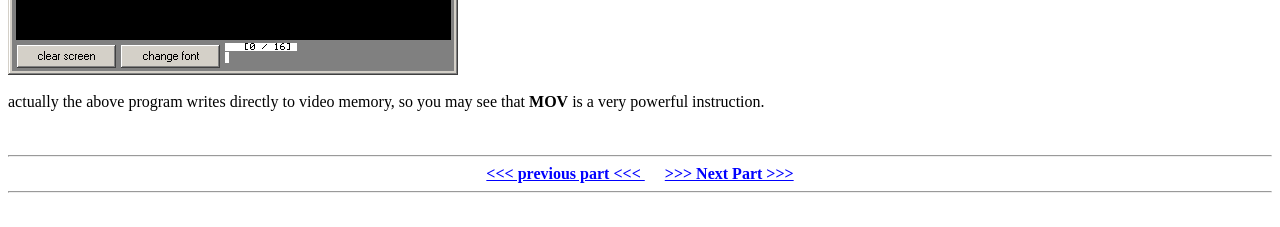
<file: Arq2/documentation/asm_tutorial_02.html>
<HTML>

<HEAD>

<TITLE>8086 assembler tutorial for beginners (part 2)</TITLE>

<META name="description" content="Memory Access using 8086 Assembler">


</HEAD>

<BODY bgcolor="#FFFFFF" text="#000000" link="#0000FF" vlink="#0000FF" alink="#FF0000">




<FONT FACE="Verdana" SIZE=3>



<FONT SIZE=+1>
<B>8086 assembler tutorial for beginners (part 2)</B>
</FONT>




<BR><BR>

<FONT SIZE=+2><B>Memory Access</B></FONT>
<BR><BR>

to access memory we can use these four registers: <B>BX, SI, DI, BP</B>.<BR>
combining these registers inside <B>[ ]</B> symbols, we can get different memory locations.
these combinations are supported (addressing modes):

<BR><BR>

<FONT FACE="Fixedsys">

<TABLE BORDER=1 COLS=3 CELLPADDING=10>
<TR>

<TD>
[BX + SI]<BR>
[BX + DI]<BR>
[BP + SI]<BR>
[BP + DI]<BR>
</TD>

<TD>
[SI]<BR>
[DI]<BR>
d16 (variable offset only)<BR>
[BX]<BR>
</TD>

<TD>
[BX + SI + d8]<BR>
[BX + DI + d8]<BR>
[BP + SI + d8]<BR>
[BP + DI + d8]<BR>
</TD>

</TR>

<TR>

<TD>
[SI + d8]<BR>
[DI + d8]<BR>
[BP + d8]<BR>
[BX + d8]<BR>
</TD>

<TD>
[BX + SI + d16]<BR>
[BX + DI + d16] <BR>
[BP + SI + d16]<BR>
[BP + DI + d16]<BR>
</TD>

<TD>
[SI + d16]<BR>
[DI + d16]<BR>
[BP + d16]<BR>
[BX + d16]<BR>
</TD>

</TR>
</TABLE>

</FONT>

<BR>

<B>d8</B> - stays for 8 bit signed immediate displacement (for example: 22, 55h, -1, etc...)<BR><BR>

<B>d16</B> - stays for 16 bit signed immediate displacement (for example: 300, 5517h, -259, etc...).<BR><BR>

displacement can be a immediate value or offset of a variable, or even both.
if there are several values, assembler evaluates all values and calculates a single immediate value..<BR><BR>

displacement can be inside or outside of the <B>[ ]</B> symbols, assembler
generates the same machine code for both ways.
<BR><BR>

displacement is a <B>signed</B> value, so it can be both positive or negative.
<BR><BR>

generally the compiler takes care about difference
between <B>d8</B> and <B>d16</B>, and generates the required machine code.

<BR><BR><BR>

for example, let's assume that <B>DS = 100</B>, <B>BX = 30</B>, <B>SI = 70</B>.<BR>
The following addressing mode:
<B>[BX + SI] + 25</B>
<BR>
is calculated by processor to this physical address: <NOBR><B>100 * 16 + 30 + 70 + 25 = 1725</B>.</NOBR>
<BR><BR>
by default <B>DS</B> segment register is used for all modes
except those with <B>BP</B> register, for these <B>SS</B> segment
register is used.

<BR><BR>
there is an easy way to remember all those possible combinations using this chart:
<BR><BR>
<IMG SRC="img/addressing_mode.gif">
<BR>
you can form all valid combinations by taking only one item from each column or skipping
the column by not taking anything from it. as you see <B>BX</B> and <B>BP</B> never go
together. <B>SI</B> and <B>DI</B> also don't go together.
here are an examples of a valid
addressing modes: &nbsp; &nbsp;
<B>[BX+5]</B>  &nbsp; &nbsp;   , &nbsp; &nbsp;  <B>[BX+SI]</B>  &nbsp; &nbsp;   , &nbsp; &nbsp;  <B>[DI+BX-4]</B>

<BR><BR><BR>

<HR>

<BR><BR>
the value in segment register (CS, DS, SS, ES) is called a <B>segment</B>,<BR>
and the value in purpose register (BX, SI, DI, BP) is called an <B>offset</B>.<BR>
When DS contains value <B>1234h</B> and SI contains the value <B>7890h</B> it can be also recorded
as <B>1234:7890</B>. The physical address will be 1234h * 10h + 7890h = 19BD0h.

<BR><BR>

if zero is added to a decimal number it is multiplied by 10, however <B>10h = 16</B>, so
if zero is added to  a hexadecimal value, it is multiplied by 16, for example:

<BR><BR>

7h  = 7 <BR>
70h = 112

<BR><BR><BR>

<HR>

<BR><BR>
in order to say the compiler about data type,<BR>
these prefixes should be used:<BR><BR>
<B>byte ptr</B> - for byte.<BR>
<B>word ptr</B> - for word (two bytes).<BR><BR>
for example:<BR>
<PRE><FONT FACE="Fixedsys">byte ptr [BX]     ; byte access.
    or
word ptr [BX]     ; word access.
</FONT></PRE>
assembler supports shorter prefixes as well:<BR><BR>
<b>b.</b> - for <b>byte ptr</b><br>
<b>w.</b> - for <b>word ptr</b><br><br>
in certain cases the assembler can calculate the data type automatically.
<BR><BR><BR>

<HR>



<BR>

<FONT SIZE=+2><B><U>MOV</U> instruction</B></FONT>
<BR><BR>

<UL>

	<LI>
	copies the <B>second operand</B> (source) to the <B>first
	operand</B> (destination).<BR><BR>
	</LI>

	<LI>
	the source operand can be an immediate value,
	general-purpose register or memory location.<BR><BR>
	</LI>

	<LI>
	the destination register can be a general-purpose register, or memory location.<BR><BR>
	</LI>

	<LI>
	both operands must be the same size, which can be a byte or a word.
	</LI>
</UL>

<TABLE BORDER=1 CELLPADDING=10 WIDTH=100%><TR><TD>

these types of operands are supported:<BR><BR>
<BLOCKQUOTE>
<FONT FACE="Fixedsys">
	MOV REG, memory<BR>
	MOV memory, REG<BR>
	MOV REG, REG<BR>
	MOV memory, immediate<BR>
	MOV REG, immediate
</FONT>
</BLOCKQUOTE>

<B>REG</B>:<FONT SIZE=-1> AX, BX, CX, DX, AH, AL, BL, BH, CH, CL, DH, DL, DI, SI, BP, SP.</FONT><BR><BR>
<B>memory</B>: [BX], [BX+SI+7], variable, etc...<BR><BR>
<B>immediate</B>: 5, -24, 3Fh, 10001101b, etc...<BR><BR>

</TD></TR></TABLE>

<BR>

<TABLE BORDER=1 CELLPADDING=10 WIDTH=100%><TR><TD>

for segment registers only these types of <B>MOV</B> are supported:<BR><BR>
<BLOCKQUOTE>
<FONT FACE="Fixedsys">
	MOV SREG, memory<BR>
	MOV memory, SREG<BR>
	MOV REG, SREG<BR>
	MOV SREG, REG<BR>
</FONT>
</BLOCKQUOTE>

<B>SREG</B>: DS, ES, SS, and only as second operand: CS.<BR><BR>
<B>REG</B>:<FONT SIZE=-1> AX, BX, CX, DX, AH, AL, BL, BH, CH, CL, DH, DL, DI, SI, BP, SP.</FONT><BR><BR>
<B>memory</B>: [BX], [BX+SI+7], variable, etc...<BR><BR>

</TD></TR></TABLE>

<BR>
the <B>MOV</B> instruction <U>cannot</U> be used to set the value of
the <B>CS</B> and <B>IP</B> registers.

<BR><BR>
<TABLE BORDER=1 CELLPADDING=10 WIDTH=100%><TR><TD>
here is a short program that demonstrates the use of <B>MOV</B> instruction:
<!-- START AUTOMATIC ASM TO HTML EXPORT -->
<pre><font face="Terminal">
<font color=#000064>ORG</font> 100h           <font color=#008000>; this directive required for a simple 1 segment .com program. </font>
<font color=#0000FF>MOV</font> <font color=#C80000>AX</font>, 0B800h     <font color=#008000>; set AX to hexadecimal value of B800h. </font>
<font color=#0000FF>MOV</font> <font color=#800000>DS</font>, <font color=#C80000>AX</font>         <font color=#008000>; copy value of AX to DS. </font>
<font color=#0000FF>MOV</font> <font color=#C80000>CL</font>, <font color=#800080>'A'</font>        <font color=#008000>; set CL to ASCII code of 'A', it is 41h. </font>
<font color=#0000FF>MOV</font> <font color=#C80000>CH</font>, 1101_1111b <font color=#008000>; set CH to binary value. </font>
<font color=#0000FF>MOV</font> <font color=#C80000>BX</font>, 15Eh       <font color=#008000>; set BX to 15Eh. </font>
<font color=#0000FF>MOV</font> <font color=#0064C8>[</font><font color=#C80000>BX</font><font color=#0064C8>]</font>, <font color=#C80000>CX</font>       <font color=#008000>; copy contents of CX to memory at B800:015E </font>
<font color=#0000FF>RET</font>                <font color=#008000>; returns to operating system. </font>

</font></pre>
<!-- STOP AUTOMATIC ASM TO HTML EXPORT -->
</TD></TR></TABLE>

<BR><BR>
you can <B>copy &amp; paste</B> the above program to the code editor,
and press [<B>Compile and Emulate</B>] button (or press <B>F5</B> key on your keyboard).<BR>
<BR>
the emulator window should open with this program loaded, click
<NOBR>[<B>Single Step</B>]</NOBR>
button and watch the register values.<BR>
<BR><BR>
how to do <B>copy &amp; paste</B>: <BR>
<OL>
<LI>
select the above text using mouse, click before the text
and drag it down until everything is selected.<BR><BR></LI>

<LI>press <B>Ctrl + C</B> combination to copy.<BR><BR></LI>

<LI>go to the source editor and press <B>Ctrl + V</B>
combination to paste.</LI>

</OL>
<BR><BR>

as you may guess, "<B>;</B>" is used for comments, anything after "<B>;</B>" symbol
is ignored by compiler.<BR><BR>
<BR>
you should see something like that when program finishes:<BR><BR>
<IMG SRC="img/screen01.gif">

<BR><BR>
actually the above program writes directly to video memory, so you may see that <B>MOV</B>
is a very powerful instruction.

<BR><BR><BR>


<HR>
<CENTER>
<A HREF="asm_tutorial_01.html"><B> &lt;&lt;&lt; previous part &lt;&lt;&lt; </B></A>
&nbsp;&nbsp;&nbsp;&nbsp;
<A HREF="asm_tutorial_03.html"><B> &gt;&gt;&gt; Next Part &gt;&gt;&gt; </B></A>
</CENTER>
<HR>


<BR>

</FONT>





</BODY>

</HTML>
</file>
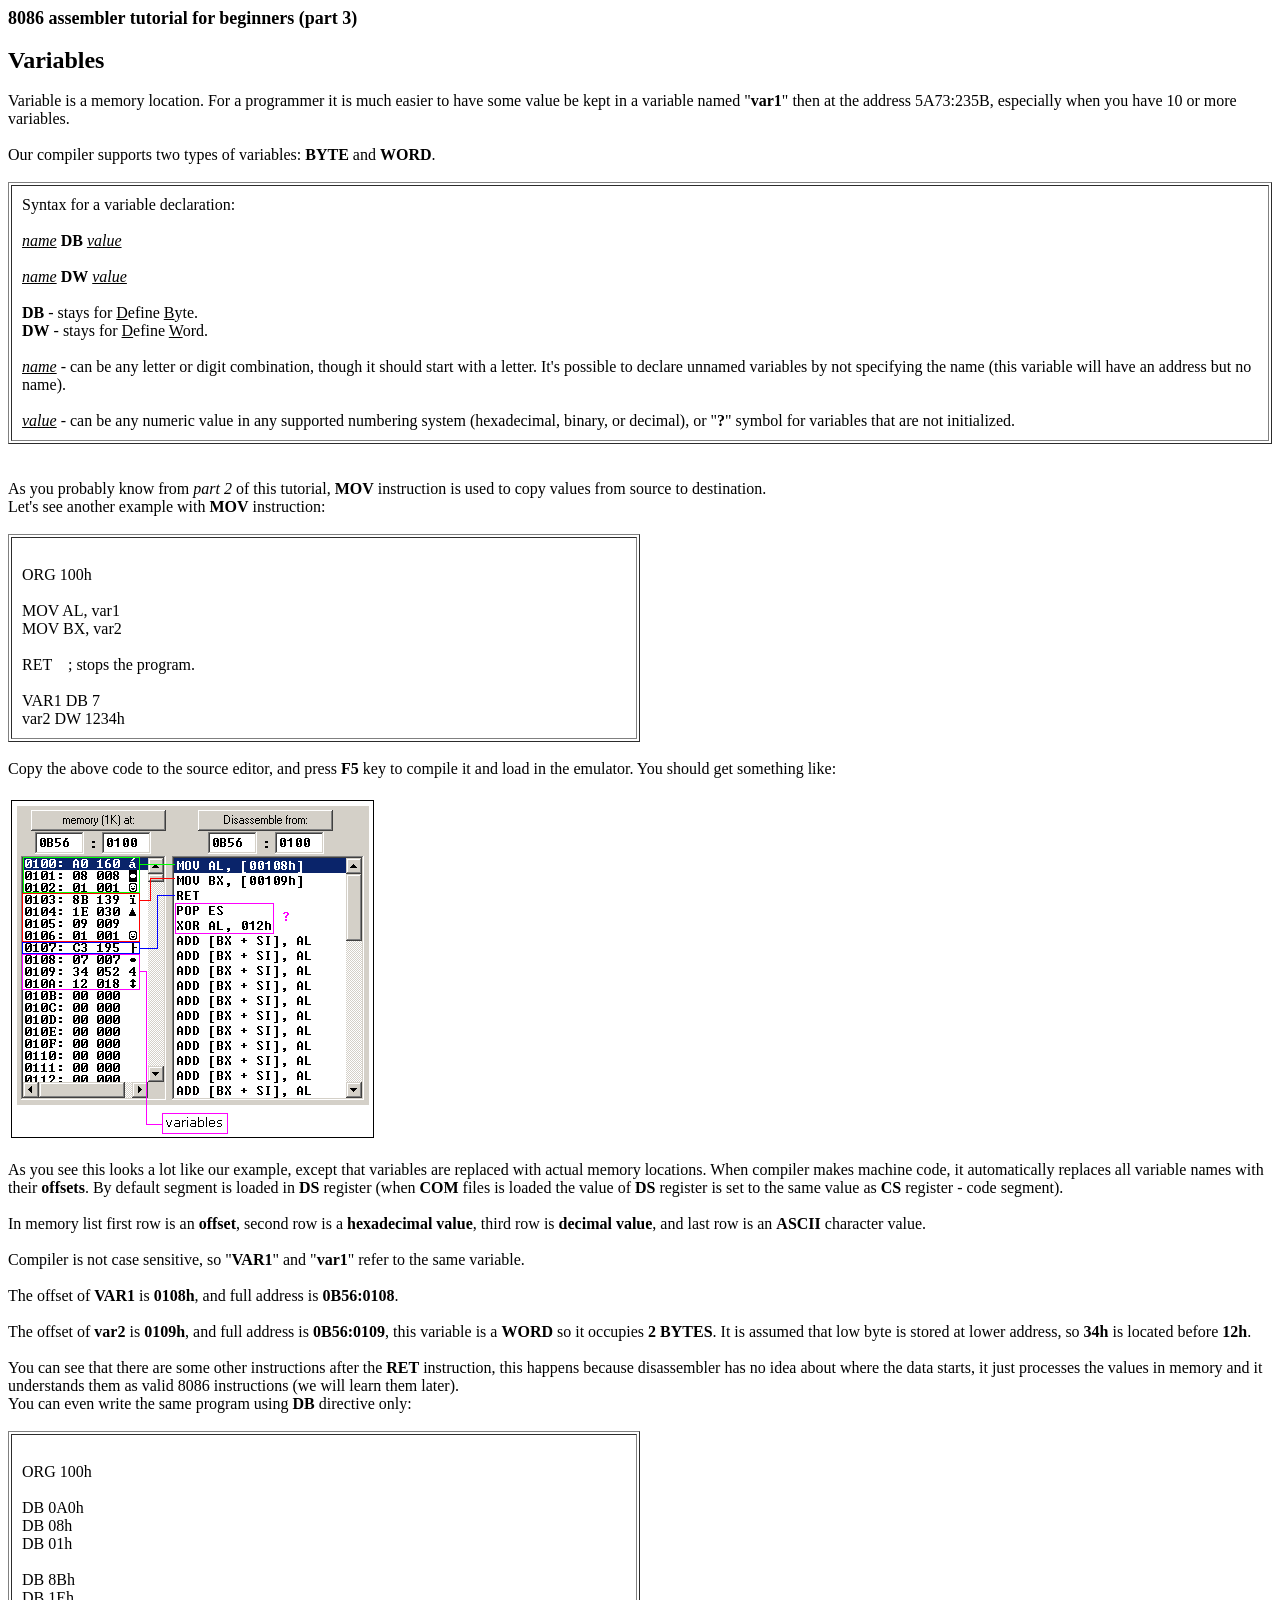
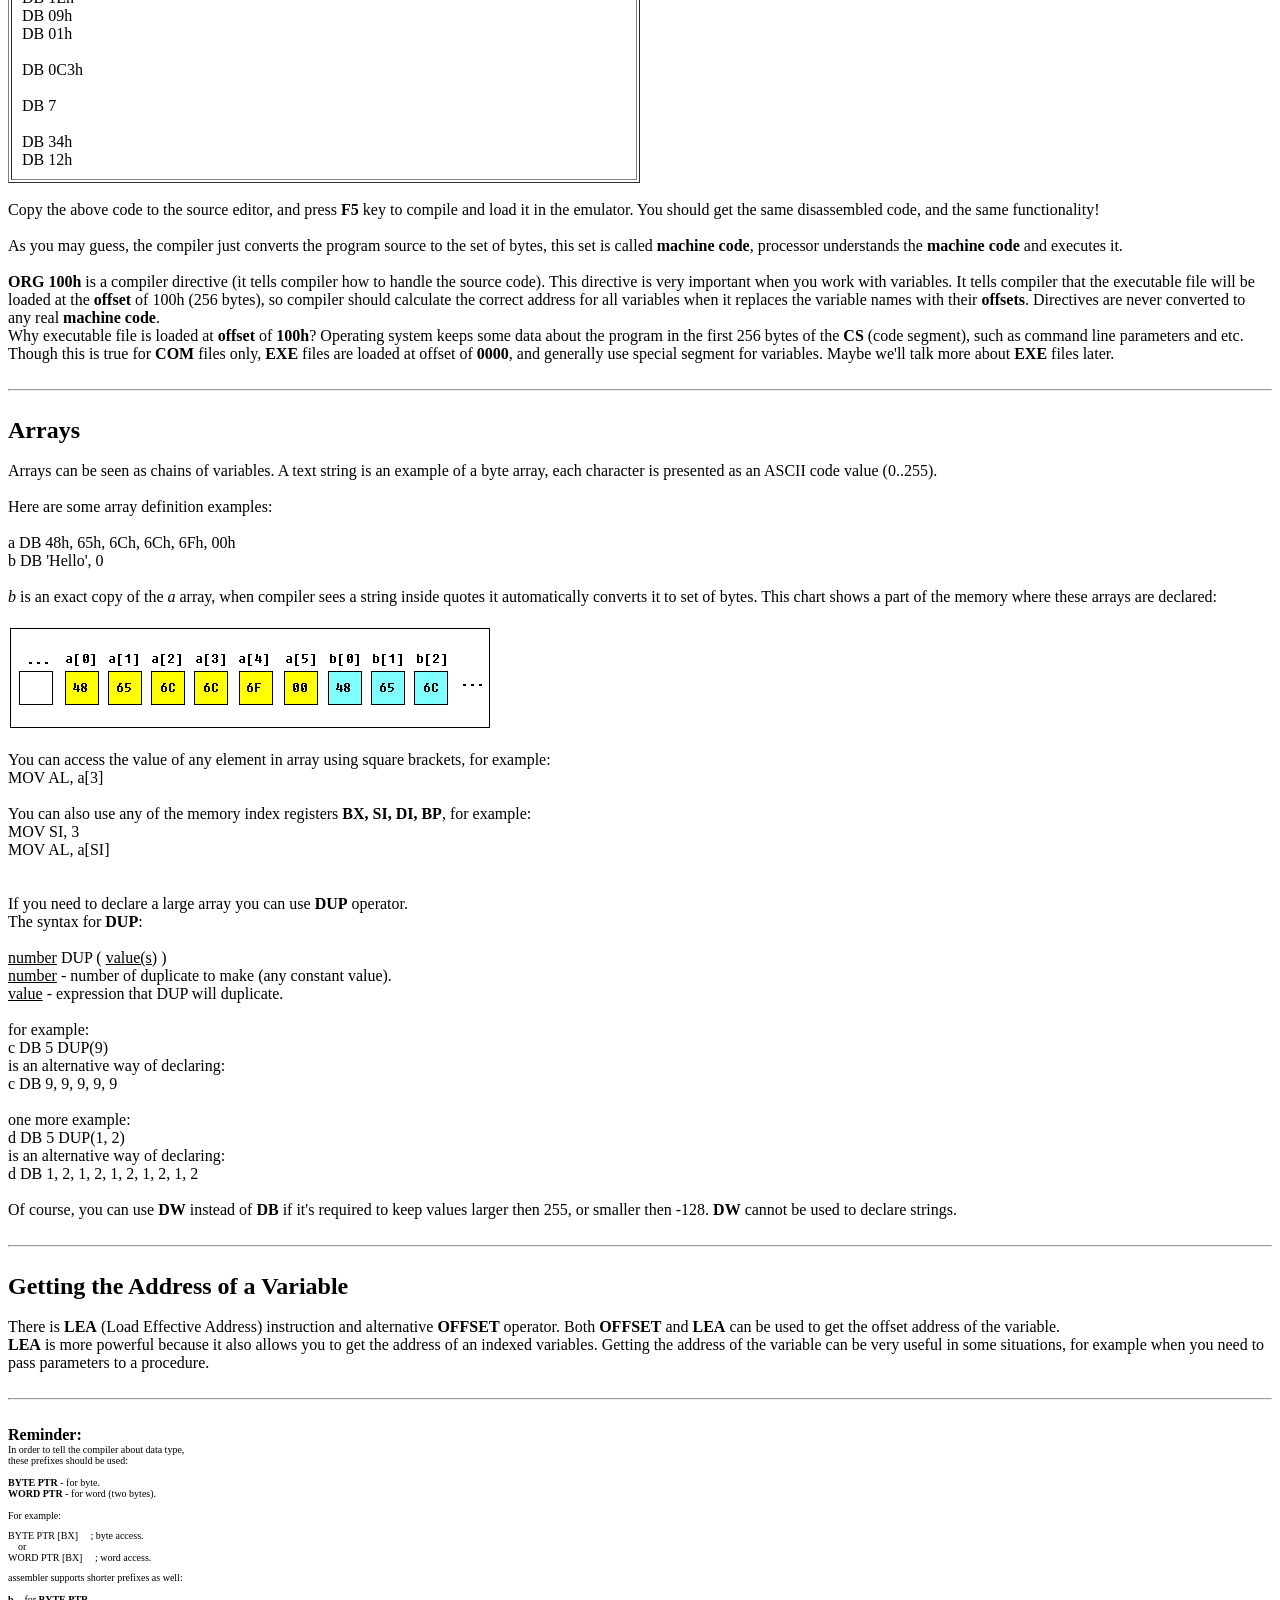
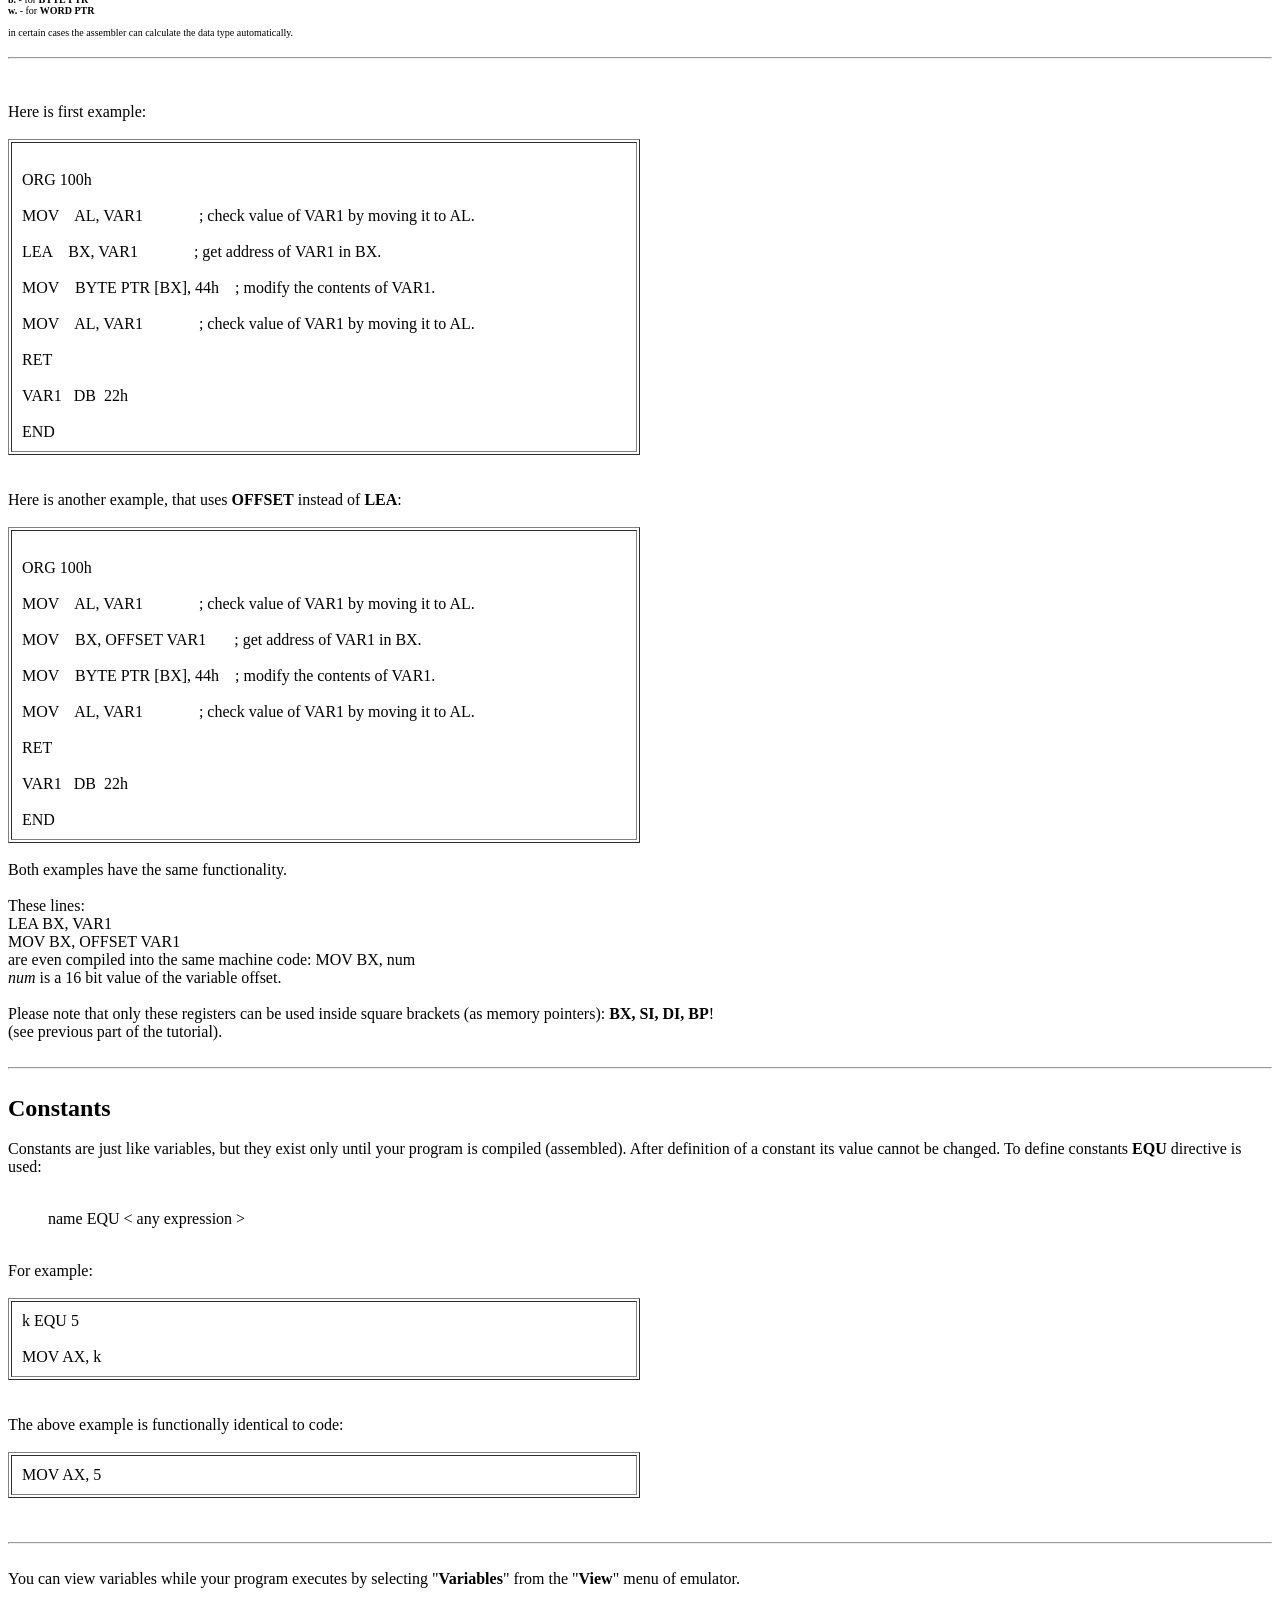
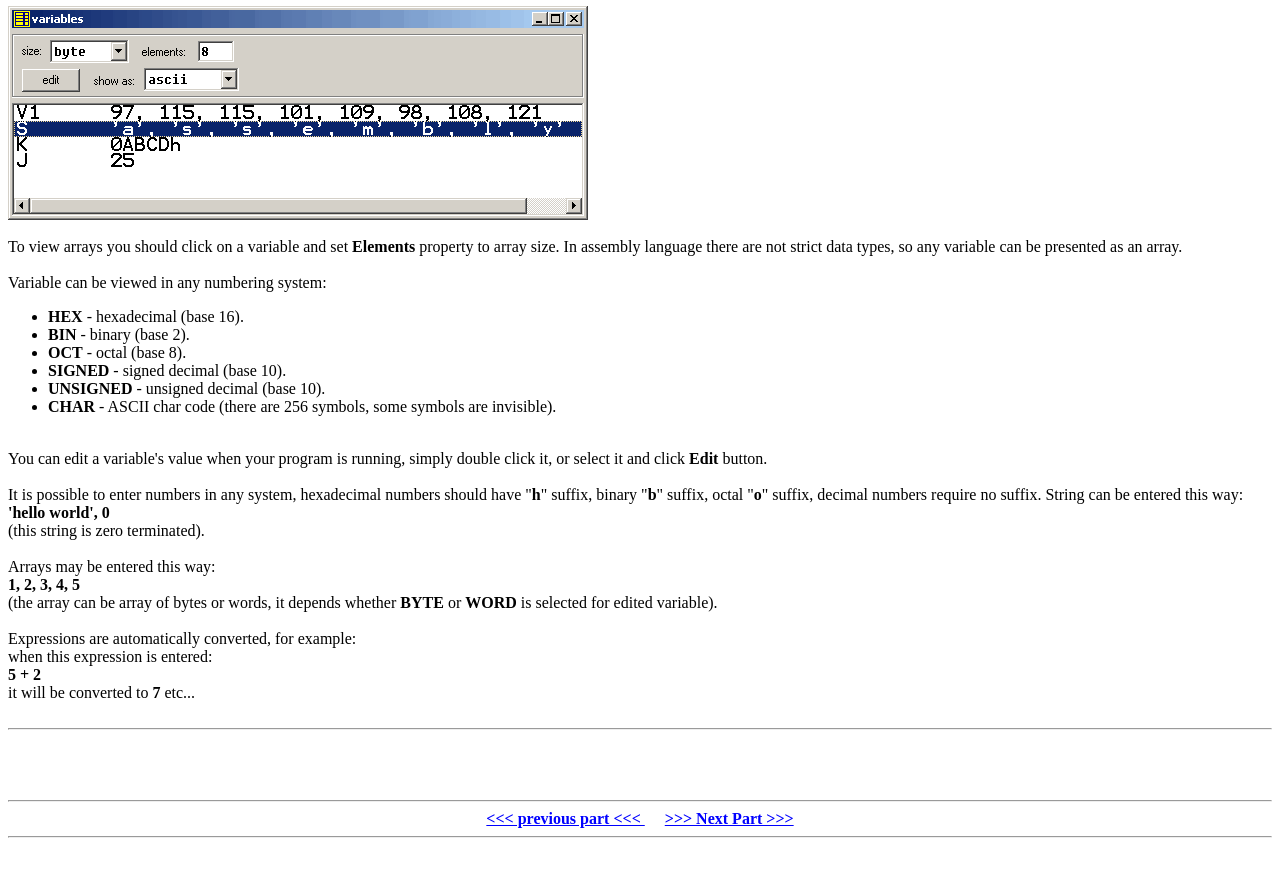
<file: Arq2/documentation/asm_tutorial_03.html>
<HTML>

<HEAD>

<TITLE>8086 assembler tutorial for beginners (part 3)</TITLE>

<META name="description" content="Variables - 8086 assembler tutorial for beginners">

</HEAD>

<BODY bgcolor="#FFFFFF" text="#000000" link="#0000FF" vlink="#0000FF" alink="#FF0000">



<FONT FACE="Verdana" SIZE=3>


<FONT SIZE=+1>
<B>8086 assembler tutorial for beginners (part 3)</B>
</FONT>




<BR><BR>

<FONT SIZE=+2><B>Variables</B></FONT>
<BR><BR>

Variable is a memory location. For a programmer it is much easier to have some
value be kept in a variable named "<B>var1</B>" then at the address 5A73:235B,
especially when you have 10 or more variables.

<BR><BR>
Our compiler supports two types of variables: <B>BYTE</B> and <B>WORD</B>.

<BR><BR>


<TABLE BORDER=1 CELLPADDING=10 WIDTH=100%><TR><TD>
Syntax for a variable declaration:<BR><BR>
<I><U>name</U></I> <B>DB</B> <I><U>value</U></I><BR><BR>
<I><U>name</U></I> <B>DW</B> <I><U>value</U></I><BR><BR>

<B>DB</B> - stays for <U>D</U>efine <U>B</U>yte.<BR>
<B>DW</B> - stays for <U>D</U>efine <U>W</U>ord.<BR>
<BR>

<I><U>name</U></I> - can be any letter or digit combination,
                     though it should start with a letter.
                     It's possible to declare unnamed variables
                     by not specifying the name (this variable
                     will have an address but no name).<BR><BR>
<I><U>value</U></I> - can be any numeric value in any supported
                      numbering system (hexadecimal, binary, or decimal),
                      or "<B>?</B>" symbol for variables that are not
                      initialized.
</TD></TR></TABLE>


<BR><BR>
As you probably know from <I>part 2</I> of this tutorial,
<B>MOV</B> instruction is used to copy values from source to destination.
<BR>
Let's see another example with <B>MOV</B> instruction:
<BR><BR>
<TABLE BORDER=1 CELLPADDING=10 WIDTH=50%><TR><TD>
<PRE><FONT FACE="Fixedsys">
ORG 100h

MOV AL, var1
MOV BX, var2

RET    ; stops the program.

VAR1 DB 7
var2 DW 1234h
</FONT></PRE>
</TD></TR></TABLE>
<BR>
Copy the above code to the source editor, and press <B>F5</B> key to
compile it and load in the emulator.
You should get something like:
<BR><BR>
<IMG SRC="img/tut3a.gif" WIDTH=371 HEIGHT=347>
<BR><BR>
As you see this looks a lot like our example, except that variables are replaced
with actual memory locations. When compiler makes machine code, it automatically
replaces all variable names with their <B>offsets</B>. By default segment is
loaded in <B>DS</B> register (when <B>COM</B> files is loaded the value
of <B>DS</B> register is set to the same value as <B>CS</B> register - code segment).

<BR><BR>
In memory list first row is an <B>offset</B>, second row is a
<B>hexadecimal value</B>, third row is <B>decimal value</B>, and last row is
an <B>ASCII</B> character value.

<BR><BR>
Compiler is not case sensitive, so "<B>VAR1</B>" and "<B>var1</B>" refer to the same variable.

<BR><BR>
The offset of <B>VAR1</B> is <B>0108h</B>, and full address is <B>0B56:0108</B>.
<BR><BR>
The offset of <B>var2</B> is <B>0109h</B>, and full address is <B>0B56:0109</B>,
this variable is a <B>WORD</B> so it occupies <B>2 BYTES</B>.
It is assumed that low byte is stored at lower address,
so <B>34h</B> is located before <B>12h</B>.

<BR><BR>
You can see that there are some other instructions after the <B>RET</B>
instruction,
this happens because disassembler has no idea about where the data starts,
it just processes the values in memory and it understands them as
valid 8086 instructions (we will learn them later).<BR>
You can even write the same program using <B>DB</B> directive only:
<BR><BR>
<TABLE BORDER=1 CELLPADDING=10 WIDTH=50%><TR><TD>
<PRE><FONT FACE="Fixedsys">
ORG 100h

DB 0A0h
DB 08h
DB 01h

DB 8Bh
DB 1Eh
DB 09h
DB 01h

DB 0C3h

DB 7

DB 34h
DB 12h
</FONT></PRE>
</TD></TR></TABLE>
<BR>
Copy the above code to the source editor, and press <B>F5</B> key to
compile and load it in the emulator. You should get the same disassembled code,
and the same functionality!

<BR><BR>
As you may guess, the compiler just converts the program source to
the set of bytes, this set is called <B>machine code</B>, processor
understands the <B>machine code</B> and executes it.

<BR><BR>
<B>ORG 100h</B> is a compiler directive (it tells compiler how to
handle the source code). This directive is very important when you
work with variables. It tells compiler that the executable file
will be loaded at the <B>offset</B> of 100h (256 bytes), so compiler
should calculate the correct address for all variables when
it replaces the variable names with their <B>offsets</B>.
Directives are never converted to any real <B>machine code</B>.<BR>
Why executable file is loaded at <B>offset</B> of <B>100h</B>? Operating
system keeps some data about the program in the first 256 bytes of
the <B>CS</B> (code segment), such as command line parameters and etc.<BR>
Though this is true for <B>COM</B> files only, <B>EXE</B> files are loaded
at offset of <B>0000</B>, and generally use special segment for variables.
Maybe we'll talk more about <B>EXE</B> files later.

<BR><BR>

<HR>

<BR>

<FONT SIZE=+2><B>Arrays</B></FONT>
<BR><BR>

Arrays can be seen as chains of variables. A text string is an example of a
byte array, each character is presented as an ASCII code value (0..255).

<BR><BR>
Here are some array definition examples:<BR><BR>
<FONT FACE="Fixedsys">
a DB 48h, 65h, 6Ch, 6Ch, 6Fh, 00h<BR>
b DB 'Hello', 0
</FONT>

<BR><BR>
<I>b</I> is an exact copy of the <I>a</I> array, when compiler sees
a string inside quotes it automatically converts it to set of bytes. This
chart shows a part of the memory where these arrays are declared:<BR><BR>

<IMG SRC="img/array.gif" WIDTH=487 HEIGHT=109>

<BR><BR>

You can access the value of any element in array using square brackets,
for example:<BR>
<FONT FACE="Fixedsys">
MOV AL, a[3]
</FONT>
<BR><BR>
You can also use any of the memory index registers <B>BX, SI, DI, BP</B>,
for example:<BR>
<FONT FACE="Fixedsys">
MOV SI, 3<BR>
MOV AL, a[SI]<BR>
</FONT>

<BR><BR>

If you need to declare a large array you can use <B>DUP</B> operator.<BR>
The syntax for <B>DUP</B>:<BR><BR>
<FONT FACE="Fixedsys">
<U>number</U> DUP ( <U>value(s)</U> )
</FONT>
<BR>
<U>number</U> - number of duplicate to make (any constant value).<BR>
<U>value</U> - expression that DUP will duplicate.<BR><BR>

for example:<BR>
<FONT FACE="Fixedsys">
c DB 5 DUP(9)
</FONT>
<BR>
is an alternative way of declaring:<BR>
<FONT FACE="Fixedsys">
c DB 9, 9, 9, 9, 9
</FONT>
<BR><BR>

one more example:<BR>
<FONT FACE="Fixedsys">
d DB 5 DUP(1, 2)
</FONT>
<BR>
is an alternative way of declaring:<BR>
<FONT FACE="Fixedsys">
d DB 1, 2, 1, 2, 1, 2, 1, 2, 1, 2
</FONT>
<BR><BR>
Of course, you can use <B>DW</B> instead of <B>DB</B> if it's required to keep
values larger then 255, or smaller then -128. <B>DW</B> cannot be used
to declare strings.

<BR><BR>

<HR>

<BR>

<FONT SIZE=+2><B>Getting the Address of a Variable</B></FONT>
<BR><BR>

There is <B>LEA</B> (Load Effective Address) instruction and
alternative <B>OFFSET</B> operator. Both <B>OFFSET</B> and
<B>LEA</B> can be used to get the offset address of the variable.<BR>
<B>LEA</B> is more powerful because it also allows you to get the address of
an indexed variables. Getting the address of the variable can be very useful
in some situations, for example when you need to pass parameters to a procedure.
<BR><BR>

<HR>

<BR>
<B>Reminder:</B><BR>
<FONT SIZE=1>
In order to tell the compiler about data type,<BR>
these prefixes should be used:<BR><BR>
<B>BYTE PTR</B> - for byte.<BR>
<B>WORD PTR</B> - for word (two bytes).<BR><BR>
For example:<BR>
<PRE><FONT FACE="Fixedsys">BYTE PTR [BX]     ; byte access.
    or
WORD PTR [BX]     ; word access.
</FONT></PRE>
assembler supports shorter prefixes as well:<BR><BR>
<B>b.</B> - for <B>BYTE PTR</B><BR>
<B>w.</B> - for <B>WORD PTR</B><BR><BR>
in certain cases the assembler can calculate the data type automatically.
<BR><BR>
</FONT>
<HR>

<BR><BR>

Here is first example:
<BR><BR>
<TABLE BORDER=1 CELLPADDING=10 WIDTH=50%><TR><TD>
<PRE><FONT FACE="Fixedsys">
ORG 100h

MOV    AL, VAR1              ; check value of VAR1 by moving it to AL.

LEA    BX, VAR1              ; get address of VAR1 in BX.

MOV    BYTE PTR [BX], 44h    ; modify the contents of VAR1.

MOV    AL, VAR1              ; check value of VAR1 by moving it to AL.

RET

VAR1   DB  22h

END
</FONT></PRE>
</TD></TR></TABLE>
<BR><BR>
Here is another example, that uses <B>OFFSET</B> instead of <B>LEA</B>:
<BR><BR>
<TABLE BORDER=1 CELLPADDING=10 WIDTH=50%><TR><TD>
<PRE><FONT FACE="Fixedsys">
ORG 100h

MOV    AL, VAR1              ; check value of VAR1 by moving it to AL.

MOV    BX, OFFSET VAR1       ; get address of VAR1 in BX.

MOV    BYTE PTR [BX], 44h    ; modify the contents of VAR1.

MOV    AL, VAR1              ; check value of VAR1 by moving it to AL.

RET

VAR1   DB  22h

END
</FONT></PRE>
</TD></TR></TABLE>
<BR>

Both examples have the same functionality.<BR><BR>
These lines:<BR>
<FONT FACE="Fixedsys">
LEA    BX, VAR1<BR>
MOV    BX, OFFSET VAR1
</FONT>
<BR>
are even compiled into the same machine code: <FONT FACE="Fixedsys">MOV    BX, num</FONT><BR>
<I>num</I> is a 16 bit value of the variable offset.

<BR><BR>
Please note that only these registers can be used
inside square brackets (as memory pointers):
<B>BX, SI, DI, BP</B>!<BR>
(see previous part of the tutorial).


<BR><BR>

<HR>

<BR>

<FONT SIZE=+2><B>Constants</B></FONT>
<BR><BR>

Constants are just like variables, but they exist only until your program
is compiled (assembled). After definition of a constant its value cannot
be changed. To define constants <B>EQU</B> directive is used:<BR><BR>
<BLOCKQUOTE>
<FONT FACE="Fixedsys">
name EQU &lt; any expression >
</FONT>
</BLOCKQUOTE>
<BR>
For example:<BR><BR>
<TABLE BORDER=1 CELLPADDING=10 WIDTH=50%><TR><TD>
<FONT FACE="Fixedsys">
k EQU 5<BR>
<BR>
MOV AX, k
</FONT>
</TD></TR></TABLE>
<BR><BR>
The above example is functionally identical to code:<BR><BR>
<TABLE BORDER=1 CELLPADDING=10 WIDTH=50%><TR><TD>
<FONT FACE="Fixedsys">
MOV AX, 5
</FONT>
</TD></TR></TABLE>


<BR><BR>

<HR>
<BR>

You can view variables while your program executes by selecting "<B>Variables</B>"
from the "<B>View</B>" menu of emulator.

<BR><BR>
<IMG SRC="img/varview.gif">

<BR><BR>

To view arrays you should click on a variable and set <B>Elements</B> property
to array size. In assembly language there are not strict data types, so any variable
can be presented as an array.

<BR><BR>
Variable can be viewed in any numbering system:<BR>
<UL>
<LI><B>HEX</B> - hexadecimal (base 16).<BR></LI>
<LI><B>BIN</B> - binary (base 2).<BR></LI>
<LI><B>OCT</B> - octal (base 8).<BR></LI>
<LI><B>SIGNED</B> - signed decimal (base 10).<BR></LI>
<LI><B>UNSIGNED</B> - unsigned decimal (base 10).<BR></LI>
<LI><B>CHAR</B> - ASCII char code (there are 256 symbols, some symbols are invisible).</LI>
</UL>
<BR>
You can edit a variable's value when your program is running, simply double click it,
or select it and click <B>Edit</B> button.

<BR><BR>
It is possible to enter numbers in any system, hexadecimal numbers should have
"<B>h</B>" suffix, binary "<B>b</B>" suffix, octal "<B>o</B>" suffix, decimal numbers
require no suffix. String can be entered this way:<BR>
<B>'hello world', 0</B><BR>
(this string is zero terminated).<BR><BR>
Arrays may be entered this way:<BR>
<B>1, 2, 3, 4, 5</B><BR>
(the array can be array of bytes or words, it depends whether <B>BYTE</B> or <B>WORD</B> is selected
for edited variable).
<BR><BR>
Expressions are automatically converted, for example:<BR>
when this expression is entered:<BR>
<B>5 + 2</B><BR>
it will be converted to <B>7</B> etc...

<BR><BR>

<HR>


<BR><BR><BR>

<HR>
<CENTER>
<A HREF="asm_tutorial_02.html"><B> &lt;&lt;&lt; previous part &lt;&lt;&lt; </B></A>
&nbsp;&nbsp;&nbsp;&nbsp;
<A HREF="asm_tutorial_04.html"><B> &gt;&gt;&gt; Next Part &gt;&gt;&gt; </B></A>
</CENTER>
<HR>

<BR>

</FONT>




</BODY>

</HTML>
</file>
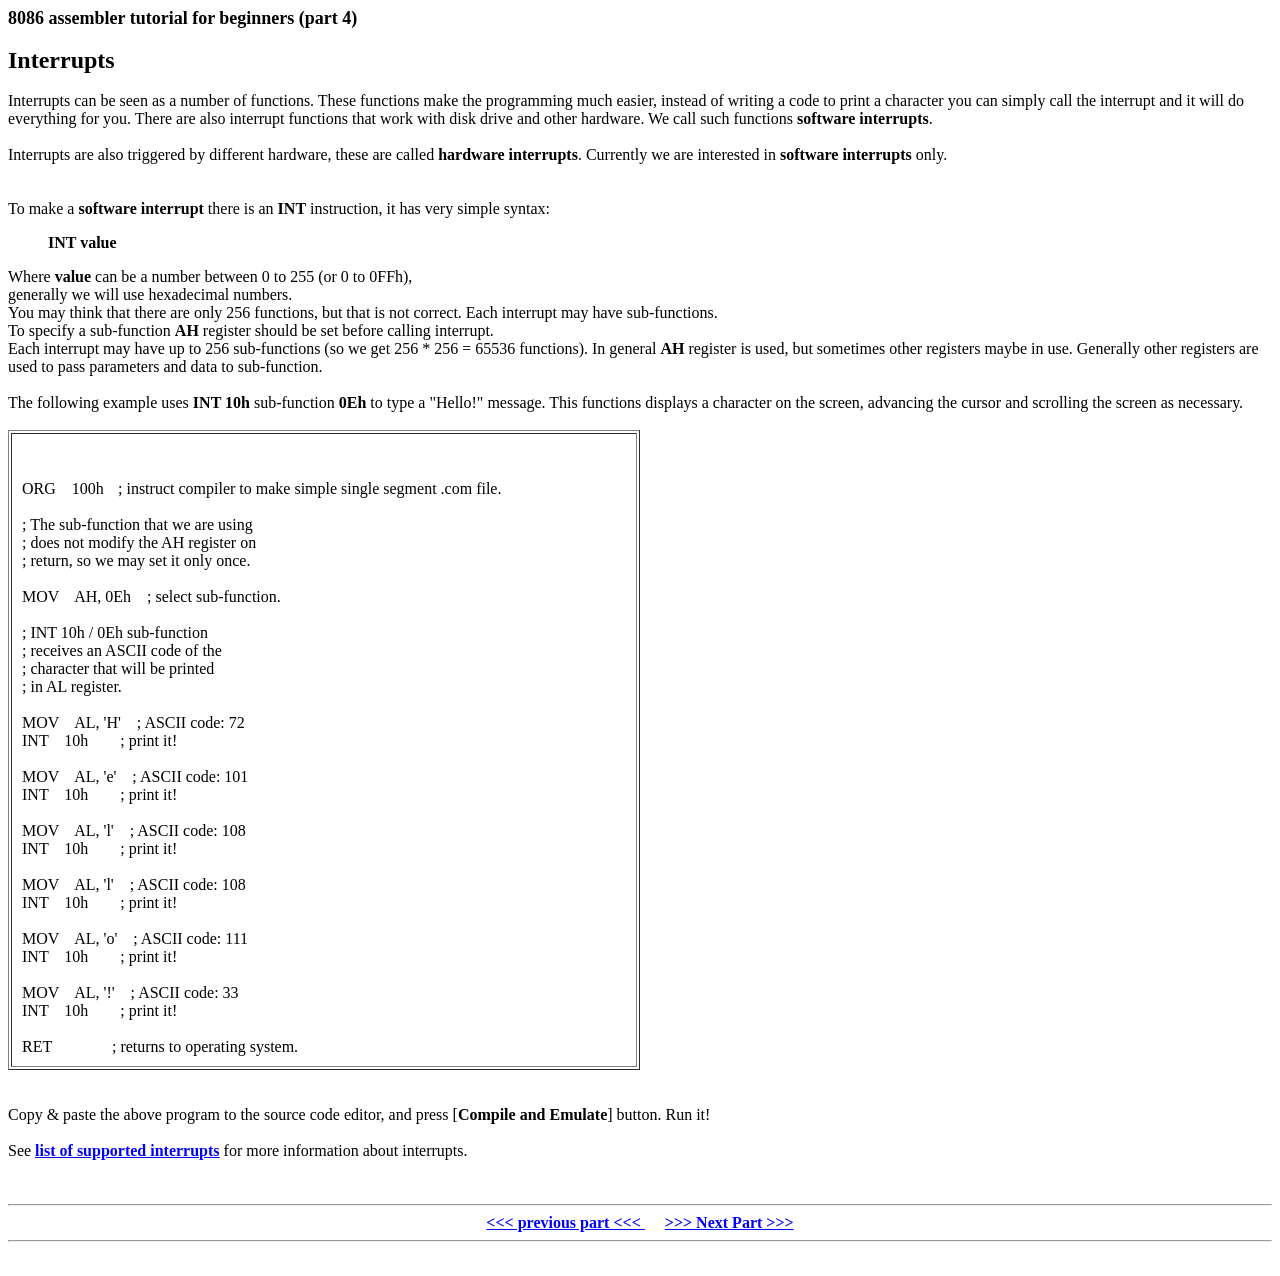
<file: Arq2/documentation/asm_tutorial_04.html>
<HTML>

<HEAD>

<TITLE>8086 assembler tutorial for beginners (part 4)</TITLE>

<META name="description" content="Interrupts - 8086 Assembler">


</HEAD>

<BODY bgcolor="#FFFFFF" text="#000000" link="#0000FF" vlink="#0000FF" alink="#FF0000">



<FONT FACE="Verdana" SIZE=3>

<FONT SIZE=+1>
<B>8086 assembler tutorial for beginners (part 4)</B>
</FONT>




<BR><BR>

<FONT SIZE=+2><B>Interrupts</B></FONT>
<BR><BR>

Interrupts can be seen as a number of functions. These functions make
the programming much easier, instead of writing a code to print
a character you can simply call the interrupt and it will do everything
for you. There are also interrupt functions that work with disk drive
and other hardware. We call such functions <B>software interrupts</B>.
<BR><BR>
Interrupts are also triggered by different hardware,
these are called <B>hardware interrupts</B>. Currently we are interested
in <B>software interrupts</B> only.
<BR><BR>

<BR>
To make a <B>software interrupt</B> there is an <B>INT</B> instruction,
it has very simple syntax:
<BLOCKQUOTE>
<B>INT value</B>
</BLOCKQUOTE>
Where <B>value</B> can be a number between 0 to 255 (or 0 to 0FFh),<BR>
generally we will use hexadecimal numbers.
<BR>
You may think that there are only 256 functions, but that is not correct.
Each interrupt may have sub-functions.
<BR>
To specify a sub-function <B>AH</B> register should be set before calling
interrupt.<BR>
Each interrupt may have up to 256 sub-functions
(so we get <NOBR>256 * 256 = 65536</NOBR> functions).
In general <B>AH</B> register is used, but sometimes other registers
maybe in use. Generally other registers are used to pass parameters
and data to sub-function.<BR><BR>

The following example uses <B>INT 10h</B> sub-function <B>0Eh</B> to
type a "Hello!" message. This functions displays a character on
the screen, advancing the cursor and scrolling the screen as necessary.

<BR><BR>

<TABLE BORDER=1 CELLPADDING=10 WIDTH=50%><TR><TD>
<PRE><FONT FACE="Fixedsys">

ORG    100h	; instruct compiler to make simple single segment .com file.

; The sub-function that we are using
; does not modify the AH register on
; return, so we may set it only once.

MOV    AH, 0Eh    ; select sub-function.

; INT 10h / 0Eh sub-function
; receives an ASCII code of the
; character that will be printed
; in AL register.

MOV    AL, 'H'    ; ASCII code: 72
INT    10h        ; print it!

MOV    AL, 'e'    ; ASCII code: 101
INT    10h        ; print it!

MOV    AL, 'l'    ; ASCII code: 108
INT    10h        ; print it!

MOV    AL, 'l'    ; ASCII code: 108
INT    10h        ; print it!

MOV    AL, 'o'    ; ASCII code: 111
INT    10h        ; print it!

MOV    AL, '!'    ; ASCII code: 33
INT    10h        ; print it!

RET               ; returns to operating system.
</FONT></PRE>
</TD></TR></TABLE>

<BR><BR>

Copy &amp; paste the above program to the source code editor,
and press [<B>Compile and Emulate</B>] button. Run it!

<BR><BR>

See <A HREF="8086_bios_and_dos_interrupts.html"><B>list of supported interrupts</B></A>
for more information about interrupts.

<BR><BR><BR>

<HR>
<CENTER>
<A HREF="asm_tutorial_03.html"><B> &lt;&lt;&lt; previous part &lt;&lt;&lt; </B></A>
&nbsp;&nbsp;&nbsp;&nbsp;
<A HREF="asm_tutorial_05.html"><B> &gt;&gt;&gt; Next Part &gt;&gt;&gt; </B></A>
</CENTER>
<HR>


<BR>

</FONT>




</BODY>

</HTML>
</file>
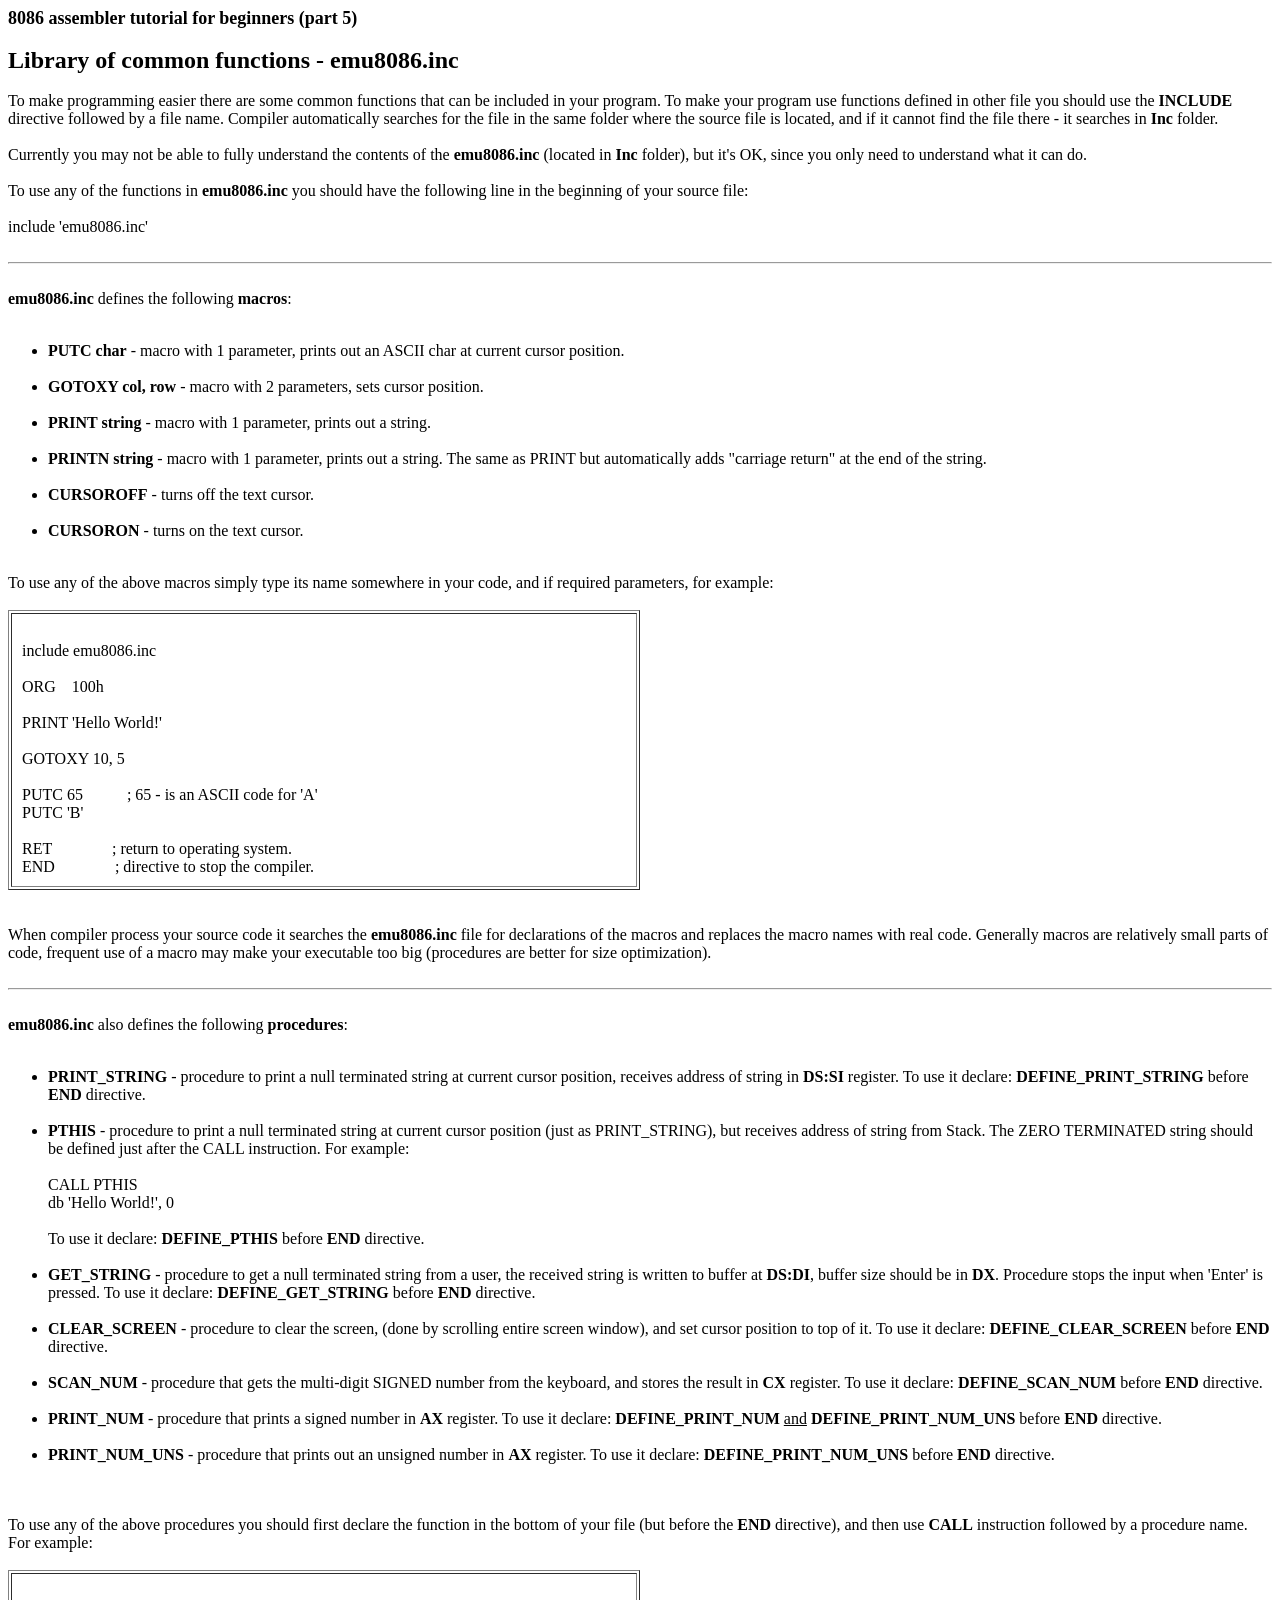
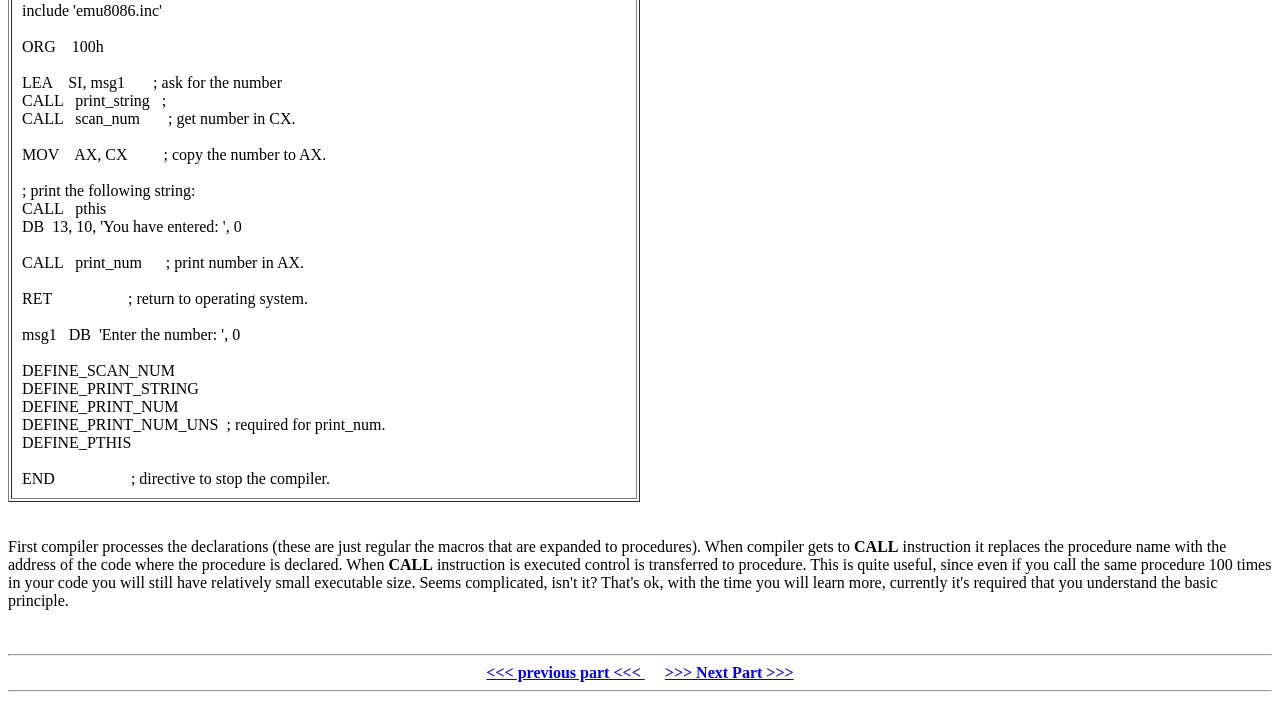
<file: Arq2/documentation/asm_tutorial_05.html>
<HTML>

<HEAD>

<TITLE>8086 assembler tutorial for beginners (part 5)</TITLE>

<META name="description" content="Library of common functions - emu8086.inc">


</HEAD>

<BODY bgcolor="#FFFFFF" text="#000000" link="#0000FF" vlink="#0000FF" alink="#FF0000">

<FONT FACE="Verdana" SIZE=3>


<FONT SIZE=+1>
<B>8086 assembler tutorial for beginners (part 5)</B>
</FONT>



<BR><BR>

<FONT SIZE=+2><B>Library of common functions - emu8086.inc</B></FONT>
<BR><BR>

To make programming easier there are some common functions that can
be included in your program. To make your program use functions defined
in other file you should use the <B>INCLUDE</B> directive followed by
a file name. Compiler automatically searches for the file in the same
folder where the source file is located, and if it cannot find the file
there - it searches in <B>Inc</B> folder.

<BR><BR>
Currently you may not be able to fully understand the contents of the <B>emu8086.inc</B>
(located in <B>Inc</B> folder), but it's OK, since you only need to understand
what it can do.

<BR><BR>
To use any of the functions in <B>emu8086.inc</B> you should have the following line
in the beginning of your source file:<BR><BR>

<FONT FACE="Fixedsys">
include 'emu8086.inc'
</FONT>


<BR><BR>

<HR>

<BR>
<B>emu8086.inc</B> defines the following <B>macros</B>:<BR><BR>
<UL>

<LI><B>PUTC char</B> - macro with 1 parameter, prints out an ASCII char at current cursor position.<BR><BR></LI>

<LI><B>GOTOXY col, row</B> - macro with 2 parameters, sets cursor position.<BR><BR></LI>

<LI><B>PRINT string</B> - macro with 1 parameter, prints out a string.<BR><BR></LI>


<LI><B>PRINTN string</B> - macro with 1 parameter, prints out a string.
			The same as PRINT but automatically adds "carriage return" at the end of the string.<BR><BR></LI>

<LI><B>CURSOROFF</B> - turns off the text cursor.<BR><BR></LI>

<LI><B>CURSORON</B> - turns on the text cursor.<BR><BR></LI>


</UL>

To use any of the above macros simply type its name somewhere in your code,
and if required parameters, for example:<BR><BR>

<TABLE BORDER=1 CELLPADDING=10 WIDTH=50%><TR><TD>
<PRE><FONT FACE="Fixedsys">
include emu8086.inc

ORG    100h

PRINT 'Hello World!'

GOTOXY 10, 5

PUTC 65           ; 65 - is an ASCII code for 'A'
PUTC 'B'

RET               ; return to operating system.
END               ; directive to stop the compiler.
</FONT></PRE>
</TD></TR></TABLE>

<BR><BR>

When compiler process your source code it searches the <B>emu8086.inc</B> file
for declarations of the macros and replaces the macro names with real code.
Generally macros are relatively small parts of code, frequent
use of a macro may make your executable too big (procedures are better
for size optimization).
<BR><BR>

<HR>

<BR>

<B>emu8086.inc</B> also defines the following <B>procedures</B>:<BR><BR>
<UL>

<LI><B>PRINT_STRING</B> - procedure to print a null terminated
 string at current cursor position,
 receives address of string in <B>DS:SI</B>
 register.
 To use it declare: <B>DEFINE_PRINT_STRING</B>
  before <B>END</B> directive.<BR><BR></LI>

<LI><B>PTHIS</B> - procedure to print a null terminated
 string at current cursor position (just as PRINT_STRING),
 but receives address of string from Stack.
 The ZERO TERMINATED string should be defined just after
 the CALL instruction. For example:<BR><BR>
 <FONT FACE="Fixedsys">
 CALL PTHIS<BR>
 db 'Hello World!', 0<BR><BR>
 </FONT>
 To use it declare: <B>DEFINE_PTHIS</B>
  before <B>END</B> directive.<BR><BR></LI>

<LI><B>GET_STRING</B> - procedure to get a null terminated
string from a user, the received string is written to buffer
at <B>DS:DI</B>, buffer size should be in <B>DX</B>.
Procedure stops the input when 'Enter' is pressed.
 To use it declare: <B>DEFINE_GET_STRING</B>
  before <B>END</B> directive.<BR><BR></LI>

<LI><B>CLEAR_SCREEN</B> - procedure to clear the screen,
(done by scrolling entire screen window),
and set cursor position to top of it.
 To use it declare: <B>DEFINE_CLEAR_SCREEN</B>
  before <B>END</B> directive.<BR><BR></LI>

<LI><B>SCAN_NUM</B> - procedure that
 gets the multi-digit SIGNED number from the keyboard,
 and stores the result in <B>CX</B> register.
 To use it declare: <B>DEFINE_SCAN_NUM</B>
 before <B>END</B> directive.<BR><BR></LI>

<LI><B>PRINT_NUM</B> - procedure that prints a signed number in <B>AX</B> register.
To use it declare: <B>DEFINE_PRINT_NUM</B>
 <U>and</U> <B>DEFINE_PRINT_NUM_UNS</B> before <B>END</B> directive.<BR><BR></LI>

<LI><B>PRINT_NUM_UNS</B> - procedure that prints out an unsigned
number in <B>AX</B> register.
 To use it declare: <B>DEFINE_PRINT_NUM_UNS</B>
  before <B>END</B> directive.<BR><BR></LI>

</UL>

<BR>
To use any of the above procedures you should first declare the
function in the bottom of your file (but before the <B>END</B> directive), and then
use <B>CALL</B> instruction followed by a procedure name.
For example:<BR><BR>

<TABLE BORDER=1 CELLPADDING=10 WIDTH=50%><TR><TD>
<PRE><FONT FACE="Fixedsys">
include 'emu8086.inc'

ORG    100h

LEA    SI, msg1       ; ask for the number
CALL   print_string   ;
CALL   scan_num       ; get number in CX.

MOV    AX, CX         ; copy the number to AX.

; print the following string:
CALL   pthis
DB  13, 10, 'You have entered: ', 0

CALL   print_num      ; print number in AX.

RET                   ; return to operating system.

msg1   DB  'Enter the number: ', 0

DEFINE_SCAN_NUM
DEFINE_PRINT_STRING
DEFINE_PRINT_NUM
DEFINE_PRINT_NUM_UNS  ; required for print_num.
DEFINE_PTHIS

END                   ; directive to stop the compiler.
</FONT></PRE>
</TD></TR></TABLE>

<BR><BR>
First compiler processes the declarations (these are just regular the macros
that are expanded to procedures). When compiler gets to <B>CALL</B>
instruction it replaces the procedure name with the address of the code
where the procedure is declared. When <B>CALL</B> instruction is executed control
is transferred to procedure. This is quite useful, since even if you
call the same procedure 100 times in your code you will still have relatively
small executable size. Seems complicated, isn't it? That's ok, with the
time you will learn more, currently it's required that you understand the
basic principle.



<BR><BR><BR>

<HR>
<CENTER>
<A HREF="asm_tutorial_04.html"><B> &lt;&lt;&lt; previous part &lt;&lt;&lt; </B></A>
&nbsp;&nbsp;&nbsp;&nbsp;
<A HREF="asm_tutorial_06.html"><B> &gt;&gt;&gt; Next Part &gt;&gt;&gt; </B></A>
</CENTER>
<HR>


<BR>

</FONT>

</BODY>

</HTML>
</file>
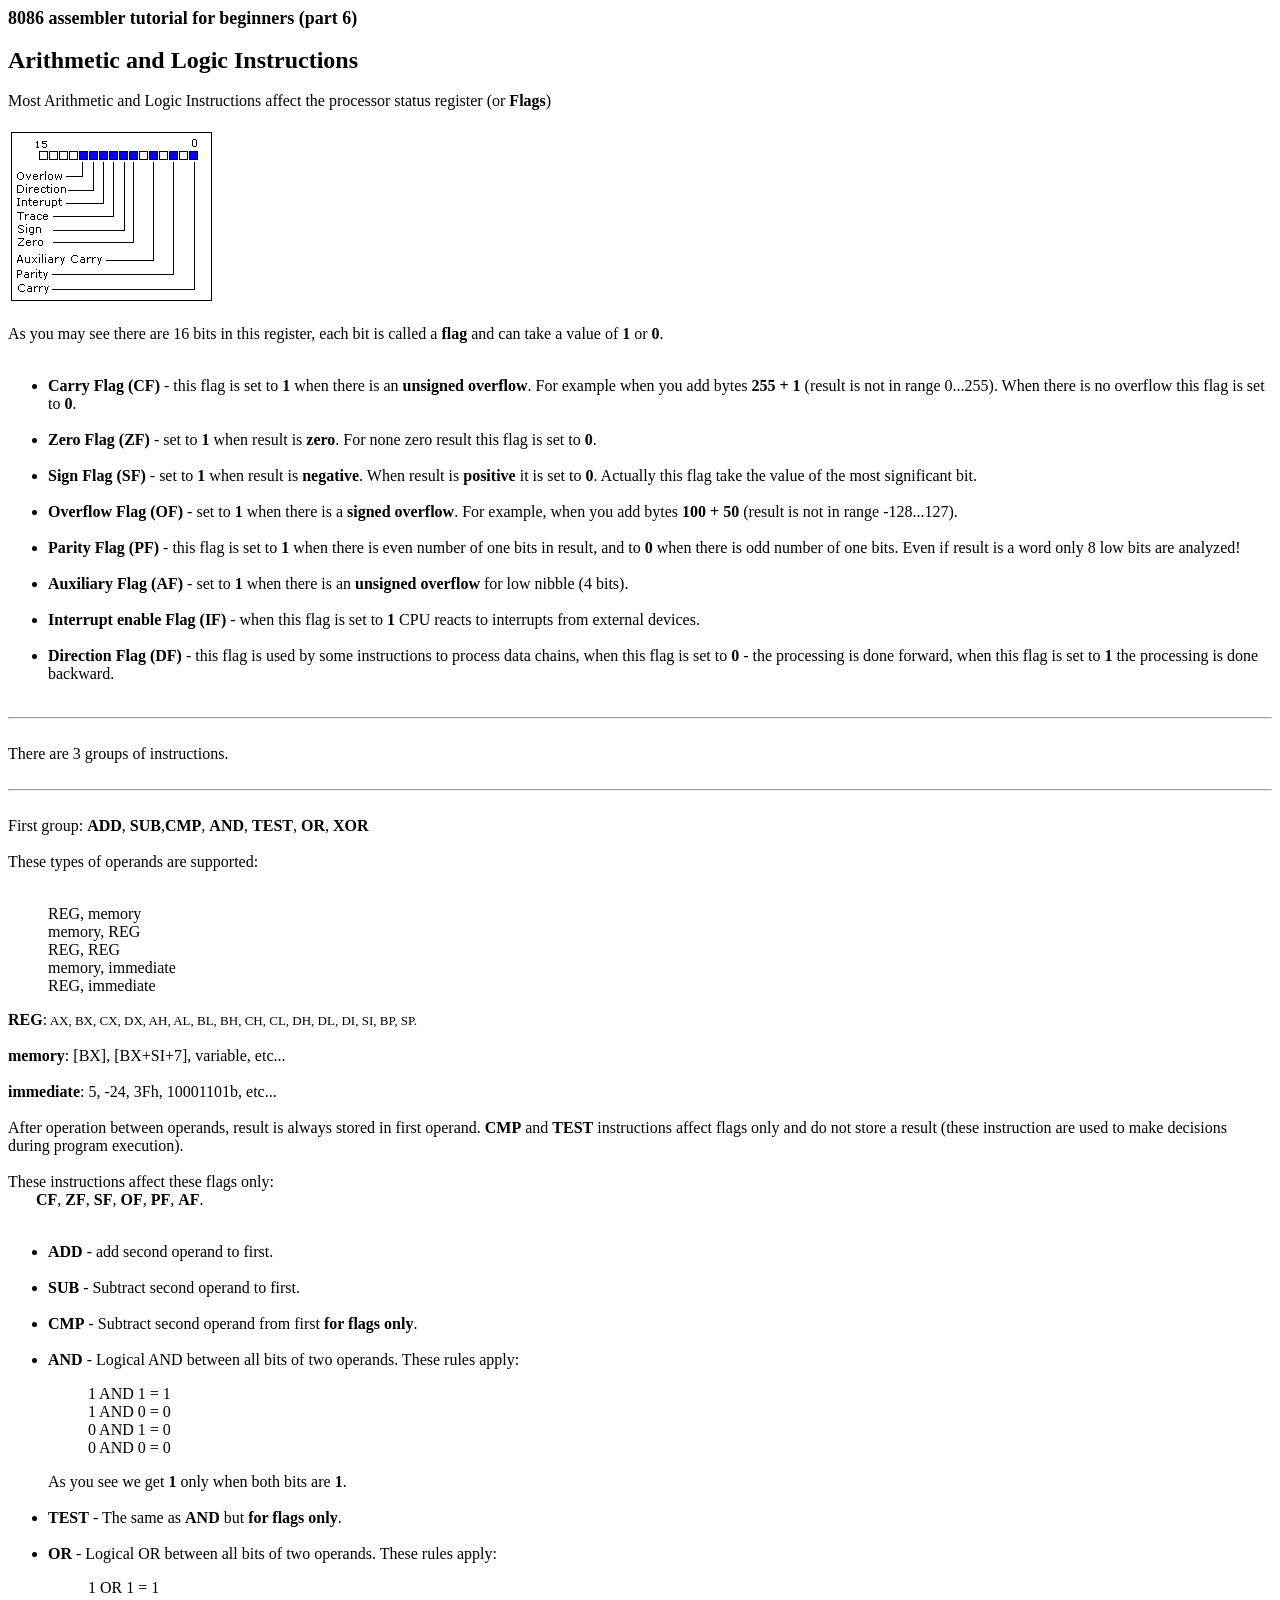
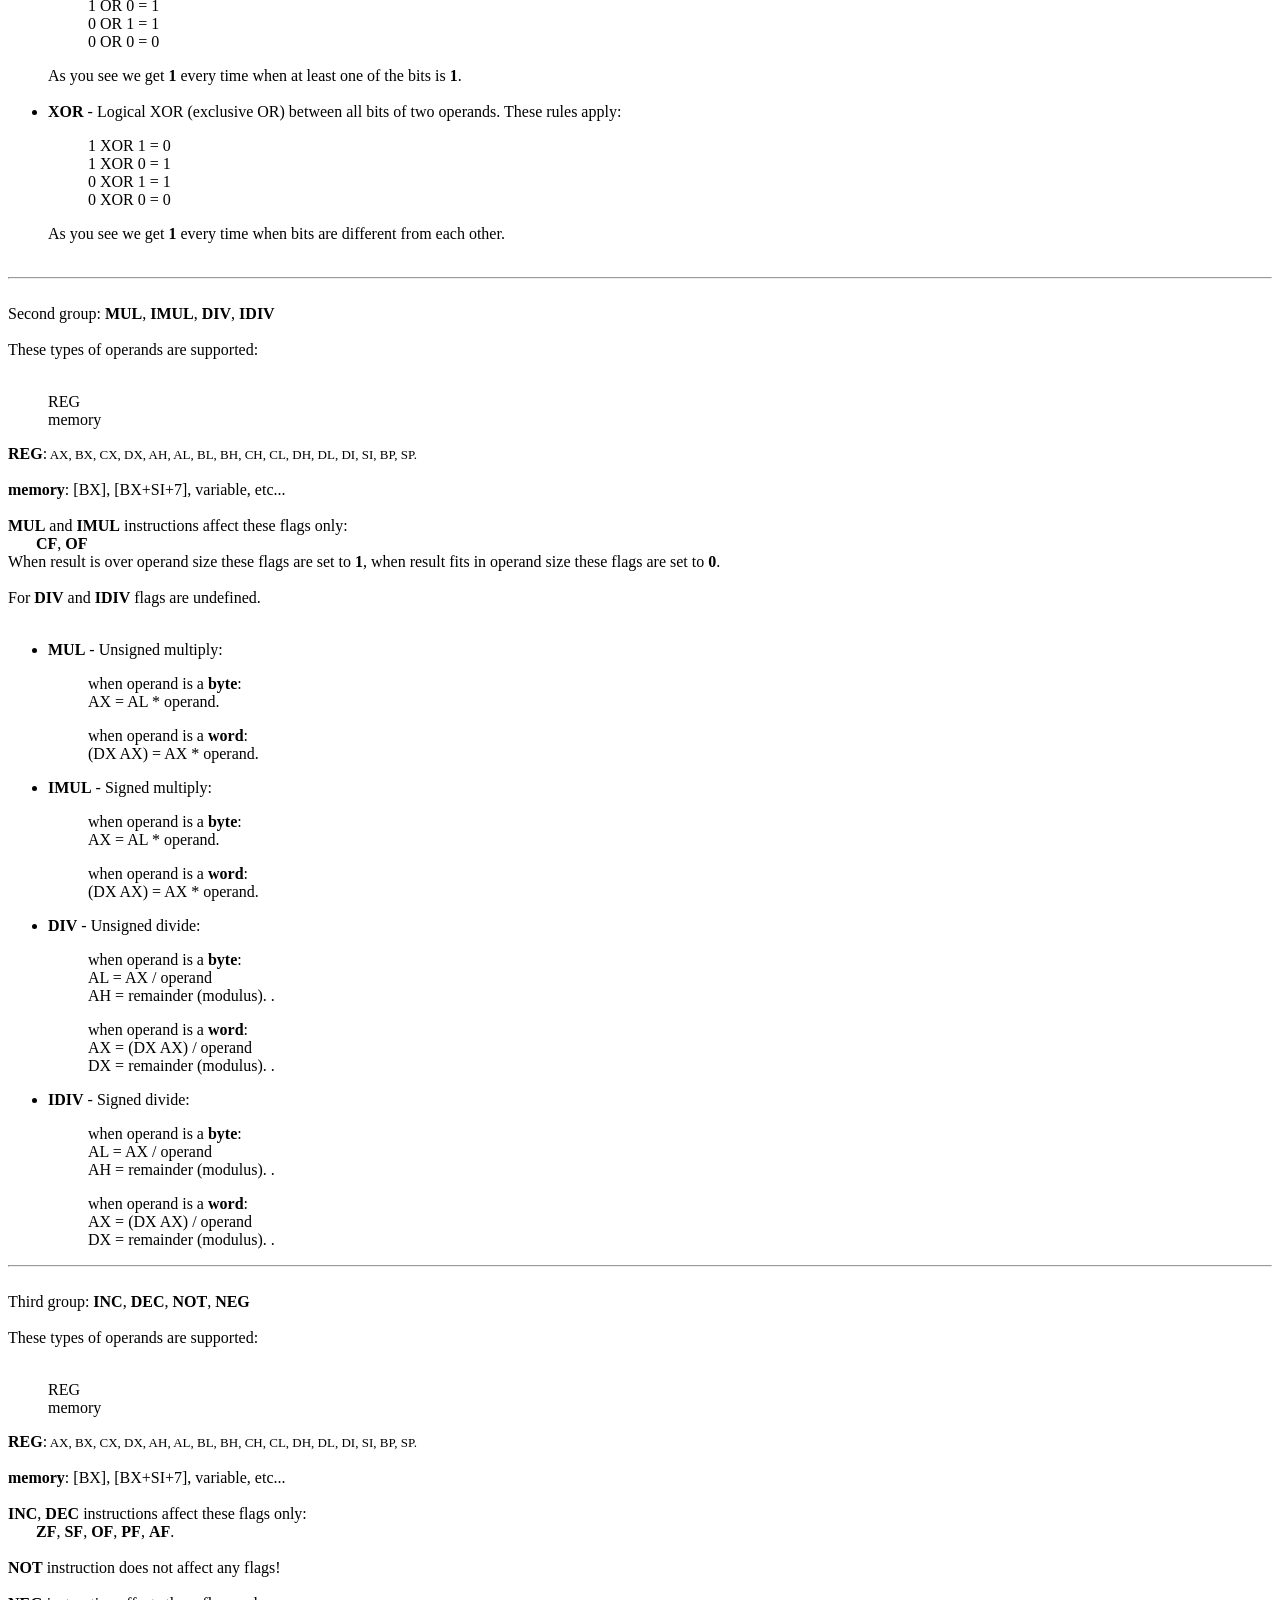
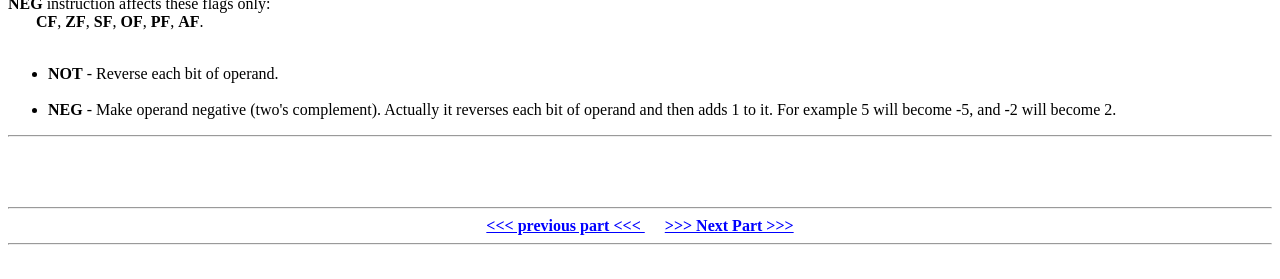
<file: Arq2/documentation/asm_tutorial_06.html>
<HTML>

<HEAD>

<TITLE>8086 assembler tutorial for beginners (part 6)</TITLE>

<META name="description" content="Arithmetic and Logic Instructions">


</HEAD>

<BODY bgcolor="#FFFFFF" text="#000000" link="#0000FF" vlink="#0000FF" alink="#FF0000">



<FONT FACE="Verdana" SIZE=3>


<FONT SIZE=+1>
<B>8086 assembler tutorial for beginners (part 6)</B>
</FONT>




<BR><BR>

<FONT SIZE=+2><B>Arithmetic and Logic Instructions</B></FONT>
<BR><BR>

Most Arithmetic and Logic Instructions affect the processor status register
(or <B>Flags</B>)
<BR><BR>
<IMG SRC="img/flags.gif">

<BR><BR>
As you may see there are 16 bits in this register, each bit is called a <B>flag</B>
and can take a value of <B>1</B> or <B>0</B>.
<BR><BR>

<UL>

<LI><B>Carry Flag (CF)</B> - this flag is set to <B>1</B> when there is
an <B>unsigned overflow</B>.
For example when you add bytes <B>255 + 1</B> (result is not in range 0...255).
When there is no overflow this flag is set to <B>0</B>.

<BR><BR>
</LI>

<LI><B>Zero Flag (ZF)</B> - set to <B>1</B> when result is <B>zero</B>.
For none zero result this flag is set to <B>0</B>.

<BR><BR>
</LI>

<LI><B>Sign Flag (SF)</B> - set to <B>1</B> when result is <B>negative</B>.
When result is <B>positive</B> it is set to <B>0</B>. Actually this flag
take the value of the most significant bit.


<BR><BR>
</LI>

<LI><B>Overflow Flag (OF)</B> - set to <B>1</B> when there is a <B>signed overflow</B>.
For example, when you add bytes <B>100 + 50</B> (result is not in range -128...127).

<BR><BR>
</LI>

<LI><B>Parity Flag (PF)</B> - this flag is set to <B>1</B> when there is even number
                         of one bits in result, and to <B>0</B> when there is odd
                         number of one bits. Even if result is a word only 8 low
                         bits are analyzed!

<BR><BR>
</LI>

<LI><B>Auxiliary Flag (AF)</B> - set to <B>1</B> when there is an <B>unsigned overflow</B>
                            for low nibble (4 bits).

<BR><BR>
</LI>

<LI><B>Interrupt enable Flag (IF)</B> - when this flag is set to <B>1</B> CPU reacts to
interrupts from external devices.

<BR><BR>
</LI>

<LI><B>Direction Flag (DF)</B> - this flag is used by some instructions to process
data chains, when this flag is set to <B>0</B> - the processing is done forward,
when this flag is set to <B>1</B> the processing is done backward.

<BR><BR>
</LI>

</UL>

<HR>

<BR>

There are 3 groups of instructions.<BR><BR>

<HR>
<BR>

First group: <B>ADD</B>, <B>SUB</B>,<B>CMP</B>, <B>AND</B>, <B>TEST</B>,
                        <B>OR</B>, <B>XOR</B><BR><BR>


These types of operands are supported:<BR><BR>
<BLOCKQUOTE>
<FONT FACE="Fixedsys">
	REG, memory<BR>
	memory, REG<BR>
	REG, REG<BR>
	memory, immediate<BR>
	REG, immediate
</FONT>
</BLOCKQUOTE>

<B>REG</B>:<FONT SIZE=-1> AX, BX, CX, DX, AH, AL, BL, BH, CH, CL, DH, DL, DI, SI, BP, SP.</FONT><BR><BR>
<B>memory</B>: [BX], [BX+SI+7], variable, etc...<BR><BR>
<B>immediate</B>: 5, -24, 3Fh, 10001101b, etc...<BR><BR>

After operation between operands, result is always stored in first operand.
<B>CMP</B> and <B>TEST</B> instructions affect flags only and do not store a
result (these instruction are used to make decisions during program execution).

<BR><BR>

These instructions affect these flags only:<BR>
&nbsp; &nbsp; &nbsp; &nbsp;<B>CF</B>, <B>ZF</B>,
<B>SF</B>, <B>OF</B>, <B>PF</B>, <B>AF</B>.<BR><BR>

<UL>

<LI><B>ADD</B> - add second operand to first.
<BR><BR></LI>

<LI><B>SUB</B> - Subtract second operand to first.
<BR><BR></LI>

<LI><B>CMP</B> - Subtract second operand from first <B>for flags only</B>.
<BR><BR></LI>

<LI><B>AND</B> - Logical AND between all bits of two operands. These rules
                 apply:<BR>
                 <BLOCKQUOTE>
                 <FONT FACE="Fixedsys">
                 1 AND 1 = 1<BR>
                 1 AND 0 = 0<BR>
                 0 AND 1 = 0<BR>
                 0 AND 0 = 0<BR>
                 </FONT>
                 </BLOCKQUOTE>
				 As you see we get <B>1</B> only when both bits are <B>1</B>.
<BR><BR></LI>

<LI><B>TEST</B> - The same as <B>AND</B> but <B>for flags only</B>.
<BR><BR></LI>

<LI><B>OR</B> - Logical OR between all bits of two operands. These rules
                 apply:<BR>
                 <BLOCKQUOTE>
                 <FONT FACE="Fixedsys">
                 1 OR 1 = 1<BR>
                 1 OR 0 = 1<BR>
                 0 OR 1 = 1<BR>
                 0 OR 0 = 0<BR>
                 </FONT>
                 </BLOCKQUOTE>
				 As you see we get <B>1</B> every time when at least
				 one of the bits is <B>1</B>.
<BR><BR></LI>

<LI><B>XOR</B> - Logical XOR (exclusive OR) between all bits of two operands.
				 These rules apply:<BR>
                 <BLOCKQUOTE>
                 <FONT FACE="Fixedsys">
                 1 XOR 1 = 0<BR>
                 1 XOR 0 = 1<BR>
                 0 XOR 1 = 1<BR>
                 0 XOR 0 = 0<BR>
                 </FONT>
                 </BLOCKQUOTE>
				 As you see we get <B>1</B> every time when bits
				 are different from each other.
<BR><BR></LI>

</UL>

<HR>
<BR>

Second group: <B>MUL</B>, <B>IMUL</B>, <B>DIV</B>, <B>IDIV</B><BR><BR>

These types of operands are supported:<BR><BR>
<BLOCKQUOTE>
<FONT FACE="Fixedsys">
	REG<BR>
	memory<BR>
</FONT>
</BLOCKQUOTE>

<B>REG</B>:<FONT SIZE=-1> AX, BX, CX, DX, AH, AL, BL, BH, CH, CL, DH, DL, DI, SI, BP, SP.</FONT><BR><BR>
<B>memory</B>: [BX], [BX+SI+7], variable, etc...<BR><BR>

<B>MUL</B> and <B>IMUL</B> instructions affect these flags only:<BR>
&nbsp; &nbsp; &nbsp; &nbsp;<B>CF</B>, <B>OF</B><BR>
When result is over operand size these flags are set to <B>1</B>, when result
fits in operand size these flags are set to <B>0</B>.
<BR><BR>

For <B>DIV</B> and <B>IDIV</B> flags are undefined.<BR><BR>

<UL>

<LI><B>MUL</B> - Unsigned multiply:
				 <BLOCKQUOTE>
				 	 when operand is a <B>byte</B>:<BR>
					 <FONT FACE="Fixedsys">AX = AL * operand</FONT>.
				 </BLOCKQUOTE>

				 <BLOCKQUOTE>
				    when operand is a <B>word</B>:<BR>
					<FONT FACE="Fixedsys">(DX AX) = AX * operand</FONT>.
				 </BLOCKQUOTE>
</LI>

<LI><B>IMUL</B> - Signed multiply:
				 <BLOCKQUOTE>
				 	 when operand is a <B>byte</B>:<BR>
					 <FONT FACE="Fixedsys">AX = AL * operand</FONT>.
				 </BLOCKQUOTE>

				 <BLOCKQUOTE>
				    when operand is a <B>word</B>:<BR>
					<FONT FACE="Fixedsys">(DX AX) = AX * operand</FONT>.
				 </BLOCKQUOTE>
</LI>

<LI><B>DIV</B> - Unsigned divide:
				 <BLOCKQUOTE>
				 	 when operand is a <B>byte</B>:<BR>
					 <FONT FACE="Fixedsys">AL = AX / operand<BR>
					 AH = remainder (modulus).
					 </FONT>.
				 </BLOCKQUOTE>

				 <BLOCKQUOTE>
				    when operand is a <B>word</B>:<BR>
					<FONT FACE="Fixedsys">AX = (DX AX) / operand<BR>
					DX = remainder (modulus).
					</FONT>.
				 </BLOCKQUOTE>
</LI>

<LI><B>IDIV</B> - Signed divide:
				 <BLOCKQUOTE>
				 	 when operand is a <B>byte</B>:<BR>
					 <FONT FACE="Fixedsys">AL = AX / operand<BR>
					 AH = remainder (modulus).
					 </FONT>.
				 </BLOCKQUOTE>

				 <BLOCKQUOTE>
				    when operand is a <B>word</B>:<BR>
					<FONT FACE="Fixedsys">AX = (DX AX) / operand<BR>
					DX = remainder (modulus).
					</FONT>.
				 </BLOCKQUOTE>
</LI>
</UL>

<HR>
<BR>

Third group: <B>INC</B>, <B>DEC</B>, <B>NOT</B>, <B>NEG</B><BR><BR>

These types of operands are supported:<BR><BR>
<BLOCKQUOTE>
<FONT FACE="Fixedsys">
	REG<BR>
	memory<BR>
</FONT>
</BLOCKQUOTE>

<B>REG</B>:<FONT SIZE=-1> AX, BX, CX, DX, AH, AL, BL, BH, CH, CL, DH, DL, DI, SI, BP, SP.</FONT><BR><BR>
<B>memory</B>: [BX], [BX+SI+7], variable, etc...<BR><BR>

<B>INC</B>, <B>DEC</B> instructions affect these flags only:<BR>
&nbsp; &nbsp; &nbsp; &nbsp;<B>ZF</B>, <B>SF</B>, <B>OF</B>, <B>PF</B>, <B>AF</B>.<BR><BR>

<B>NOT</B> instruction does not affect any flags!<BR><BR>

<B>NEG</B> instruction affects these flags only:<BR>
&nbsp; &nbsp; &nbsp; &nbsp;<B>CF</B>, <B>ZF</B>, <B>SF</B>, <B>OF</B>, <B>PF</B>, <B>AF</B>.<BR><BR>


<UL>

<LI><B>NOT</B> - Reverse each bit of operand.
<BR><BR>
</LI>

<LI><B>NEG</B> - Make operand negative (two's complement).
				Actually it reverses each bit of operand and then
				adds 1 to it. For example 5 will become -5, and -2 will
				become 2.
</LI>

</UL>



<HR>



<BR><BR><BR>

<HR>
<CENTER>
<A HREF="asm_tutorial_05.html"><B> &lt;&lt;&lt; previous part &lt;&lt;&lt; </B></A>
&nbsp;&nbsp;&nbsp;&nbsp;
<A HREF="asm_tutorial_07.html"><B> &gt;&gt;&gt; Next Part &gt;&gt;&gt; </B></A>
</CENTER>
<HR>

<BR>

</FONT>

</BODY>

</HTML>
</file>
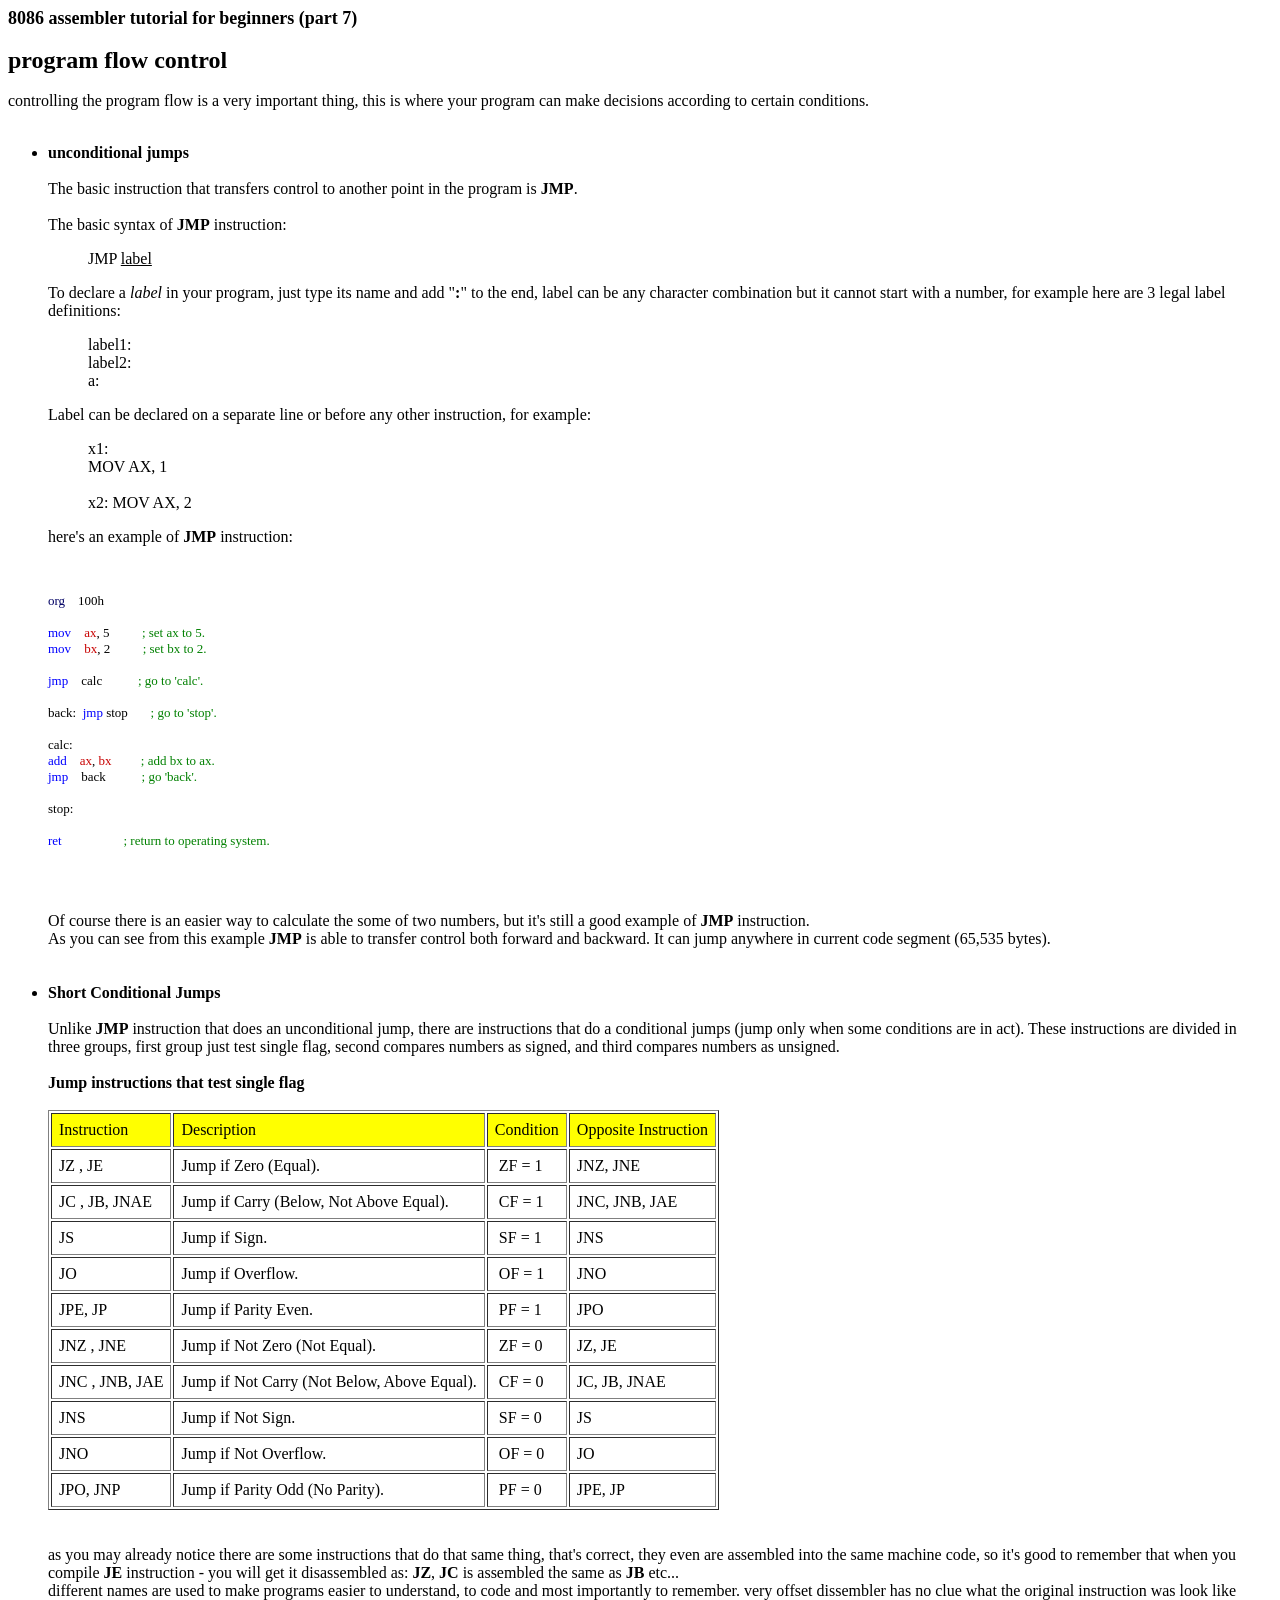
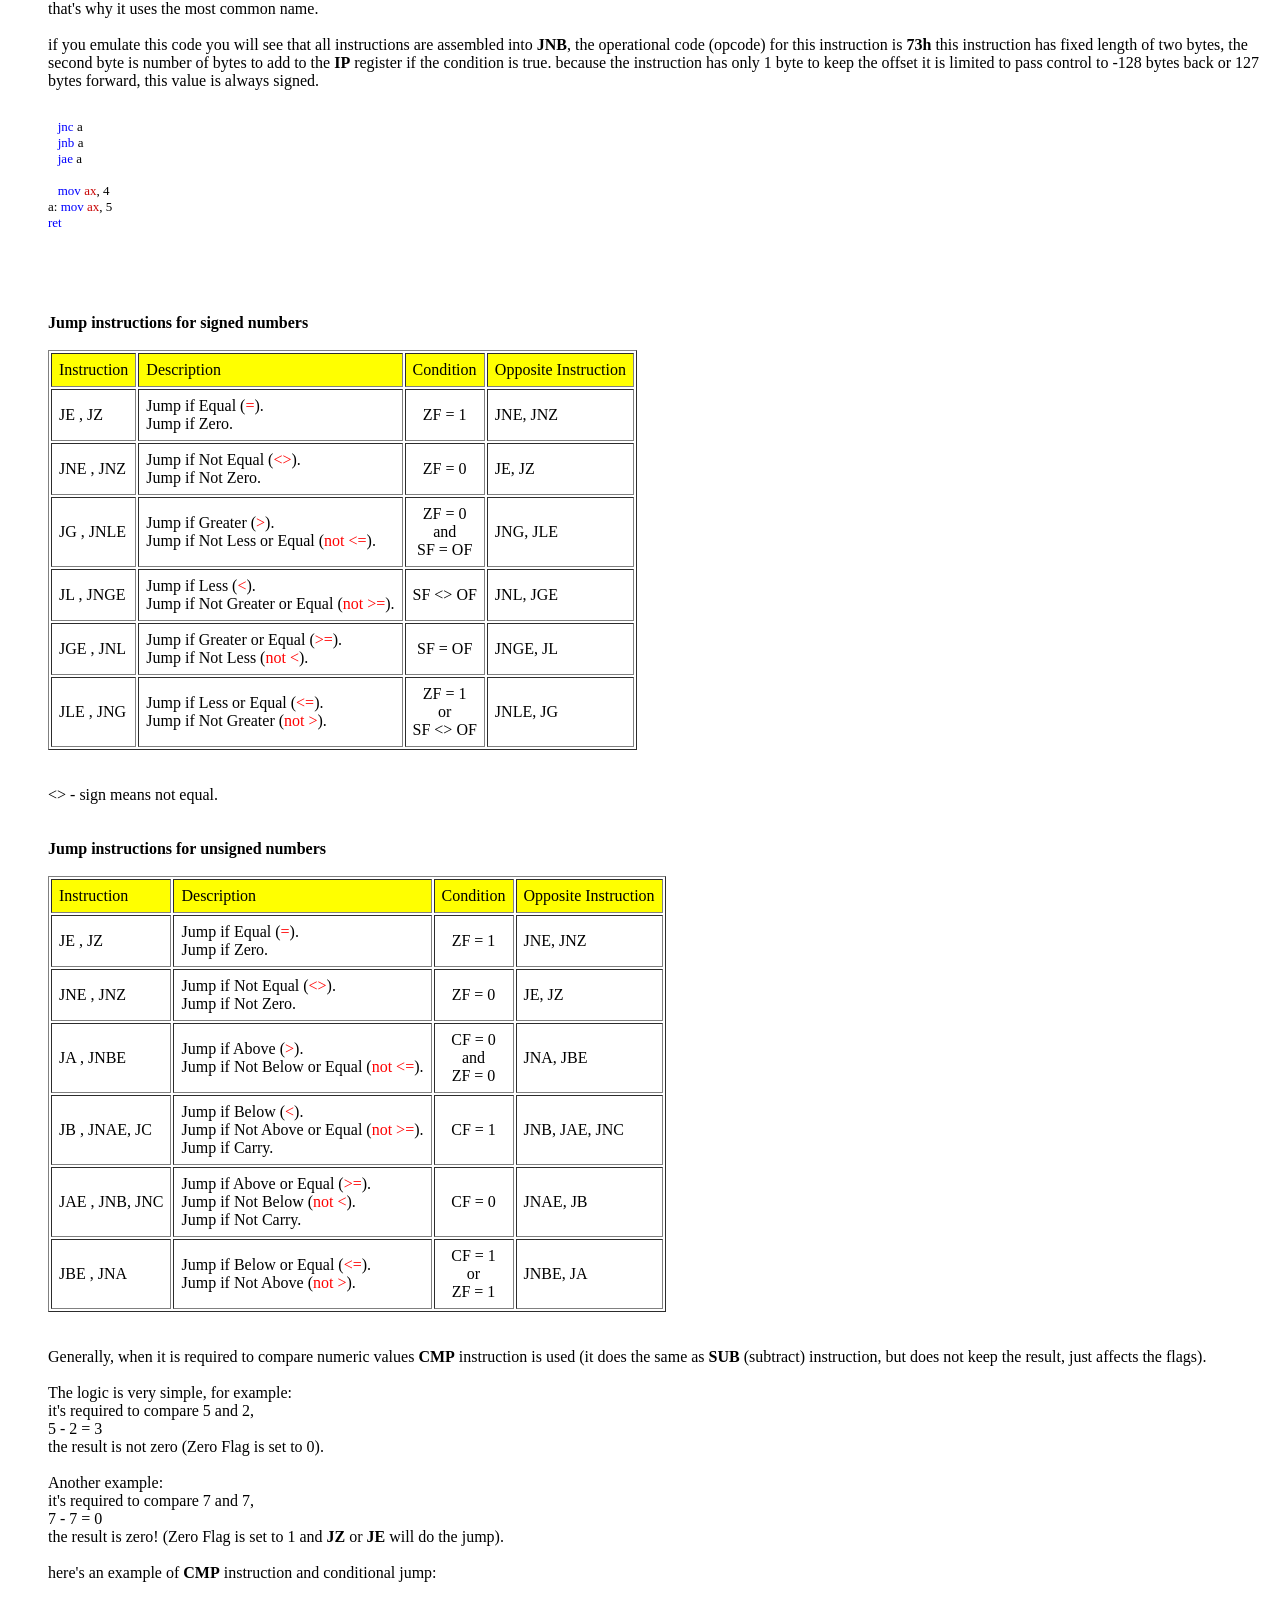
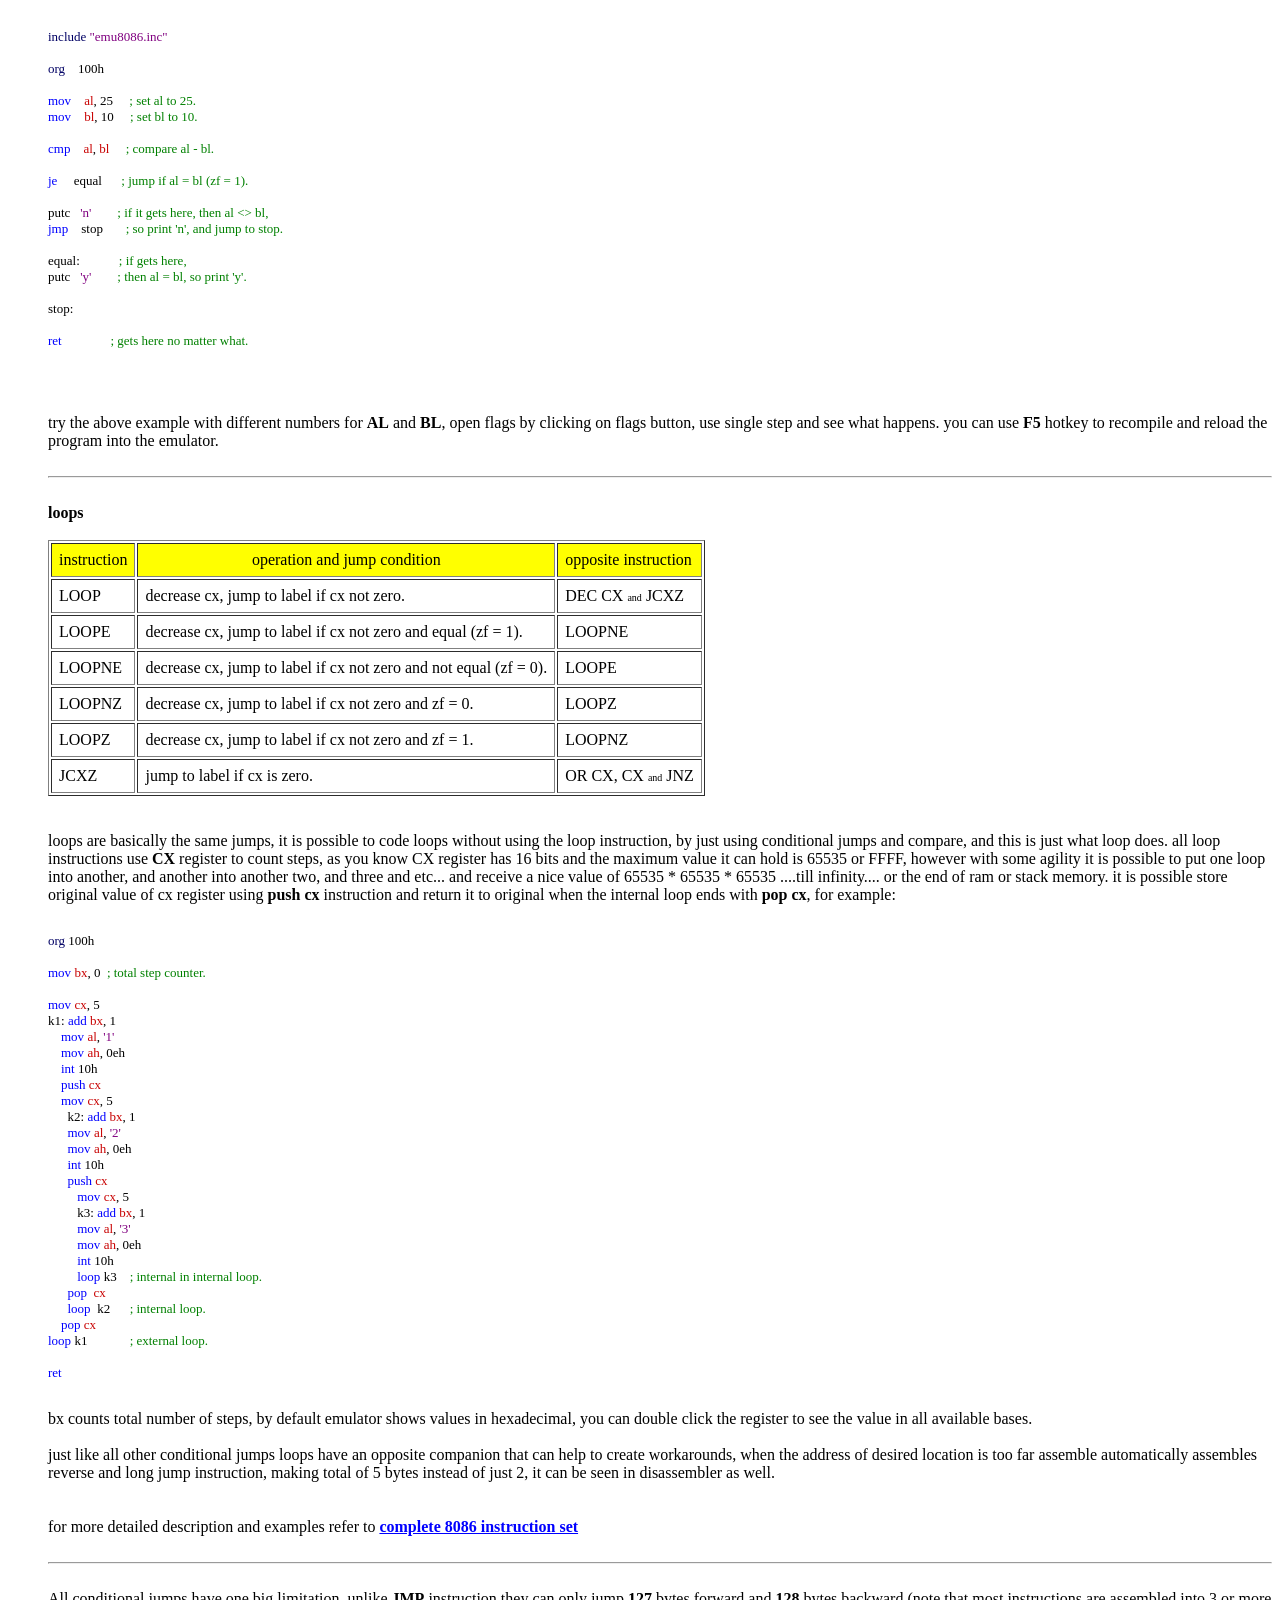
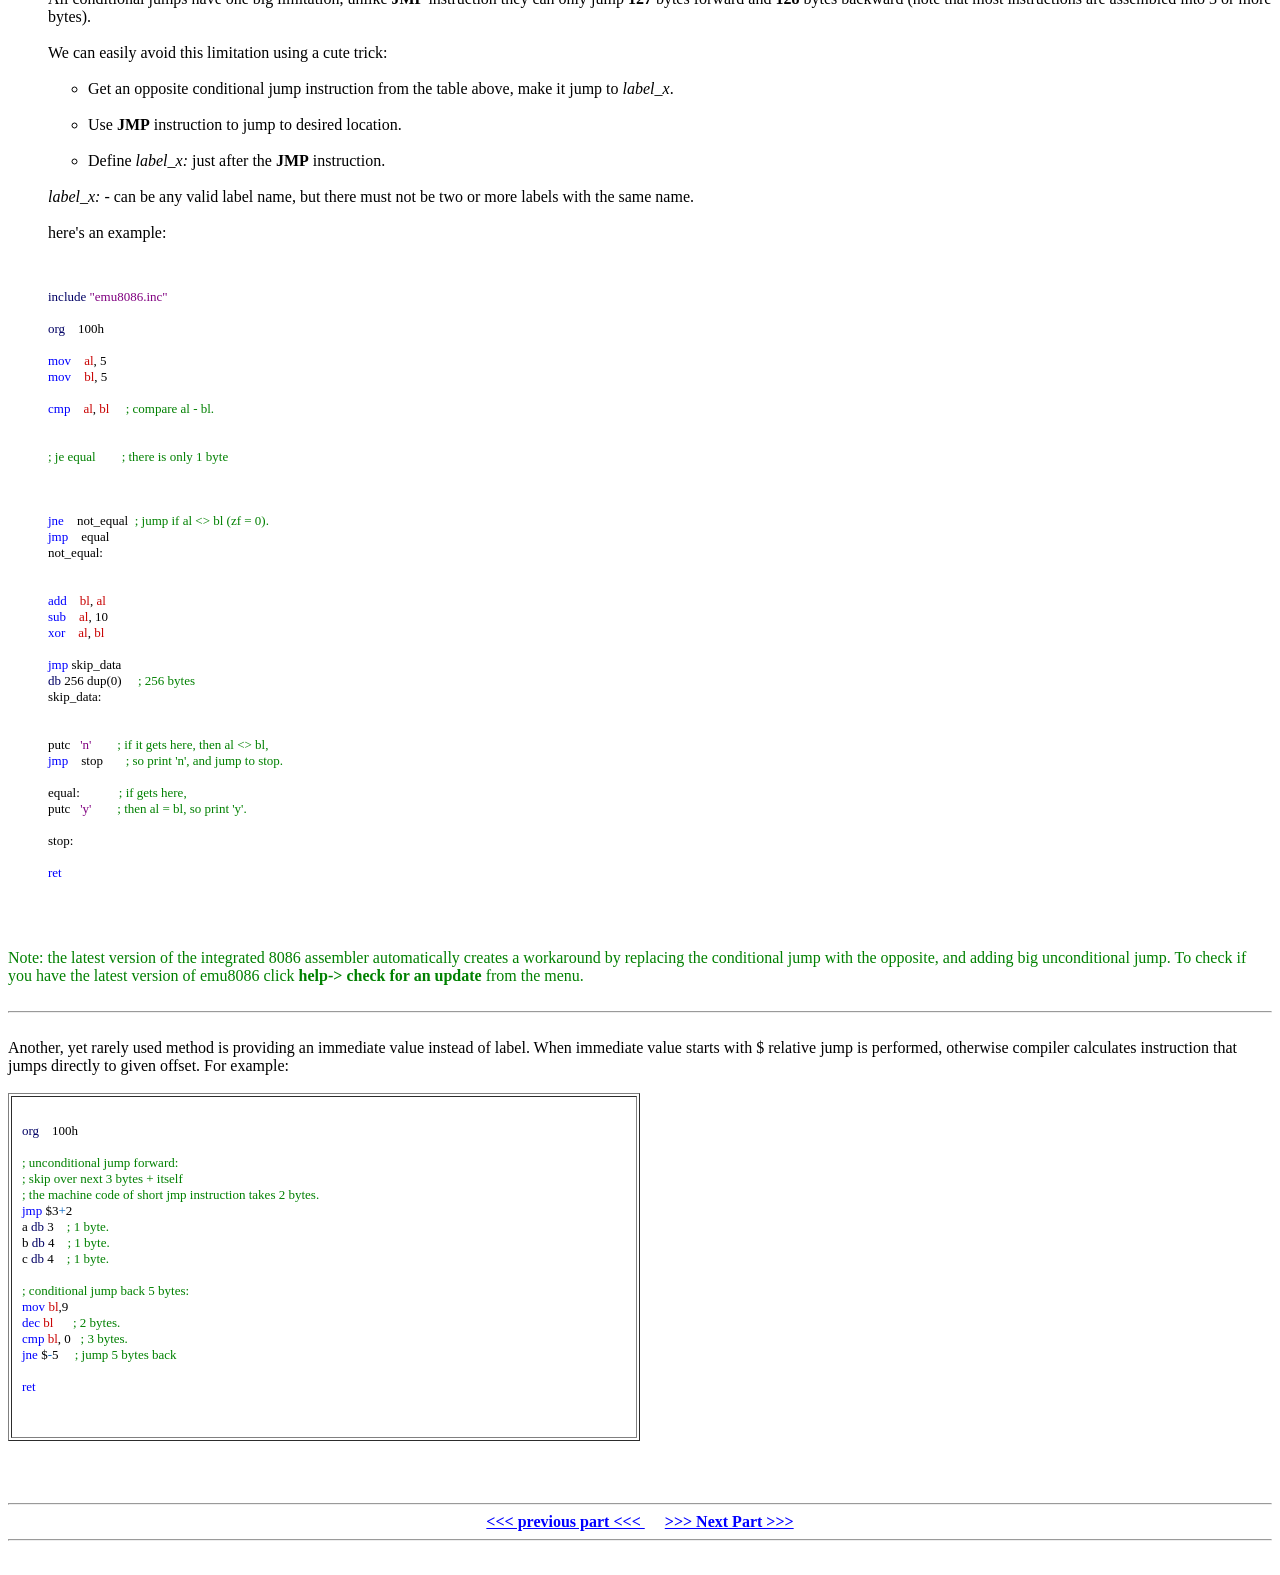
<file: Arq2/documentation/asm_tutorial_07.html>
<HTML>

<HEAD>

<TITLE>8086 assembler tutorial for beginners (part 7)</TITLE>

<META name="description" content="Program Flow Control - Tutorial for Beginners">

</HEAD>

<BODY bgcolor="#FFFFFF" text="#000000" link="#0000FF" vlink="#0000FF" alink="#FF0000">



<FONT FACE="Verdana" SIZE=3>


<FONT SIZE=+1>
<B>8086 assembler tutorial for beginners (part 7)</B>
</FONT>




<BR><BR>

<FONT SIZE=+2><B>program flow control</B></FONT>
<BR><BR>

controlling the program flow is a very important thing, this is where
your program can make decisions according to certain conditions.

<BR><BR>

<UL>

<LI><B>unconditional jumps</B><BR><BR>
 The basic instruction that transfers control to another point in the program is <B>JMP</B>.
 <BR><BR>
 The basic syntax of <B>JMP</B> instruction:
 <BLOCKQUOTE>
 <FONT FACE="Fixedsys">
 JMP <U>label</U>
 </FONT>
 </BLOCKQUOTE>

 To declare a <I>label</I> in your program, just type its name and add "<B>:</B>"
 to the end, label can be any character combination but it cannot start with
 a number, for example here are 3 legal label definitions:
 <BLOCKQUOTE>
 <FONT FACE="Fixedsys">
 label1:<BR>
 label2:<BR>
 a:
 </FONT>
 </BLOCKQUOTE>
 Label can be declared on a separate line or before any other instruction, for example:
 <BLOCKQUOTE>
 <FONT FACE="Fixedsys">
 x1:<BR>
 MOV AX, 1<BR><BR>
 x2: MOV AX, 2<BR>
 </FONT>
 </BLOCKQUOTE>

 here's an example of <B>JMP</B> instruction:<BR><BR>

<!-- START AUTOMATIC ASM TO HTML EXPORT -->
<pre><font size=2 face="Terminal">
<font color=#000064>org</font>    100h

<font color=#0000FF>mov</font>    <font color=#C80000>ax</font>, 5          <font color=#008000>; set ax to 5. </font>
<font color=#0000FF>mov</font>    <font color=#C80000>bx</font>, 2          <font color=#008000>; set bx to 2. </font>

<font color=#0000FF>jmp</font>    calc           <font color=#008000>; go to 'calc'. </font>

back:  <font color=#0000FF>jmp</font> stop       <font color=#008000>; go to 'stop'. </font>

calc:
<font color=#0000FF>add</font>    <font color=#C80000>ax</font>, <font color=#C80000>bx</font>         <font color=#008000>; add bx to ax. </font>
<font color=#0000FF>jmp</font>    back           <font color=#008000>; go 'back'. </font>

stop:

<font color=#0000FF>ret</font>                   <font color=#008000>; return to operating system. </font>


</font></pre>
<!-- emu8086 version 3.27xo    -->
<!-- STOP AUTOMATIC ASM TO HTML EXPORT -->

<BR>

Of course there is an easier way to calculate the some of two numbers,
but it's still a good example of <B>JMP</B> instruction.

<BR>
As you can see from this example <B>JMP</B> is able to transfer control both
forward and backward.
It can jump anywhere in current code segment (65,535 bytes).

<BR><BR><BR>

</LI>


<LI><B>Short Conditional Jumps</B><BR><BR>

 Unlike <B>JMP</B> instruction that does an unconditional jump, there are instructions
 that do a conditional jumps (jump only when some conditions are in act).
 These instructions are divided in three groups, first group just test single flag, second
 compares numbers as signed, and third compares numbers as unsigned.

 <BR><BR>

	<B>Jump instructions that test single flag</B>
	<BR><BR>

	<FONT FACE="Fixedsys">

	<TABLE BORDER=1 CELLPADDING=7>
	<TR>
	<TD BGCOLOR=yellow>Instruction</TD> <TD BGCOLOR=yellow>Description</TD>
	<TD BGCOLOR=yellow>Condition</TD>
	<TD BGCOLOR=yellow>Opposite Instruction</TD>
	</TR>

	<TR>
    <TD>JZ , JE</TD> <TD>Jump if Zero (Equal).</TD> <TD>&nbsp;ZF = 1</TD> <TD>JNZ, JNE</TD>
	</TR>

	<TR>
    <TD><NOBR>JC , JB, JNAE</NOBR></TD> <TD>Jump if Carry (Below, Not Above Equal).</TD>
    <TD>&nbsp;CF = 1</TD> <TD>JNC, JNB, JAE</TD>
	</TR>

	<TR>
    <TD>JS</TD> <TD>Jump if Sign.</TD> <TD>&nbsp;SF = 1</TD> <TD>JNS</TD>
	</TR>

	<TR>
    <TD>JO</TD> <TD>Jump if Overflow.</TD> <TD>&nbsp;OF = 1</TD> <TD>JNO</TD>
	</TR>

	<TR>
    <TD>JPE, JP</TD> <TD>Jump if Parity Even.</TD> <TD>&nbsp;PF = 1</TD> <TD>JPO</TD>
	</TR>



	<TR>
    <TD>JNZ , JNE</TD> <TD>Jump if Not Zero (Not Equal).</TD> <TD>&nbsp;ZF = 0</TD> <TD>JZ, JE</TD>
	</TR>

	<TR>
    <TD><NOBR>JNC , JNB, JAE</NOBR></TD> <TD>Jump if Not Carry (Not Below, Above Equal).</TD>
    <TD>&nbsp;CF = 0</TD> <TD>JC, JB, JNAE</TD>
	</TR>

	<TR>
    <TD>JNS</TD> <TD>Jump if Not Sign.</TD> <TD>&nbsp;SF = 0</TD> <TD>JS</TD>
	</TR>

	<TR>
    <TD>JNO</TD> <TD>Jump if Not Overflow.</TD> <TD>&nbsp;OF = 0</TD> <TD>JO</TD>
	</TR>

	<TR>
    <TD>JPO, JNP</TD> <TD>Jump if Parity Odd (No Parity).</TD> <TD>&nbsp;PF = 0</TD> <TD>JPE, JP</TD>
	</TR>

	</TABLE>

	</FONT>

	<BR><BR>
	as you may already notice there are some instructions that do that same thing, that's correct,
	they even are assembled into the same machine code, so it's good to remember that
	when you compile <B>JE</B> instruction - you will get it disassembled as: <B>JZ</B>, <B>JC</B> is assembled the same as <B>JB</B> etc...<BR>
	different names are used to make programs easier to understand, to code and most importantly to remember. very offset dissembler has no clue what the original instruction was look like that's why it uses the most common name.

<BR><BR>

if you emulate this code you will see that all instructions are assembled into <B>JNB</B>, the operational code (opcode) for this instruction is <B>73h</B> this instruction has fixed length of two bytes, the second byte is number of bytes to add to the <B>IP</B> register if the condition is true. because the instruction has only 1 byte to keep the offset it is limited to pass control to -128 bytes back or 127 bytes forward, this value is always signed.




<!-- START AUTOMATIC ASM TO HTML EXPORT -->
<pre><font size=2 face="Terminal">
   <font color=#0000FF>jnc</font> a
   <font color=#0000FF>jnb</font> a
   <font color=#0000FF>jae</font> a

   <font color=#0000FF>mov</font> <font color=#C80000>ax</font>, 4
a: <font color=#0000FF>mov</font> <font color=#C80000>ax</font>, 5
<font color=#0000FF>ret</font>

</font></pre>
<!-- emu8086 version 3.27xo    -->
<!-- STOP AUTOMATIC ASM TO HTML EXPORT -->



<BR><BR><BR>

	<B>Jump instructions for signed numbers</B>
	<BR><BR>

	<FONT FACE="Fixedsys">

	<TABLE BORDER=1 CELLPADDING=7>
	<TR>
	<TD BGCOLOR=yellow>Instruction</TD> <TD BGCOLOR=yellow>Description</TD>
	<TD BGCOLOR=yellow>Condition</TD>
	<TD BGCOLOR=yellow>Opposite Instruction</TD>
	</TR>

	<TR>
    <TD>JE , JZ</TD> <TD>Jump if Equal (<FONT COLOR=red>=</FONT>).<BR>
                           Jump if Zero.</TD>
                           <TD ALIGN=Center>ZF = 1</TD> <TD>JNE, JNZ</TD>
	</TR>

	<TR>
    <TD>JNE , JNZ</TD> <TD>Jump if Not Equal (<FONT COLOR=red>&lt;&gt;</FONT>).<BR>
                           Jump if Not Zero.</TD>
                           <TD ALIGN=Center>ZF = 0</TD> <TD>JE, JZ</TD>
	</TR>

	<TR>
    <TD>JG , JNLE</TD> <TD>Jump if Greater (<FONT COLOR=red>></FONT>).<BR>
                           Jump if Not Less or Equal <NOBR>(<FONT COLOR=red>not &lt;=</FONT>).</NOBR></TD>
                           <TD ALIGN=Center>ZF = 0<BR>and<BR>SF = OF</TD> <TD>JNG, JLE</TD>
	</TR>

	<TR>
    <TD>JL , JNGE</TD> <TD>Jump if Less (<FONT COLOR=red><</FONT>).<BR>
                           Jump if Not Greater or Equal <NOBR>(<FONT COLOR=red>not &gt;=</FONT>).</NOBR></TD>
                           <TD ALIGN=Center>SF &lt;> OF</TD> <TD>JNL, JGE</TD>
	</TR>

	<TR>
    <TD>JGE , JNL</TD> <TD><NOBR>Jump if Greater or Equal (<FONT COLOR=red>&gt;=</FONT>).</NOBR><BR>
                           Jump if Not Less  (<FONT COLOR=red>not &lt;</FONT>).</TD>
                           <TD ALIGN=Center>SF = OF</TD> <TD>JNGE, JL</TD>
	</TR>


	<TR>
    <TD>JLE , JNG</TD> <TD><NOBR>Jump if Less or Equal (<FONT COLOR=red>&lt;=</FONT>).</NOBR><BR>
                           Jump if Not Greater  <NOBR>(<FONT COLOR=red>not &gt;</FONT>).</NOBR></TD>
                           <TD ALIGN=Center>ZF = 1<BR>or<BR>SF &lt;&gt; OF</TD> <TD>JNLE, JG</TD>
	</TR>

	</TABLE>

	</FONT>

	<BR><BR>

	<FONT FACE="Fixedsys">&lt;&gt;</FONT> - sign means not equal.


<BR><BR><BR>

	<B>Jump instructions for unsigned numbers</B>
	<BR><BR>

	<FONT FACE="Fixedsys">

	<TABLE BORDER=1 CELLPADDING=7>
	<TR>
	<TD BGCOLOR=yellow>Instruction</TD> <TD BGCOLOR=yellow>Description</TD>
	<TD BGCOLOR=yellow>Condition</TD>
	<TD BGCOLOR=yellow>Opposite Instruction</TD>
	</TR>

	<TR>
    <TD>JE , JZ</TD> <TD>Jump if Equal (<FONT COLOR=red>=</FONT>).<BR>
                           Jump if Zero.</TD>
                           <TD ALIGN=Center>ZF = 1</TD> <TD>JNE, JNZ</TD>
	</TR>

	<TR>
    <TD>JNE , JNZ</TD> <TD>Jump if Not Equal (<FONT COLOR=red><></FONT>).<BR>
                           Jump if Not Zero.</TD>
                           <TD ALIGN=Center>ZF = 0</TD> <TD>JE, JZ</TD>
	</TR>

	<TR>
    <TD>JA , JNBE</TD> <TD>Jump if Above (<FONT COLOR=red>></FONT>).<BR>
                           Jump if Not Below or Equal <NOBR>(<FONT COLOR=red>not &lt;=</FONT>).</NOBR></TD>
                           <TD ALIGN=Center>CF = 0<BR>and<BR>ZF = 0</TD> <TD>JNA, JBE</TD>
	</TR>


	<TR>
    <TD><NOBR>JB , JNAE, JC</NOBR></TD> <TD>Jump if Below  (<FONT COLOR=red>&lt;</FONT>).<BR>
                           Jump if Not Above or Equal <NOBR>(<FONT COLOR=red>not &gt;=</FONT>).</NOBR><BR>
                           Jump if Carry.</TD>
                           <TD ALIGN=Center>CF = 1</TD> <TD>JNB, JAE, JNC</TD>
	</TR>


	<TR>
    <TD><NOBR>JAE , JNB, JNC</NOBR></TD> <TD>Jump if Above or Equal (<FONT COLOR=red>&gt;=</FONT>).<BR>
                           Jump if Not Below <NOBR>(<FONT COLOR=red>not &lt;</FONT>).</NOBR><BR>
                           Jump if Not Carry.</TD>
                           <TD ALIGN=Center>CF = 0</TD> <TD>JNAE, JB</TD>
	</TR>


	<TR>
    <TD><NOBR>JBE , JNA</NOBR></TD> <TD>Jump if Below or Equal (<FONT COLOR=red>&lt;=</FONT>).<BR>
                           Jump if Not Above <NOBR>(<FONT COLOR=red>not &gt;</FONT>).</NOBR></TD>
                           <TD ALIGN=Center>CF = 1<BR>or<BR>ZF = 1</TD> <TD>JNBE, JA</TD>
	</TR>

	</TABLE>

	</FONT>


	<BR><BR>
	Generally, when it is required to compare numeric values <B>CMP</B> instruction
	is used (it does the same as <B>SUB</B> (subtract) instruction, but does not keep
	the result,	just affects the flags).<BR><BR>
	The logic is very simple, for example:<BR>
	it's required to compare
	<FONT FACE="Fixedsys">5</FONT> and <FONT FACE="Fixedsys">2</FONT>,<BR>
	<FONT FACE="Fixedsys">5 - 2 = 3</FONT><BR>
	the result is not zero (Zero Flag
	is set to <FONT FACE="Fixedsys">0</FONT>).

	<BR><BR>
	Another example:<BR>
	it's required to compare <FONT FACE="Fixedsys">7</FONT> and
	<FONT FACE="Fixedsys">7</FONT>,<BR>
    <FONT FACE="Fixedsys">7 - 7 = 0</FONT><BR>
    the result is zero! (Zero Flag
	is set to <FONT FACE="Fixedsys">1</FONT> and <B>JZ</B> or <B>JE</B> will do the jump).

	<BR><BR>
 here's an example of <B>CMP</B> instruction and conditional jump:<BR><BR>

<!-- START AUTOMATIC ASM TO HTML EXPORT -->
<pre><font size=2 face="Terminal">
<font color=#000064>include</font> <font color=#800080>"emu8086.inc"</font>

<font color=#000064>org</font>    100h

<font color=#0000FF>mov</font>    <font color=#C80000>al</font>, 25     <font color=#008000>; set al to 25. </font>
<font color=#0000FF>mov</font>    <font color=#C80000>bl</font>, 10     <font color=#008000>; set bl to 10. </font>

<font color=#0000FF>cmp</font>    <font color=#C80000>al</font>, <font color=#C80000>bl</font>     <font color=#008000>; compare al - bl. </font>

<font color=#0000FF>je</font>     equal      <font color=#008000>; jump if al = bl (zf = 1). </font>

putc   <font color=#800080>'n'</font>        <font color=#008000>; if it gets here, then al &lt;&gt; bl, </font>
<font color=#0000FF>jmp</font>    stop       <font color=#008000>; so print 'n', and jump to stop. </font>

equal:            <font color=#008000>; if gets here, </font>
putc   <font color=#800080>'y'</font>        <font color=#008000>; then al = bl, so print 'y'. </font>

stop:

<font color=#0000FF>ret</font>               <font color=#008000>; gets here no matter what. </font>

</font></pre>
<!-- emu8086 version 3.27xo    -->
<!-- STOP AUTOMATIC ASM TO HTML EXPORT -->

<BR><BR>
try the above example with different numbers for <B>AL</B> and <B>BL</B>,
open flags by clicking on flags button, use single step
and see what happens. you can use <b>F5</b> hotkey to recompile and reload the program into the emulator.

<BR><BR>


<HR>

<BR>




<!-- 20 -->



	<B>loops</B>
	<BR><BR>

	<FONT FACE="Fixedsys">

	<TABLE BORDER=1 CELLPADDING=7>
	<TR>
	<TD BGCOLOR=yellow>instruction</TD>
	<TD BGCOLOR=yellow align=center>operation and jump condition</TD>
	<TD BGCOLOR=yellow>opposite instruction</TD>
	</TR>

	<TR>
    <TD>LOOP</TD> <TD>decrease cx, jump to label if cx not zero. </TD> <TD>DEC CX <FONT SIZE=1 FACE=Verdana>and</FONT> JCXZ</TD>
	</TR>

	<TR>
    <TD>LOOPE</TD> <TD>decrease cx, jump to label if cx not zero and equal (zf = 1).</TD>  <TD>LOOPNE</TD>
	</TR>

	<TR>
    <TD>LOOPNE</TD> <TD>decrease cx, jump to label if cx not zero and not equal (zf = 0). </TD> <TD>LOOPE</TD>
	</TR>

	<TR>
    <TD>LOOPNZ</TD> <TD>decrease cx, jump to label if cx not zero and zf = 0.</TD> <TD>LOOPZ</TD>
	</TR>

	<TR>
    <TD>LOOPZ</TD> <TD>decrease cx, jump to label if cx not zero and zf = 1. </TD> <TD>LOOPNZ</TD>
	</TR>

	<TR>
    <TD>JCXZ</TD> <TD>jump to label if cx is zero. </TD> <TD>OR CX, CX <FONT SIZE=1 FACE=Verdana>and</FONT> JNZ</TD>
	</TR>


	</TABLE>

	</FONT>

	<BR><BR>

	loops are basically the same jumps, it is possible to code loops without using the loop instruction, by just
	using conditional jumps and compare, and this is just what loop does. all loop instructions use <B>CX</B> register to count steps, as you know CX register has 16 bits and the maximum value it can hold is 65535 or FFFF, however with some agility it is possible to put one loop into another, and another into another two, and three and etc... and receive a nice value of 65535 * 65535 * 65535 ....till infinity.... or the end of ram or stack memory. it is possible store original value of cx register using <B>push cx</B> instruction and return it to original when the internal loop ends with <B>pop cx</B>, for example:


<!-- START AUTOMATIC ASM TO HTML EXPORT -->
<pre><font size=2 face="Terminal">
<font color=#000064>org</font> 100h

<font color=#0000FF>mov</font> <font color=#C80000>bx</font>, 0  <font color=#008000>; total step counter. </font>

<font color=#0000FF>mov</font> <font color=#C80000>cx</font>, 5
k1: <font color=#0000FF>add</font> <font color=#C80000>bx</font>, 1
    <font color=#0000FF>mov</font> <font color=#C80000>al</font>, <font color=#800080>'1'</font>
    <font color=#0000FF>mov</font> <font color=#C80000>ah</font>, 0eh
    <font color=#0000FF>int</font> 10h
    <font color=#0000FF>push</font> <font color=#C80000>cx</font>
    <font color=#0000FF>mov</font> <font color=#C80000>cx</font>, 5
      k2: <font color=#0000FF>add</font> <font color=#C80000>bx</font>, 1
      <font color=#0000FF>mov</font> <font color=#C80000>al</font>, <font color=#800080>'2'</font>
      <font color=#0000FF>mov</font> <font color=#C80000>ah</font>, 0eh
      <font color=#0000FF>int</font> 10h
      <font color=#0000FF>push</font> <font color=#C80000>cx</font>
         <font color=#0000FF>mov</font> <font color=#C80000>cx</font>, 5
         k3: <font color=#0000FF>add</font> <font color=#C80000>bx</font>, 1
         <font color=#0000FF>mov</font> <font color=#C80000>al</font>, <font color=#800080>'3'</font>
         <font color=#0000FF>mov</font> <font color=#C80000>ah</font>, 0eh
         <font color=#0000FF>int</font> 10h
         <font color=#0000FF>loop</font> k3    <font color=#008000>; internal in internal loop. </font>
      <font color=#0000FF>pop</font>  <font color=#C80000>cx</font>
      <font color=#0000FF>loop</font>  k2      <font color=#008000>; internal loop. </font>
    <font color=#0000FF>pop</font> <font color=#C80000>cx</font>
<font color=#0000FF>loop</font> k1             <font color=#008000>; external loop. </font>

<font color=#0000FF>ret</font>

</font></pre>
<!-- emu8086 version 3.27xo    -->
<!-- STOP AUTOMATIC ASM TO HTML EXPORT -->


bx counts total number of steps, by default emulator shows values in hexadecimal, you can double click the register to see the value in all available bases.

<BR><BR>
	just like all other conditional jumps loops have an opposite companion that can help to create workarounds, when the address of desired location is too far assemble automatically assembles reverse and long jump instruction, making total of 5 bytes instead of just 2, it can be seen in disassembler as well.
	<BR><BR>



<BR>

for more detailed description and examples refer to <A HREF="8086_instruction_set.html"><B>complete 8086 instruction set</B></A>



<!-- 20e -->











<BR><BR>


<HR>

<BR>
All conditional jumps have one big limitation, unlike <B>JMP</B> instruction
they can only jump <B>127</B> bytes forward and <B>128</B> bytes backward (note that most
instructions are assembled into 3 or more bytes).
<BR><BR>
We can easily avoid this limitation using a cute trick:<BR><BR>
		<UL>
		<LI>Get an opposite conditional jump instruction from the table above,
			make it jump to <I>label_x</I>.
			 <BR><BR></LI>
		<LI>Use <B>JMP</B> instruction to jump to desired location.
			 <BR><BR></LI>
		<LI>Define <I>label_x:</I> just after the <B>JMP</B> instruction.
			 <BR><BR></LI>
		</UL>

		<I>label_x:</I> - can be any valid label name, but there must not be two or more labels with the same name.

		<BR><BR>

		here's an example:<BR><BR>


<!-- START AUTOMATIC ASM TO HTML EXPORT -->
<pre><font size=2 face="Terminal">
<font color=#000064>include</font> <font color=#800080>"emu8086.inc"</font>

<font color=#000064>org</font>    100h

<font color=#0000FF>mov</font>    <font color=#C80000>al</font>, 5
<font color=#0000FF>mov</font>    <font color=#C80000>bl</font>, 5

<font color=#0000FF>cmp</font>    <font color=#C80000>al</font>, <font color=#C80000>bl</font>     <font color=#008000>; compare al - bl. </font>


<font color=#008000>; je equal        ; there is only 1 byte </font>



<font color=#0000FF>jne</font>    not_equal  <font color=#008000>; jump if al &lt;&gt; bl (zf = 0). </font>
<font color=#0000FF>jmp</font>    equal
not_equal:


<font color=#0000FF>add</font>    <font color=#C80000>bl</font>, <font color=#C80000>al</font>
<font color=#0000FF>sub</font>    <font color=#C80000>al</font>, 10
<font color=#0000FF>xor</font>    <font color=#C80000>al</font>, <font color=#C80000>bl</font>

<font color=#0000FF>jmp</font> skip_data
<font color=#000064>db</font> 256 dup(0)     <font color=#008000>; 256 bytes </font>
skip_data:


putc   <font color=#800080>'n'</font>        <font color=#008000>; if it gets here, then al &lt;&gt; bl, </font>
<font color=#0000FF>jmp</font>    stop       <font color=#008000>; so print 'n', and jump to stop. </font>

equal:            <font color=#008000>; if gets here, </font>
putc   <font color=#800080>'y'</font>        <font color=#008000>; then al = bl, so print 'y'. </font>

stop:

<font color=#0000FF>ret</font>

</font></pre>
<!-- emu8086 version 3.27xo    -->
<!-- STOP AUTOMATIC ASM TO HTML EXPORT -->

</UL>

<BR><BR>

<FONT COLOR=green>Note: the latest version of the integrated 8086 assembler automatically creates a workaround by replacing the conditional jump with the opposite, and adding big unconditional jump. To check if you have the latest version of emu8086 click <B>help-&gt; check for an update</b> from the menu.</font>

<BR><BR>


<HR>

<BR>
Another, yet rarely used method is providing an immediate value instead
of label. When immediate value starts with $ relative jump
is performed, otherwise compiler calculates instruction that jumps directly
to given offset. For example:<BR><BR>
<TABLE BORDER=1 CELLPADDING=10 WIDTH=50%><TR><TD>


<!-- START AUTOMATIC ASM TO HTML EXPORT -->
<pre><font size=2 face="Terminal">
<font color=#000064>org</font>    100h

<font color=#008000>; unconditional jump forward: </font>
<font color=#008000>; skip over next 3 bytes + itself  </font>
<font color=#008000>; the machine code of short jmp instruction takes 2 bytes.  </font>
<font color=#0000FF>jmp</font> $3<font color=#0064C8>+</font>2
a <font color=#000064>db</font> 3    <font color=#008000>; 1 byte. </font>
b <font color=#000064>db</font> 4    <font color=#008000>; 1 byte. </font>
c <font color=#000064>db</font> 4    <font color=#008000>; 1 byte. </font>

<font color=#008000>; conditional jump back 5 bytes: </font>
<font color=#0000FF>mov</font> <font color=#C80000>bl</font>,9
<font color=#0000FF>dec</font> <font color=#C80000>bl</font>      <font color=#008000>; 2 bytes. </font>
<font color=#0000FF>cmp</font> <font color=#C80000>bl</font>, 0   <font color=#008000>; 3 bytes. </font>
<font color=#0000FF>jne</font> $<font color=#0064C8>-</font>5     <font color=#008000>; jump 5 bytes back </font>

<font color=#0000FF>ret</font>


</font></pre>
<!-- emu8086 version 3.27xo    -->
<!-- STOP AUTOMATIC ASM TO HTML EXPORT -->


</TD></TR></TABLE>


<BR><BR><BR>

<HR>
<CENTER>
<A HREF="asm_tutorial_06.html"><B> &lt;&lt;&lt; previous part &lt;&lt;&lt; </B></A>
&nbsp;&nbsp;&nbsp;&nbsp;
<A HREF="asm_tutorial_08.html"><B> &gt;&gt;&gt; Next Part &gt;&gt;&gt; </B></A>
</CENTER>
<HR>



<BR>

</FONT>


</BODY>

</HTML>
</file>
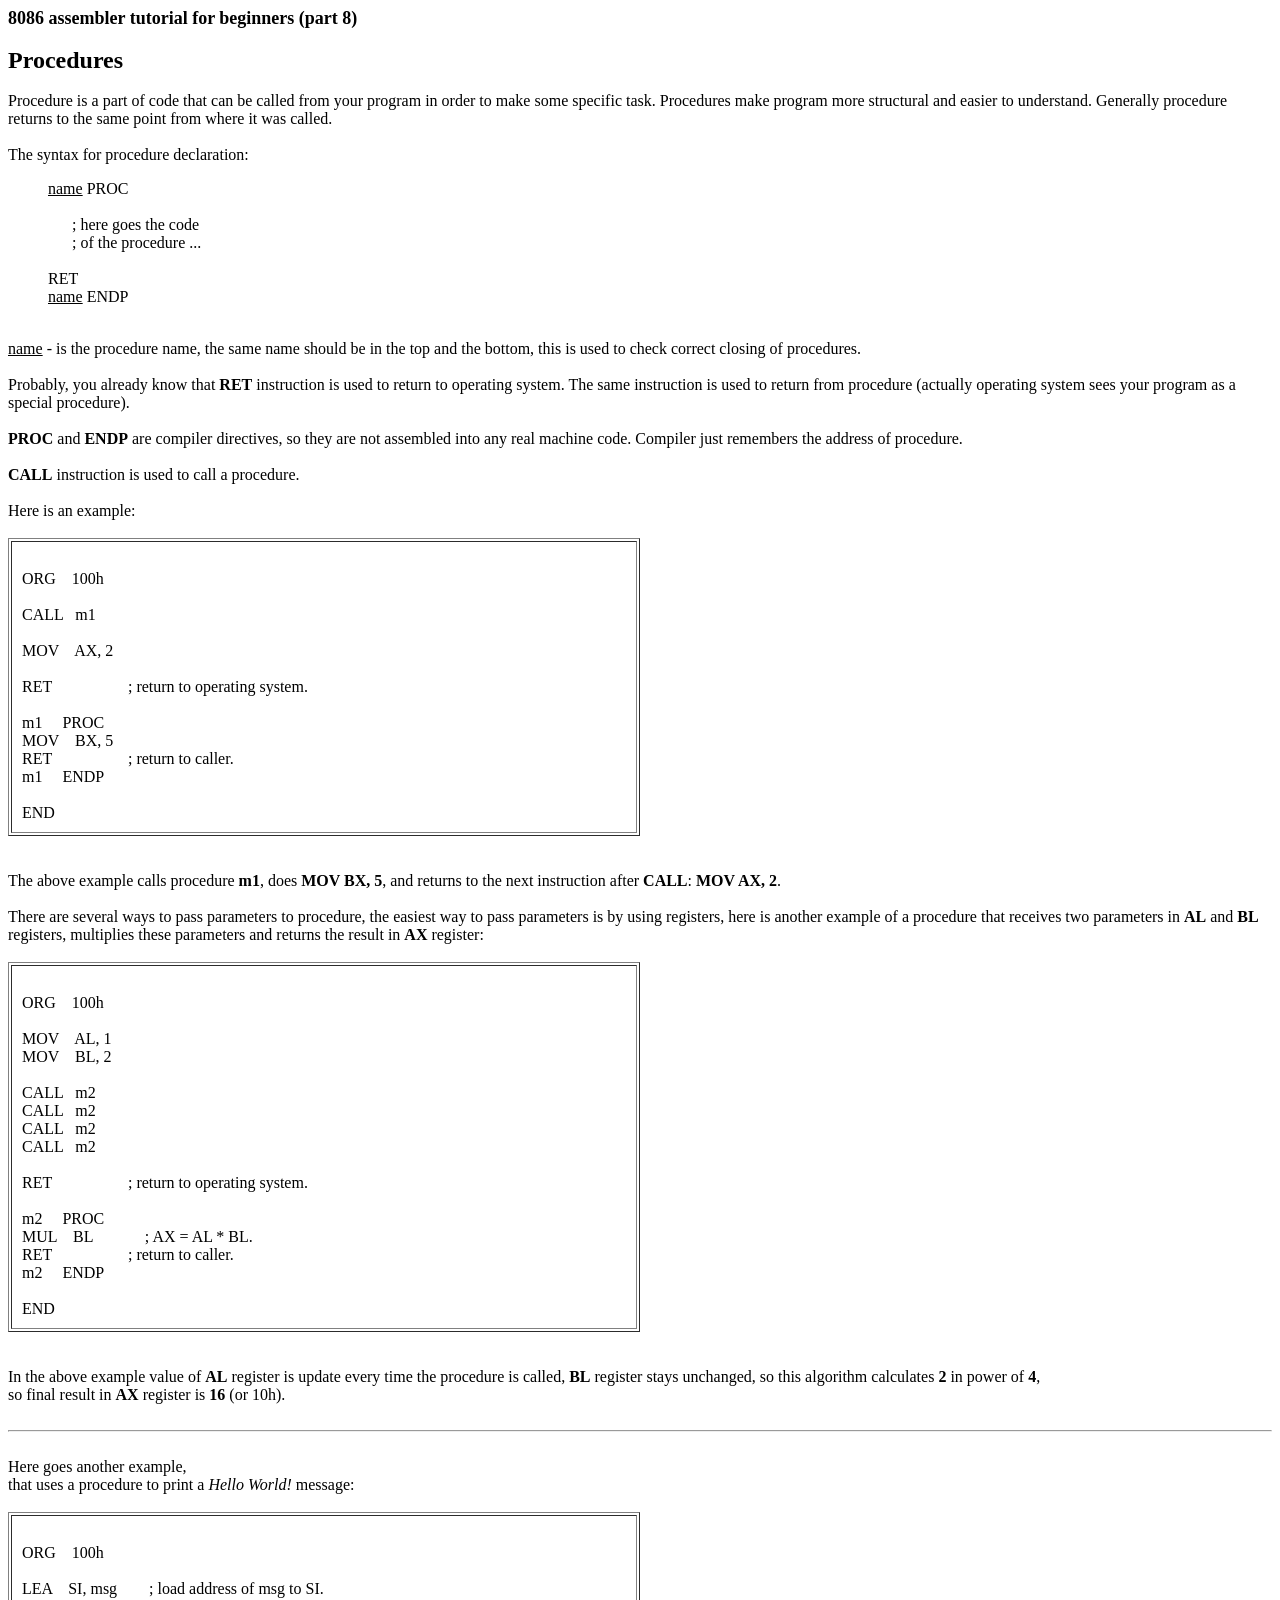
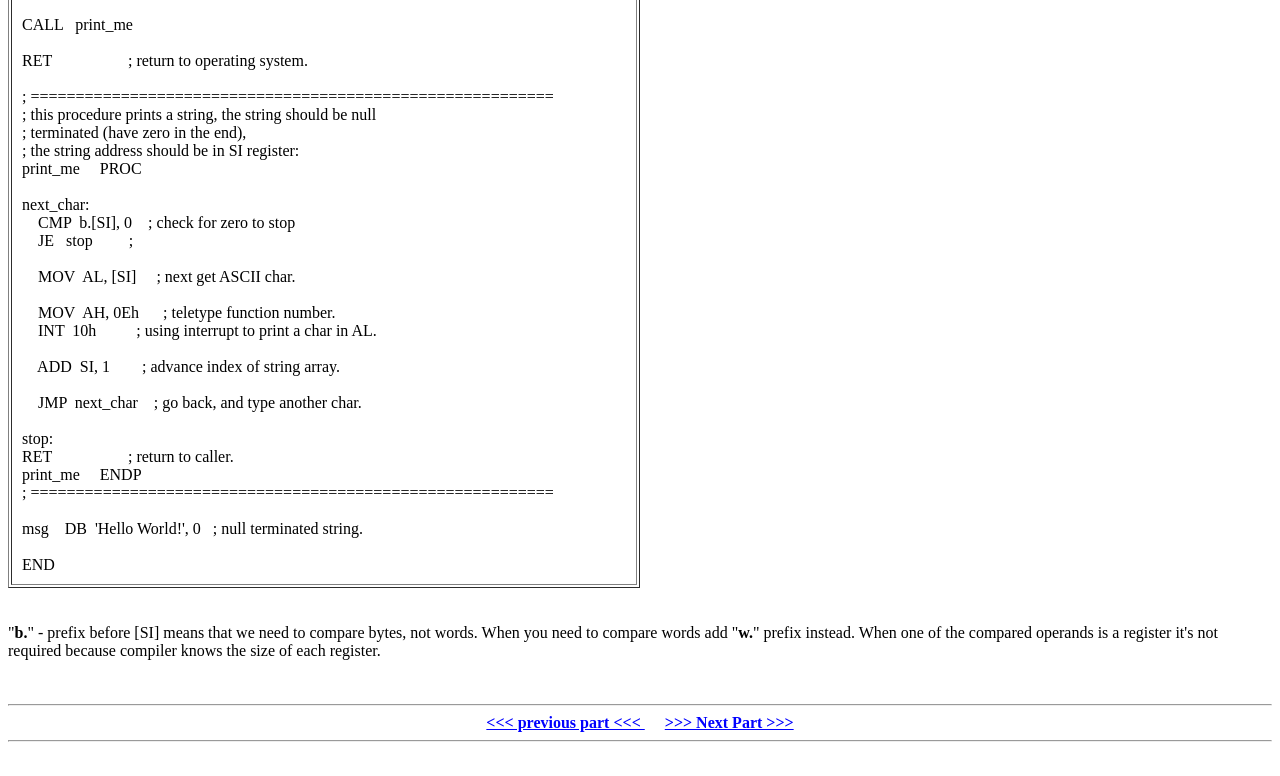
<file: Arq2/documentation/asm_tutorial_08.html>
<HTML>

<HEAD>

<TITLE>8086 assembler tutorial for beginners (part 8)</TITLE>

<META name="description" content="Procedures - Tutorial for Beginners">

</HEAD>

<BODY bgcolor="#FFFFFF" text="#000000" link="#0000FF" vlink="#0000FF" alink="#FF0000">





<FONT FACE="Verdana" SIZE=3>


<FONT SIZE=+1>
<B>8086 assembler tutorial for beginners (part 8)</B>
</FONT>


<BR><BR>

<FONT SIZE=+2><B>Procedures</B></FONT>
<BR><BR>

Procedure is a part of code that can be called from your
program in order to make some specific task. Procedures
make program more structural and easier to understand.
Generally procedure returns to the same point from where it was
called.
<BR><BR>
 The syntax for procedure declaration:
 <BLOCKQUOTE>
 <FONT FACE="Fixedsys">
 <U>name</U> PROC<BR><BR>
  &nbsp;&nbsp;&nbsp;&nbsp;&nbsp;  ; here goes the code<BR>
  &nbsp;&nbsp;&nbsp;&nbsp;&nbsp;  ;  of the procedure ...<BR><BR>
 RET<BR>
 <U>name</U> ENDP

 </FONT>
 </BLOCKQUOTE>

<BR>
<U>name</U> - is the procedure name, the same name should be in the top and the bottom,
              this is used to check correct closing of procedures.

<BR><BR>
Probably, you already know that <B>RET</B> instruction is used to return
to operating system. The same instruction is used to return from procedure
(actually operating system sees your program as a special procedure).

<BR><BR>
<B>PROC</B> and <B>ENDP</B> are compiler directives, so they are not assembled
into any real machine code. Compiler just remembers the address of procedure.

<BR><BR>
<B>CALL</B> instruction is used to call a procedure.

<BR><BR>
Here is an example:
<BR><BR>

<TABLE BORDER=1 CELLPADDING=10 WIDTH=50%><TR><TD>
<PRE><FONT FACE="Fixedsys">
ORG    100h

CALL   m1

MOV    AX, 2

RET                   ; return to operating system.

m1     PROC
MOV    BX, 5
RET                   ; return to caller.
m1     ENDP

END</FONT></PRE>
</TD></TR></TABLE>

<BR><BR>

The above example calls procedure <B>m1</B>, does <B>MOV BX, 5</B>, and returns
to the next instruction after <B>CALL</B>: <B>MOV AX, 2</B>.

<BR><BR>
There are several ways to pass parameters to procedure, the easiest way to
pass parameters is by using registers, here is another example of a procedure
that receives two parameters in <B>AL</B> and <B>BL</B> registers, multiplies
these parameters and returns the result in <B>AX</B> register:
<BR><BR>

<TABLE BORDER=1 CELLPADDING=10 WIDTH=50%><TR><TD>
<PRE><FONT FACE="Fixedsys">
ORG    100h

MOV    AL, 1
MOV    BL, 2

CALL   m2
CALL   m2
CALL   m2
CALL   m2

RET                   ; return to operating system.

m2     PROC
MUL    BL             ; AX = AL * BL.
RET                   ; return to caller.
m2     ENDP

END</FONT></PRE>
</TD></TR></TABLE>

<BR><BR>
In the above example value of <B>AL</B> register is update every time
the procedure is called, <B>BL</B> register stays unchanged, so this
algorithm calculates <B>2</B> in power of <B>4</B>,<BR>
so final result in <B>AX</B> register is <B>16</B> (or 10h).

<BR><BR>
<HR>
<BR>

Here goes another example,<BR> that uses a procedure
to print a <I>Hello World!</I> message:
<BR><BR>

<TABLE BORDER=1 CELLPADDING=10 WIDTH=50%><TR><TD>
<PRE><FONT FACE="Fixedsys">
ORG    100h

LEA    SI, msg        ; load address of msg to SI.

CALL   print_me

RET                   ; return to operating system.

; ==========================================================
; this procedure prints a string, the string should be null
; terminated (have zero in the end),
; the string address should be in SI register:
print_me     PROC

next_char:
    CMP  b.[SI], 0    ; check for zero to stop
    JE   stop         ;

    MOV  AL, [SI]     ; next get ASCII char.

    MOV  AH, 0Eh      ; teletype function number.
    INT  10h          ; using interrupt to print a char in AL.

    ADD  SI, 1        ; advance index of string array.

    JMP  next_char    ; go back, and type another char.

stop:
RET                   ; return to caller.
print_me     ENDP
; ==========================================================

msg    DB  'Hello World!', 0   ; null terminated string.

END</FONT></PRE>
</TD></TR></TABLE>

<BR><BR>
"<B>b.</B>" - prefix before [SI] means that we need to compare bytes,
not words. When you need to compare words add "<B>w.</B>" prefix instead.
When one of the compared operands is a register it's not required because
compiler knows the size of each register.

<BR><BR><BR>

<HR>
<CENTER>
<A HREF="asm_tutorial_07.html"><B> &lt;&lt;&lt; previous part &lt;&lt;&lt; </B></A>
&nbsp;&nbsp;&nbsp;&nbsp;
<A HREF="asm_tutorial_09.html"><B> &gt;&gt;&gt; Next Part &gt;&gt;&gt; </B></A>
</CENTER>
<HR>


<BR>

</FONT>




</BODY>

</HTML>
</file>
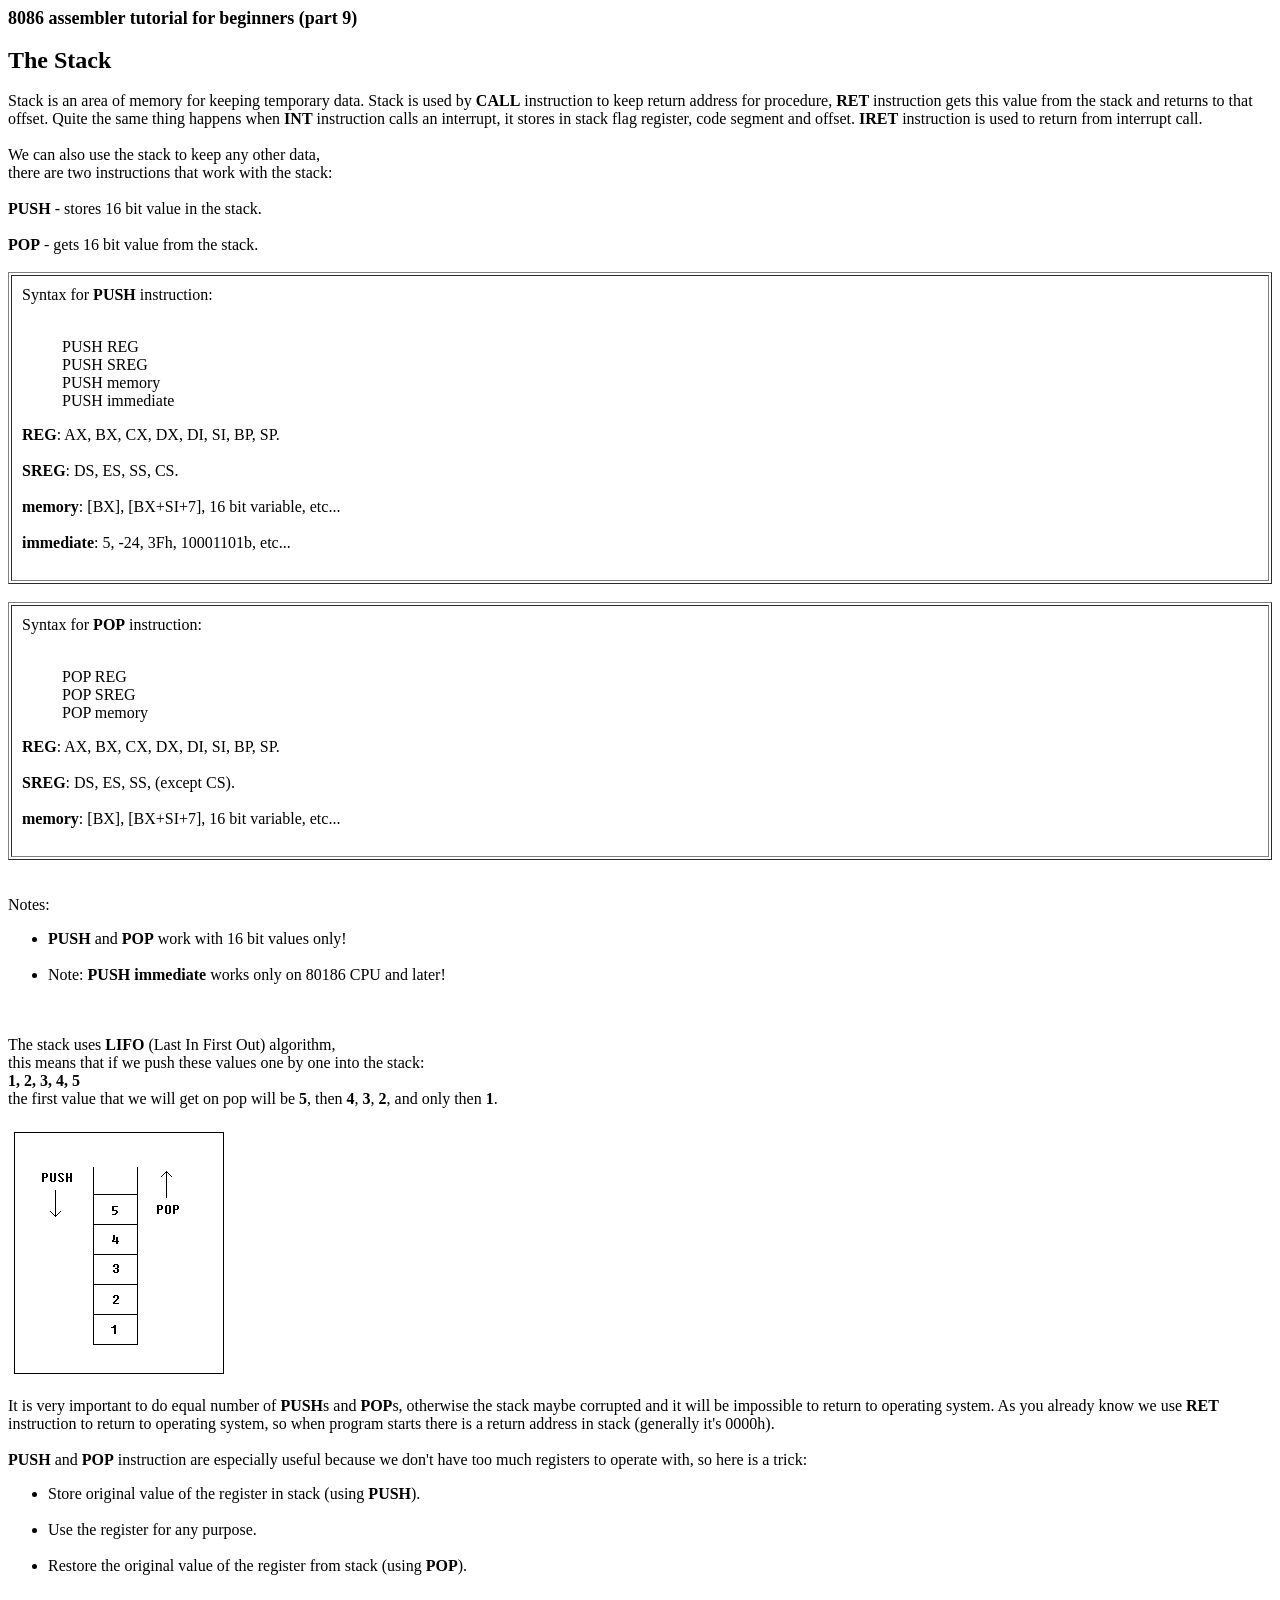
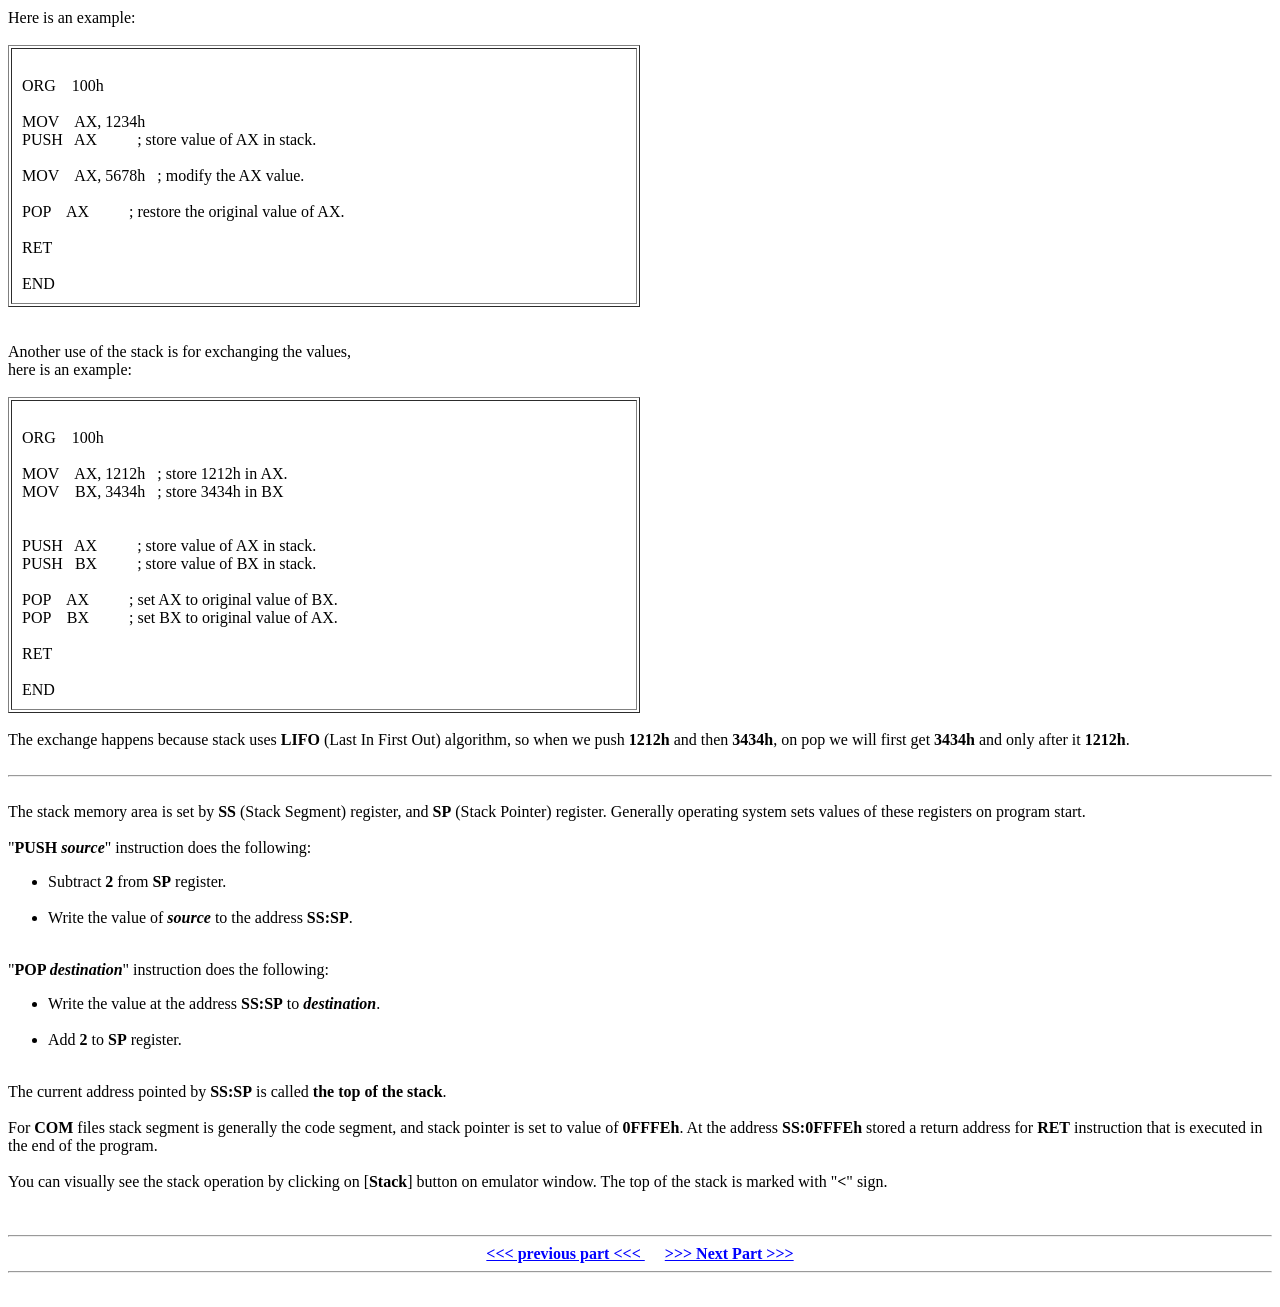
<file: Arq2/documentation/asm_tutorial_09.html>
<HTML>

<HEAD>

<TITLE>8086 assembler tutorial for beginners (part 9)</TITLE>

<META name="description" content="The Stack - Tutorial for Beginners">

</HEAD>

<BODY bgcolor="#FFFFFF" text="#000000" link="#0000FF" vlink="#0000FF" alink="#FF0000">





<FONT FACE="Verdana" SIZE=3>



<FONT SIZE=+1>
<B>8086 assembler tutorial for beginners (part 9)</B>
</FONT>



<BR><BR>

<FONT SIZE=+2><B>The Stack</B></FONT>
<BR><BR>

Stack is an area of memory for keeping temporary data.
Stack is used by <B>CALL</B> instruction to keep return address for procedure,
<B>RET</B> instruction gets this value from the stack and returns
to that offset. Quite the same thing happens when <B>INT</B> instruction calls
an interrupt, it stores in stack flag register, code segment and offset. <B>IRET</B>
instruction is used to return from interrupt call.

<BR><BR>
We can also use the stack to keep any other data,<BR>
there are two instructions that work with the stack:<BR><BR>

<B>PUSH</B> - stores 16 bit value in the stack.<BR><BR>

<B>POP</B> - gets 16 bit value from the stack.<BR><BR>

<TABLE BORDER=1 CELLPADDING=10 WIDTH=100%><TR><TD>

Syntax for <B>PUSH</B> instruction:<BR><BR>
<BLOCKQUOTE>
<FONT FACE="Fixedsys">
	PUSH REG<BR>
	PUSH SREG<BR>
	PUSH memory<BR>
	PUSH immediate<BR>
</FONT>
</BLOCKQUOTE>

<B>REG</B>: AX, BX, CX, DX, DI, SI, BP, SP.<BR><BR>
<B>SREG</B>: DS, ES, SS, CS.<BR><BR>
<B>memory</B>: [BX], [BX+SI+7], 16 bit variable, etc...<BR><BR>
<B>immediate</B>: 5, -24, 3Fh, 10001101b, etc...<BR><BR>

</TD></TR></TABLE>

<BR>

<TABLE BORDER=1 CELLPADDING=10 WIDTH=100%><TR><TD>

Syntax for <B>POP</B> instruction:<BR><BR>
<BLOCKQUOTE>
<FONT FACE="Fixedsys">
	POP REG<BR>
	POP SREG<BR>
	POP memory<BR>
</FONT>
</BLOCKQUOTE>

<B>REG</B>: AX, BX, CX, DX, DI, SI, BP, SP.<BR><BR>
<B>SREG</B>: DS, ES, SS, (except CS).<BR><BR>
<B>memory</B>: [BX], [BX+SI+7], 16 bit variable, etc...<BR><BR>

</TD></TR></TABLE>

<BR><BR>
Notes:
<UL>
<LI><B>PUSH</B> and <B>POP</B> work with 16 bit values only!<BR><BR></LI>

<LI>Note: <B>PUSH immediate</B> works only on 80186 CPU and later!</LI>

</UL>

<BR><BR>
The stack uses <B>LIFO</B> (Last In First Out) algorithm,<BR>
this means that if we push these values one by one into the stack:<BR>
<B>1, 2, 3, 4, 5</B><BR>
the first value that we will get on pop will be <B>5</B>,
then <B>4</B>, <B>3</B>, <B>2</B>, and only then <B>1</B>.
<BR><BR>

<IMG SRC="img/stack.gif" WIDTH=224 HEIGHT=253>

<BR><BR>

It is very important to do equal number of <B>PUSH</B>s and <B>POP</B>s,
otherwise the stack maybe corrupted and it will be impossible to return
to operating system.
As you already know we use <B>RET</B> instruction to return to operating
system, so when program starts there is a return address in stack (generally
it's 0000h).


<BR><BR>

<B>PUSH</B> and <B>POP</B> instruction are especially useful because we don't
have too much registers to operate with, so here is a trick:
<UL>
<LI>Store original value of the register in stack (using <B>PUSH</B>).<BR><BR></LI>
<LI>Use the register for any purpose.<BR><BR></LI>
<LI>Restore the original value of the register from stack (using <B>POP</B>).</LI>
</UL>

<BR>
Here is an example:
<BR><BR>

<TABLE BORDER=1 CELLPADDING=10 WIDTH=50%><TR><TD>
<PRE><FONT FACE="Fixedsys">
ORG    100h

MOV    AX, 1234h
PUSH   AX          ; store value of AX in stack.

MOV    AX, 5678h   ; modify the AX value.

POP    AX          ; restore the original value of AX.

RET

END</FONT></PRE>
</TD></TR></TABLE>

<BR><BR>
Another use of the stack is for exchanging the values,<BR>
here is an example:<BR><BR>


<TABLE BORDER=1 CELLPADDING=10 WIDTH=50%><TR><TD>
<PRE><FONT FACE="Fixedsys">
ORG    100h

MOV    AX, 1212h   ; store 1212h in AX.
MOV    BX, 3434h   ; store 3434h in BX


PUSH   AX          ; store value of AX in stack.
PUSH   BX          ; store value of BX in stack.

POP    AX          ; set AX to original value of BX.
POP    BX          ; set BX to original value of AX.

RET

END</FONT></PRE>
</TD></TR></TABLE>
<BR>
The exchange happens because stack uses <B>LIFO</B> (Last In First Out) algorithm,
so when we push <B>1212h</B> and then <B>3434h</B>, on pop we will first get <B>3434h</B>
and only after it <B>1212h</B>.

<BR><BR>

<HR>

<BR>
The stack memory area is set by <B>SS</B> (Stack Segment) register, and <B>SP</B> (Stack
Pointer) register. Generally operating system sets values of these registers on
program start.

<BR><BR>

"<B>PUSH <I>source</I></B>" instruction does the following:<BR>
<UL>
<LI>Subtract <B>2</B> from <B>SP</B> register.<BR><BR></LI>
<LI>Write the value of <B><I>source</I></B> to the address <B>SS:SP</B>.</LI>
</UL>

<BR>

"<B>POP <I>destination</I></B>" instruction does the following:<BR>
<UL>
<LI>Write the value at the address <B>SS:SP</B> to <B><I>destination</I></B>.<BR><BR></LI>
<LI>Add <B>2</B> to <B>SP</B> register.</LI>
</UL>

<BR>
The current address pointed by <B>SS:SP</B> is called <B>the top of the stack</B>.
<BR><BR>

For <B>COM</B> files stack segment is generally the code segment, and
stack pointer is set to value of <B>0FFFEh</B>.
At the address <B>SS:0FFFEh</B>
stored a return address for <B>RET</B> instruction that is executed in the end
of the program.

<BR><BR>
You can visually see the stack operation by clicking on [<B>Stack</B>] button
on emulator window. The top of the stack is marked with "<B>&lt;</B>" sign.


<BR><BR><BR>

<HR>
<CENTER>
<A HREF="asm_tutorial_08.html"><B> &lt;&lt;&lt; previous part &lt;&lt;&lt; </B></A>
&nbsp;&nbsp;&nbsp;&nbsp;
<A HREF="asm_tutorial_10.html"><B> &gt;&gt;&gt; Next Part &gt;&gt;&gt; </B></A>
</CENTER>
<HR>



<BR>

</FONT>



</BODY>

</HTML>
</file>
<file: ExercicioHtml/ExercicioHtml/css/style.css>
body {
    margin: 0;
    font-family: Arial, Helvetica, sans-serif;
}

header {
    width: 100%;
    font-size: larger;
    background-color: lightblue;
    padding: 20px;
    box-sizing: border-box;
    font-weight: bold;
}

main {
    padding: 20px;
}

.menu {
    list-style: none;
    padding: 0;
    margin: 0;
    background-color: #eeeeee;
}

.menu li {
    display: inline-block;
    padding: 15px 25px;
}

.menu a {
    text-decoration: none;
    color: black;
}

.menu a:hover {
    text-decoration: underline;
}

.tabela-principal {
    border-collapse: collapse;
    width: 100%;
    margin-top: 20px;
}

.tabela-principal td {
    border: 1px solid black;
    padding: 10px;
    text-align: center;
}

.formulario {
    background-color: lightgray;
    border: 1px solid black;
    padding: 20px;
    width: 400px;
}

.formulario label {
    display: block;
    margin-top: 10px;
    margin-bottom: 5px;
}

.formulario input {
    width: 100%;
    padding: 8px;
    box-sizing: border-box;
}

.botoes {
    margin-top: 15px;
}

button {
    background-color: green;
    color: white;
    padding: 10px 20px;
    border: none;
    cursor: pointer;
}

button:hover {
    opacity: 0.8;
}

.comidas li:first-child {
    font-size: 2em;
}

.comidas li:last-child {
    font-size: 0.8em;
}

.caixa-hover {
    background-color: #eeeeee;
    padding: 20px;
    border: 1px solid black;
    width: 400px;
}

.caixa-hover:hover {
    background-color: yellow;
}

.tabela-interativa {
    border-collapse: collapse;
    width: 100%;
    margin-top: 20px;
}

.tabela-interativa td {
    border: 1px solid black;
    padding: 10px;
    text-align: center;
    cursor: pointer;
}

.tabela-interativa tr:nth-child(odd) {
    background-color: silver;
}
</file>
